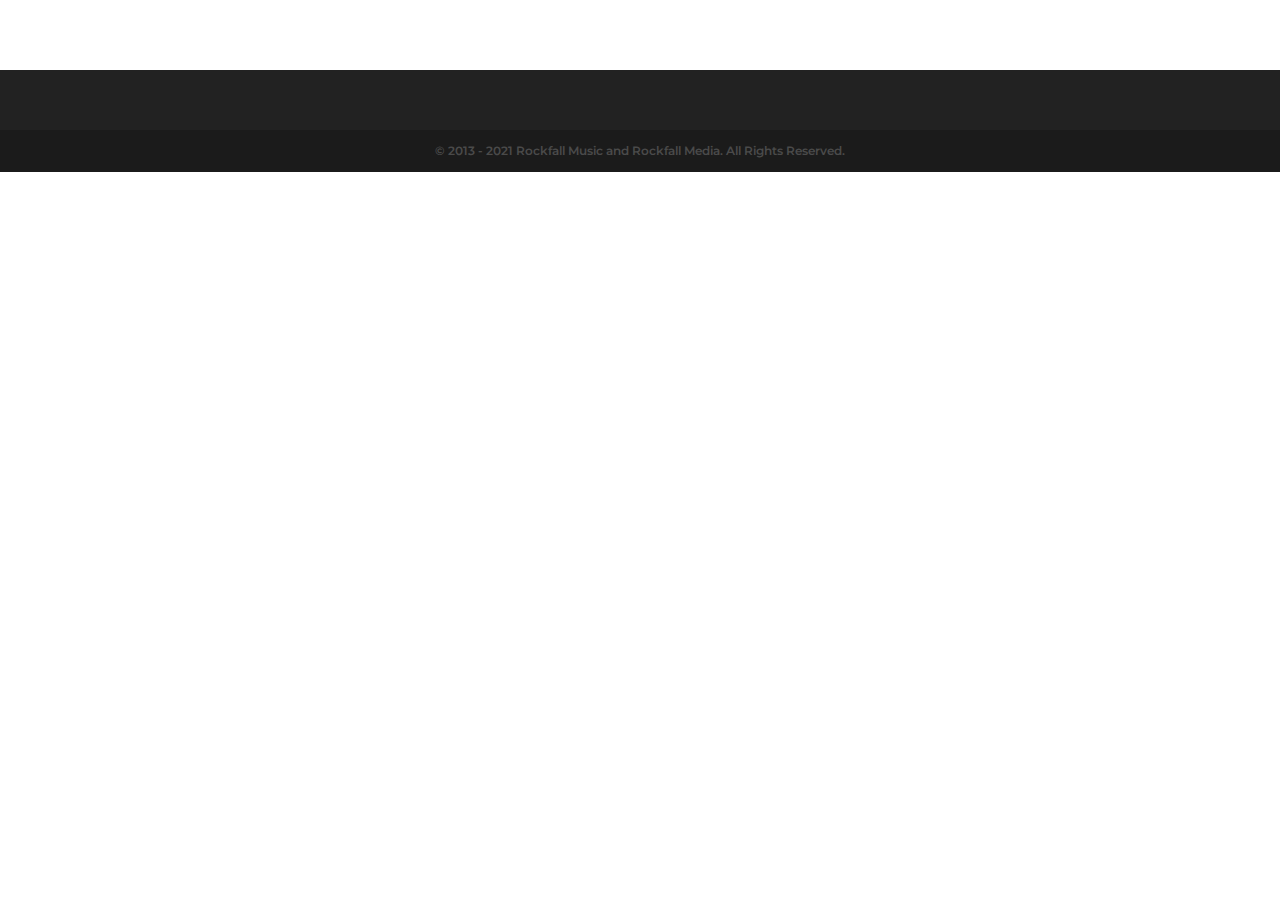
<file: index.html>
<!DOCTYPE html>
<html class="html" lang="en-US">
<head>
	<meta charset="UTF-8">
	<link rel="profile" href="https://gmpg.org/xfn/11">

	<title>Rockfall Music</title>
<meta name="robots" content="max-image-preview:large">
<meta property="og:type" content="website">
<meta property="og:title" content="Home">
<meta property="og:url" content="/">
<meta property="og:site_name" content="Rockfall Music">
<meta name="twitter:card" content="summary_large_image">
<meta name="twitter:title" content="Home">
<meta name="twitter:site" content="@">
<meta name="twitter:creator" content="@">
<meta name="viewport" content="width=device-width, initial-scale=1">
<link rel="dns-prefetch" href="//fonts.googleapis.com">
<link rel="dns-prefetch" href="//s.w.org">
<link rel="alternate" type="application/rss+xml" title="Rockfall Music &raquo; Feed" href="/index.php/feed/">
<link rel="alternate" type="application/rss+xml" title="Rockfall Music &raquo; Comments Feed" href="/index.php/comments/feed/">
		<script type="text/javascript">
			window._wpemojiSettings = {"baseUrl":"https:\/\/s.w.org\/images\/core\/emoji\/13.0.1\/72x72\/","ext":".png","svgUrl":"https:\/\/s.w.org\/images\/core\/emoji\/13.0.1\/svg\/","svgExt":".svg","source":{"concatemoji":"\/wp-includes\/js\/wp-emoji-release.min.js?ver=5.7"}};
			!function(e,a,t){var n,r,o,i=a.createElement("canvas"),p=i.getContext&&i.getContext("2d");function s(e,t){var a=String.fromCharCode;p.clearRect(0,0,i.width,i.height),p.fillText(a.apply(this,e),0,0);e=i.toDataURL();return p.clearRect(0,0,i.width,i.height),p.fillText(a.apply(this,t),0,0),e===i.toDataURL()}function c(e){var t=a.createElement("script");t.src=e,t.defer=t.type="text/javascript",a.getElementsByTagName("head")[0].appendChild(t)}for(o=Array("flag","emoji"),t.supports={everything:!0,everythingExceptFlag:!0},r=0;r<o.length;r++)t.supports[o[r]]=function(e){if(!p||!p.fillText)return!1;switch(p.textBaseline="top",p.font="600 32px Arial",e){case"flag":return s([127987,65039,8205,9895,65039],[127987,65039,8203,9895,65039])?!1:!s([55356,56826,55356,56819],[55356,56826,8203,55356,56819])&&!s([55356,57332,56128,56423,56128,56418,56128,56421,56128,56430,56128,56423,56128,56447],[55356,57332,8203,56128,56423,8203,56128,56418,8203,56128,56421,8203,56128,56430,8203,56128,56423,8203,56128,56447]);case"emoji":return!s([55357,56424,8205,55356,57212],[55357,56424,8203,55356,57212])}return!1}(o[r]),t.supports.everything=t.supports.everything&&t.supports[o[r]],"flag"!==o[r]&&(t.supports.everythingExceptFlag=t.supports.everythingExceptFlag&&t.supports[o[r]]);t.supports.everythingExceptFlag=t.supports.everythingExceptFlag&&!t.supports.flag,t.DOMReady=!1,t.readyCallback=function(){t.DOMReady=!0},t.supports.everything||(n=function(){t.readyCallback()},a.addEventListener?(a.addEventListener("DOMContentLoaded",n,!1),e.addEventListener("load",n,!1)):(e.attachEvent("onload",n),a.attachEvent("onreadystatechange",function(){"complete"===a.readyState&&t.readyCallback()})),(n=t.source||{}).concatemoji?c(n.concatemoji):n.wpemoji&&n.twemoji&&(c(n.twemoji),c(n.wpemoji)))}(window,document,window._wpemojiSettings);
		</script>
		<style type="text/css">img.wp-smiley,
img.emoji {
	display: inline !important;
	border: none !important;
	box-shadow: none !important;
	height: 1em !important;
	width: 1em !important;
	margin: 0 .07em !important;
	vertical-align: -0.1em !important;
	background: none !important;
	padding: 0 !important;
}</style>
	<link rel="stylesheet" id="wp-block-library-css" href="/wp-includes/css/dist/block-library/style.min.css?ver=5.7" type="text/css" media="all">
<link rel="stylesheet" id="wp-block-library-theme-css" href="/wp-includes/css/dist/block-library/theme.min.css?ver=5.7" type="text/css" media="all">
<link rel="stylesheet" id="elementor-frontend-css" href="/wp-content/plugins/elementor/assets/css/frontend.min.css?ver=3.1.4" type="text/css" media="all">
<link rel="stylesheet" id="elementor-post-208-css" href="/wp-content/uploads/elementor/css/post-208.css?ver=1617391288" type="text/css" media="all">
<link rel="stylesheet" id="font-awesome-css" href="/wp-content/themes/oceanwp/assets/fonts/fontawesome/css/all.min.css?ver=5.15.1" type="text/css" media="all">
<link rel="stylesheet" id="simple-line-icons-css" href="/wp-content/themes/oceanwp/assets/css/third/simple-line-icons.min.css?ver=2.4.0" type="text/css" media="all">
<link rel="stylesheet" id="magnific-popup-css" href="/wp-content/themes/oceanwp/assets/css/third/magnific-popup.min.css?ver=1.0.0" type="text/css" media="all">
<link rel="stylesheet" id="slick-css" href="/wp-content/themes/oceanwp/assets/css/third/slick.min.css?ver=1.6.0" type="text/css" media="all">
<link rel="stylesheet" id="oceanwp-style-css" href="/wp-content/themes/oceanwp/assets/css/style.min.css?ver=2.0.4" type="text/css" media="all">
<link rel="stylesheet" id="oceanwp-google-font-montserrat-css" href="//fonts.googleapis.com/css?family=Montserrat%3A100%2C200%2C300%2C400%2C500%2C600%2C700%2C800%2C900%2C100i%2C200i%2C300i%2C400i%2C500i%2C600i%2C700i%2C800i%2C900i&#038;subset=latin&#038;display=swap&#038;ver=5.7" type="text/css" media="all">
<link rel="stylesheet" id="oe-widgets-style-css" href="/wp-content/plugins/ocean-extra/assets/css/widgets.css?ver=5.7" type="text/css" media="all">
<script type="text/javascript" id="jquery-core-js-extra">
/* <![CDATA[ */
var pp = {"ajax_url":"\/wp-admin\/admin-ajax.php"};
/* ]]> */
</script>
<script type="text/javascript" src="/wp-includes/js/jquery/jquery.min.js?ver=3.5.1" id="jquery-core-js"></script>
<script type="text/javascript" src="/wp-includes/js/jquery/jquery-migrate.min.js?ver=3.3.2" id="jquery-migrate-js"></script>
<link rel="https://api.w.org/" href="/index.php/wp-json/">
<link rel="alternate" type="application/json" href="/index.php/wp-json/wp/v2/pages/7">
<link rel="EditURI" type="application/rsd+xml" title="RSD" href="/xmlrpc.php?rsd">
<link rel="wlwmanifest" type="application/wlwmanifest+xml" href="/wp-includes/wlwmanifest.xml"> 
<meta name="generator" content="WordPress 5.7">
<link rel="canonical" href="/">
<link rel="shortlink" href="/">
<link rel="alternate" type="application/json+oembed" href="/index.php/wp-json/oembed/1.0/embed?url=http%3A%2F%2F%2F">
<link rel="alternate" type="text/xml+oembed" href="/index.php/wp-json/oembed/1.0/embed?url=http%3A%2F%2F%2F&#038;format=xml">
<style type="text/css" id="custom_fonts">@font-face {
   font-family: POESansNew;
   src: url(/wp-content/uploads/custom_fonts/POESansNew.ttf);
   font-weight: normal;
}@font-face {
   font-family: POESansNewBlack;
   src: url(/wp-content/uploads/custom_fonts/POESansNewBlack.ttf);
   font-weight: normal;
}@font-face {
   font-family: POESansNewBlackItalic;
   src: url(/wp-content/uploads/custom_fonts/POESansNewBlackItalic.ttf);
   font-weight: normal;
}@font-face {
   font-family: POESansNew-BoldItalic;
   src: url(/wp-content/uploads/custom_fonts/POESansNew-BoldItalic.ttf);
   font-weight: normal;
}@font-face {
   font-family: POESansNew-Italic;
   src: url(/wp-content/uploads/custom_fonts/POESansNew-Italic.ttf);
   font-weight: normal;
}@font-face {
   font-family: quadrat-serial-bold-1;
   src: url(/wp-content/uploads/custom_fonts/quadrat-serial-bold-1.ttf);
   font-weight: normal;
}</style>
<style type="text/css">.recentcomments a{display:inline !important;padding:0 !important;margin:0 !important;}</style>
<!-- OceanWP CSS -->
<style type="text/css">/* Top Bar CSS */#top-bar{padding:15px 0 15px 0}#top-bar-wrap,.oceanwp-top-bar-sticky{background-color:#595959}#top-bar-wrap,#top-bar-content strong{color:#ffffff}#top-bar-social li a{font-size:17px}/* Header CSS */#site-header,.has-transparent-header .is-sticky #site-header,.has-vh-transparent .is-sticky #site-header.vertical-header,#searchform-header-replace{background-color:#565656}#site-header.has-header-media .overlay-header-media{background-color:rgba(0,0,0,0.5)}#site-logo #site-logo-inner a img,#site-header.center-header #site-navigation-wrap .middle-site-logo a img{max-width:194px}#site-navigation-wrap .dropdown-menu >li >a,.oceanwp-mobile-menu-icon a,#searchform-header-replace-close{color:#ffffff}#site-navigation-wrap .dropdown-menu >li >a:hover,.oceanwp-mobile-menu-icon a:hover,#searchform-header-replace-close:hover{color:#d1d1d1}#site-navigation-wrap .dropdown-menu >.current-menu-item >a,#site-navigation-wrap .dropdown-menu >.current-menu-ancestor >a,#site-navigation-wrap .dropdown-menu >.current-menu-item >a:hover,#site-navigation-wrap .dropdown-menu >.current-menu-ancestor >a:hover{color:#ffffff}/* Typography CSS */body{font-family:Montserrat;font-weight:600}#top-bar-content,#top-bar-social-alt{font-family:Arial,Helvetica,sans-serif;font-weight:600;font-size:15px;text-transform:uppercase}#site-navigation-wrap .dropdown-menu >li >a,#site-header.full_screen-header .fs-dropdown-menu >li >a,#site-header.top-header #site-navigation-wrap .dropdown-menu >li >a,#site-header.center-header #site-navigation-wrap .dropdown-menu >li >a,#site-header.medium-header #site-navigation-wrap .dropdown-menu >li >a,.oceanwp-mobile-menu-icon a{font-family:Montserrat;font-weight:700;font-size:16px;text-transform:uppercase}.dropdown-menu ul li a.menu-link,#site-header.full_screen-header .fs-dropdown-menu ul.sub-menu li a{font-weight:600;font-size:14px;text-transform:uppercase}.page-header .page-header-title,.page-header.background-image-page-header .page-header-title{font-family:Montserrat;font-weight:700}</style>
</head>

<body class="home page-template page-template-elementor_header_footer page page-id-7 wp-custom-logo wp-embed-responsive oceanwp-theme fullscreen-mobile no-header-border default-breakpoint content-full-width content-max-width page-header-disabled pagination-center elementor-default elementor-template-full-width elementor-kit-9" itemscope="itemscope" itemtype="https://schema.org/WebPage">

	
	
	<div id="outer-wrap" class="site clr">

		<a class="skip-link screen-reader-text" href="#main">Skip to content</a>

		
		<div id="wrap" class="clr">

			
			
<header id="site-header" class="custom-header clr" data-height="74" itemscope="itemscope" itemtype="https://schema.org/WPHeader" role="banner">

	
		

<div id="site-header-inner" class="clr">

			<div data-elementor-type="wp-post" data-elementor-id="208" class="elementor elementor-208" data-elementor-settings="[]">
							<div class="elementor-section-wrap">
							<section class="elementor-section elementor-top-section elementor-element elementor-element-7136a74 elementor-section-height-min-height elementor-section-boxed elementor-section-height-default elementor-section-items-middle" data-id="7136a74" data-element_type="section" data-settings="{&quot;background_background&quot;:&quot;classic&quot;}">
						<div class="elementor-container elementor-column-gap-default">
					<div class="elementor-column elementor-col-50 elementor-top-column elementor-element elementor-element-4688278" data-id="4688278" data-element_type="column">
			<div class="elementor-widget-wrap">
									</div>
		</div>
				<div class="elementor-column elementor-col-50 elementor-top-column elementor-element elementor-element-f6fbe58" data-id="f6fbe58" data-element_type="column">
			<div class="elementor-widget-wrap">
									</div>
		</div>
							</div>
		</section>
						</div>
					</div>
		
</div>


		
		
</header><!-- #site-header -->


			
			<main id="main" class="site-main clr" role="main">

				
	</main><!-- #main -->

	
	
	
		
<footer id="footer" class="site-footer" itemscope="itemscope" itemtype="https://schema.org/WPFooter" role="contentinfo">

	
	<div id="footer-inner" class="clr">

		

<div id="footer-widgets" class="oceanwp-row clr">

	
	<div class="footer-widgets-inner container">

					<div class="footer-box span_1_of_4 col col-1">
							</div>
<!-- .footer-one-box -->

							<div class="footer-box span_1_of_4 col col-2">
									</div>
<!-- .footer-one-box -->
				
							<div class="footer-box span_1_of_4 col col-3 ">
									</div>
<!-- .footer-one-box -->
				
							<div class="footer-box span_1_of_4 col col-4">
									</div>
<!-- .footer-box -->
				
			
	</div>
<!-- .container -->

	
</div>
<!-- #footer-widgets -->



<div id="footer-bottom" class="clr no-footer-nav">

	
	<div id="footer-bottom-inner" class="container clr">

		
		
			<div id="copyright" class="clr" role="contentinfo">
				© 2013 - 2021 Rockfall Music and Rockfall Media. All Rights Reserved.
			</div>
<!-- #copyright -->

			
	</div>
<!-- #footer-bottom-inner -->

	
</div>
<!-- #footer-bottom -->


	</div>
<!-- #footer-inner -->

	
</footer><!-- #footer -->

	
	
</div>
<!-- #wrap -->


</div>
<!-- #outer-wrap -->



<a id="scroll-top" class="scroll-top-right" href="#"><span class="fa fa-angle-up" aria-label="Scroll to the top of the page"></span></a>




<div id="mobile-fullscreen" class="clr">

	<div id="mobile-fullscreen-inner" class="clr">

		<a href="javascript:void(0)" class="close" aria-label="Close Menu">
			<div class="close-icon-wrap">
				<div class="close-icon-inner"></div>
			</div>
		</a>

		<nav class="clr" itemscope="itemscope" itemtype="https://schema.org/SiteNavigationElement" role="navigation">

			<div class="fs-dropdown-menu">
<li class="page_item page-item-13"><a href="/index.php/artists/">Artists</a></li>
<li class="page_item page-item-16"><a href="/index.php/give/">Give to Rockfall Music</a></li>
<li class="page_item page-item-7 current_page_item"><a href="/" aria-current="page">Home</a></li>
<li class="page_item page-item-203"><a href="/index.php/conference/">PURSUING THE LIGHT &#8211; Rockfall Conference 2021</a></li>
</div>

<div id="mobile-search" class="clr">
	<form method="get" action="/" class="header-searchform" role="search" aria-label="Mobile Search">
		<input type="search" name="s" value="" autocomplete="off">
					<label>Type your search<span><i></i><i></i><i></i></span></label>
						</form>
</div>

		</nav>

	</div>

</div>
<link rel="stylesheet" id="elementor-icons-css" href="/wp-content/plugins/elementor/assets/lib/eicons/css/elementor-icons.min.css?ver=5.11.0" type="text/css" media="all">
<link rel="stylesheet" id="elementor-animations-css" href="/wp-content/plugins/elementor/assets/lib/animations/animations.min.css?ver=3.1.4" type="text/css" media="all">
<link rel="stylesheet" id="elementor-post-9-css" href="/wp-content/uploads/elementor/css/post-9.css?ver=1617047854" type="text/css" media="all">
<link rel="stylesheet" id="powerpack-frontend-css" href="/wp-content/plugins/powerpack-lite-for-elementor/assets/css/frontend.css?ver=2.3.1" type="text/css" media="all">
<link rel="stylesheet" id="elementor-pro-css" href="/wp-content/plugins/elementor-pro/assets/css/frontend.min.css?ver=3.1.1" type="text/css" media="all">
<link rel="stylesheet" id="elementor-global-css" href="/wp-content/uploads/elementor/css/global.css?ver=1617049317" type="text/css" media="all">
<link rel="stylesheet" id="google-fonts-1-css" href="https://fonts.googleapis.com/css?family=Roboto%3A100%2C100italic%2C200%2C200italic%2C300%2C300italic%2C400%2C400italic%2C500%2C500italic%2C600%2C600italic%2C700%2C700italic%2C800%2C800italic%2C900%2C900italic%7CRoboto+Slab%3A100%2C100italic%2C200%2C200italic%2C300%2C300italic%2C400%2C400italic%2C500%2C500italic%2C600%2C600italic%2C700%2C700italic%2C800%2C800italic%2C900%2C900italic&#038;ver=5.7" type="text/css" media="all">
<script type="text/javascript" src="/wp-includes/js/imagesloaded.min.js?ver=4.1.4" id="imagesloaded-js"></script>
<script type="text/javascript" src="/wp-content/plugins/powerpack-lite-for-elementor/assets/lib/magnific-popup/jquery.magnific-popup.min.js?ver=2.2.1" id="magnific-popup-js"></script>
<script type="text/javascript" src="/wp-content/themes/oceanwp/assets/js/third/lightbox.min.js?ver=2.0.4" id="oceanwp-lightbox-js"></script>
<script type="text/javascript" id="oceanwp-main-js-extra">
/* <![CDATA[ */
var oceanwpLocalize = {"isRTL":"","menuSearchStyle":"disabled","sidrSource":null,"sidrDisplace":"1","sidrSide":"left","sidrDropdownTarget":"link","verticalHeaderTarget":"link","customSelects":".woocommerce-ordering .orderby, #dropdown_product_cat, .widget_categories select, .widget_archive select, .single-product .variations_form .variations select","ajax_url":"\/wp-admin\/admin-ajax.php"};
/* ]]> */
</script>
<script type="text/javascript" src="/wp-content/themes/oceanwp/assets/js/main.min.js?ver=2.0.4" id="oceanwp-main-js"></script>
<script type="text/javascript" src="/wp-includes/js/wp-embed.min.js?ver=5.7" id="wp-embed-js"></script>
<!--[if lt IE 9]>
<script type='text/javascript' src='/wp-content/themes/oceanwp/assets/js/third/html5.min.js?ver=2.0.4' id='html5shiv-js'></script>
<![endif]-->
<script type="text/javascript" src="/wp-content/plugins/elementor-pro/assets/js/webpack-pro.runtime.min.js?ver=3.1.1" id="elementor-pro-webpack-runtime-js"></script>
<script type="text/javascript" src="/wp-content/plugins/elementor/assets/js/webpack.runtime.min.js?ver=3.1.4" id="elementor-webpack-runtime-js"></script>
<script type="text/javascript" src="/wp-content/plugins/elementor/assets/js/frontend-modules.min.js?ver=3.1.4" id="elementor-frontend-modules-js"></script>
<script type="text/javascript" src="/wp-content/plugins/elementor-pro/assets/lib/sticky/jquery.sticky.min.js?ver=3.1.1" id="elementor-sticky-js"></script>
<script type="text/javascript" id="elementor-pro-frontend-js-before">
var ElementorProFrontendConfig = {"ajaxurl":"\/wp-admin\/admin-ajax.php","nonce":"1cc0a2393c","urls":{"assets":"\/wp-content\/plugins\/elementor-pro\/assets\/"},"i18n":{"toc_no_headings_found":"No headings were found on this page."},"shareButtonsNetworks":{"facebook":{"title":"Facebook","has_counter":true},"twitter":{"title":"Twitter"},"google":{"title":"Google+","has_counter":true},"linkedin":{"title":"LinkedIn","has_counter":true},"pinterest":{"title":"Pinterest","has_counter":true},"reddit":{"title":"Reddit","has_counter":true},"vk":{"title":"VK","has_counter":true},"odnoklassniki":{"title":"OK","has_counter":true},"tumblr":{"title":"Tumblr"},"digg":{"title":"Digg"},"skype":{"title":"Skype"},"stumbleupon":{"title":"StumbleUpon","has_counter":true},"mix":{"title":"Mix"},"telegram":{"title":"Telegram"},"pocket":{"title":"Pocket","has_counter":true},"xing":{"title":"XING","has_counter":true},"whatsapp":{"title":"WhatsApp"},"email":{"title":"Email"},"print":{"title":"Print"}},"facebook_sdk":{"lang":"en_US","app_id":""},"lottie":{"defaultAnimationUrl":"\/wp-content\/plugins\/elementor-pro\/modules\/lottie\/assets\/animations\/default.json"}};
</script>
<script type="text/javascript" src="/wp-content/plugins/elementor-pro/assets/js/frontend.min.js?ver=3.1.1" id="elementor-pro-frontend-js"></script>
<script type="text/javascript" src="/wp-includes/js/jquery/ui/core.min.js?ver=1.12.1" id="jquery-ui-core-js"></script>
<script type="text/javascript" src="/wp-content/plugins/elementor/assets/lib/dialog/dialog.min.js?ver=4.8.1" id="elementor-dialog-js"></script>
<script type="text/javascript" src="/wp-content/plugins/elementor/assets/lib/waypoints/waypoints.min.js?ver=4.0.2" id="elementor-waypoints-js"></script>
<script type="text/javascript" src="/wp-content/plugins/elementor/assets/lib/share-link/share-link.min.js?ver=3.1.4" id="share-link-js"></script>
<script type="text/javascript" src="/wp-content/plugins/elementor/assets/lib/swiper/swiper.min.js?ver=5.3.6" id="swiper-js"></script>
<script type="text/javascript" id="elementor-frontend-js-before">
var elementorFrontendConfig = {"environmentMode":{"edit":false,"wpPreview":false,"isScriptDebug":false,"isImprovedAssetsLoading":false},"i18n":{"shareOnFacebook":"Share on Facebook","shareOnTwitter":"Share on Twitter","pinIt":"Pin it","download":"Download","downloadImage":"Download image","fullscreen":"Fullscreen","zoom":"Zoom","share":"Share","playVideo":"Play Video","previous":"Previous","next":"Next","close":"Close"},"is_rtl":false,"breakpoints":{"xs":0,"sm":480,"md":768,"lg":1025,"xl":1440,"xxl":1600},"version":"3.1.4","is_static":false,"experimentalFeatures":{"e_dom_optimization":true,"a11y_improvements":true,"landing-pages":true},"urls":{"assets":"\/wp-content\/plugins\/elementor\/assets\/"},"settings":{"page":[],"editorPreferences":[]},"kit":{"global_image_lightbox":"yes","lightbox_enable_counter":"yes","lightbox_enable_fullscreen":"yes","lightbox_enable_zoom":"yes","lightbox_enable_share":"yes","lightbox_title_src":"title","lightbox_description_src":"description"},"post":{"id":7,"title":"Rockfall%20Music","excerpt":"","featuredImage":false}};
</script>
<script type="text/javascript" src="/wp-content/plugins/elementor/assets/js/frontend.min.js?ver=3.1.4" id="elementor-frontend-js"></script>
<script type="text/javascript" src="/wp-content/plugins/elementor-pro/assets/js/preloaded-elements-handlers.min.js?ver=3.1.1" id="pro-preloaded-elements-handlers-js"></script>
<script type="text/javascript" src="/wp-content/plugins/elementor/assets/js/preloaded-elements-handlers.min.js?ver=3.1.4" id="preloaded-elements-handlers-js"></script>
</body>
</html>
</file>
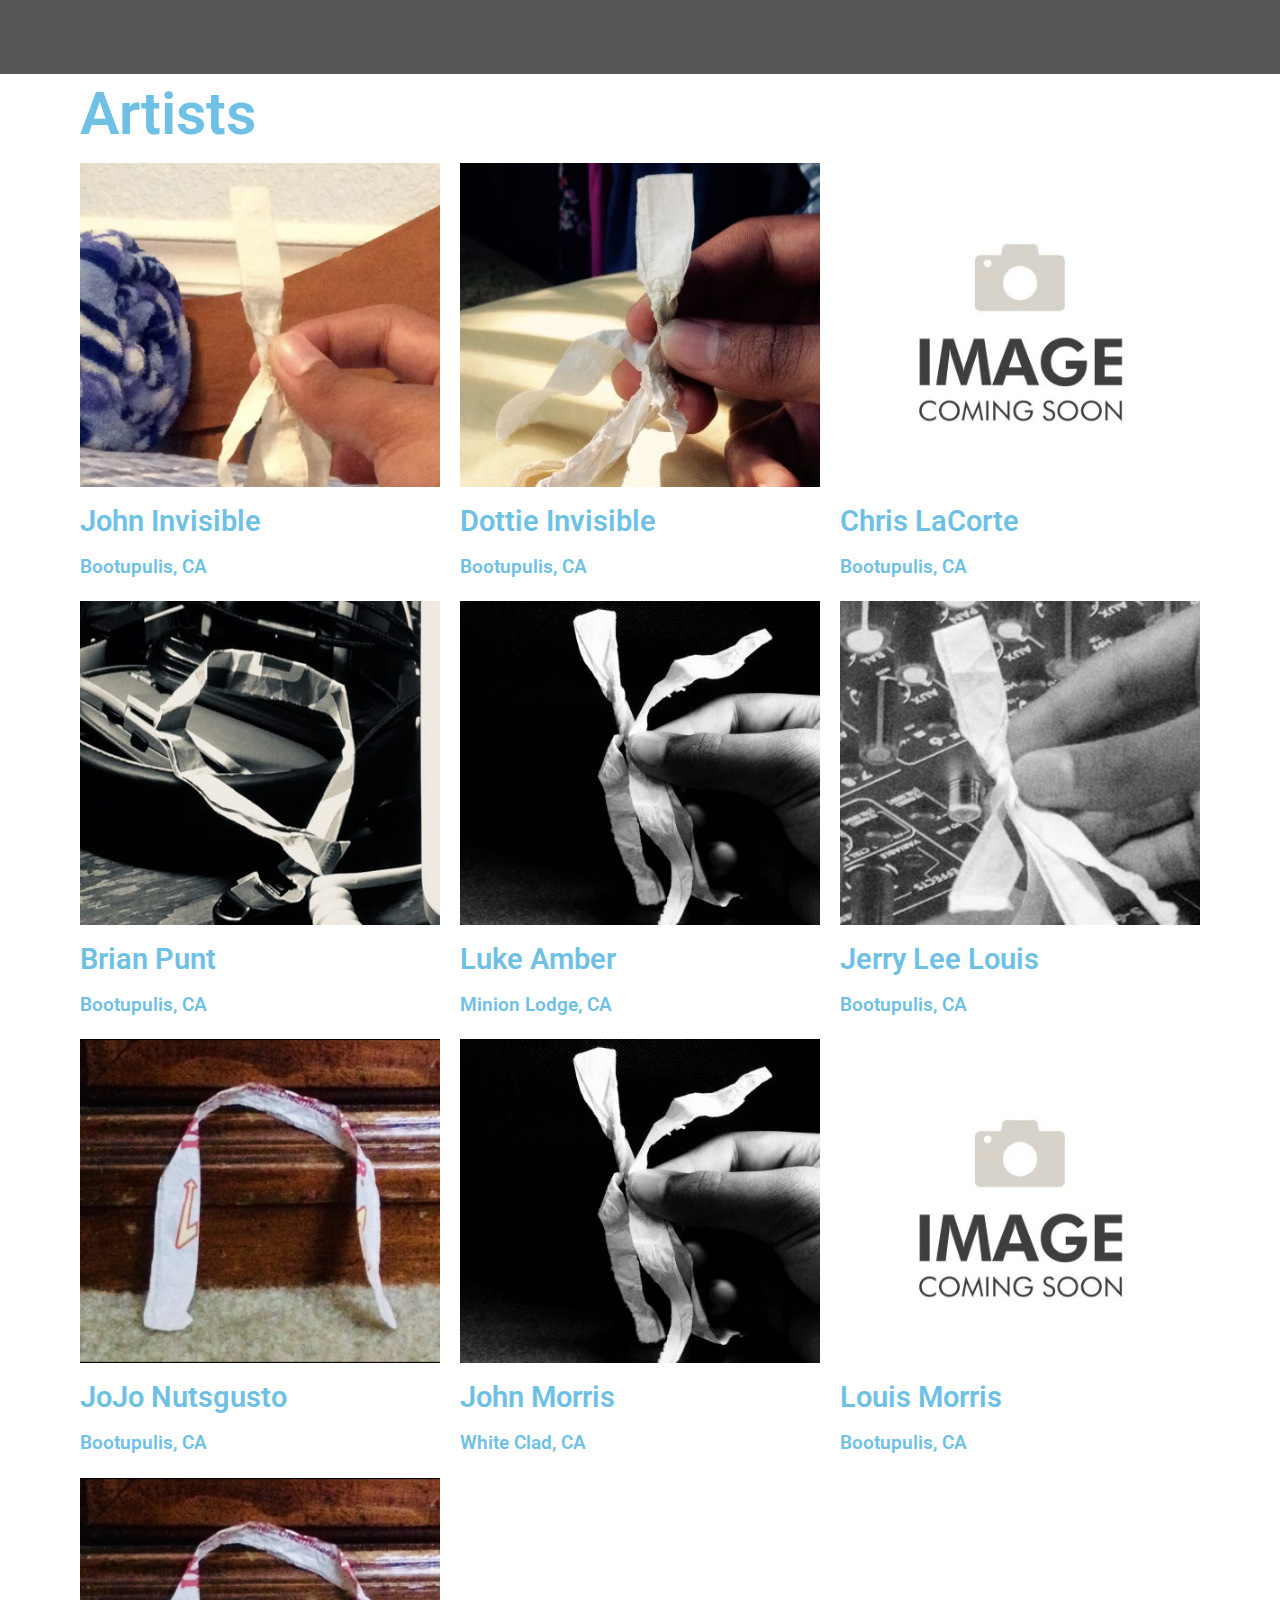
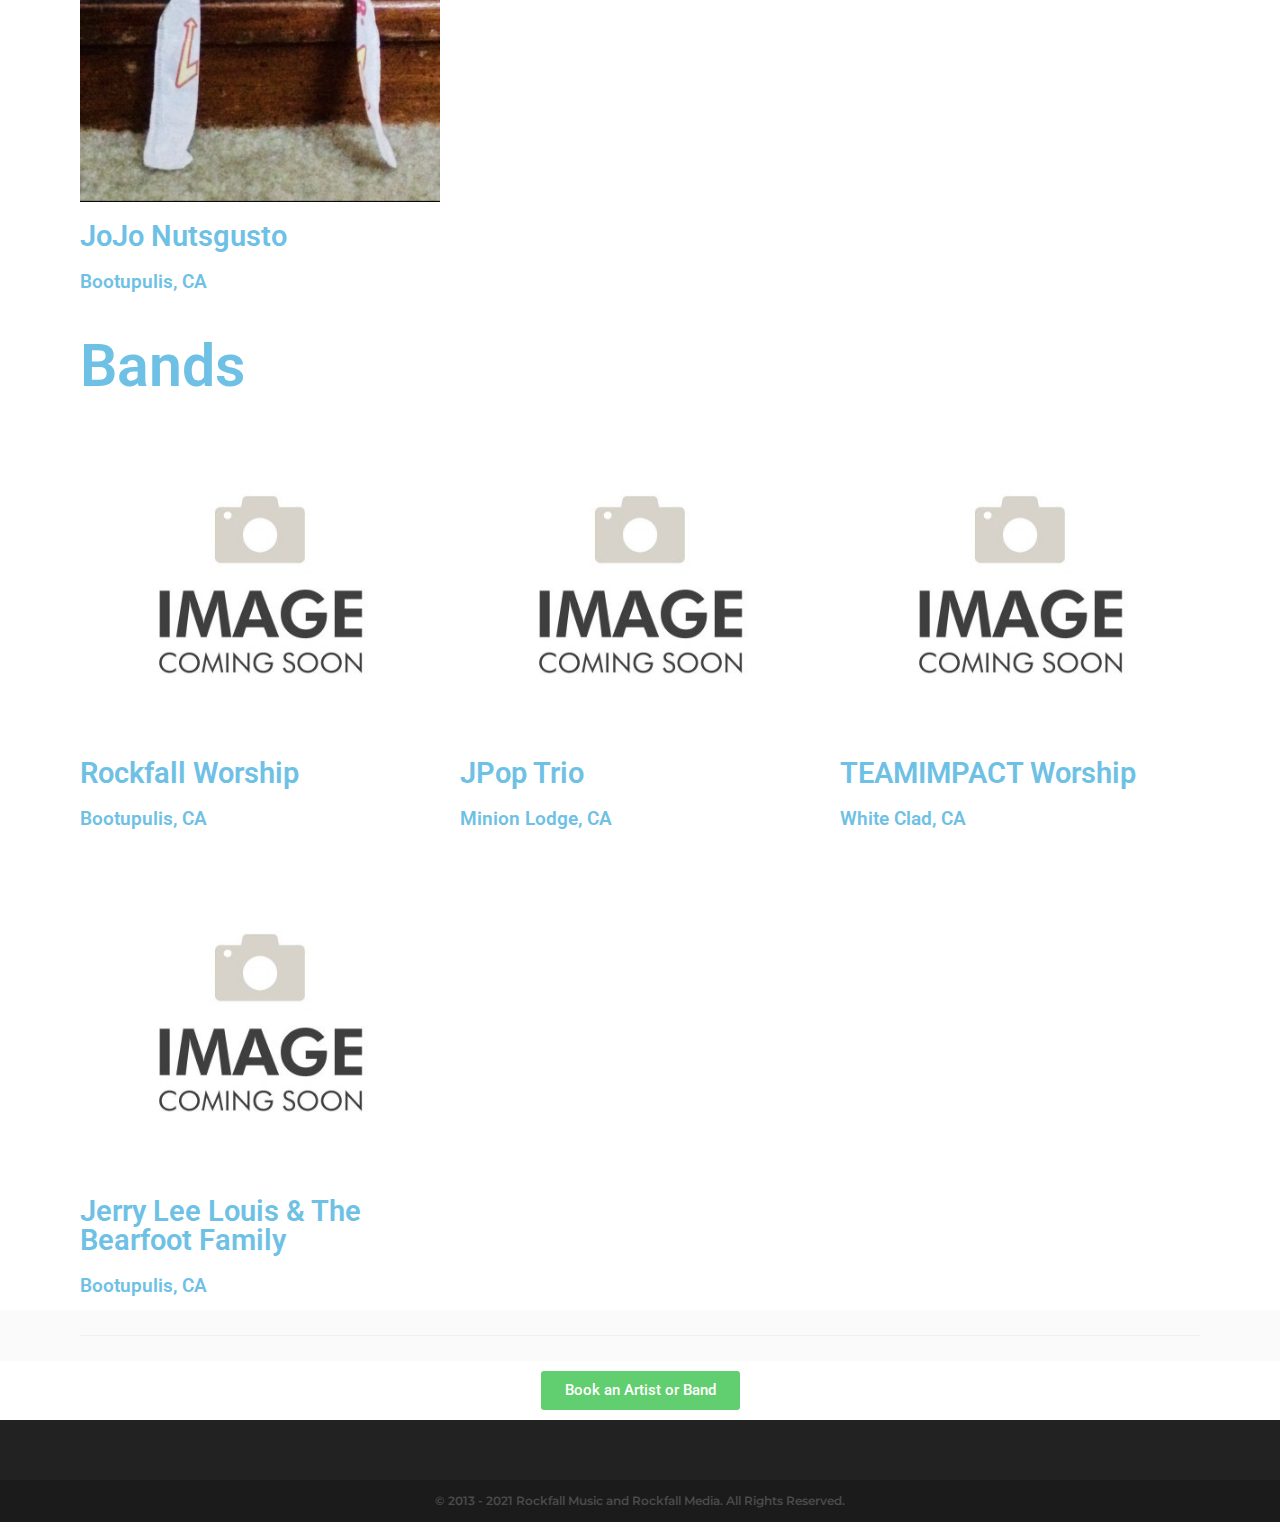
<file: index.php/artists/index.html>
<!DOCTYPE html>
<html class="html" lang="en-US">
<head>
	<meta charset="UTF-8">
	<link rel="profile" href="https://gmpg.org/xfn/11">

	<title>Artists &#8211; Rockfall Music</title>
<meta name="robots" content="max-image-preview:large">
<meta property="og:type" content="article">
<meta property="og:title" content="Artists">
<meta property="og:description" content="Artists John Invisible Bootupulis, CA Dottie Invisible Bootupulis, CA Chris LaCorte Bootupulis, CA Brian Punt Bootupulis, CA Luke Amber Minion Lodge, CA Jerry Lee Louis Bootupulis, CA JoJo Nutsgusto Bootupulis, CA John Morris White Clad, CA Louis Morris Bootupulis, CA…">
<meta property="og:url" content="/index.php/artists/">
<meta property="og:site_name" content="Rockfall Music">
<meta name="twitter:card" content="summary_large_image">
<meta name="twitter:title" content="Artists">
<meta name="twitter:description" content="Artists John Invisible Bootupulis, CA Dottie Invisible Bootupulis, CA Chris LaCorte Bootupulis, CA Brian Punt Bootupulis, CA Luke Amber Minion Lodge, CA Jerry Lee Louis Bootupulis, CA JoJo Nutsgusto Bootupulis, CA John Morris White Clad, CA Louis Morris Bootupulis, CA…">
<meta name="twitter:site" content="@">
<meta name="twitter:creator" content="@">
<meta name="viewport" content="width=device-width, initial-scale=1">
<link rel="dns-prefetch" href="//fonts.googleapis.com">
<link rel="dns-prefetch" href="//s.w.org">
<link rel="alternate" type="application/rss+xml" title="Rockfall Music &raquo; Feed" href="/index.php/feed/">
<link rel="alternate" type="application/rss+xml" title="Rockfall Music &raquo; Comments Feed" href="/index.php/comments/feed/">
		<script type="text/javascript">
			window._wpemojiSettings = {"baseUrl":"https:\/\/s.w.org\/images\/core\/emoji\/13.0.1\/72x72\/","ext":".png","svgUrl":"https:\/\/s.w.org\/images\/core\/emoji\/13.0.1\/svg\/","svgExt":".svg","source":{"concatemoji":"\/wp-includes\/js\/wp-emoji-release.min.js?ver=5.7"}};
			!function(e,a,t){var n,r,o,i=a.createElement("canvas"),p=i.getContext&&i.getContext("2d");function s(e,t){var a=String.fromCharCode;p.clearRect(0,0,i.width,i.height),p.fillText(a.apply(this,e),0,0);e=i.toDataURL();return p.clearRect(0,0,i.width,i.height),p.fillText(a.apply(this,t),0,0),e===i.toDataURL()}function c(e){var t=a.createElement("script");t.src=e,t.defer=t.type="text/javascript",a.getElementsByTagName("head")[0].appendChild(t)}for(o=Array("flag","emoji"),t.supports={everything:!0,everythingExceptFlag:!0},r=0;r<o.length;r++)t.supports[o[r]]=function(e){if(!p||!p.fillText)return!1;switch(p.textBaseline="top",p.font="600 32px Arial",e){case"flag":return s([127987,65039,8205,9895,65039],[127987,65039,8203,9895,65039])?!1:!s([55356,56826,55356,56819],[55356,56826,8203,55356,56819])&&!s([55356,57332,56128,56423,56128,56418,56128,56421,56128,56430,56128,56423,56128,56447],[55356,57332,8203,56128,56423,8203,56128,56418,8203,56128,56421,8203,56128,56430,8203,56128,56423,8203,56128,56447]);case"emoji":return!s([55357,56424,8205,55356,57212],[55357,56424,8203,55356,57212])}return!1}(o[r]),t.supports.everything=t.supports.everything&&t.supports[o[r]],"flag"!==o[r]&&(t.supports.everythingExceptFlag=t.supports.everythingExceptFlag&&t.supports[o[r]]);t.supports.everythingExceptFlag=t.supports.everythingExceptFlag&&!t.supports.flag,t.DOMReady=!1,t.readyCallback=function(){t.DOMReady=!0},t.supports.everything||(n=function(){t.readyCallback()},a.addEventListener?(a.addEventListener("DOMContentLoaded",n,!1),e.addEventListener("load",n,!1)):(e.attachEvent("onload",n),a.attachEvent("onreadystatechange",function(){"complete"===a.readyState&&t.readyCallback()})),(n=t.source||{}).concatemoji?c(n.concatemoji):n.wpemoji&&n.twemoji&&(c(n.twemoji),c(n.wpemoji)))}(window,document,window._wpemojiSettings);
		</script>
		<style type="text/css">img.wp-smiley,
img.emoji {
	display: inline !important;
	border: none !important;
	box-shadow: none !important;
	height: 1em !important;
	width: 1em !important;
	margin: 0 .07em !important;
	vertical-align: -0.1em !important;
	background: none !important;
	padding: 0 !important;
}</style>
	<link rel="stylesheet" id="wp-block-library-css" href="/wp-includes/css/dist/block-library/style.min.css?ver=5.7" type="text/css" media="all">
<link rel="stylesheet" id="wp-block-library-theme-css" href="/wp-includes/css/dist/block-library/theme.min.css?ver=5.7" type="text/css" media="all">
<link rel="stylesheet" id="font-awesome-css" href="/wp-content/themes/oceanwp/assets/fonts/fontawesome/css/all.min.css?ver=5.15.1" type="text/css" media="all">
<link rel="stylesheet" id="simple-line-icons-css" href="/wp-content/themes/oceanwp/assets/css/third/simple-line-icons.min.css?ver=2.4.0" type="text/css" media="all">
<link rel="stylesheet" id="magnific-popup-css" href="/wp-content/themes/oceanwp/assets/css/third/magnific-popup.min.css?ver=1.0.0" type="text/css" media="all">
<link rel="stylesheet" id="slick-css" href="/wp-content/themes/oceanwp/assets/css/third/slick.min.css?ver=1.6.0" type="text/css" media="all">
<link rel="stylesheet" id="oceanwp-style-css" href="/wp-content/themes/oceanwp/assets/css/style.min.css?ver=2.0.4" type="text/css" media="all">
<link rel="stylesheet" id="oceanwp-google-font-montserrat-css" href="//fonts.googleapis.com/css?family=Montserrat%3A100%2C200%2C300%2C400%2C500%2C600%2C700%2C800%2C900%2C100i%2C200i%2C300i%2C400i%2C500i%2C600i%2C700i%2C800i%2C900i&#038;subset=latin&#038;display=swap&#038;ver=5.7" type="text/css" media="all">
<link rel="stylesheet" id="elementor-icons-css" href="/wp-content/plugins/elementor/assets/lib/eicons/css/elementor-icons.min.css?ver=5.11.0" type="text/css" media="all">
<link rel="stylesheet" id="elementor-animations-css" href="/wp-content/plugins/elementor/assets/lib/animations/animations.min.css?ver=3.1.4" type="text/css" media="all">
<link rel="stylesheet" id="elementor-frontend-css" href="/wp-content/plugins/elementor/assets/css/frontend.min.css?ver=3.1.4" type="text/css" media="all">
<link rel="stylesheet" id="elementor-post-9-css" href="/wp-content/uploads/elementor/css/post-9.css?ver=1617047854" type="text/css" media="all">
<link rel="stylesheet" id="powerpack-frontend-css" href="/wp-content/plugins/powerpack-lite-for-elementor/assets/css/frontend.css?ver=2.3.1" type="text/css" media="all">
<link rel="stylesheet" id="elementor-pro-css" href="/wp-content/plugins/elementor-pro/assets/css/frontend.min.css?ver=3.1.1" type="text/css" media="all">
<link rel="stylesheet" id="elementor-global-css" href="/wp-content/uploads/elementor/css/global.css?ver=1617049317" type="text/css" media="all">
<link rel="stylesheet" id="elementor-post-13-css" href="/wp-content/uploads/elementor/css/post-13.css?ver=1617163363" type="text/css" media="all">
<link rel="stylesheet" id="oe-widgets-style-css" href="/wp-content/plugins/ocean-extra/assets/css/widgets.css?ver=5.7" type="text/css" media="all">
<link rel="stylesheet" id="google-fonts-1-css" href="https://fonts.googleapis.com/css?family=Roboto%3A100%2C100italic%2C200%2C200italic%2C300%2C300italic%2C400%2C400italic%2C500%2C500italic%2C600%2C600italic%2C700%2C700italic%2C800%2C800italic%2C900%2C900italic%7CRoboto+Slab%3A100%2C100italic%2C200%2C200italic%2C300%2C300italic%2C400%2C400italic%2C500%2C500italic%2C600%2C600italic%2C700%2C700italic%2C800%2C800italic%2C900%2C900italic%7CSource+Sans+Pro%3A100%2C100italic%2C200%2C200italic%2C300%2C300italic%2C400%2C400italic%2C500%2C500italic%2C600%2C600italic%2C700%2C700italic%2C800%2C800italic%2C900%2C900italic&#038;ver=5.7" type="text/css" media="all">
<script type="text/javascript" id="jquery-core-js-extra">
/* <![CDATA[ */
var pp = {"ajax_url":"\/wp-admin\/admin-ajax.php"};
/* ]]> */
</script>
<script type="text/javascript" src="/wp-includes/js/jquery/jquery.min.js?ver=3.5.1" id="jquery-core-js"></script>
<script type="text/javascript" src="/wp-includes/js/jquery/jquery-migrate.min.js?ver=3.3.2" id="jquery-migrate-js"></script>
<link rel="https://api.w.org/" href="/index.php/wp-json/">
<link rel="alternate" type="application/json" href="/index.php/wp-json/wp/v2/pages/13">
<link rel="EditURI" type="application/rsd+xml" title="RSD" href="/xmlrpc.php?rsd">
<link rel="wlwmanifest" type="application/wlwmanifest+xml" href="/wp-includes/wlwmanifest.xml"> 
<meta name="generator" content="WordPress 5.7">
<link rel="canonical" href="/index.php/artists/">
<link rel="shortlink" href="/?p=13">
<link rel="alternate" type="application/json+oembed" href="/index.php/wp-json/oembed/1.0/embed?url=http%3A%2F%2F%2Findex.php%2Fartists%2F">
<link rel="alternate" type="text/xml+oembed" href="/index.php/wp-json/oembed/1.0/embed?url=http%3A%2F%2F%2Findex.php%2Fartists%2F&#038;format=xml">
<style type="text/css">.recentcomments a{display:inline !important;padding:0 !important;margin:0 !important;}</style>
<!-- OceanWP CSS -->
<style type="text/css">/* Top Bar CSS */#top-bar{padding:15px 0 15px 0}#top-bar-wrap,.oceanwp-top-bar-sticky{background-color:#595959}#top-bar-wrap,#top-bar-content strong{color:#ffffff}#top-bar-social li a{font-size:17px}/* Header CSS */#site-header,.has-transparent-header .is-sticky #site-header,.has-vh-transparent .is-sticky #site-header.vertical-header,#searchform-header-replace{background-color:#565656}#site-header-inner{padding:0 0 0 100px}#site-header.has-header-media .overlay-header-media{background-color:rgba(0,0,0,0.5)}#site-logo #site-logo-inner a img,#site-header.center-header #site-navigation-wrap .middle-site-logo a img{max-width:194px}#site-navigation-wrap .dropdown-menu >li >a,.oceanwp-mobile-menu-icon a,#searchform-header-replace-close{color:#ffffff}#site-navigation-wrap .dropdown-menu >li >a:hover,.oceanwp-mobile-menu-icon a:hover,#searchform-header-replace-close:hover{color:#d1d1d1}#site-navigation-wrap .dropdown-menu >.current-menu-item >a,#site-navigation-wrap .dropdown-menu >.current-menu-ancestor >a,#site-navigation-wrap .dropdown-menu >.current-menu-item >a:hover,#site-navigation-wrap .dropdown-menu >.current-menu-ancestor >a:hover{color:#ffffff}/* Typography CSS */body{font-family:Montserrat;font-weight:600}#top-bar-content,#top-bar-social-alt{font-family:Arial,Helvetica,sans-serif;font-weight:600;font-size:15px;text-transform:uppercase}#site-navigation-wrap .dropdown-menu >li >a,#site-header.full_screen-header .fs-dropdown-menu >li >a,#site-header.top-header #site-navigation-wrap .dropdown-menu >li >a,#site-header.center-header #site-navigation-wrap .dropdown-menu >li >a,#site-header.medium-header #site-navigation-wrap .dropdown-menu >li >a,.oceanwp-mobile-menu-icon a{font-family:Montserrat;font-weight:700;font-size:16px;text-transform:uppercase}.dropdown-menu ul li a.menu-link,#site-header.full_screen-header .fs-dropdown-menu ul.sub-menu li a{font-weight:600;font-size:14px;text-transform:uppercase}.page-header .page-header-title,.page-header.background-image-page-header .page-header-title{font-family:Montserrat;font-weight:700}</style>
</head>

<body class="page-template page-template-elementor_header_footer page page-id-13 wp-custom-logo wp-embed-responsive oceanwp-theme fullscreen-mobile no-header-border default-breakpoint content-full-width content-max-width page-header-disabled pagination-center elementor-default elementor-template-full-width elementor-kit-9 elementor-page elementor-page-13" itemscope="itemscope" itemtype="https://schema.org/WebPage">

	
	
	<div id="outer-wrap" class="site clr">

		<a class="skip-link screen-reader-text" href="#main">Skip to content</a>

		
		<div id="wrap" class="clr">

			
			
<header id="site-header" class="minimal-header clr" data-height="74" itemscope="itemscope" itemtype="https://schema.org/WPHeader" role="banner">

	
					
			<div id="site-header-inner" class="clr container">

				
				

<div id="site-logo" class="clr" itemscope itemtype="https://schema.org/Brand">

	
	<div id="site-logo-inner" class="clr">

		<a href="/" class="custom-logo-link" rel="home"></a>
	</div>
<!-- #site-logo-inner -->

	
	
</div>
<!-- #site-logo -->

			<div id="site-navigation-wrap" class="no-top-border clr">
			
			
			
			<nav id="site-navigation" class="navigation main-navigation clr" itemscope="itemscope" itemtype="https://schema.org/SiteNavigationElement" role="navigation">

				<div class="main-menu dropdown-menu sf-menu">
<li id="menu-item-13" class="menu-item-13"><a class="menu-link"></a></li>
<li id="menu-item-16" class="menu-item-16"><a class="menu-link"></a></li>
<li id="menu-item-7" class="menu-item-7"><a class="menu-link"></a></li>
</div>

			</nav><!-- #site-navigation -->

			
			
					</div>
<!-- #site-navigation-wrap -->
			
		
	
				
	<div class="oceanwp-mobile-menu-icon clr mobile-right">

		
		
		
		<a href="javascript:void(0)" class="mobile-menu" aria-label="Mobile Menu">
							<i class="fa fa-bars" aria-hidden="true"></i>
								<span class="oceanwp-text">Menu</span>
				<span class="oceanwp-close-text">Close</span>
						</a>

		
		
		
	</div>
<!-- #oceanwp-mobile-menu-navbar -->


			</div>
<!-- #site-header-inner -->

			
			
			
		
		
</header><!-- #site-header -->


			
			<main id="main" class="site-main clr" role="main">

						<div data-elementor-type="wp-page" data-elementor-id="13" class="elementor elementor-13" data-elementor-settings="[]">
							<div class="elementor-section-wrap">
							<section class="elementor-section elementor-top-section elementor-element elementor-element-cf62a26 elementor-section-height-min-height elementor-section-boxed elementor-section-height-default elementor-section-items-middle" data-id="cf62a26" data-element_type="section" data-settings="{&quot;background_background&quot;:&quot;classic&quot;}">
						<div class="elementor-container elementor-column-gap-default">
					<div class="elementor-column elementor-col-100 elementor-top-column elementor-element elementor-element-b228048" data-id="b228048" data-element_type="column">
			<div class="elementor-widget-wrap elementor-element-populated">
								<div class="elementor-element elementor-element-524ca25 elementor-widget elementor-widget-heading" data-id="524ca25" data-element_type="widget" data-widget_type="heading.default">
				<div class="elementor-widget-container">
			<h2 class="elementor-heading-title elementor-size-xxl">Artists</h2>		</div>
				</div>
					</div>
		</div>
							</div>
		</section>
				<section class="elementor-section elementor-top-section elementor-element elementor-element-cccfc21 elementor-section-boxed elementor-section-height-default elementor-section-height-default" data-id="cccfc21" data-element_type="section" data-settings="{&quot;background_background&quot;:&quot;classic&quot;}">
						<div class="elementor-container elementor-column-gap-default">
					<div class="elementor-column elementor-col-33 elementor-top-column elementor-element elementor-element-dd906d0" data-id="dd906d0" data-element_type="column">
			<div class="elementor-widget-wrap elementor-element-populated">
								<div class="elementor-element elementor-element-ae746f0 elementor-widget elementor-widget-image" data-id="ae746f0" data-element_type="widget" data-widget_type="image.default">
				<div class="elementor-widget-container">
					<div class="elementor-image">
											<a href="#elementor-action%3Aaction%3Dpopup%3Aopen%26settings%3DeyJpZCI6IjE0MCIsInRvZ2dsZSI6ZmFsc2V9" rel="nofollow">
							<img src="/wp-content/uploads/elementor/thumbs/John-Invisible-Rudeness-Single-Cover-e1617061098131-p4yc3lsp7jzc5fh03nwyigp0atjmknfpwxj2updp8w.png" title="John Invisible &#8211; Rudeness Single Cover" alt="John Invisible - Rudeness Single Cover">								</a>
											</div>
				</div>
				</div>
				<div class="elementor-element elementor-element-923dc5b elementor-widget elementor-widget-heading" data-id="923dc5b" data-element_type="widget" data-widget_type="heading.default">
				<div class="elementor-widget-container">
			<div class="elementor-heading-title elementor-size-large">John Invisible</div>		</div>
				</div>
				<div class="elementor-element elementor-element-63fb32a elementor-widget elementor-widget-heading" data-id="63fb32a" data-element_type="widget" data-widget_type="heading.default">
				<div class="elementor-widget-container">
			<span class="elementor-heading-title elementor-size-medium">Bootupulis, CA</span>		</div>
				</div>
					</div>
		</div>
				<div class="elementor-column elementor-col-33 elementor-top-column elementor-element elementor-element-3ab9085" data-id="3ab9085" data-element_type="column">
			<div class="elementor-widget-wrap elementor-element-populated">
								<div class="elementor-element elementor-element-fa9d10d elementor-widget elementor-widget-image" data-id="fa9d10d" data-element_type="widget" data-widget_type="image.default">
				<div class="elementor-widget-container">
					<div class="elementor-image">
										<img src="/wp-content/uploads/elementor/thumbs/Dottie-Invisible-p4yb1xfl9meks4773vmb2gyv3t8z1ev1qg5fcf8snk.jpg" title="Dottie Invisible" alt="Dottie Invisible">											</div>
				</div>
				</div>
				<div class="elementor-element elementor-element-935adec elementor-widget elementor-widget-heading" data-id="935adec" data-element_type="widget" data-widget_type="heading.default">
				<div class="elementor-widget-container">
			<div class="elementor-heading-title elementor-size-large">Dottie Invisible</div>		</div>
				</div>
				<div class="elementor-element elementor-element-3d1f3d2 elementor-widget elementor-widget-heading" data-id="3d1f3d2" data-element_type="widget" data-widget_type="heading.default">
				<div class="elementor-widget-container">
			<span class="elementor-heading-title elementor-size-medium">Bootupulis, CA</span>		</div>
				</div>
					</div>
		</div>
				<div class="elementor-column elementor-col-33 elementor-top-column elementor-element elementor-element-08ef8ec" data-id="08ef8ec" data-element_type="column">
			<div class="elementor-widget-wrap elementor-element-populated">
								<div class="elementor-element elementor-element-c16437d elementor-widget elementor-widget-image" data-id="c16437d" data-element_type="widget" data-widget_type="image.default">
				<div class="elementor-widget-container">
					<div class="elementor-image">
										<img src="/wp-content/uploads/elementor/thumbs/image-coming-soon-p4ybcmtf3p2508neli7cgrpunshgpbczvfmi3vddsg.jpg" title="image-coming-soon" alt="image-coming-soon">											</div>
				</div>
				</div>
				<div class="elementor-element elementor-element-22857fd elementor-widget elementor-widget-heading" data-id="22857fd" data-element_type="widget" data-widget_type="heading.default">
				<div class="elementor-widget-container">
			<div class="elementor-heading-title elementor-size-large">Chris LaCorte</div>		</div>
				</div>
				<div class="elementor-element elementor-element-23ea2d8 elementor-widget elementor-widget-heading" data-id="23ea2d8" data-element_type="widget" data-widget_type="heading.default">
				<div class="elementor-widget-container">
			<span class="elementor-heading-title elementor-size-medium">Bootupulis, CA</span>		</div>
				</div>
					</div>
		</div>
							</div>
		</section>
				<section class="elementor-section elementor-top-section elementor-element elementor-element-6c8eecd elementor-section-boxed elementor-section-height-default elementor-section-height-default" data-id="6c8eecd" data-element_type="section" data-settings="{&quot;background_background&quot;:&quot;classic&quot;}">
						<div class="elementor-container elementor-column-gap-default">
					<div class="elementor-column elementor-col-33 elementor-top-column elementor-element elementor-element-57420dd" data-id="57420dd" data-element_type="column">
			<div class="elementor-widget-wrap elementor-element-populated">
								<div class="elementor-element elementor-element-3e80140 elementor-widget elementor-widget-image" data-id="3e80140" data-element_type="widget" data-widget_type="image.default">
				<div class="elementor-widget-container">
					<div class="elementor-image">
											<a href="#elementor-action%3Aaction%3Dpopup%3Aopen%26settings%3DeyJpZCI6IjE0MCIsInRvZ2dsZSI6ZmFsc2V9" rel="nofollow">
							<img src="/wp-content/uploads/elementor/thumbs/Brian-Punt-e1617061868460-p4ycnpkfdzi4h69opcroue1xpig97l91cfuydrkk5s.jpg" title="Brian Punt" alt="Brian Punt">								</a>
											</div>
				</div>
				</div>
				<div class="elementor-element elementor-element-d72d117 elementor-widget elementor-widget-heading" data-id="d72d117" data-element_type="widget" data-widget_type="heading.default">
				<div class="elementor-widget-container">
			<div class="elementor-heading-title elementor-size-large">Brian Punt</div>		</div>
				</div>
				<div class="elementor-element elementor-element-edafa20 elementor-widget elementor-widget-heading" data-id="edafa20" data-element_type="widget" data-widget_type="heading.default">
				<div class="elementor-widget-container">
			<span class="elementor-heading-title elementor-size-medium">Bootupulis, CA</span>		</div>
				</div>
					</div>
		</div>
				<div class="elementor-column elementor-col-33 elementor-top-column elementor-element elementor-element-0a7cf66" data-id="0a7cf66" data-element_type="column">
			<div class="elementor-widget-wrap elementor-element-populated">
								<div class="elementor-element elementor-element-e71e520 elementor-widget elementor-widget-image" data-id="e71e520" data-element_type="widget" data-widget_type="image.default">
				<div class="elementor-widget-container">
					<div class="elementor-image">
										<img src="/wp-content/uploads/elementor/thumbs/LukeAmber1000px-p4yb4p2he26yys6gy2orertq2nlvpbulg5aw7r52c0.jpg" title="LukeAmber1000px" alt="LukeAmber1000px">											</div>
				</div>
				</div>
				<div class="elementor-element elementor-element-0f40973 elementor-widget elementor-widget-heading" data-id="0f40973" data-element_type="widget" data-widget_type="heading.default">
				<div class="elementor-widget-container">
			<div class="elementor-heading-title elementor-size-large">Luke Amber</div>		</div>
				</div>
				<div class="elementor-element elementor-element-c463626 elementor-widget elementor-widget-heading" data-id="c463626" data-element_type="widget" data-widget_type="heading.default">
				<div class="elementor-widget-container">
			<span class="elementor-heading-title elementor-size-medium">Minion Lodge, CA</span>		</div>
				</div>
					</div>
		</div>
				<div class="elementor-column elementor-col-33 elementor-top-column elementor-element elementor-element-4b60830" data-id="4b60830" data-element_type="column">
			<div class="elementor-widget-wrap elementor-element-populated">
								<div class="elementor-element elementor-element-c5e5c49 elementor-widget elementor-widget-image" data-id="c5e5c49" data-element_type="widget" data-widget_type="image.default">
				<div class="elementor-widget-container">
					<div class="elementor-image">
										<img src="/wp-content/uploads/elementor/thumbs/IMG_E02551-p4yd0nsdjt8cfrgh2yan74ekcmmb9gnwgjfsf0dafk.jpg" title="IMG_E0255[1]" alt="IMG_E0255[1]">											</div>
				</div>
				</div>
				<div class="elementor-element elementor-element-aa75304 elementor-widget elementor-widget-heading" data-id="aa75304" data-element_type="widget" data-widget_type="heading.default">
				<div class="elementor-widget-container">
			<div class="elementor-heading-title elementor-size-large">Jerry Lee Louis</div>		</div>
				</div>
				<div class="elementor-element elementor-element-4aaab84 elementor-widget elementor-widget-heading" data-id="4aaab84" data-element_type="widget" data-widget_type="heading.default">
				<div class="elementor-widget-container">
			<span class="elementor-heading-title elementor-size-medium">Bootupulis, CA</span>		</div>
				</div>
					</div>
		</div>
							</div>
		</section>
				<section class="elementor-section elementor-top-section elementor-element elementor-element-8aaa639 elementor-section-boxed elementor-section-height-default elementor-section-height-default" data-id="8aaa639" data-element_type="section" data-settings="{&quot;background_background&quot;:&quot;classic&quot;}">
						<div class="elementor-container elementor-column-gap-default">
					<div class="elementor-column elementor-col-33 elementor-top-column elementor-element elementor-element-0da964e" data-id="0da964e" data-element_type="column">
			<div class="elementor-widget-wrap elementor-element-populated">
								<div class="elementor-element elementor-element-02b5c10 elementor-widget elementor-widget-image" data-id="02b5c10" data-element_type="widget" data-widget_type="image.default">
				<div class="elementor-widget-container">
					<div class="elementor-image">
											<a href="#elementor-action%3Aaction%3Dpopup%3Aopen%26settings%3DeyJpZCI6IjE0MCIsInRvZ2dsZSI6ZmFsc2V9" rel="nofollow">
							<img src="/wp-content/uploads/elementor/thumbs/IMG_02541-p4yd1t59wisymlsedg688tyuhkygo583a855j6nyts.png" title="IMG_0254[1]" alt="IMG_0254[1]">								</a>
											</div>
				</div>
				</div>
				<div class="elementor-element elementor-element-cfab7d8 elementor-widget elementor-widget-heading" data-id="cfab7d8" data-element_type="widget" data-widget_type="heading.default">
				<div class="elementor-widget-container">
			<div class="elementor-heading-title elementor-size-large">JoJo Nutsgusto</div>		</div>
				</div>
				<div class="elementor-element elementor-element-d5f4e23 elementor-widget elementor-widget-heading" data-id="d5f4e23" data-element_type="widget" data-widget_type="heading.default">
				<div class="elementor-widget-container">
			<span class="elementor-heading-title elementor-size-medium">Bootupulis, CA</span>		</div>
				</div>
					</div>
		</div>
				<div class="elementor-column elementor-col-33 elementor-top-column elementor-element elementor-element-db10c38" data-id="db10c38" data-element_type="column">
			<div class="elementor-widget-wrap elementor-element-populated">
								<div class="elementor-element elementor-element-29502a4 elementor-widget elementor-widget-image" data-id="29502a4" data-element_type="widget" data-widget_type="image.default">
				<div class="elementor-widget-container">
					<div class="elementor-image">
										<img src="/wp-content/uploads/elementor/thumbs/LukeAmber1000px-p4yb4p2he26yys6gy2orertq2nlvpbulg5aw7r52c0.jpg" title="LukeAmber1000px" alt="LukeAmber1000px">											</div>
				</div>
				</div>
				<div class="elementor-element elementor-element-102971c elementor-widget elementor-widget-heading" data-id="102971c" data-element_type="widget" data-widget_type="heading.default">
				<div class="elementor-widget-container">
			<div class="elementor-heading-title elementor-size-large">John Morris</div>		</div>
				</div>
				<div class="elementor-element elementor-element-1318c85 elementor-widget elementor-widget-heading" data-id="1318c85" data-element_type="widget" data-widget_type="heading.default">
				<div class="elementor-widget-container">
			<span class="elementor-heading-title elementor-size-medium">White Clad, CA</span>		</div>
				</div>
					</div>
		</div>
				<div class="elementor-column elementor-col-33 elementor-top-column elementor-element elementor-element-2351cc4" data-id="2351cc4" data-element_type="column">
			<div class="elementor-widget-wrap elementor-element-populated">
								<div class="elementor-element elementor-element-76d7508 elementor-widget elementor-widget-image" data-id="76d7508" data-element_type="widget" data-widget_type="image.default">
				<div class="elementor-widget-container">
					<div class="elementor-image">
										<img src="/wp-content/uploads/elementor/thumbs/image-coming-soon-p4ybcmtf3p2508neli7cgrpunshgpbczvfmi3vddsg.jpg" title="image-coming-soon" alt="image-coming-soon">											</div>
				</div>
				</div>
				<div class="elementor-element elementor-element-4a5e203 elementor-widget elementor-widget-heading" data-id="4a5e203" data-element_type="widget" data-widget_type="heading.default">
				<div class="elementor-widget-container">
			<div class="elementor-heading-title elementor-size-large">Louis Morris</div>		</div>
				</div>
				<div class="elementor-element elementor-element-946e495 elementor-widget elementor-widget-heading" data-id="946e495" data-element_type="widget" data-widget_type="heading.default">
				<div class="elementor-widget-container">
			<span class="elementor-heading-title elementor-size-medium">Bootupulis, CA</span>		</div>
				</div>
					</div>
		</div>
							</div>
		</section>
				<section class="elementor-section elementor-top-section elementor-element elementor-element-9d4cc91 elementor-section-boxed elementor-section-height-default elementor-section-height-default" data-id="9d4cc91" data-element_type="section" data-settings="{&quot;background_background&quot;:&quot;classic&quot;}">
						<div class="elementor-container elementor-column-gap-default">
					<div class="elementor-column elementor-col-33 elementor-top-column elementor-element elementor-element-de1b00c" data-id="de1b00c" data-element_type="column">
			<div class="elementor-widget-wrap elementor-element-populated">
								<div class="elementor-element elementor-element-9ac159b elementor-widget elementor-widget-image" data-id="9ac159b" data-element_type="widget" data-widget_type="image.default">
				<div class="elementor-widget-container">
					<div class="elementor-image">
											<a href="#elementor-action%3Aaction%3Dpopup%3Aopen%26settings%3DeyJpZCI6IjE0MCIsInRvZ2dsZSI6ZmFsc2V9" rel="nofollow">
							<img src="/wp-content/uploads/elementor/thumbs/IMG_02541-p4yd1t59wisymlsedg688tyuhkygo583a855j6nyts.png" title="IMG_0254[1]" alt="IMG_0254[1]">								</a>
											</div>
				</div>
				</div>
				<div class="elementor-element elementor-element-cd34a51 elementor-widget elementor-widget-heading" data-id="cd34a51" data-element_type="widget" data-widget_type="heading.default">
				<div class="elementor-widget-container">
			<div class="elementor-heading-title elementor-size-large">JoJo Nutsgusto</div>		</div>
				</div>
				<div class="elementor-element elementor-element-7552f64 elementor-widget elementor-widget-heading" data-id="7552f64" data-element_type="widget" data-widget_type="heading.default">
				<div class="elementor-widget-container">
			<span class="elementor-heading-title elementor-size-medium">Bootupulis, CA</span>		</div>
				</div>
					</div>
		</div>
				<div class="elementor-column elementor-col-33 elementor-top-column elementor-element elementor-element-fa93b08" data-id="fa93b08" data-element_type="column">
			<div class="elementor-widget-wrap">
									</div>
		</div>
				<div class="elementor-column elementor-col-33 elementor-top-column elementor-element elementor-element-ccc008f" data-id="ccc008f" data-element_type="column">
			<div class="elementor-widget-wrap">
									</div>
		</div>
							</div>
		</section>
				<section class="elementor-section elementor-top-section elementor-element elementor-element-4d533c3 elementor-section-boxed elementor-section-height-default elementor-section-height-default" data-id="4d533c3" data-element_type="section" data-settings="{&quot;background_background&quot;:&quot;classic&quot;}">
						<div class="elementor-container elementor-column-gap-default">
					<div class="elementor-column elementor-col-100 elementor-top-column elementor-element elementor-element-7d96877" data-id="7d96877" data-element_type="column">
			<div class="elementor-widget-wrap elementor-element-populated">
								<div class="elementor-element elementor-element-8835977 elementor-widget-divider--view-line elementor-widget elementor-widget-divider" data-id="8835977" data-element_type="widget" data-widget_type="divider.default">
				<div class="elementor-widget-container">
					<div class="elementor-divider">
			<span class="elementor-divider-separator">
						</span>
		</div>
				</div>
				</div>
					</div>
		</div>
							</div>
		</section>
				<section class="elementor-section elementor-top-section elementor-element elementor-element-57b556f elementor-section-boxed elementor-section-height-default elementor-section-height-default" data-id="57b556f" data-element_type="section" data-settings="{&quot;background_background&quot;:&quot;classic&quot;}">
						<div class="elementor-container elementor-column-gap-default">
					<div class="elementor-column elementor-col-100 elementor-top-column elementor-element elementor-element-fba4b57" data-id="fba4b57" data-element_type="column">
			<div class="elementor-widget-wrap elementor-element-populated">
								<div class="elementor-element elementor-element-ba1c27c elementor-widget elementor-widget-heading" data-id="ba1c27c" data-element_type="widget" data-widget_type="heading.default">
				<div class="elementor-widget-container">
			<h2 class="elementor-heading-title elementor-size-xxl">Bands</h2>		</div>
				</div>
					</div>
		</div>
							</div>
		</section>
				<section class="elementor-section elementor-top-section elementor-element elementor-element-7ff4e73 elementor-section-boxed elementor-section-height-default elementor-section-height-default" data-id="7ff4e73" data-element_type="section" data-settings="{&quot;background_background&quot;:&quot;classic&quot;}">
						<div class="elementor-container elementor-column-gap-default">
					<div class="elementor-column elementor-col-33 elementor-top-column elementor-element elementor-element-1e615a1" data-id="1e615a1" data-element_type="column">
			<div class="elementor-widget-wrap elementor-element-populated">
								<div class="elementor-element elementor-element-2b33029 elementor-widget elementor-widget-image" data-id="2b33029" data-element_type="widget" data-widget_type="image.default">
				<div class="elementor-widget-container">
					<div class="elementor-image">
											<a href="#elementor-action%3Aaction%3Dpopup%3Aopen%26settings%3DeyJpZCI6IjE0MCIsInRvZ2dsZSI6ZmFsc2V9" rel="nofollow">
							<img src="/wp-content/uploads/elementor/thumbs/image-coming-soon-p4ybcmtf3p2508neli7cgrpunshgpbczvfmi3vddsg.jpg" title="image-coming-soon" alt="image-coming-soon">								</a>
											</div>
				</div>
				</div>
				<div class="elementor-element elementor-element-1bd9125 elementor-widget elementor-widget-heading" data-id="1bd9125" data-element_type="widget" data-widget_type="heading.default">
				<div class="elementor-widget-container">
			<div class="elementor-heading-title elementor-size-large">Rockfall Worship</div>		</div>
				</div>
				<div class="elementor-element elementor-element-b8845b1 elementor-widget elementor-widget-heading" data-id="b8845b1" data-element_type="widget" data-widget_type="heading.default">
				<div class="elementor-widget-container">
			<span class="elementor-heading-title elementor-size-medium">Bootupulis, CA</span>		</div>
				</div>
					</div>
		</div>
				<div class="elementor-column elementor-col-33 elementor-top-column elementor-element elementor-element-36f5a32" data-id="36f5a32" data-element_type="column">
			<div class="elementor-widget-wrap elementor-element-populated">
								<div class="elementor-element elementor-element-c0f5609 elementor-widget elementor-widget-image" data-id="c0f5609" data-element_type="widget" data-widget_type="image.default">
				<div class="elementor-widget-container">
					<div class="elementor-image">
										<img src="/wp-content/uploads/elementor/thumbs/image-coming-soon-p4ybcmtf3p2508neli7cgrpunshgpbczvfmi3vddsg.jpg" title="image-coming-soon" alt="image-coming-soon">											</div>
				</div>
				</div>
				<div class="elementor-element elementor-element-411ed16 elementor-widget elementor-widget-heading" data-id="411ed16" data-element_type="widget" data-widget_type="heading.default">
				<div class="elementor-widget-container">
			<div class="elementor-heading-title elementor-size-large">JPop Trio</div>		</div>
				</div>
				<div class="elementor-element elementor-element-f0f698e elementor-widget elementor-widget-heading" data-id="f0f698e" data-element_type="widget" data-widget_type="heading.default">
				<div class="elementor-widget-container">
			<span class="elementor-heading-title elementor-size-medium">Minion Lodge, CA</span>		</div>
				</div>
					</div>
		</div>
				<div class="elementor-column elementor-col-33 elementor-top-column elementor-element elementor-element-15e8534" data-id="15e8534" data-element_type="column">
			<div class="elementor-widget-wrap elementor-element-populated">
								<div class="elementor-element elementor-element-02d4c98 elementor-widget elementor-widget-image" data-id="02d4c98" data-element_type="widget" data-widget_type="image.default">
				<div class="elementor-widget-container">
					<div class="elementor-image">
										<img src="/wp-content/uploads/elementor/thumbs/image-coming-soon-p4ybcmtf3p2508neli7cgrpunshgpbczvfmi3vddsg.jpg" title="image-coming-soon" alt="image-coming-soon">											</div>
				</div>
				</div>
				<div class="elementor-element elementor-element-5448c4a elementor-widget elementor-widget-heading" data-id="5448c4a" data-element_type="widget" data-widget_type="heading.default">
				<div class="elementor-widget-container">
			<div class="elementor-heading-title elementor-size-large">TEAMIMPACT Worship</div>		</div>
				</div>
				<div class="elementor-element elementor-element-b38015c elementor-widget elementor-widget-heading" data-id="b38015c" data-element_type="widget" data-widget_type="heading.default">
				<div class="elementor-widget-container">
			<span class="elementor-heading-title elementor-size-medium">White Clad, CA</span>		</div>
				</div>
					</div>
		</div>
							</div>
		</section>
				<section class="elementor-section elementor-top-section elementor-element elementor-element-6fa509e elementor-section-boxed elementor-section-height-default elementor-section-height-default" data-id="6fa509e" data-element_type="section" data-settings="{&quot;background_background&quot;:&quot;classic&quot;}">
						<div class="elementor-container elementor-column-gap-default">
					<div class="elementor-column elementor-col-33 elementor-top-column elementor-element elementor-element-861daf4" data-id="861daf4" data-element_type="column">
			<div class="elementor-widget-wrap elementor-element-populated">
								<div class="elementor-element elementor-element-cf53264 elementor-widget elementor-widget-image" data-id="cf53264" data-element_type="widget" data-widget_type="image.default">
				<div class="elementor-widget-container">
					<div class="elementor-image">
											<a href="#elementor-action%3Aaction%3Dpopup%3Aopen%26settings%3DeyJpZCI6IjE0MCIsInRvZ2dsZSI6ZmFsc2V9" rel="nofollow">
							<img src="/wp-content/uploads/elementor/thumbs/image-coming-soon-p4ybcmtf3p2508neli7cgrpunshgpbczvfmi3vddsg.jpg" title="image-coming-soon" alt="image-coming-soon">								</a>
											</div>
				</div>
				</div>
				<div class="elementor-element elementor-element-51e1143 elementor-widget elementor-widget-heading" data-id="51e1143" data-element_type="widget" data-widget_type="heading.default">
				<div class="elementor-widget-container">
			<div class="elementor-heading-title elementor-size-large">Jerry Lee Louis & The Bearfoot Family</div>		</div>
				</div>
				<div class="elementor-element elementor-element-a48f1e7 elementor-widget elementor-widget-heading" data-id="a48f1e7" data-element_type="widget" data-widget_type="heading.default">
				<div class="elementor-widget-container">
			<span class="elementor-heading-title elementor-size-medium">Bootupulis, CA</span>		</div>
				</div>
					</div>
		</div>
				<div class="elementor-column elementor-col-33 elementor-top-column elementor-element elementor-element-6f88bf3" data-id="6f88bf3" data-element_type="column">
			<div class="elementor-widget-wrap">
									</div>
		</div>
				<div class="elementor-column elementor-col-33 elementor-top-column elementor-element elementor-element-412cb82" data-id="412cb82" data-element_type="column">
			<div class="elementor-widget-wrap">
									</div>
		</div>
							</div>
		</section>
				<section class="elementor-section elementor-top-section elementor-element elementor-element-e59f4b5 elementor-section-boxed elementor-section-height-default elementor-section-height-default" data-id="e59f4b5" data-element_type="section" data-settings="{&quot;background_background&quot;:&quot;classic&quot;}">
						<div class="elementor-container elementor-column-gap-default">
					<div class="elementor-column elementor-col-100 elementor-top-column elementor-element elementor-element-51b487a" data-id="51b487a" data-element_type="column">
			<div class="elementor-widget-wrap elementor-element-populated">
								<div class="elementor-element elementor-element-a7516c2 elementor-widget-divider--view-line elementor-widget elementor-widget-divider" data-id="a7516c2" data-element_type="widget" data-widget_type="divider.default">
				<div class="elementor-widget-container">
					<div class="elementor-divider">
			<span class="elementor-divider-separator">
						</span>
		</div>
				</div>
				</div>
					</div>
		</div>
							</div>
		</section>
				<section class="elementor-section elementor-top-section elementor-element elementor-element-ce0df2f elementor-section-height-min-height elementor-section-boxed elementor-section-height-default elementor-section-items-middle" data-id="ce0df2f" data-element_type="section" data-settings="{&quot;background_background&quot;:&quot;classic&quot;}">
						<div class="elementor-container elementor-column-gap-default">
					<div class="elementor-column elementor-col-100 elementor-top-column elementor-element elementor-element-41c7daf" data-id="41c7daf" data-element_type="column">
			<div class="elementor-widget-wrap elementor-element-populated">
								<div class="elementor-element elementor-element-07f1711 elementor-align-center elementor-widget elementor-widget-button" data-id="07f1711" data-element_type="widget" data-widget_type="button.default">
				<div class="elementor-widget-container">
					<div class="elementor-button-wrapper">
			<a href="/index.php/request/" target="_blank" class="elementor-button-link elementor-button elementor-size-sm" role="button">
						<span class="elementor-button-content-wrapper">
						<span class="elementor-button-text">Book an Artist or Band</span>
		</span>
					</a>
		</div>
				</div>
				</div>
					</div>
		</div>
							</div>
		</section>
						</div>
					</div>
		
	</main><!-- #main -->

	
	
	
		
<footer id="footer" class="site-footer" itemscope="itemscope" itemtype="https://schema.org/WPFooter" role="contentinfo">

	
	<div id="footer-inner" class="clr">

		

<div id="footer-widgets" class="oceanwp-row clr">

	
	<div class="footer-widgets-inner container">

					<div class="footer-box span_1_of_4 col col-1">
							</div>
<!-- .footer-one-box -->

							<div class="footer-box span_1_of_4 col col-2">
									</div>
<!-- .footer-one-box -->
				
							<div class="footer-box span_1_of_4 col col-3 ">
									</div>
<!-- .footer-one-box -->
				
							<div class="footer-box span_1_of_4 col col-4">
									</div>
<!-- .footer-box -->
				
			
	</div>
<!-- .container -->

	
</div>
<!-- #footer-widgets -->



<div id="footer-bottom" class="clr no-footer-nav">

	
	<div id="footer-bottom-inner" class="container clr">

		
		
			<div id="copyright" class="clr" role="contentinfo">
				© 2013 - 2021 Rockfall Music and Rockfall Media. All Rights Reserved.
			</div>
<!-- #copyright -->

			
	</div>
<!-- #footer-bottom-inner -->

	
</div>
<!-- #footer-bottom -->


	</div>
<!-- #footer-inner -->

	
</footer><!-- #footer -->

	
	
</div>
<!-- #wrap -->


</div>
<!-- #outer-wrap -->



<a id="scroll-top" class="scroll-top-right" href="#"><span class="fa fa-angle-up" aria-label="Scroll to the top of the page"></span></a>




<div id="mobile-fullscreen" class="clr">

	<div id="mobile-fullscreen-inner" class="clr">

		<a href="javascript:void(0)" class="close" aria-label="Close Menu">
			<div class="close-icon-wrap">
				<div class="close-icon-inner"></div>
			</div>
		</a>

		<nav class="clr" itemscope="itemscope" itemtype="https://schema.org/SiteNavigationElement" role="navigation">

			<div class="fs-dropdown-menu">
<li class="page_item page-item-13 current_page_item"><a href="/index.php/artists/" aria-current="page">Artists</a></li>
<li class="page_item page-item-16"><a href="/index.php/give/">Give to Rockfall Music</a></li>
<li class="page_item page-item-7"><a href="/">Home</a></li>
</div>

<div id="mobile-search" class="clr">
	<form method="get" action="/" class="header-searchform" role="search" aria-label="Mobile Search">
		<input type="search" name="s" value="" autocomplete="off">
					<label>Type your search<span><i></i><i></i><i></i></span></label>
						</form>
</div>

		</nav>

	</div>

</div>
<script type="text/javascript" src="/wp-includes/js/imagesloaded.min.js?ver=4.1.4" id="imagesloaded-js"></script>
<script type="text/javascript" src="/wp-content/plugins/powerpack-lite-for-elementor/assets/lib/magnific-popup/jquery.magnific-popup.min.js?ver=2.2.1" id="magnific-popup-js"></script>
<script type="text/javascript" src="/wp-content/themes/oceanwp/assets/js/third/lightbox.min.js?ver=2.0.4" id="oceanwp-lightbox-js"></script>
<script type="text/javascript" id="oceanwp-main-js-extra">
/* <![CDATA[ */
var oceanwpLocalize = {"isRTL":"","menuSearchStyle":"disabled","sidrSource":null,"sidrDisplace":"1","sidrSide":"left","sidrDropdownTarget":"link","verticalHeaderTarget":"link","customSelects":".woocommerce-ordering .orderby, #dropdown_product_cat, .widget_categories select, .widget_archive select, .single-product .variations_form .variations select","ajax_url":"\/wp-admin\/admin-ajax.php"};
/* ]]> */
</script>
<script type="text/javascript" src="/wp-content/themes/oceanwp/assets/js/main.min.js?ver=2.0.4" id="oceanwp-main-js"></script>
<script type="text/javascript" src="/wp-includes/js/wp-embed.min.js?ver=5.7" id="wp-embed-js"></script>
<!--[if lt IE 9]>
<script type='text/javascript' src='/wp-content/themes/oceanwp/assets/js/third/html5.min.js?ver=2.0.4' id='html5shiv-js'></script>
<![endif]-->
<script type="text/javascript" src="/wp-content/plugins/elementor-pro/assets/js/webpack-pro.runtime.min.js?ver=3.1.1" id="elementor-pro-webpack-runtime-js"></script>
<script type="text/javascript" src="/wp-content/plugins/elementor/assets/js/webpack.runtime.min.js?ver=3.1.4" id="elementor-webpack-runtime-js"></script>
<script type="text/javascript" src="/wp-content/plugins/elementor/assets/js/frontend-modules.min.js?ver=3.1.4" id="elementor-frontend-modules-js"></script>
<script type="text/javascript" src="/wp-content/plugins/elementor-pro/assets/lib/sticky/jquery.sticky.min.js?ver=3.1.1" id="elementor-sticky-js"></script>
<script type="text/javascript" id="elementor-pro-frontend-js-before">
var ElementorProFrontendConfig = {"ajaxurl":"\/wp-admin\/admin-ajax.php","nonce":"bc02ef470d","urls":{"assets":"\/wp-content\/plugins\/elementor-pro\/assets\/"},"i18n":{"toc_no_headings_found":"No headings were found on this page."},"shareButtonsNetworks":{"facebook":{"title":"Facebook","has_counter":true},"twitter":{"title":"Twitter"},"google":{"title":"Google+","has_counter":true},"linkedin":{"title":"LinkedIn","has_counter":true},"pinterest":{"title":"Pinterest","has_counter":true},"reddit":{"title":"Reddit","has_counter":true},"vk":{"title":"VK","has_counter":true},"odnoklassniki":{"title":"OK","has_counter":true},"tumblr":{"title":"Tumblr"},"digg":{"title":"Digg"},"skype":{"title":"Skype"},"stumbleupon":{"title":"StumbleUpon","has_counter":true},"mix":{"title":"Mix"},"telegram":{"title":"Telegram"},"pocket":{"title":"Pocket","has_counter":true},"xing":{"title":"XING","has_counter":true},"whatsapp":{"title":"WhatsApp"},"email":{"title":"Email"},"print":{"title":"Print"}},"facebook_sdk":{"lang":"en_US","app_id":""},"lottie":{"defaultAnimationUrl":"\/wp-content\/plugins\/elementor-pro\/modules\/lottie\/assets\/animations\/default.json"}};
</script>
<script type="text/javascript" src="/wp-content/plugins/elementor-pro/assets/js/frontend.min.js?ver=3.1.1" id="elementor-pro-frontend-js"></script>
<script type="text/javascript" src="/wp-includes/js/jquery/ui/core.min.js?ver=1.12.1" id="jquery-ui-core-js"></script>
<script type="text/javascript" src="/wp-content/plugins/elementor/assets/lib/dialog/dialog.min.js?ver=4.8.1" id="elementor-dialog-js"></script>
<script type="text/javascript" src="/wp-content/plugins/elementor/assets/lib/waypoints/waypoints.min.js?ver=4.0.2" id="elementor-waypoints-js"></script>
<script type="text/javascript" src="/wp-content/plugins/elementor/assets/lib/share-link/share-link.min.js?ver=3.1.4" id="share-link-js"></script>
<script type="text/javascript" src="/wp-content/plugins/elementor/assets/lib/swiper/swiper.min.js?ver=5.3.6" id="swiper-js"></script>
<script type="text/javascript" id="elementor-frontend-js-before">
var elementorFrontendConfig = {"environmentMode":{"edit":false,"wpPreview":false,"isScriptDebug":false,"isImprovedAssetsLoading":false},"i18n":{"shareOnFacebook":"Share on Facebook","shareOnTwitter":"Share on Twitter","pinIt":"Pin it","download":"Download","downloadImage":"Download image","fullscreen":"Fullscreen","zoom":"Zoom","share":"Share","playVideo":"Play Video","previous":"Previous","next":"Next","close":"Close"},"is_rtl":false,"breakpoints":{"xs":0,"sm":480,"md":768,"lg":1025,"xl":1440,"xxl":1600},"version":"3.1.4","is_static":false,"experimentalFeatures":{"e_dom_optimization":true,"a11y_improvements":true,"landing-pages":true},"urls":{"assets":"\/wp-content\/plugins\/elementor\/assets\/"},"settings":{"page":[],"editorPreferences":[]},"kit":{"global_image_lightbox":"yes","lightbox_enable_counter":"yes","lightbox_enable_fullscreen":"yes","lightbox_enable_zoom":"yes","lightbox_enable_share":"yes","lightbox_title_src":"title","lightbox_description_src":"description"},"post":{"id":13,"title":"Artists%20%E2%80%93%20Rockfall%20Music","excerpt":"","featuredImage":false}};
</script>
<script type="text/javascript" src="/wp-content/plugins/elementor/assets/js/frontend.min.js?ver=3.1.4" id="elementor-frontend-js"></script>
<script type="text/javascript" src="/wp-content/plugins/elementor-pro/assets/js/preloaded-elements-handlers.min.js?ver=3.1.1" id="pro-preloaded-elements-handlers-js"></script>
<script type="text/javascript" src="/wp-content/plugins/elementor/assets/js/preloaded-elements-handlers.min.js?ver=3.1.4" id="preloaded-elements-handlers-js"></script>
</body>
</html>
</file>
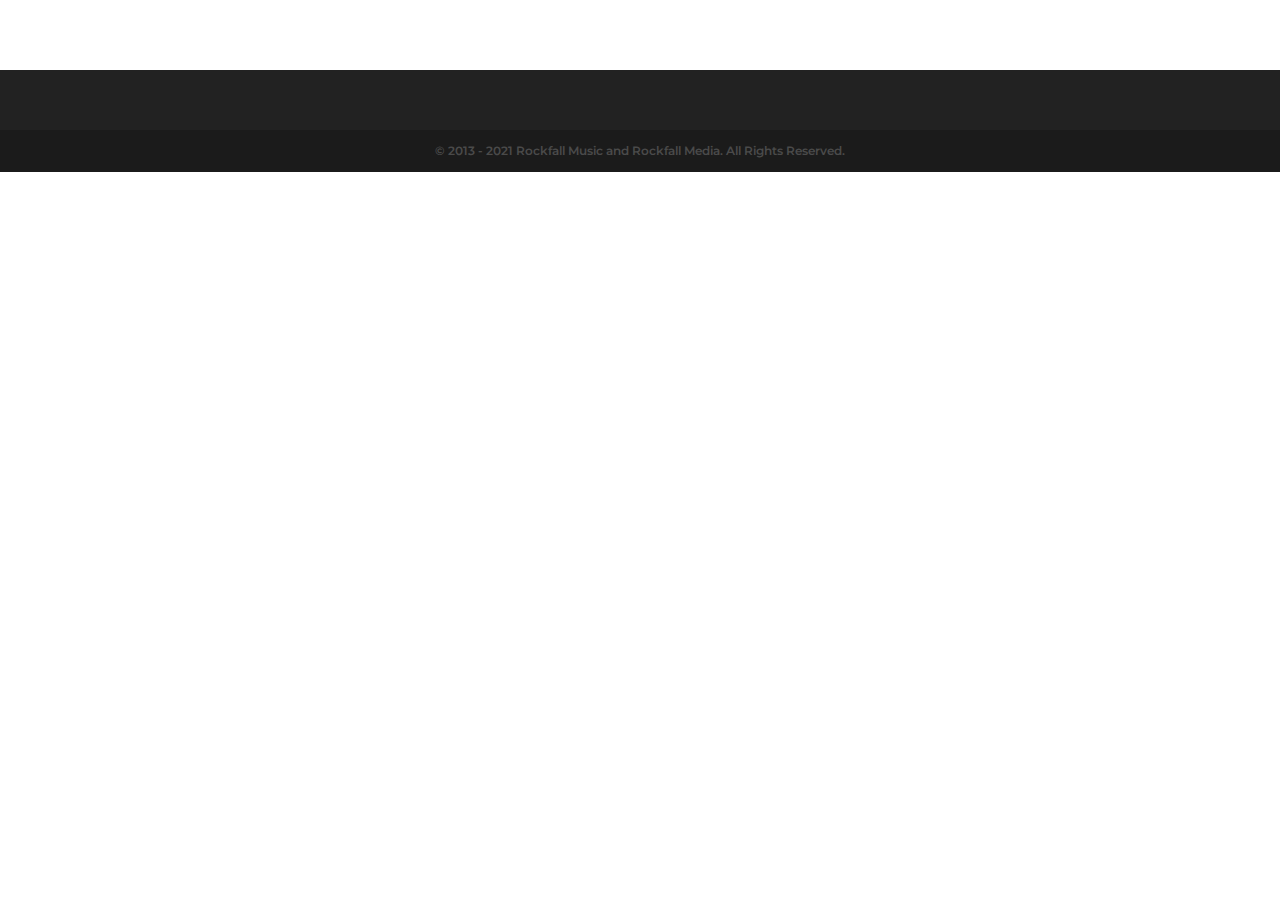
<file: index.php/give/index.html>
<!DOCTYPE html>
<html class="html" lang="en-US">
<head>
	<meta charset="UTF-8">
	<link rel="profile" href="https://gmpg.org/xfn/11">

	<title>Give to Rockfall Music &#8211; Rockfall Music</title>
<meta name="robots" content="max-image-preview:large">
<meta property="og:type" content="article">
<meta property="og:title" content="Give to Rockfall Music">
<meta property="og:url" content="/index.php/give/">
<meta property="og:site_name" content="Rockfall Music">
<meta name="twitter:card" content="summary_large_image">
<meta name="twitter:title" content="Give to Rockfall Music">
<meta name="twitter:site" content="@">
<meta name="twitter:creator" content="@">
<meta name="viewport" content="width=device-width, initial-scale=1">
<link rel="dns-prefetch" href="//fonts.googleapis.com">
<link rel="dns-prefetch" href="//s.w.org">
<link rel="alternate" type="application/rss+xml" title="Rockfall Music &raquo; Feed" href="/index.php/feed/">
<link rel="alternate" type="application/rss+xml" title="Rockfall Music &raquo; Comments Feed" href="/index.php/comments/feed/">
		<script type="text/javascript">
			window._wpemojiSettings = {"baseUrl":"https:\/\/s.w.org\/images\/core\/emoji\/13.0.1\/72x72\/","ext":".png","svgUrl":"https:\/\/s.w.org\/images\/core\/emoji\/13.0.1\/svg\/","svgExt":".svg","source":{"concatemoji":"\/wp-includes\/js\/wp-emoji-release.min.js?ver=5.7"}};
			!function(e,a,t){var n,r,o,i=a.createElement("canvas"),p=i.getContext&&i.getContext("2d");function s(e,t){var a=String.fromCharCode;p.clearRect(0,0,i.width,i.height),p.fillText(a.apply(this,e),0,0);e=i.toDataURL();return p.clearRect(0,0,i.width,i.height),p.fillText(a.apply(this,t),0,0),e===i.toDataURL()}function c(e){var t=a.createElement("script");t.src=e,t.defer=t.type="text/javascript",a.getElementsByTagName("head")[0].appendChild(t)}for(o=Array("flag","emoji"),t.supports={everything:!0,everythingExceptFlag:!0},r=0;r<o.length;r++)t.supports[o[r]]=function(e){if(!p||!p.fillText)return!1;switch(p.textBaseline="top",p.font="600 32px Arial",e){case"flag":return s([127987,65039,8205,9895,65039],[127987,65039,8203,9895,65039])?!1:!s([55356,56826,55356,56819],[55356,56826,8203,55356,56819])&&!s([55356,57332,56128,56423,56128,56418,56128,56421,56128,56430,56128,56423,56128,56447],[55356,57332,8203,56128,56423,8203,56128,56418,8203,56128,56421,8203,56128,56430,8203,56128,56423,8203,56128,56447]);case"emoji":return!s([55357,56424,8205,55356,57212],[55357,56424,8203,55356,57212])}return!1}(o[r]),t.supports.everything=t.supports.everything&&t.supports[o[r]],"flag"!==o[r]&&(t.supports.everythingExceptFlag=t.supports.everythingExceptFlag&&t.supports[o[r]]);t.supports.everythingExceptFlag=t.supports.everythingExceptFlag&&!t.supports.flag,t.DOMReady=!1,t.readyCallback=function(){t.DOMReady=!0},t.supports.everything||(n=function(){t.readyCallback()},a.addEventListener?(a.addEventListener("DOMContentLoaded",n,!1),e.addEventListener("load",n,!1)):(e.attachEvent("onload",n),a.attachEvent("onreadystatechange",function(){"complete"===a.readyState&&t.readyCallback()})),(n=t.source||{}).concatemoji?c(n.concatemoji):n.wpemoji&&n.twemoji&&(c(n.twemoji),c(n.wpemoji)))}(window,document,window._wpemojiSettings);
		</script>
		<style type="text/css">img.wp-smiley,
img.emoji {
	display: inline !important;
	border: none !important;
	box-shadow: none !important;
	height: 1em !important;
	width: 1em !important;
	margin: 0 .07em !important;
	vertical-align: -0.1em !important;
	background: none !important;
	padding: 0 !important;
}</style>
	<link rel="stylesheet" id="wp-block-library-css" href="/wp-includes/css/dist/block-library/style.min.css?ver=5.7" type="text/css" media="all">
<link rel="stylesheet" id="wp-block-library-theme-css" href="/wp-includes/css/dist/block-library/theme.min.css?ver=5.7" type="text/css" media="all">
<link rel="stylesheet" id="elementor-frontend-css" href="/wp-content/plugins/elementor/assets/css/frontend.min.css?ver=3.1.4" type="text/css" media="all">
<link rel="stylesheet" id="elementor-post-208-css" href="/wp-content/uploads/elementor/css/post-208.css?ver=1617391288" type="text/css" media="all">
<link rel="stylesheet" id="font-awesome-css" href="/wp-content/themes/oceanwp/assets/fonts/fontawesome/css/all.min.css?ver=5.15.1" type="text/css" media="all">
<link rel="stylesheet" id="simple-line-icons-css" href="/wp-content/themes/oceanwp/assets/css/third/simple-line-icons.min.css?ver=2.4.0" type="text/css" media="all">
<link rel="stylesheet" id="magnific-popup-css" href="/wp-content/themes/oceanwp/assets/css/third/magnific-popup.min.css?ver=1.0.0" type="text/css" media="all">
<link rel="stylesheet" id="slick-css" href="/wp-content/themes/oceanwp/assets/css/third/slick.min.css?ver=1.6.0" type="text/css" media="all">
<link rel="stylesheet" id="oceanwp-style-css" href="/wp-content/themes/oceanwp/assets/css/style.min.css?ver=2.0.4" type="text/css" media="all">
<link rel="stylesheet" id="oceanwp-google-font-montserrat-css" href="//fonts.googleapis.com/css?family=Montserrat%3A100%2C200%2C300%2C400%2C500%2C600%2C700%2C800%2C900%2C100i%2C200i%2C300i%2C400i%2C500i%2C600i%2C700i%2C800i%2C900i&#038;subset=latin&#038;display=swap&#038;ver=5.7" type="text/css" media="all">
<link rel="stylesheet" id="oe-widgets-style-css" href="/wp-content/plugins/ocean-extra/assets/css/widgets.css?ver=5.7" type="text/css" media="all">
<script type="text/javascript" id="jquery-core-js-extra">
/* <![CDATA[ */
var pp = {"ajax_url":"\/wp-admin\/admin-ajax.php"};
/* ]]> */
</script>
<script type="text/javascript" src="/wp-includes/js/jquery/jquery.min.js?ver=3.5.1" id="jquery-core-js"></script>
<script type="text/javascript" src="/wp-includes/js/jquery/jquery-migrate.min.js?ver=3.3.2" id="jquery-migrate-js"></script>
<link rel="https://api.w.org/" href="/index.php/wp-json/">
<link rel="alternate" type="application/json" href="/index.php/wp-json/wp/v2/pages/16">
<link rel="EditURI" type="application/rsd+xml" title="RSD" href="/xmlrpc.php?rsd">
<link rel="wlwmanifest" type="application/wlwmanifest+xml" href="/wp-includes/wlwmanifest.xml"> 
<meta name="generator" content="WordPress 5.7">
<link rel="canonical" href="/index.php/give/">
<link rel="shortlink" href="/?p=16">
<link rel="alternate" type="application/json+oembed" href="/index.php/wp-json/oembed/1.0/embed?url=http%3A%2F%2F%2Findex.php%2Fgive%2F">
<link rel="alternate" type="text/xml+oembed" href="/index.php/wp-json/oembed/1.0/embed?url=http%3A%2F%2F%2Findex.php%2Fgive%2F&#038;format=xml">
<style type="text/css" id="custom_fonts">@font-face {
   font-family: POESansNew;
   src: url(/wp-content/uploads/custom_fonts/POESansNew.ttf);
   font-weight: normal;
}@font-face {
   font-family: POESansNewBlack;
   src: url(/wp-content/uploads/custom_fonts/POESansNewBlack.ttf);
   font-weight: normal;
}@font-face {
   font-family: POESansNewBlackItalic;
   src: url(/wp-content/uploads/custom_fonts/POESansNewBlackItalic.ttf);
   font-weight: normal;
}@font-face {
   font-family: POESansNew-BoldItalic;
   src: url(/wp-content/uploads/custom_fonts/POESansNew-BoldItalic.ttf);
   font-weight: normal;
}@font-face {
   font-family: POESansNew-Italic;
   src: url(/wp-content/uploads/custom_fonts/POESansNew-Italic.ttf);
   font-weight: normal;
}@font-face {
   font-family: quadrat-serial-bold-1;
   src: url(/wp-content/uploads/custom_fonts/quadrat-serial-bold-1.ttf);
   font-weight: normal;
}</style>
<style type="text/css">.recentcomments a{display:inline !important;padding:0 !important;margin:0 !important;}</style>
<!-- OceanWP CSS -->
<style type="text/css">/* Top Bar CSS */#top-bar{padding:15px 0 15px 0}#top-bar-wrap,.oceanwp-top-bar-sticky{background-color:#595959}#top-bar-wrap,#top-bar-content strong{color:#ffffff}#top-bar-social li a{font-size:17px}/* Header CSS */#site-header,.has-transparent-header .is-sticky #site-header,.has-vh-transparent .is-sticky #site-header.vertical-header,#searchform-header-replace{background-color:#565656}#site-header.has-header-media .overlay-header-media{background-color:rgba(0,0,0,0.5)}#site-logo #site-logo-inner a img,#site-header.center-header #site-navigation-wrap .middle-site-logo a img{max-width:194px}#site-navigation-wrap .dropdown-menu >li >a,.oceanwp-mobile-menu-icon a,#searchform-header-replace-close{color:#ffffff}#site-navigation-wrap .dropdown-menu >li >a:hover,.oceanwp-mobile-menu-icon a:hover,#searchform-header-replace-close:hover{color:#d1d1d1}#site-navigation-wrap .dropdown-menu >.current-menu-item >a,#site-navigation-wrap .dropdown-menu >.current-menu-ancestor >a,#site-navigation-wrap .dropdown-menu >.current-menu-item >a:hover,#site-navigation-wrap .dropdown-menu >.current-menu-ancestor >a:hover{color:#ffffff}/* Typography CSS */body{font-family:Montserrat;font-weight:600}#top-bar-content,#top-bar-social-alt{font-family:Arial,Helvetica,sans-serif;font-weight:600;font-size:15px;text-transform:uppercase}#site-navigation-wrap .dropdown-menu >li >a,#site-header.full_screen-header .fs-dropdown-menu >li >a,#site-header.top-header #site-navigation-wrap .dropdown-menu >li >a,#site-header.center-header #site-navigation-wrap .dropdown-menu >li >a,#site-header.medium-header #site-navigation-wrap .dropdown-menu >li >a,.oceanwp-mobile-menu-icon a{font-family:Montserrat;font-weight:700;font-size:16px;text-transform:uppercase}.dropdown-menu ul li a.menu-link,#site-header.full_screen-header .fs-dropdown-menu ul.sub-menu li a{font-weight:600;font-size:14px;text-transform:uppercase}.page-header .page-header-title,.page-header.background-image-page-header .page-header-title{font-family:Montserrat;font-weight:700}</style>
</head>

<body class="page-template page-template-elementor_header_footer page page-id-16 wp-custom-logo wp-embed-responsive oceanwp-theme fullscreen-mobile no-header-border default-breakpoint content-full-width content-max-width page-header-disabled pagination-center elementor-default elementor-template-full-width elementor-kit-9" itemscope="itemscope" itemtype="https://schema.org/WebPage">

	
	
	<div id="outer-wrap" class="site clr">

		<a class="skip-link screen-reader-text" href="#main">Skip to content</a>

		
		<div id="wrap" class="clr">

			
			
<header id="site-header" class="custom-header clr" data-height="74" itemscope="itemscope" itemtype="https://schema.org/WPHeader" role="banner">

	
		

<div id="site-header-inner" class="clr">

			<div data-elementor-type="wp-post" data-elementor-id="208" class="elementor elementor-208" data-elementor-settings="[]">
							<div class="elementor-section-wrap">
							<section class="elementor-section elementor-top-section elementor-element elementor-element-7136a74 elementor-section-height-min-height elementor-section-boxed elementor-section-height-default elementor-section-items-middle" data-id="7136a74" data-element_type="section" data-settings="{&quot;background_background&quot;:&quot;classic&quot;}">
						<div class="elementor-container elementor-column-gap-default">
					<div class="elementor-column elementor-col-50 elementor-top-column elementor-element elementor-element-4688278" data-id="4688278" data-element_type="column">
			<div class="elementor-widget-wrap">
									</div>
		</div>
				<div class="elementor-column elementor-col-50 elementor-top-column elementor-element elementor-element-f6fbe58" data-id="f6fbe58" data-element_type="column">
			<div class="elementor-widget-wrap">
									</div>
		</div>
							</div>
		</section>
						</div>
					</div>
		
</div>


		
		
</header><!-- #site-header -->


			
			<main id="main" class="site-main clr" role="main">

				
	</main><!-- #main -->

	
	
	
		
<footer id="footer" class="site-footer" itemscope="itemscope" itemtype="https://schema.org/WPFooter" role="contentinfo">

	
	<div id="footer-inner" class="clr">

		

<div id="footer-widgets" class="oceanwp-row clr">

	
	<div class="footer-widgets-inner container">

					<div class="footer-box span_1_of_4 col col-1">
							</div>
<!-- .footer-one-box -->

							<div class="footer-box span_1_of_4 col col-2">
									</div>
<!-- .footer-one-box -->
				
							<div class="footer-box span_1_of_4 col col-3 ">
									</div>
<!-- .footer-one-box -->
				
							<div class="footer-box span_1_of_4 col col-4">
									</div>
<!-- .footer-box -->
				
			
	</div>
<!-- .container -->

	
</div>
<!-- #footer-widgets -->



<div id="footer-bottom" class="clr no-footer-nav">

	
	<div id="footer-bottom-inner" class="container clr">

		
		
			<div id="copyright" class="clr" role="contentinfo">
				© 2013 - 2021 Rockfall Music and Rockfall Media. All Rights Reserved.
			</div>
<!-- #copyright -->

			
	</div>
<!-- #footer-bottom-inner -->

	
</div>
<!-- #footer-bottom -->


	</div>
<!-- #footer-inner -->

	
</footer><!-- #footer -->

	
	
</div>
<!-- #wrap -->


</div>
<!-- #outer-wrap -->



<a id="scroll-top" class="scroll-top-right" href="#"><span class="fa fa-angle-up" aria-label="Scroll to the top of the page"></span></a>




<div id="mobile-fullscreen" class="clr">

	<div id="mobile-fullscreen-inner" class="clr">

		<a href="javascript:void(0)" class="close" aria-label="Close Menu">
			<div class="close-icon-wrap">
				<div class="close-icon-inner"></div>
			</div>
		</a>

		<nav class="clr" itemscope="itemscope" itemtype="https://schema.org/SiteNavigationElement" role="navigation">

			<div class="fs-dropdown-menu">
<li class="page_item page-item-13"><a href="/index.php/artists/">Artists</a></li>
<li class="page_item page-item-16 current_page_item"><a href="/index.php/give/" aria-current="page">Give to Rockfall Music</a></li>
<li class="page_item page-item-7"><a href="/">Home</a></li>
<li class="page_item page-item-203"><a href="/index.php/conference/">PURSUING THE LIGHT &#8211; Rockfall Conference 2021</a></li>
</div>

<div id="mobile-search" class="clr">
	<form method="get" action="/" class="header-searchform" role="search" aria-label="Mobile Search">
		<input type="search" name="s" value="" autocomplete="off">
					<label>Type your search<span><i></i><i></i><i></i></span></label>
						</form>
</div>

		</nav>

	</div>

</div>
<link rel="stylesheet" id="elementor-icons-css" href="/wp-content/plugins/elementor/assets/lib/eicons/css/elementor-icons.min.css?ver=5.11.0" type="text/css" media="all">
<link rel="stylesheet" id="elementor-animations-css" href="/wp-content/plugins/elementor/assets/lib/animations/animations.min.css?ver=3.1.4" type="text/css" media="all">
<link rel="stylesheet" id="elementor-post-9-css" href="/wp-content/uploads/elementor/css/post-9.css?ver=1617047854" type="text/css" media="all">
<link rel="stylesheet" id="powerpack-frontend-css" href="/wp-content/plugins/powerpack-lite-for-elementor/assets/css/frontend.css?ver=2.3.1" type="text/css" media="all">
<link rel="stylesheet" id="elementor-pro-css" href="/wp-content/plugins/elementor-pro/assets/css/frontend.min.css?ver=3.1.1" type="text/css" media="all">
<link rel="stylesheet" id="elementor-global-css" href="/wp-content/uploads/elementor/css/global.css?ver=1617049317" type="text/css" media="all">
<link rel="stylesheet" id="google-fonts-1-css" href="https://fonts.googleapis.com/css?family=Roboto%3A100%2C100italic%2C200%2C200italic%2C300%2C300italic%2C400%2C400italic%2C500%2C500italic%2C600%2C600italic%2C700%2C700italic%2C800%2C800italic%2C900%2C900italic%7CRoboto+Slab%3A100%2C100italic%2C200%2C200italic%2C300%2C300italic%2C400%2C400italic%2C500%2C500italic%2C600%2C600italic%2C700%2C700italic%2C800%2C800italic%2C900%2C900italic&#038;ver=5.7" type="text/css" media="all">
<script type="text/javascript" src="/wp-includes/js/imagesloaded.min.js?ver=4.1.4" id="imagesloaded-js"></script>
<script type="text/javascript" src="/wp-content/plugins/powerpack-lite-for-elementor/assets/lib/magnific-popup/jquery.magnific-popup.min.js?ver=2.2.1" id="magnific-popup-js"></script>
<script type="text/javascript" src="/wp-content/themes/oceanwp/assets/js/third/lightbox.min.js?ver=2.0.4" id="oceanwp-lightbox-js"></script>
<script type="text/javascript" id="oceanwp-main-js-extra">
/* <![CDATA[ */
var oceanwpLocalize = {"isRTL":"","menuSearchStyle":"disabled","sidrSource":null,"sidrDisplace":"1","sidrSide":"left","sidrDropdownTarget":"link","verticalHeaderTarget":"link","customSelects":".woocommerce-ordering .orderby, #dropdown_product_cat, .widget_categories select, .widget_archive select, .single-product .variations_form .variations select","ajax_url":"\/wp-admin\/admin-ajax.php"};
/* ]]> */
</script>
<script type="text/javascript" src="/wp-content/themes/oceanwp/assets/js/main.min.js?ver=2.0.4" id="oceanwp-main-js"></script>
<script type="text/javascript" src="/wp-includes/js/wp-embed.min.js?ver=5.7" id="wp-embed-js"></script>
<!--[if lt IE 9]>
<script type='text/javascript' src='/wp-content/themes/oceanwp/assets/js/third/html5.min.js?ver=2.0.4' id='html5shiv-js'></script>
<![endif]-->
<script type="text/javascript" src="/wp-content/plugins/elementor-pro/assets/js/webpack-pro.runtime.min.js?ver=3.1.1" id="elementor-pro-webpack-runtime-js"></script>
<script type="text/javascript" src="/wp-content/plugins/elementor/assets/js/webpack.runtime.min.js?ver=3.1.4" id="elementor-webpack-runtime-js"></script>
<script type="text/javascript" src="/wp-content/plugins/elementor/assets/js/frontend-modules.min.js?ver=3.1.4" id="elementor-frontend-modules-js"></script>
<script type="text/javascript" src="/wp-content/plugins/elementor-pro/assets/lib/sticky/jquery.sticky.min.js?ver=3.1.1" id="elementor-sticky-js"></script>
<script type="text/javascript" id="elementor-pro-frontend-js-before">
var ElementorProFrontendConfig = {"ajaxurl":"\/wp-admin\/admin-ajax.php","nonce":"1cc0a2393c","urls":{"assets":"\/wp-content\/plugins\/elementor-pro\/assets\/"},"i18n":{"toc_no_headings_found":"No headings were found on this page."},"shareButtonsNetworks":{"facebook":{"title":"Facebook","has_counter":true},"twitter":{"title":"Twitter"},"google":{"title":"Google+","has_counter":true},"linkedin":{"title":"LinkedIn","has_counter":true},"pinterest":{"title":"Pinterest","has_counter":true},"reddit":{"title":"Reddit","has_counter":true},"vk":{"title":"VK","has_counter":true},"odnoklassniki":{"title":"OK","has_counter":true},"tumblr":{"title":"Tumblr"},"digg":{"title":"Digg"},"skype":{"title":"Skype"},"stumbleupon":{"title":"StumbleUpon","has_counter":true},"mix":{"title":"Mix"},"telegram":{"title":"Telegram"},"pocket":{"title":"Pocket","has_counter":true},"xing":{"title":"XING","has_counter":true},"whatsapp":{"title":"WhatsApp"},"email":{"title":"Email"},"print":{"title":"Print"}},"facebook_sdk":{"lang":"en_US","app_id":""},"lottie":{"defaultAnimationUrl":"\/wp-content\/plugins\/elementor-pro\/modules\/lottie\/assets\/animations\/default.json"}};
</script>
<script type="text/javascript" src="/wp-content/plugins/elementor-pro/assets/js/frontend.min.js?ver=3.1.1" id="elementor-pro-frontend-js"></script>
<script type="text/javascript" src="/wp-includes/js/jquery/ui/core.min.js?ver=1.12.1" id="jquery-ui-core-js"></script>
<script type="text/javascript" src="/wp-content/plugins/elementor/assets/lib/dialog/dialog.min.js?ver=4.8.1" id="elementor-dialog-js"></script>
<script type="text/javascript" src="/wp-content/plugins/elementor/assets/lib/waypoints/waypoints.min.js?ver=4.0.2" id="elementor-waypoints-js"></script>
<script type="text/javascript" src="/wp-content/plugins/elementor/assets/lib/share-link/share-link.min.js?ver=3.1.4" id="share-link-js"></script>
<script type="text/javascript" src="/wp-content/plugins/elementor/assets/lib/swiper/swiper.min.js?ver=5.3.6" id="swiper-js"></script>
<script type="text/javascript" id="elementor-frontend-js-before">
var elementorFrontendConfig = {"environmentMode":{"edit":false,"wpPreview":false,"isScriptDebug":false,"isImprovedAssetsLoading":false},"i18n":{"shareOnFacebook":"Share on Facebook","shareOnTwitter":"Share on Twitter","pinIt":"Pin it","download":"Download","downloadImage":"Download image","fullscreen":"Fullscreen","zoom":"Zoom","share":"Share","playVideo":"Play Video","previous":"Previous","next":"Next","close":"Close"},"is_rtl":false,"breakpoints":{"xs":0,"sm":480,"md":768,"lg":1025,"xl":1440,"xxl":1600},"version":"3.1.4","is_static":false,"experimentalFeatures":{"e_dom_optimization":true,"a11y_improvements":true,"landing-pages":true},"urls":{"assets":"\/wp-content\/plugins\/elementor\/assets\/"},"settings":{"page":[],"editorPreferences":[]},"kit":{"global_image_lightbox":"yes","lightbox_enable_counter":"yes","lightbox_enable_fullscreen":"yes","lightbox_enable_zoom":"yes","lightbox_enable_share":"yes","lightbox_title_src":"title","lightbox_description_src":"description"},"post":{"id":16,"title":"Give%20to%20Rockfall%20Music%20%E2%80%93%20Rockfall%20Music","excerpt":"","featuredImage":false}};
</script>
<script type="text/javascript" src="/wp-content/plugins/elementor/assets/js/frontend.min.js?ver=3.1.4" id="elementor-frontend-js"></script>
<script type="text/javascript" src="/wp-content/plugins/elementor-pro/assets/js/preloaded-elements-handlers.min.js?ver=3.1.1" id="pro-preloaded-elements-handlers-js"></script>
<script type="text/javascript" src="/wp-content/plugins/elementor/assets/js/preloaded-elements-handlers.min.js?ver=3.1.4" id="preloaded-elements-handlers-js"></script>
</body>
</html>
</file>
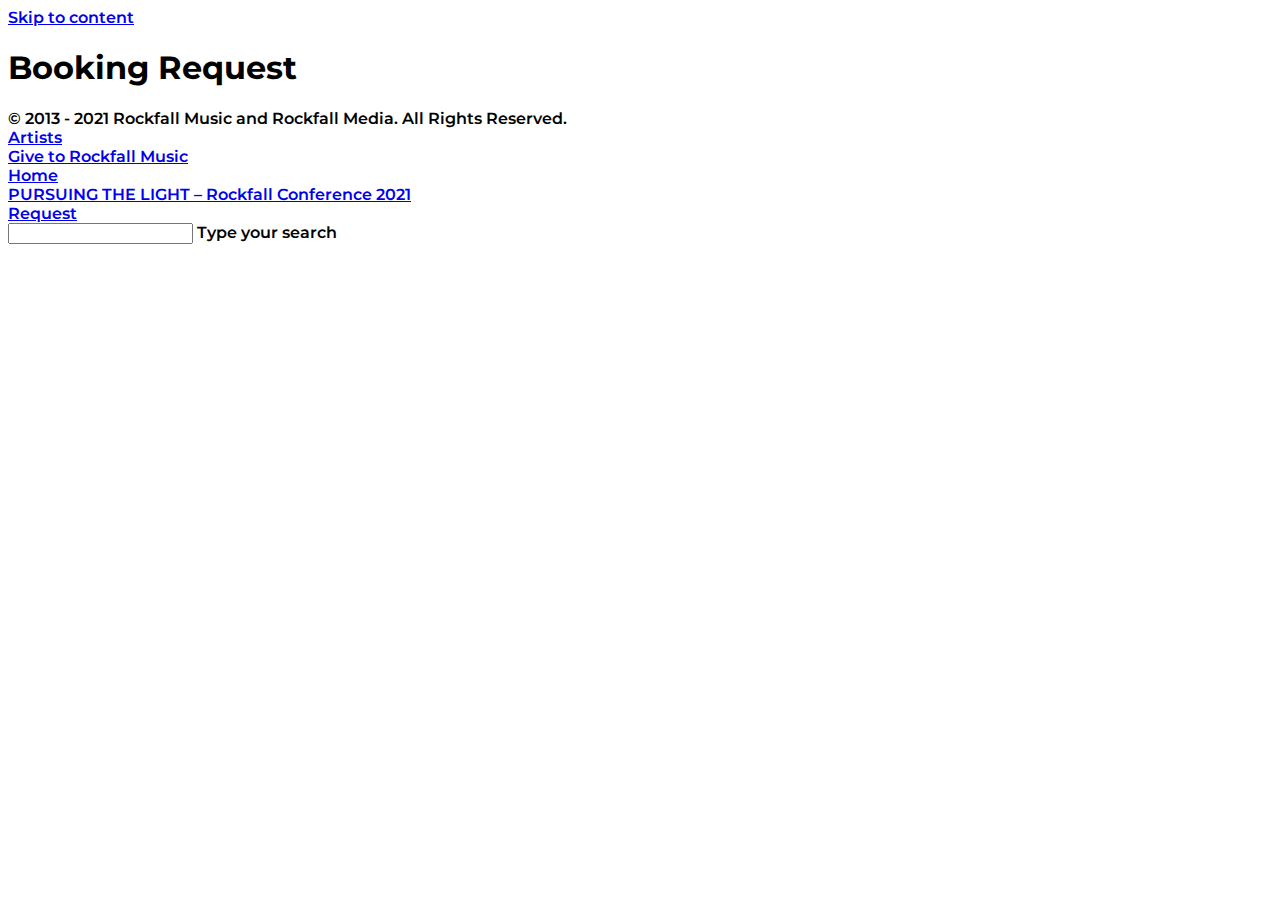
<file: index.php/request/index.html>
<!DOCTYPE html>
<html class="html" lang="en-US">
<head>
	<meta charset="UTF-8">
	<link rel="profile" href="https://gmpg.org/xfn/11">

	<title>Request &#8211; Rockfall Music</title>
<meta name="robots" content="max-image-preview:large">
<meta property="og:type" content="article">
<meta property="og:title" content="Request">
<meta property="og:image" content="https://rockfall.tk/wp-content/uploads/2021/04/IMG_7207.png">
<meta property="og:image:width" content="2048">
<meta property="og:image:height" content="1536">
<meta property="og:url" content="https://rockfall.tk/index.php/request/">
<meta property="og:site_name" content="Rockfall Music">
<meta name="twitter:card" content="summary_large_image">
<meta name="twitter:title" content="Request">
<meta name="twitter:image" content="https://rockfall.tk/wp-content/uploads/2021/04/IMG_7207.png">
<meta name="twitter:site" content="@">
<meta name="twitter:creator" content="@">
<meta name="viewport" content="width=device-width, initial-scale=1">
<link rel="dns-prefetch" href="//fonts.googleapis.com">
<link rel="dns-prefetch" href="//s.w.org">
<link rel="alternate" type="application/rss+xml" title="Rockfall Music &raquo; Feed" href="https://rockfall.tk/index.php/feed/">
<link rel="alternate" type="application/rss+xml" title="Rockfall Music &raquo; Comments Feed" href="https://rockfall.tk/index.php/comments/feed/">
		<script type="text/javascript">
			window._wpemojiSettings = {"baseUrl":"https:\/\/s.w.org\/images\/core\/emoji\/13.0.1\/72x72\/","ext":".png","svgUrl":"https:\/\/s.w.org\/images\/core\/emoji\/13.0.1\/svg\/","svgExt":".svg","source":{"concatemoji":"https:\/\/rockfall.tk\/wp-includes\/js\/wp-emoji-release.min.js?ver=5.7"}};
			!function(e,a,t){var n,r,o,i=a.createElement("canvas"),p=i.getContext&&i.getContext("2d");function s(e,t){var a=String.fromCharCode;p.clearRect(0,0,i.width,i.height),p.fillText(a.apply(this,e),0,0);e=i.toDataURL();return p.clearRect(0,0,i.width,i.height),p.fillText(a.apply(this,t),0,0),e===i.toDataURL()}function c(e){var t=a.createElement("script");t.src=e,t.defer=t.type="text/javascript",a.getElementsByTagName("head")[0].appendChild(t)}for(o=Array("flag","emoji"),t.supports={everything:!0,everythingExceptFlag:!0},r=0;r<o.length;r++)t.supports[o[r]]=function(e){if(!p||!p.fillText)return!1;switch(p.textBaseline="top",p.font="600 32px Arial",e){case"flag":return s([127987,65039,8205,9895,65039],[127987,65039,8203,9895,65039])?!1:!s([55356,56826,55356,56819],[55356,56826,8203,55356,56819])&&!s([55356,57332,56128,56423,56128,56418,56128,56421,56128,56430,56128,56423,56128,56447],[55356,57332,8203,56128,56423,8203,56128,56418,8203,56128,56421,8203,56128,56430,8203,56128,56423,8203,56128,56447]);case"emoji":return!s([55357,56424,8205,55356,57212],[55357,56424,8203,55356,57212])}return!1}(o[r]),t.supports.everything=t.supports.everything&&t.supports[o[r]],"flag"!==o[r]&&(t.supports.everythingExceptFlag=t.supports.everythingExceptFlag&&t.supports[o[r]]);t.supports.everythingExceptFlag=t.supports.everythingExceptFlag&&!t.supports.flag,t.DOMReady=!1,t.readyCallback=function(){t.DOMReady=!0},t.supports.everything||(n=function(){t.readyCallback()},a.addEventListener?(a.addEventListener("DOMContentLoaded",n,!1),e.addEventListener("load",n,!1)):(e.attachEvent("onload",n),a.attachEvent("onreadystatechange",function(){"complete"===a.readyState&&t.readyCallback()})),(n=t.source||{}).concatemoji?c(n.concatemoji):n.wpemoji&&n.twemoji&&(c(n.twemoji),c(n.wpemoji)))}(window,document,window._wpemojiSettings);
		</script>
		<style type="text/css">img.wp-smiley,
img.emoji {
	display: inline !important;
	border: none !important;
	box-shadow: none !important;
	height: 1em !important;
	width: 1em !important;
	margin: 0 .07em !important;
	vertical-align: -0.1em !important;
	background: none !important;
	padding: 0 !important;
}</style>
	<link rel="stylesheet" id="wp-block-library-css" href="https://rockfall.tk/wp-includes/css/dist/block-library/style.min.css?ver=5.7" type="text/css" media="all">
<link rel="stylesheet" id="wp-block-library-theme-css" href="https://rockfall.tk/wp-includes/css/dist/block-library/theme.min.css?ver=5.7" type="text/css" media="all">
<link rel="stylesheet" id="elementor-frontend-css" href="https://rockfall.tk/wp-content/plugins/elementor/assets/css/frontend.min.css?ver=3.1.4" type="text/css" media="all">
<style id="elementor-frontend-inline-css" type="text/css">.elementor-794 .elementor-element.elementor-element-ff04b6b:not(.elementor-motion-effects-element-type-background), .elementor-794 .elementor-element.elementor-element-ff04b6b > .elementor-motion-effects-container > .elementor-motion-effects-layer{background-image:url("https://rockfall.tk/wp-content/uploads/2021/04/IMG_7207.png");}</style>
<link rel="stylesheet" id="elementor-post-208-css" href="https://rockfall.tk/wp-content/uploads/elementor/css/post-208.css?ver=1617391288" type="text/css" media="all">
<link rel="stylesheet" id="font-awesome-css" href="https://rockfall.tk/wp-content/themes/oceanwp/assets/fonts/fontawesome/css/all.min.css?ver=5.15.1" type="text/css" media="all">
<link rel="stylesheet" id="simple-line-icons-css" href="https://rockfall.tk/wp-content/themes/oceanwp/assets/css/third/simple-line-icons.min.css?ver=2.4.0" type="text/css" media="all">
<link rel="stylesheet" id="magnific-popup-css" href="https://rockfall.tk/wp-content/themes/oceanwp/assets/css/third/magnific-popup.min.css?ver=1.0.0" type="text/css" media="all">
<link rel="stylesheet" id="slick-css" href="https://rockfall.tk/wp-content/themes/oceanwp/assets/css/third/slick.min.css?ver=1.6.0" type="text/css" media="all">
<link rel="stylesheet" id="oceanwp-style-css" href="https://rockfall.tk/wp-content/themes/oceanwp/assets/css/style.min.css?ver=2.0.4" type="text/css" media="all">
<link rel="stylesheet" id="oceanwp-google-font-montserrat-css" href="//fonts.googleapis.com/css?family=Montserrat%3A100%2C200%2C300%2C400%2C500%2C600%2C700%2C800%2C900%2C100i%2C200i%2C300i%2C400i%2C500i%2C600i%2C700i%2C800i%2C900i&#038;subset=latin&#038;display=swap&#038;ver=5.7" type="text/css" media="all">
<link rel="stylesheet" id="elementor-icons-css" href="https://rockfall.tk/wp-content/plugins/elementor/assets/lib/eicons/css/elementor-icons.min.css?ver=5.11.0" type="text/css" media="all">
<link rel="stylesheet" id="elementor-animations-css" href="https://rockfall.tk/wp-content/plugins/elementor/assets/lib/animations/animations.min.css?ver=3.1.4" type="text/css" media="all">
<link rel="stylesheet" id="elementor-post-9-css" href="https://rockfall.tk/wp-content/uploads/elementor/css/post-9.css?ver=1617047854" type="text/css" media="all">
<link rel="stylesheet" id="powerpack-frontend-css" href="https://rockfall.tk/wp-content/plugins/powerpack-lite-for-elementor/assets/css/frontend.css?ver=2.3.2" type="text/css" media="all">
<link rel="stylesheet" id="elementor-pro-css" href="https://rockfall.tk/wp-content/plugins/elementor-pro/assets/css/frontend.min.css?ver=3.1.1" type="text/css" media="all">
<link rel="stylesheet" id="elementor-global-css" href="https://rockfall.tk/wp-content/uploads/elementor/css/global.css?ver=1617049317" type="text/css" media="all">
<link rel="stylesheet" id="elementor-post-794-css" href="https://rockfall.tk/wp-content/uploads/elementor/css/post-794.css?ver=1617578503" type="text/css" media="all">
<link rel="stylesheet" id="oe-widgets-style-css" href="https://rockfall.tk/wp-content/plugins/ocean-extra/assets/css/widgets.css?ver=5.7" type="text/css" media="all">
<link rel="stylesheet" id="google-fonts-1-css" href="https://fonts.googleapis.com/css?family=Roboto%3A100%2C100italic%2C200%2C200italic%2C300%2C300italic%2C400%2C400italic%2C500%2C500italic%2C600%2C600italic%2C700%2C700italic%2C800%2C800italic%2C900%2C900italic%7CRoboto+Slab%3A100%2C100italic%2C200%2C200italic%2C300%2C300italic%2C400%2C400italic%2C500%2C500italic%2C600%2C600italic%2C700%2C700italic%2C800%2C800italic%2C900%2C900italic&#038;ver=5.7" type="text/css" media="all">
<script type="text/javascript" id="jquery-core-js-extra">
/* <![CDATA[ */
var pp = {"ajax_url":"https:\/\/rockfall.tk\/wp-admin\/admin-ajax.php"};
/* ]]> */
</script>
<script type="text/javascript" src="https://rockfall.tk/wp-includes/js/jquery/jquery.min.js?ver=3.5.1" id="jquery-core-js"></script>
<script type="text/javascript" src="https://rockfall.tk/wp-includes/js/jquery/jquery-migrate.min.js?ver=3.3.2" id="jquery-migrate-js"></script>
<link rel="https://api.w.org/" href="https://rockfall.tk/index.php/wp-json/">
<link rel="alternate" type="application/json" href="https://rockfall.tk/index.php/wp-json/wp/v2/pages/794">
<link rel="EditURI" type="application/rsd+xml" title="RSD" href="https://rockfall.tk/xmlrpc.php?rsd">
<link rel="wlwmanifest" type="application/wlwmanifest+xml" href="https://rockfall.tk/wp-includes/wlwmanifest.xml"> 
<meta name="generator" content="WordPress 5.7">
<link rel="canonical" href="https://rockfall.tk/index.php/request/">
<link rel="shortlink" href="https://rockfall.tk/?p=794">
<link rel="alternate" type="application/json+oembed" href="https://rockfall.tk/index.php/wp-json/oembed/1.0/embed?url=http%3A%2F%2Fhttps://rockfall.tk%2Findex.php%2Frequest%2F">
<link rel="alternate" type="text/xml+oembed" href="https://rockfall.tk/index.php/wp-json/oembed/1.0/embed?url=http%3A%2F%2Fhttps://rockfall.tk%2Findex.php%2Frequest%2F&#038;format=xml">
<style type="text/css" id="custom_fonts">@font-face {
   font-family: POESansNew;
   src: url(https://rockfall.tk/wp-content/uploads/custom_fonts/POESansNew.ttf);
   font-weight: normal;
}@font-face {
   font-family: POESansNewBlack;
   src: url(https://rockfall.tk/wp-content/uploads/custom_fonts/POESansNewBlack.ttf);
   font-weight: normal;
}@font-face {
   font-family: POESansNewBlackItalic;
   src: url(https://rockfall.tk/wp-content/uploads/custom_fonts/POESansNewBlackItalic.ttf);
   font-weight: normal;
}@font-face {
   font-family: POESansNew-BoldItalic;
   src: url(https://rockfall.tk/wp-content/uploads/custom_fonts/POESansNew-BoldItalic.ttf);
   font-weight: normal;
}@font-face {
   font-family: POESansNew-Italic;
   src: url(https://rockfall.tk/wp-content/uploads/custom_fonts/POESansNew-Italic.ttf);
   font-weight: normal;
}@font-face {
   font-family: quadrat-serial-bold-1;
   src: url(https://rockfall.tk/wp-content/uploads/custom_fonts/quadrat-serial-bold-1.ttf);
   font-weight: normal;
}@font-face {
   font-family: proxima-nova-300;
   src: url(https://rockfall.tk/wp-content/uploads/custom_fonts/proxima-nova-300.woff);
   font-weight: normal;
}@font-face {
   font-family: proxima-nova-400;
   src: url(https://rockfall.tk/wp-content/uploads/custom_fonts/proxima-nova-400.woff);
   font-weight: normal;
}@font-face {
   font-family: proxima-nova-600;
   src: url(https://rockfall.tk/wp-content/uploads/custom_fonts/proxima-nova-600.woff);
   font-weight: normal;
}@font-face {
   font-family: proxima-nova-700;
   src: url(https://rockfall.tk/wp-content/uploads/custom_fonts/proxima-nova-700.woff);
   font-weight: normal;
}</style>
<style type="text/css">.recentcomments a{display:inline !important;padding:0 !important;margin:0 !important;}</style>
<!-- OceanWP CSS -->
<style type="text/css">/* Top Bar CSS */#top-bar{padding:15px 0 15px 0}#top-bar-wrap,.oceanwp-top-bar-sticky{background-color:#595959}#top-bar-wrap,#top-bar-content strong{color:#ffffff}#top-bar-social li a{font-size:17px}/* Header CSS */#site-header,.has-transparent-header .is-sticky #site-header,.has-vh-transparent .is-sticky #site-header.vertical-header,#searchform-header-replace{background-color:#565656}#site-header.has-header-media .overlay-header-media{background-color:rgba(0,0,0,0.5)}#site-logo #site-logo-inner a img,#site-header.center-header #site-navigation-wrap .middle-site-logo a img{max-width:194px}#site-navigation-wrap .dropdown-menu >li >a,.oceanwp-mobile-menu-icon a,#searchform-header-replace-close{color:#ffffff}#site-navigation-wrap .dropdown-menu >li >a:hover,.oceanwp-mobile-menu-icon a:hover,#searchform-header-replace-close:hover{color:#d1d1d1}#site-navigation-wrap .dropdown-menu >.current-menu-item >a,#site-navigation-wrap .dropdown-menu >.current-menu-ancestor >a,#site-navigation-wrap .dropdown-menu >.current-menu-item >a:hover,#site-navigation-wrap .dropdown-menu >.current-menu-ancestor >a:hover{color:#ffffff}/* Typography CSS */body{font-family:Montserrat;font-weight:600}#top-bar-content,#top-bar-social-alt{font-family:Arial,Helvetica,sans-serif;font-weight:600;font-size:15px;text-transform:uppercase}#site-navigation-wrap .dropdown-menu >li >a,#site-header.full_screen-header .fs-dropdown-menu >li >a,#site-header.top-header #site-navigation-wrap .dropdown-menu >li >a,#site-header.center-header #site-navigation-wrap .dropdown-menu >li >a,#site-header.medium-header #site-navigation-wrap .dropdown-menu >li >a,.oceanwp-mobile-menu-icon a{font-family:Montserrat;font-weight:700;font-size:16px;text-transform:uppercase}.dropdown-menu ul li a.menu-link,#site-header.full_screen-header .fs-dropdown-menu ul.sub-menu li a{font-weight:600;font-size:14px;text-transform:uppercase}.page-header .page-header-title,.page-header.background-image-page-header .page-header-title{font-family:Montserrat;font-weight:700}</style>
</head>

<body class="page-template page-template-elementor_header_footer page page-id-794 wp-custom-logo wp-embed-responsive oceanwp-theme fullscreen-mobile no-header-border default-breakpoint content-full-width content-max-width page-header-disabled pagination-center elementor-default elementor-template-full-width elementor-kit-9 elementor-page elementor-page-794" itemscope="itemscope" itemtype="https://schema.org/WebPage">

	
	
	<div id="outer-wrap" class="site clr">

		<a class="skip-link screen-reader-text" href="#main">Skip to content</a>

		
		<div id="wrap" class="clr">

			
			
<header id="site-header" class="custom-header clr" data-height="74" itemscope="itemscope" itemtype="https://schema.org/WPHeader" role="banner">

	
		

<div id="site-header-inner" class="clr">

			<div data-elementor-type="wp-post" data-elementor-id="208" class="elementor elementor-208" data-elementor-settings="[]">
							<div class="elementor-section-wrap">
							<section class="elementor-section elementor-top-section elementor-element elementor-element-7136a74 elementor-section-height-min-height elementor-section-boxed elementor-section-height-default elementor-section-items-middle" data-id="7136a74" data-element_type="section" data-settings="{&quot;background_background&quot;:&quot;classic&quot;}">
						<div class="elementor-container elementor-column-gap-default">
					<div class="elementor-column elementor-col-50 elementor-top-column elementor-element elementor-element-4688278" data-id="4688278" data-element_type="column">
			<div class="elementor-widget-wrap">
									</div>
		</div>
				<div class="elementor-column elementor-col-50 elementor-top-column elementor-element elementor-element-f6fbe58" data-id="f6fbe58" data-element_type="column">
			<div class="elementor-widget-wrap">
									</div>
		</div>
							</div>
		</section>
						</div>
					</div>
		
</div>


		
		
</header><!-- #site-header -->


			
			<main id="main" class="site-main clr" role="main">

						<div data-elementor-type="wp-page" data-elementor-id="794" class="elementor elementor-794" data-elementor-settings="[]">
							<div class="elementor-section-wrap">
							<section class="elementor-section elementor-top-section elementor-element elementor-element-ff04b6b elementor-section-height-min-height elementor-section-items-bottom elementor-section-full_width elementor-section-stretched elementor-section-height-default" data-id="ff04b6b" data-element_type="section" data-settings="{&quot;background_background&quot;:&quot;classic&quot;,&quot;stretch_section&quot;:&quot;section-stretched&quot;}">
							<div class="elementor-background-overlay"></div>
							<div class="elementor-container elementor-column-gap-default">
					<div class="elementor-column elementor-col-100 elementor-top-column elementor-element elementor-element-ab8b98d" data-id="ab8b98d" data-element_type="column">
			<div class="elementor-widget-wrap elementor-element-populated">
								<div class="elementor-element elementor-element-0a14eeb elementor-widget elementor-widget-theme-page-title elementor-page-title elementor-widget-heading" data-id="0a14eeb" data-element_type="widget" data-widget_type="theme-page-title.default">
				<div class="elementor-widget-container">
			<h1 class="elementor-heading-title elementor-size-default">Booking Request</h1>		</div>
				</div>
					</div>
		</div>
							</div>
		</section>
						</div>
					</div>
		
	</main><!-- #main -->

	
	
	
		
<footer id="footer" class="site-footer" itemscope="itemscope" itemtype="https://schema.org/WPFooter" role="contentinfo">

	
	<div id="footer-inner" class="clr">

		

<div id="footer-widgets" class="oceanwp-row clr">

	
	<div class="footer-widgets-inner container">

					<div class="footer-box span_1_of_4 col col-1">
							</div>
<!-- .footer-one-box -->

							<div class="footer-box span_1_of_4 col col-2">
									</div>
<!-- .footer-one-box -->
				
							<div class="footer-box span_1_of_4 col col-3 ">
									</div>
<!-- .footer-one-box -->
				
							<div class="footer-box span_1_of_4 col col-4">
									</div>
<!-- .footer-box -->
				
			
	</div>
<!-- .container -->

	
</div>
<!-- #footer-widgets -->



<div id="footer-bottom" class="clr no-footer-nav">

	
	<div id="footer-bottom-inner" class="container clr">

		
		
			<div id="copyright" class="clr" role="contentinfo">
				© 2013 - 2021 Rockfall Music and Rockfall Media. All Rights Reserved.
			</div>
<!-- #copyright -->

			
	</div>
<!-- #footer-bottom-inner -->

	
</div>
<!-- #footer-bottom -->


	</div>
<!-- #footer-inner -->

	
</footer><!-- #footer -->

	
	
</div>
<!-- #wrap -->


</div>
<!-- #outer-wrap -->



<a id="scroll-top" class="scroll-top-right" href="#"><span class="fa fa-angle-up" aria-label="Scroll to the top of the page"></span></a>




<div id="mobile-fullscreen" class="clr">

	<div id="mobile-fullscreen-inner" class="clr">

		<a href="javascript:void(0)" class="close" aria-label="Close Menu">
			<div class="close-icon-wrap">
				<div class="close-icon-inner"></div>
			</div>
		</a>

		<nav class="clr" itemscope="itemscope" itemtype="https://schema.org/SiteNavigationElement" role="navigation">

			<div class="fs-dropdown-menu">
<li class="page_item page-item-13"><a href="https://rockfall.tk/index.php/artists/">Artists</a></li>
<li class="page_item page-item-16"><a href="https://rockfall.tk/index.php/give/">Give to Rockfall Music</a></li>
<li class="page_item page-item-7"><a href="https://rockfall.tk/">Home</a></li>
<li class="page_item page-item-203"><a href="https://rockfall.tk/index.php/conference/">PURSUING THE LIGHT &#8211; Rockfall Conference 2021</a></li>
<li class="page_item page-item-794 current_page_item"><a href="https://rockfall.tk/index.php/request/" aria-current="page">Request</a></li>
</div>

<div id="mobile-search" class="clr">
	<form method="get" action="https://rockfall.tk/" class="header-searchform" role="search" aria-label="Mobile Search">
		<input type="search" name="s" value="" autocomplete="off">
					<label>Type your search<span><i></i><i></i><i></i></span></label>
						</form>
</div>

		</nav>

	</div>

</div>
<script type="text/javascript" src="https://rockfall.tk/wp-includes/js/imagesloaded.min.js?ver=4.1.4" id="imagesloaded-js"></script>
<script type="text/javascript" src="https://rockfall.tk/wp-content/themes/oceanwp/assets/js/third/magnific-popup.min.js?ver=2.0.4" id="magnific-popup-js"></script>
<script type="text/javascript" src="https://rockfall.tk/wp-content/themes/oceanwp/assets/js/third/lightbox.min.js?ver=2.0.4" id="oceanwp-lightbox-js"></script>
<script type="text/javascript" id="oceanwp-main-js-extra">
/* <![CDATA[ */
var oceanwpLocalize = {"isRTL":"","menuSearchStyle":"disabled","sidrSource":null,"sidrDisplace":"1","sidrSide":"left","sidrDropdownTarget":"link","verticalHeaderTarget":"link","customSelects":".woocommerce-ordering .orderby, #dropdown_product_cat, .widget_categories select, .widget_archive select, .single-product .variations_form .variations select","ajax_url":"https:\/\/rockfall.tk\/wp-admin\/admin-ajax.php"};
/* ]]> */
</script>
<script type="text/javascript" src="https://rockfall.tk/wp-content/themes/oceanwp/assets/js/main.min.js?ver=2.0.4" id="oceanwp-main-js"></script>
<script type="text/javascript" src="https://rockfall.tk/wp-includes/js/wp-embed.min.js?ver=5.7" id="wp-embed-js"></script>
<!--[if lt IE 9]>
<script type='text/javascript' src='https://rockfall.tk/wp-content/themes/oceanwp/assets/js/third/html5.min.js?ver=2.0.4' id='html5shiv-js'></script>
<![endif]-->
<script type="text/javascript" src="https://rockfall.tk/wp-content/plugins/elementor-pro/assets/js/webpack-pro.runtime.min.js?ver=3.1.1" id="elementor-pro-webpack-runtime-js"></script>
<script type="text/javascript" src="https://rockfall.tk/wp-content/plugins/elementor/assets/js/webpack.runtime.min.js?ver=3.1.4" id="elementor-webpack-runtime-js"></script>
<script type="text/javascript" src="https://rockfall.tk/wp-content/plugins/elementor/assets/js/frontend-modules.min.js?ver=3.1.4" id="elementor-frontend-modules-js"></script>
<script type="text/javascript" src="https://rockfall.tk/wp-content/plugins/elementor-pro/assets/lib/sticky/jquery.sticky.min.js?ver=3.1.1" id="elementor-sticky-js"></script>
<script type="text/javascript" id="elementor-pro-frontend-js-before">
var ElementorProFrontendConfig = {"ajaxurl":"https:\/\/rockfall.tk\/wp-admin\/admin-ajax.php","nonce":"83f2a9a643","urls":{"assets":"https:\/\/rockfall.tk\/wp-content\/plugins\/elementor-pro\/assets\/"},"i18n":{"toc_no_headings_found":"No headings were found on this page."},"shareButtonsNetworks":{"facebook":{"title":"Facebook","has_counter":true},"twitter":{"title":"Twitter"},"google":{"title":"Google+","has_counter":true},"linkedin":{"title":"LinkedIn","has_counter":true},"pinterest":{"title":"Pinterest","has_counter":true},"reddit":{"title":"Reddit","has_counter":true},"vk":{"title":"VK","has_counter":true},"odnoklassniki":{"title":"OK","has_counter":true},"tumblr":{"title":"Tumblr"},"digg":{"title":"Digg"},"skype":{"title":"Skype"},"stumbleupon":{"title":"StumbleUpon","has_counter":true},"mix":{"title":"Mix"},"telegram":{"title":"Telegram"},"pocket":{"title":"Pocket","has_counter":true},"xing":{"title":"XING","has_counter":true},"whatsapp":{"title":"WhatsApp"},"email":{"title":"Email"},"print":{"title":"Print"}},"facebook_sdk":{"lang":"en_US","app_id":""},"lottie":{"defaultAnimationUrl":"https:\/\/rockfall.tk\/wp-content\/plugins\/elementor-pro\/modules\/lottie\/assets\/animations\/default.json"}};
</script>
<script type="text/javascript" src="https://rockfall.tk/wp-content/plugins/elementor-pro/assets/js/frontend.min.js?ver=3.1.1" id="elementor-pro-frontend-js"></script>
<script type="text/javascript" src="https://rockfall.tk/wp-includes/js/jquery/ui/core.min.js?ver=1.12.1" id="jquery-ui-core-js"></script>
<script type="text/javascript" src="https://rockfall.tk/wp-content/plugins/elementor/assets/lib/dialog/dialog.min.js?ver=4.8.1" id="elementor-dialog-js"></script>
<script type="text/javascript" src="https://rockfall.tk/wp-content/plugins/elementor/assets/lib/waypoints/waypoints.min.js?ver=4.0.2" id="elementor-waypoints-js"></script>
<script type="text/javascript" src="https://rockfall.tk/wp-content/plugins/elementor/assets/lib/share-link/share-link.min.js?ver=3.1.4" id="share-link-js"></script>
<script type="text/javascript" src="https://rockfall.tk/wp-content/plugins/elementor/assets/lib/swiper/swiper.min.js?ver=5.3.6" id="swiper-js"></script>
<script type="text/javascript" id="elementor-frontend-js-before">
var elementorFrontendConfig = {"environmentMode":{"edit":false,"wpPreview":false,"isScriptDebug":false,"isImprovedAssetsLoading":false},"i18n":{"shareOnFacebook":"Share on Facebook","shareOnTwitter":"Share on Twitter","pinIt":"Pin it","download":"Download","downloadImage":"Download image","fullscreen":"Fullscreen","zoom":"Zoom","share":"Share","playVideo":"Play Video","previous":"Previous","next":"Next","close":"Close"},"is_rtl":false,"breakpoints":{"xs":0,"sm":480,"md":768,"lg":1025,"xl":1440,"xxl":1600},"version":"3.1.4","is_static":false,"experimentalFeatures":{"e_dom_optimization":true,"a11y_improvements":true,"landing-pages":true},"urls":{"assets":"https:\/\/rockfall.tk\/wp-content\/plugins\/elementor\/assets\/"},"settings":{"page":[],"editorPreferences":[]},"kit":{"global_image_lightbox":"yes","lightbox_enable_counter":"yes","lightbox_enable_fullscreen":"yes","lightbox_enable_zoom":"yes","lightbox_enable_share":"yes","lightbox_title_src":"title","lightbox_description_src":"description"},"post":{"id":794,"title":"Request%20%E2%80%93%20Rockfall%20Music","excerpt":"","featuredImage":"https:\/\/rockfall.tk\/wp-content\/uploads\/2021\/04\/IMG_7207-1024x768.png"}};
</script>
<script type="text/javascript" src="https://rockfall.tk/wp-content/plugins/elementor/assets/js/frontend.min.js?ver=3.1.4" id="elementor-frontend-js"></script>
<script type="text/javascript" src="https://rockfall.tk/wp-content/plugins/elementor-pro/assets/js/preloaded-elements-handlers.min.js?ver=3.1.1" id="pro-preloaded-elements-handlers-js"></script>
<script type="text/javascript" src="https://rockfall.tk/wp-content/plugins/elementor/assets/js/preloaded-elements-handlers.min.js?ver=3.1.4" id="preloaded-elements-handlers-js"></script>
</body>
</html>
</file>
<file: wp-content/uploads/elementor/css/post-208.css>
.elementor-208 .elementor-element.elementor-element-7136a74 > .elementor-container{min-height:70px;}.elementor-208 .elementor-element.elementor-element-7136a74:not(.elementor-motion-effects-element-type-background), .elementor-208 .elementor-element.elementor-element-7136a74 > .elementor-motion-effects-container > .elementor-motion-effects-layer{background-color:#FFFFFF;}.elementor-208 .elementor-element.elementor-element-7136a74{transition:background 0.3s, border 0.3s, border-radius 0.3s, box-shadow 0.3s;}.elementor-208 .elementor-element.elementor-element-7136a74 > .elementor-background-overlay{transition:background 0.3s, border-radius 0.3s, opacity 0.3s;}@media(min-width:768px){.elementor-208 .elementor-element.elementor-element-4688278{width:29.98%;}.elementor-208 .elementor-element.elementor-element-f6fbe58{width:69.97%;}}
</file>
<file: wp-content/plugins/ocean-extra/assets/css/widgets.css>
.oceanwp-about-me{position:relative;text-align:center}.oceanwp-about-me .oceanwp-about-me-avatar,.oceanwp-about-me .oceanwp-about-me-social{margin-top:20px}.oceanwp-about-me .oceanwp-about-me-avatar img{position:relative;border-radius:50%}.oceanwp-about-me .oceanwp-about-me-name{display:block;font-size:13px;font-weight:600;margin:16px 0 10px;text-transform:uppercase;clear:none}.oceanwp-about-me .oceanwp-about-me-social li{display:inline-block;margin-left:6px}.oceanwp-about-me .oceanwp-about-me-social li:first-child{margin-left:0}.oceanwp-about-me .oceanwp-about-me-social li a{display:inline-block;font-size:14px;text-align:center;width:40px;height:40px;line-height:40px;border-radius:50%}.oceanwp-about-me .oceanwp-about-me-social.style-color li a,.oceanwp-about-me .oceanwp-about-me-social.style-color li a:hover{color:#fff}.oceanwp-about-me .oceanwp-about-me-social.style-color li.facebook a{background-color:#37589b}.oceanwp-about-me .oceanwp-about-me-social.style-color li.facebook a:hover{background-color:#4e7ddd}.oceanwp-about-me .oceanwp-about-me-social.style-color li.twitter a{background-color:#46d4fe}.oceanwp-about-me .oceanwp-about-me-social.style-color li.twitter a:hover{background-color:#7ee1fe}.oceanwp-about-me .oceanwp-about-me-social.style-color li.google-plus a{background-color:#de5a49}.oceanwp-about-me .oceanwp-about-me-social.style-color li.google-plus a:hover{background-color:#fc7a69}.oceanwp-about-me .oceanwp-about-me-social.style-color li.instagram a{background-color:#5996c7}.oceanwp-about-me .oceanwp-about-me-social.style-color li.instagram a:hover{background-color:#69b4f0}.oceanwp-about-me .oceanwp-about-me-social.style-color li.linkedin a{background-color:#419cca}.oceanwp-about-me .oceanwp-about-me-social.style-color li.linkedin a:hover{background-color:#52c3fc}.oceanwp-about-me .oceanwp-about-me-social.style-color li.pinterest a{background-color:#cb2027}.oceanwp-about-me .oceanwp-about-me-social.style-color li.pinterest a:hover{background-color:#f7555c}.oceanwp-about-me .oceanwp-about-me-social.style-color li.youtube a{background-color:#dd4646}.oceanwp-about-me .oceanwp-about-me-social.style-color li.youtube a:hover{background-color:#ff6262}.oceanwp-about-me .oceanwp-about-me-social.style-light li a{color:#aaa;border:1px solid #e9e9e9}.oceanwp-about-me .oceanwp-about-me-social.style-dark li a{color:#929292;border:1px solid #555}.oceanwp-about-me .oceanwp-about-me-social.style-light li.facebook a:hover,.oceanwp-about-me .oceanwp-about-me-social.style-dark li.facebook a:hover{color:#37589b;border-color:#37589b}.oceanwp-about-me .oceanwp-about-me-social.style-light li.twitter a:hover,.oceanwp-about-me .oceanwp-about-me-social.style-dark li.twitter a:hover{color:#46d4fe;border-color:#46d4fe}.oceanwp-about-me .oceanwp-about-me-social.style-light li.google-plus a:hover,.oceanwp-about-me .oceanwp-about-me-social.style-dark li.google-plus a:hover{color:#de5a49;border-color:#de5a49}.oceanwp-about-me .oceanwp-about-me-social.style-light li.instagram a:hover,.oceanwp-about-me .oceanwp-about-me-social.style-dark li.instagram a:hover{color:#5996c7;border-color:#5996c7}.oceanwp-about-me .oceanwp-about-me-social.style-light li.linkedin a:hover,.oceanwp-about-me .oceanwp-about-me-social.style-dark li.linkedin a:hover{color:#419cca;border-color:#419cca}.oceanwp-about-me .oceanwp-about-me-social.style-light li.pinterest a:hover,.oceanwp-about-me .oceanwp-about-me-social.style-dark li.pinterest a:hover{color:#cb2027;border-color:#cb2027}.oceanwp-about-me .oceanwp-about-me-social.style-light li.youtube a:hover,.oceanwp-about-me .oceanwp-about-me-social.style-dark li.youtube a:hover{color:#dd4646;border-color:#dd4646}#wp-calendar{position:relative;width:100%;font-size:12px;border-collapse:collapse;border-spacing:0;margin:0;border:0}#wp-calendar caption{font-family:'Montserrat', sans-serif;font-size:13px;font-weight:400;padding-bottom:10px;padding:0 0 10px 0;background-color:transparent;color:#13aff0;border-width:0 0 3px 0;border-style:solid;border-color:#e9e9e9;text-align:center;text-transform:uppercase}#wp-calendar td,#wp-calendar th{text-align:center}#wp-calendar th{font-family:'Open Sans';font-size:12px;font-weight:400;padding:13px 0px 14px 0px;background-color:transparent;color:#777;border-width:0 0 1px 0;border-style:solid;border-color:#e9e9e9}#wp-calendar tbody{border-width:0 0 3px 0;border-style:solid;border-color:#e9e9e9}#wp-calendar tbody td,#wp-calendar tbody td:hover,#wp-calendar tbody td.pad:hover{background:transparent}#wp-calendar tbody td{font-family:'Open Sans';font-size:12px;color:#929292;width:14.2857%;height:30px;line-height:30px;font-weight:400;padding:5px 0 0 0;border:0;vertical-align:middle}#wp-calendar tbody tr:last-child td{padding-bottom:10px}#wp-calendar tbody a,#wp-calendar tbody #today{font-weight:600}#wp-calendar tbody #today{color:#111}#wp-calendar tfoot td{background-color:transparent;border:0}#wp-calendar tfoot tr td{position:absolute;top:-10px;font-family:'Montserrat', sans-serif;background-color:transparent !important;font-size:11px;padding-top:10px;text-transform:uppercase}#wp-calendar tfoot tr td#prev,#wp-calendar tfoot tr td#next{z-index:10}#wp-calendar tfoot tr td a{border-bottom:1px solid}#wp-calendar tfoot tr td a:hover{border-bottom-style:dashed}#wp-calendar tfoot #next{right:0}.contact-info-widget{list-style:none;margin:0;padding:0}.contact-info-widget li{display:inline-block;width:100%;margin:0 0 20px;padding:0;border:0}.contact-info-widget li:last-child{margin-bottom:0}.contact-info-widget .oceanwp-info-wrap,.contact-info-widget span.oceanwp-contact-title,.contact-info-widget span.oceanwp-contact-text{display:block}.contact-info-widget span.oceanwp-contact-title{color:#777;font-weight:bold;line-height:1.4}.contact-info-widget span.oceanwp-contact-text{line-height:18px}.contact-info-widget li.skype{display:inline-block}.contact-info-widget li.skype a{display:inline-block;background-color:#0ca5de;color:#fff;font-size:12px;font-weight:600;line-height:1;letter-spacing:1px;text-transform:uppercase;padding:12px 15px}.contact-info-widget li.skype a:hover{background-color:#0581af;color:#fff}.contact-info-widget.default i{float:left;width:40px;height:40px;line-height:40px;border:1px solid #e9e9e9;color:#13aff0;margin-right:15px;text-align:center;-webkit-border-radius:2px;-moz-border-radius:2px;border-radius:2px}.contact-info-widget.default .oceanwp-info-wrap{padding-left:55px}.contact-info-widget.big-icons li{display:-webkit-box;display:-ms-flexbox;display:flex;-webkit-flex-wrap:wrap;flex-wrap:wrap;-webkit-box-align:center;-webkit-align-items:center;-ms-flex-align:center;align-items:center;margin-bottom:30px}.contact-info-widget.big-icons li:last-child{margin-bottom:0}.contact-info-widget.big-icons i{float:left;width:72px;height:72px;line-height:72px;font-size:30px;margin-right:20px;color:#13aff0;border:1px solid #e9e9e9;text-align:center;-webkit-border-radius:50%;-moz-border-radius:50%;border-radius:50%;-webkit-transition:all .3s ease;-moz-transition:all .3s ease;transition:all .3s ease}.contact-info-widget.big-icons li:hover i{background-color:#13aff0;color:#fff;border-color:#13aff0}.contact-info-widget.big-icons span.oceanwp-contact-title{display:block;font-size:14px}.contact-info-widget.big-icons li.skype a{width:100%;text-align:center}.contact-info-widget.no-icons li .oceanwp-contact-title{display:inline-block;min-width:70px;font-weight:600}.contact-info-widget.no-icons li.skype{margin-top:20px}.oceanwp-custom-links{list-style:none;margin:0;padding:0}.oceanwp-custom-links li{padding:2px 0}.oceanwp-custom-links li a{display:inline-block;position:relative;font-size:13px;color:#333}.oceanwp-custom-links li a:before{content:'\f111';display:inline-block;color:#929292;font-size:10px;margin-right:10px;margin-top:-2px;font-family:'Font Awesome 5 Free';font-weight:400;vertical-align:middle;zoom:1}.oceanwp-custom-links li a:hover{margin-left:8px;color:#13aff0}.oceanwp-custom-links li a:hover:before{color:#13aff0}.oceanwp-custom-links li:first-child{padding-top:0}.oceanwp-custom-menu.right{text-align:right}.oceanwp-custom-menu.center{text-align:center}.oceanwp-custom-menu>ul{list-style:none;margin:0;padding:0}.oceanwp-custom-menu>ul>li{float:none;display:inline-block}.oceanwp-custom-menu>ul>li>a{display:block;padding:8px 15px;font-size:13px;line-height:20px;color:#555;letter-spacing:0.6px}.oceanwp-custom-menu>ul>li>a:hover{color:#333}.custom-menu-widget .oceanwp-custom-menu>ul>li{display:block;border-bottom:1px solid #e9e9e9}.custom-menu-widget .oceanwp-custom-menu>ul>li>a{padding:8px 0}.custom-menu-widget .oceanwp-custom-menu>ul>li>a .nav-arrow{position:absolute;top:50%;right:0;padding:0;-ms-transform:translateY(-50%);-webkit-transform:translateY(-50%);transform:translateY(-50%)}.custom-menu-widget .oceanwp-custom-menu.right>ul>li>a .nav-arrow{right:auto;left:0}[dir="rtl"] .custom-menu-widget .oceanwp-custom-menu.right>ul>li>a .nav-arrow{right:0;left:auto}.custom-menu-widget .oceanwp-custom-menu .dropdown-menu .sub-menu{position:relative;top:auto;left:auto;background-color:transparent;border-top:0;min-width:100%;margin:10px 0 0 12px;line-height:1;-webkit-box-shadow:none;-moz-box-shadow:none;box-shadow:none}[dir="rtl"] .custom-menu-widget .oceanwp-custom-menu .dropdown-menu .sub-menu{right:auto}.custom-menu-widget .oceanwp-custom-menu .dropdown-menu .sub-menu li{float:none;display:block;border-bottom:1px solid #e9e9e9}.custom-menu-widget .oceanwp-custom-menu .dropdown-menu .sub-menu li:last-child{border-bottom:0}.custom-menu-widget .oceanwp-custom-menu .dropdown-menu .sub-menu li a.menu-link{padding:8px 0;font-size:13px;line-height:20px;color:#555;letter-spacing:0.6px}.custom-menu-widget .oceanwp-custom-menu .dropdown-menu .sub-menu li a.menu-link:hover{background-color:transparent;color:#333}.custom-menu-widget .oceanwp-custom-menu>ul.click-menu li a{position:relative}.custom-menu-widget .oceanwp-custom-menu>ul.click-menu li a .nav-arrow{display:none}.custom-menu-widget .oceanwp-custom-menu>ul.click-menu .open-this{position:absolute;top:0;right:0;width:36px;height:100%;line-height:36px;font-size:14px;text-align:center;cursor:pointer;z-index:10}[dir="rtl"] .custom-menu-widget .oceanwp-custom-menu>ul.click-menu .open-this{left:0;right:auto}.custom-menu-widget .oceanwp-custom-menu>ul.click-menu .open-this i{padding:0}.custom-menu-widget .oceanwp-custom-menu>ul.click-menu li.opened>a>.open-this i:before{content:'\f106'}.custom-menu-widget .oceanwp-custom-menu>ul.click-menu .sub-menu{border-top:1px solid #e9e9e9;margin:0}.oceanwp-instagram-pics li{display:block;float:left;height:100%;-webkit-transition:all .3s ease;-moz-transition:all .3s ease;transition:all .3s ease}.oceanwp-instagram-pics.margin li{padding:3px}.oceanwp-instagram-pics li a{vertical-align:top}.oceanwp-instagram-pics li img{display:block;width:100%}.oceanwp-instagram-pics li:hover{opacity:0.8}.oceanwp-instagram-header{position:relative;padding:10px}.oceanwp-instagram-header.oceanwp-left{text-align:left}.oceanwp-instagram-header.oceanwp-right{text-align:right}.oceanwp-instagram-header.oceanwp-center{text-align:center}.oceanwp-instagram-avatar{line-height:1}.oceanwp-instagram-header.oceanwp-left .oceanwp-instagram-avatar{float:left;margin-right:10px}.oceanwp-instagram-header.oceanwp-right .oceanwp-instagram-avatar{float:right;margin-left:10px}.oceanwp-instagram-header.oceanwp-center .oceanwp-instagram-avatar{margin:0 0 10px}.oceanwp-instagram-avatar a{position:relative;display:inline-block;width:75px;height:75px;overflow:hidden}.oceanwp-instagram-avatar.square a,.oceanwp-instagram-avatar.square a img{-webkit-border-radius:2px;-moz-border-radius:2px;border-radius:2px}.oceanwp-instagram-avatar.rounded a,.oceanwp-instagram-avatar.rounded a img{-webkit-border-radius:50%;-moz-border-radius:50%;border-radius:50%}.oceanwp-instagram-avatar a img{width:75px;height:75px;-webkit-transition:all .3s ease;-moz-transition:all .3s ease;transition:all .3s ease}.oceanwp-instagram-avatar a:hover img{opacity:0.5}.oceanwp-instagram-follow{position:absolute;top:0;margin-top:-12px;display:block;text-align:center;width:100%;opacity:0;-webkit-transition:all ease-out .2s;-moz-transition:all ease-out .2s;-o-transition:all ease-out .2s;transition:all ease-out .2s}.oceanwp-instagram-follow span{display:inline-block;padding:4px 6px;font-size:10px;line-height:1;text-transform:uppercase;background-color:#47bc60;background-image:-webkit-gradient(linear, left top, left bottom, from(#47bc60), to(#39a64e));background-image:-webkit-linear-gradient(top, #47bc60, #39a64e);background-image:-moz-linear-gradient(top, #47bc60, #39a64e);background-image:-o-linear-gradient(top, #47bc60, #39a64e);background-image:-ms-linear-gradient(top, #47bc60, #39a64e);background-image:linear-gradient(top, #47bc60, #39a64e);filter:progid:DXImageTransform.Microsoft.gradient(GradientType=0,StartColorStr='#47bc60',EndColorStr='#39a64e');color:#fff;border:1px solid #329345;text-shadow:0 1px 1px #2c803c;-webkit-border-radius:3px;-moz-border-radius:3px;border-radius:3px}.oceanwp-instagram-avatar a:hover .oceanwp-instagram-follow{top:50%;opacity:1}.oceanwp-instagram-info .oceanwp-instagram-username{display:block;font-size:16px;font-weight:600;line-height:1.3;margin:0 0 4px;text-transform:capitalize}.oceanwp-instagram-info .oceanwp-instagram-desc{display:block;line-height:1.3;margin:0}.oceanwp-instagram-pics.style-one li:first-child{width:100%}.oceanwp-instagram-pics.style-one li{width:33.33%}.oceanwp-instagram-pics.style-two li:nth-child(1),.oceanwp-instagram-pics.style-two li:nth-child(2){width:50%}.oceanwp-instagram-pics.style-two li{width:25%}.oceanwp-instagram-pics.style-three li:nth-child(4n+1){width:100%}.oceanwp-instagram-pics.style-three li{width:33.33%}.oceanwp-style-four-wrap{background:#f6f6f6;border-bottom:3px solid #eee;-webkit-border-radius:3px;-moz-border-radius:3px;border-radius:3px}.oceanwp-instagram-bar{background-color:#6f97b6;background-image:-webkit-gradient(linear, left top, left bottom, from(#6f97b6), to(#3f729b));background-image:-webkit-linear-gradient(top, #6f97b6, #3f729b);background-image:-moz-linear-gradient(top, #6f97b6, #3f729b);background-image:-ms-linear-gradient(top, #6f97b6, #3f729b);background-image:-o-linear-gradient(top, #6f97b6, #3f729b);background-image:linear-gradient(top, #6f97b6, #3f729b);filter:progid:DXImageTransform.Microsoft.gradient(GradientType=0,StartColorStr='#6f97b6',EndColorStr='#3f729b');border-top-left-radius:3px;border-top-right-radius:3px;overflow:hidden}.oceanwp-instagram-bar .instagram-logo{display:block;margin:8px auto 6px;width:96px;height:29px;background:url("/wp-content/plugins/ocean-extra/assets/img/instagram-logo.png") no-repeat}.oceanwp-style-four-wrap .oceanwp-instagram-header{background-color:#fff;padding:20px 15px;border-left-width:1px;border-right-width:1px;border-bottom-width:1px;border-style:solid;border-color:#eaeaea}.oceanwp-style-four-wrap .oceanwp-instagram-header.oceanwp-after{border-top:1px solid #eaeaea;margin-bottom:10px}.oceanwp-instagram-pics.style-four.margin li img{padding:3px;background:#fff;-webkit-box-shadow:0 0 0 1px rgba(0,0,0,0.04),0 1px 5px rgba(0,0,0,0.1);-moz-box-shadow:0 0 0 1px rgba(0,0,0,0.04),0 1px 5px rgba(0,0,0,0.1);box-shadow:0 0 0 1px rgba(0,0,0,0.04),0 1px 5px rgba(0,0,0,0.1)}.oceanwp-instagram-pics.style-four{padding:10px;border-left-width:1px;border-right-width:1px;border-style:solid;border-color:#eaeaea}.oceanwp-instagram-pics.style-four li{width:33.33%}.oceanwp-instagram-pics.two-columns li{width:50%}.oceanwp-instagram-pics.three-columns li{width:33.33%}.oceanwp-instagram-pics.four-columns li{width:25%}.oceanwp-instagram-pics.five-columns li{width:20%}.oceanwp-instagram-pics.six-columns li{width:16.66%}.oceanwp-instagram-pics.seven-columns li{width:14.28%}.oceanwp-instagram-pics.eight-columns li{width:12.5%}.oceanwp-instagram-pics.nine-columns li{width:11.11%}.oceanwp-instagram-pics.ten-columns li{width:10%}.oceanwp-instagram-link{display:block;margin:10px 0 0;text-align:center}.oceanwp-instagram-link a{display:inline-block;font-size:12px;line-height:1.2;letter-spacing:0.8px;padding:0 0 3px;border-bottom:1px solid;text-transform:uppercase}.oceanwp-style-four-wrap .oceanwp-instagram-link{padding:3px 0 16px;margin:0;border-left-width:1px;border-right-width:1px;border-style:solid;border-color:#eaeaea}.oceanwp-style-four-wrap .oceanwp-instagram-link a{display:block;background-color:#5582A7;color:#fff;padding:12px 8px;margin:0 auto;font-weight:600;border:0;width:80%;max-width:300px;-webkit-border-radius:5px;-moz-border-radius:5px;border-radius:5px;-webkit-box-shadow:0 0 0 1px rgba(0,0,0,0.04),0 1px 3px rgba(0,0,0,0.1);-moz-box-shadow:0 0 0 1px rgba(0,0,0,0.04),0 1px 3px rgba(0,0,0,0.1);box-shadow:0 0 0 1px rgba(0,0,0,0.04),0 1px 3px rgba(0,0,0,0.1)}.oceanwp-style-four-wrap .oceanwp-instagram-link a:hover{background-color:#3f729b;color:#fff}.oceanwp-flickr-wrap .flickr_badge_image{float:left;margin:0 4% 10px 0;width:30.6%;transition:all .3s ease}.oceanwp-flickr-wrap .flickr_badge_image:hover{opacity:0.8}.oceanwp-flickr-wrap .flickr_badge_image#flickr_badge_image3,.oceanwp-flickr-wrap .flickr_badge_image#flickr_badge_image6,.oceanwp-flickr-wrap .flickr_badge_image#flickr_badge_image9{margin-right:0}.oceanwp-flickr-wrap .flickr_badge_image a{border:none}.oceanwp-flickr-wrap .flickr_badge_image img{margin:0;overflow:hidden;position:relative;width:100%;height:100%;max-width:100%;max-height:100%}p.flickr_stream_wrap{display:inline-block;width:100%;margin-top:10px;margin-bottom:0;font-size:90%;line-height:1;letter-spacing:0.6px}p.flickr_stream_wrap a{display:inline-block;background-image:url("/wp-content/plugins/ocean-extra/assets/img/flickr.png");background-repeat:no-repeat;background-position:left center;padding-left:25px}@media only screen and (max-width: 480px){.oceanwp-flickr-wrap .flickr_badge_image{width:23%}}.oceanwp-newsletter-form-wrap{position:relative}.oceanwp-newsletter-form-wrap .oceanwp-mail-text{margin-bottom:10px}.oceanwp-newsletter-form-wrap form{position:relative;max-width:100%;margin:0 auto}.oceanwp-newsletter-form-wrap input[type="email"]{height:50px;padding:0 15px;margin:0}.oceanwp-newsletter-form-wrap button{display:block;position:absolute;top:50%;right:15px;padding:0 15px;height:60%;border-radius:3px;-ms-transform:translateY(-50%);-webkit-transform:translateY(-50%);transform:translateY(-50%)}#mc-embedded-subscribe-form .email-wrap{position:relative;margin-bottom:10px}#mc-embedded-subscribe-form .gdpr-wrap label,#mc-embedded-subscribe-form .gdpr-wrap .err-msg{display:block}#mc-embedded-subscribe-form .err-msg,#mc-embedded-subscribe-form .res-msg{display:block;padding:3px 13px;margin-bottom:10px;border:1px solid transparent;border-radius:4px}#mc-embedded-subscribe-form .err-msg,#mc-embedded-subscribe-form .failed.res-msg{color:#a94442;background-color:#f2dede;border-color:#ebccd1}#mc-embedded-subscribe-form .success.res-msg{color:#3c763d;background-color:#dff0d8;border-color:#d6e9c6}#mc-embedded-subscribe-form .success.res-msg,#mc-embedded-subscribe-form .failed.res-msg{margin:6px 0 0}body.woocommerce .oceanwp-newsletter-form-wrap button{padding-top:0 !important;padding-bottom:0 !important}.oceanwp-recent-posts li{display:-webkit-box;display:-moz-box;display:-ms-flexbox;display:-webkit-flex;display:flex;align-items:center;justify-content:center;position:relative;line-height:1.6;margin-top:15px;padding-top:15px;border-top:1px solid #e9e9e9}.oceanwp-recent-posts li:first-child{margin-top:0;padding-top:0;border:0}.oceanwp-recent-posts .recent-posts-thumbnail{position:relative;width:25%;min-width:68px;margin-right:4%}.oceanwp-recent-posts .recent-posts-thumbnail img{width:100%;border-radius:3px}.oceanwp-recent-posts .recent-posts-thumbnail .overlay{position:absolute;bottom:0;left:0;right:0;width:100%;height:100%;border-radius:3px;background-color:rgba(0,0,0,0.2);opacity:0;text-align:center;transition:all .3s ease;-webkit-transition:all .3s ease;-moz-transition:all .3s ease;-o-transition:all .3s ease;-ms-transition:all .3s ease}.oceanwp-recent-posts .recent-posts-thumbnail:hover .overlay{opacity:1}.oceanwp-recent-posts .recent-posts-details{width:100%}.oceanwp-recent-posts .recent-posts-title{font-weight:500;letter-spacing:0.4px}.oceanwp-recent-posts .recent-posts-info{display:block;color:#aaa;margin-top:6px;font-size:10px;line-height:1.2;text-transform:uppercase;letter-spacing:0.2px}.oceanwp-recent-posts .recent-posts-info .sep{padding:0 3px}.oceanwp-recent-posts .recent-posts-date,.oceanwp-recent-posts .recent-posts-comments{display:inline-block}.oceanwp-recent-posts .recent-posts-date i,.oceanwp-recent-posts .recent-posts-comments i{margin-right:4px}.oceanwp-recent-posts .recent-posts-comments a{color:#999}.oceanwp-recent-posts .recent-posts-comments a:hover{color:#32b6c0}@media only screen and (max-width: 959px){.oceanwp-recent-posts .recent-posts-thumbnail{width:15%;margin-right:3%}}@media only screen and (max-width: 480px){.oceanwp-recent-posts .recent-posts-thumbnail{width:25%;margin-right:4%}}.oceanwp-social-icons{display:inline-block;width:100%;list-style:none;margin:0;padding:0}.oceanwp-social-icons.rotate a:hover{transform:rotate(360deg)}.oceanwp-social-icons.zoomout a:hover{transform:scale(0.8)}.oceanwp-social-icons.float a:hover{transform:translateY(-3px)}.oceanwp-social-icons li{display:inline-block;margin:3px;padding:0}.oceanwp-social-icons li a{display:block;padding:0;text-align:center}.oceanwp-social-icons.style-light li a,.oceanwp-social-icons.style-dark li a,.oceanwp-social-icons.style-colored li a{width:55px;height:55px;line-height:55px;font-size:16px;border-radius:2px}.oceanwp-social-icons.style-light li a{color:#bbb;border:1px solid #e9e9e9}.oceanwp-social-icons.style-light li.oceanwp-twitter a:hover{color:#46d4fe !important;border-color:#46d4fe !important}.oceanwp-social-icons.style-light li.oceanwp-facebook a:hover{color:#37589b !important;border-color:#37589b !important}.oceanwp-social-icons.style-light li.oceanwp-google-plus a:hover{color:#de5a49 !important;border-color:#de5a49 !important}.oceanwp-social-icons.style-light li.oceanwp-pinterest a:hover{color:#cb2027 !important;border-color:#cb2027 !important}.oceanwp-social-icons.style-light li.oceanwp-dribbble a:hover{color:#ea4c89 !important;border-color:#ea4c89 !important}.oceanwp-social-icons.style-light li.oceanwp-vk a:hover{color:#597BA5 !important;border-color:#597BA5 !important}.oceanwp-social-icons.style-light li.oceanwp-instagram a:hover{color:#3F729B !important;border-color:#3F729B !important}.oceanwp-social-icons.style-light li.oceanwp-linkedin a:hover{color:#3399CC !important;border-color:#3399CC !important}.oceanwp-social-icons.style-light li.oceanwp-tumblr a:hover{color:#2C4762 !important;border-color:#2C4762 !important}.oceanwp-social-icons.style-light li.oceanwp-github a:hover{color:#60b044 !important;border-color:#60b044 !important}.oceanwp-social-icons.style-light li.oceanwp-flickr a:hover{color:#fa4086 !important;border-color:#fa4086 !important}.oceanwp-social-icons.style-light li.oceanwp-skype a:hover{color:#00AFF0 !important;border-color:#00AFF0 !important}.oceanwp-social-icons.style-light li.oceanwp-trello a:hover{color:#0079bf !important;border-color:#0079bf !important}.oceanwp-social-icons.style-light li.oceanwp-foursquare a:hover{color:#2d5be3 !important;border-color:#2d5be3 !important}.oceanwp-social-icons.style-light li.oceanwp-youtube a:hover{color:#C4302B !important;border-color:#C4302B !important}.oceanwp-social-icons.style-light li.oceanwp-vimeo a:hover{color:#1ab7ea !important;border-color:#1ab7ea !important}.oceanwp-social-icons.style-light li.oceanwp-vine a:hover{color:#00bf8f !important;border-color:#00bf8f !important}.oceanwp-social-icons.style-light li.oceanwp-xing a:hover{color:#006464 !important;border-color:#006464 !important}.oceanwp-social-icons.style-light li.oceanwp-yelp a:hover{color:#C41200 !important;border-color:#C41200 !important}.oceanwp-social-icons.style-light li.oceanwp-tripadvisor a:hover{color:#589442 !important;border-color:#589442 !important}.oceanwp-social-icons.style-light li.oceanwp-rss a:hover{color:#ff7900 !important;border-color:#ff7900 !important}.oceanwp-social-icons.style-light li.oceanwp-email a:hover{color:#13aff0 !important;border-color:#13aff0 !important}.oceanwp-social-icons.style-dark li a{color:#333;border:1px solid #333}.oceanwp-social-icons.style-dark li.oceanwp-twitter a:hover{color:#46d4fe !important;border-color:#46d4fe !important}.oceanwp-social-icons.style-dark li.oceanwp-facebook a:hover{color:#37589b !important;border-color:#37589b !important}.oceanwp-social-icons.style-dark li.oceanwp-google-plus a:hover{color:#de5a49 !important;border-color:#de5a49 !important}.oceanwp-social-icons.style-dark li.oceanwp-pinterest a:hover{color:#cb2027 !important;border-color:#cb2027 !important}.oceanwp-social-icons.style-dark li.oceanwp-dribbble a:hover{color:#ea4c89 !important;border-color:#ea4c89 !important}.oceanwp-social-icons.style-dark li.oceanwp-vk a:hover{color:#597BA5 !important;border-color:#597BA5 !important}.oceanwp-social-icons.style-dark li.oceanwp-instagram a:hover{color:#3F729B !important;border-color:#3F729B !important}.oceanwp-social-icons.style-dark li.oceanwp-linkedin a:hover{color:#3399CC !important;border-color:#3399CC !important}.oceanwp-social-icons.style-dark li.oceanwp-tumblr a:hover{color:#2C4762 !important;border-color:#2C4762 !important}.oceanwp-social-icons.style-dark li.oceanwp-github a:hover{color:#60b044 !important;border-color:#60b044 !important}.oceanwp-social-icons.style-dark li.oceanwp-flickr a:hover{color:#fa4086 !important;border-color:#fa4086 !important}.oceanwp-social-icons.style-dark li.oceanwp-skype a:hover{color:#00AFF0 !important;border-color:#00AFF0 !important}.oceanwp-social-icons.style-dark li.oceanwp-trello a:hover{color:#0079bf !important;border-color:#0079bf !important}.oceanwp-social-icons.style-dark li.oceanwp-foursquare a:hover{color:#2d5be3 !important;border-color:#2d5be3 !important}.oceanwp-social-icons.style-dark li.oceanwp-youtube a:hover{color:#C4302B !important;border-color:#C4302B !important}.oceanwp-social-icons.style-dark li.oceanwp-vimeo a:hover{color:#1ab7ea !important;border-color:#1ab7ea !important}.oceanwp-social-icons.style-dark li.oceanwp-vine a:hover{color:#00bf8f !important;border-color:#00bf8f !important}.oceanwp-social-icons.style-dark li.oceanwp-xing a:hover{color:#006464 !important;border-color:#006464 !important}.oceanwp-social-icons.style-dark li.oceanwp-yelp a:hover{color:#C41200 !important;border-color:#C41200 !important}.oceanwp-social-icons.style-dark li.oceanwp-tripadvisor a:hover{color:#589442 !important;border-color:#589442 !important}.oceanwp-social-icons.style-dark li.oceanwp-rss a:hover{color:#ff7900 !important;border-color:#ff7900 !important}.oceanwp-social-icons.style-dark li.oceanwp-email a:hover{color:#13aff0 !important;border-color:#13aff0 !important}.oceanwp-social-icons.style-colored li a{color:#fff}.oceanwp-social-icons.style-colored li a:hover{color:#fff}.oceanwp-social-icons.style-colored li.oceanwp-twitter a{background-color:#46d4fe}.oceanwp-social-icons.style-colored li.oceanwp-twitter a:hover{background-color:#39b4d8}.oceanwp-social-icons.style-colored li.oceanwp-facebook a{background-color:#37589b}.oceanwp-social-icons.style-colored li.oceanwp-facebook a:hover{background-color:#2d477c}.oceanwp-social-icons.style-colored li.oceanwp-google-plus a{background-color:#de5a49}.oceanwp-social-icons.style-colored li.oceanwp-google-plus a:hover{background-color:#bb4c3e}.oceanwp-social-icons.style-colored li.oceanwp-pinterest a{background-color:#cb2027}.oceanwp-social-icons.style-colored li.oceanwp-pinterest a:hover{background-color:#a91d23}.oceanwp-social-icons.style-colored li.oceanwp-dribbble a{background-color:#ea4c89}.oceanwp-social-icons.style-colored li.oceanwp-dribbble a:hover{background-color:#c64174}.oceanwp-social-icons.style-colored li.oceanwp-vk a{background-color:#597BA5}.oceanwp-social-icons.style-colored li.oceanwp-vk a:hover{background-color:#486384}.oceanwp-social-icons.style-colored li.oceanwp-instagram a{background-color:#3F729B}.oceanwp-social-icons.style-colored li.oceanwp-instagram a:hover{background-color:#315a7c}.oceanwp-social-icons.style-colored li.oceanwp-linkedin a{background-color:#3399CC}.oceanwp-social-icons.style-colored li.oceanwp-linkedin a:hover{background-color:#2678a1}.oceanwp-social-icons.style-colored li.oceanwp-tumblr a{background-color:#2C4762}.oceanwp-social-icons.style-colored li.oceanwp-tumblr a:hover{background-color:#1d3042}.oceanwp-social-icons.style-colored li.oceanwp-github a{background-color:#60b044}.oceanwp-social-icons.style-colored li.oceanwp-github a:hover{background-color:#4f9237}.oceanwp-social-icons.style-colored li.oceanwp-flickr a{background-color:#fa4086}.oceanwp-social-icons.style-colored li.oceanwp-flickr a:hover{background-color:#c63169}.oceanwp-social-icons.style-colored li.oceanwp-skype a{background-color:#00AFF0}.oceanwp-social-icons.style-colored li.oceanwp-skype a:hover{background-color:#0291c6}.oceanwp-social-icons.style-colored li.oceanwp-trello a{background-color:#0079bf}.oceanwp-social-icons.style-colored li.oceanwp-trello a:hover{background-color:#0079bf}.oceanwp-social-icons.style-colored li.oceanwp-foursquare a{background-color:#2d5be3}.oceanwp-social-icons.style-colored li.oceanwp-foursquare a:hover{background-color:#2d5be3}.oceanwp-social-icons.style-colored li.oceanwp-youtube a{background-color:#C4302B}.oceanwp-social-icons.style-colored li.oceanwp-youtube a:hover{background-color:#982420}.oceanwp-social-icons.style-colored li.oceanwp-vimeo a{background-color:#1ab7ea}.oceanwp-social-icons.style-colored li.oceanwp-vimeo a:hover{background-color:#1494bd}.oceanwp-social-icons.style-colored li.oceanwp-vine a{background-color:#00bf8f}.oceanwp-social-icons.style-colored li.oceanwp-vine a:hover{background-color:#01906c}.oceanwp-social-icons.style-colored li.oceanwp-xing a{background-color:#006464}.oceanwp-social-icons.style-colored li.oceanwp-xing a:hover{background-color:#014646}.oceanwp-social-icons.style-colored li.oceanwp-yelp a{background-color:#C41200}.oceanwp-social-icons.style-colored li.oceanwp-yelp a:hover{background-color:#940f01}.oceanwp-social-icons.style-colored li.oceanwp-tripadvisor a{background-color:#589442}.oceanwp-social-icons.style-colored li.oceanwp-tripadvisor a:hover{background-color:#426f32}.oceanwp-social-icons.style-colored li.oceanwp-rss a{background-color:#ff7900}.oceanwp-social-icons.style-colored li.oceanwp-rss a:hover{background-color:#d46603}.oceanwp-social-icons.style-colored li.oceanwp-email a{background-color:#13aff0}.oceanwp-social-icons.style-colored li.oceanwp-email a:hover{background-color:#0f8dc2}.oceanwp-social-icons.style-simple li{margin:0 6px}.oceanwp-social-icons.style-simple li a{font-size:16px}.owp-social-share{margin:0;padding:0;list-style:none}.owp-social-share li{float:left;margin:0 8px 8px 0}.owp-social-share li a{display:-webkit-inline-flex;display:-ms-inline-flex;display:inline-flex;-webkit-align-items:center;-ms-flex-align:center;align-items:center;-webkit-justify-content:center;-ms-flex-pack:center;justify-content:center;position:relative;width:40px;height:40px;line-height:1;border-radius:30px;overflow:hidden}.owp-social-share li a .owpss-icon{fill:#fff;width:16px;height:16px;-webkit-transition:all 0.3s ease;-moz-transition:all 0.3s ease;-ms-transition:all 0.3s ease;-o-transition:all 0.3s ease;transition:all 0.3s ease}.owp-social-share.style-minimal li a{border:1px solid #e9e9e9}.owp-social-share.style-minimal li a .owpss-icon{fill:#bbb}.owp-social-share.style-minimal li.twitter a:hover{color:#00aced;border-color:#00aced}.owp-social-share.style-minimal li.twitter a:hover .owpss-icon{fill:#00aced}.owp-social-share.style-minimal li.facebook a:hover{color:#3b5998;border-color:#3b5998}.owp-social-share.style-minimal li.facebook a:hover .owpss-icon{fill:#3b5998}.owp-social-share.style-minimal li.googleplus a:hover{color:#dd4b39;border-color:#dd4b39}.owp-social-share.style-minimal li.googleplus a:hover .owpss-icon{fill:#dd4b39}.owp-social-share.style-minimal li.linkedin a:hover{color:#3399CC;border-color:#3399CC}.owp-social-share.style-minimal li.linkedin a:hover .owpss-icon{fill:#3399CC}.owp-social-share.style-minimal li.pinterest a:hover{color:#cb2027;border-color:#cb2027}.owp-social-share.style-minimal li.pinterest a:hover .owpss-icon{fill:#cb2027}.owp-social-share.style-minimal li.viber a:hover{color:#9d62cc;border-color:#9d62cc}.owp-social-share.style-minimal li.viber a:hover .owpss-icon{fill:#9d62cc}.owp-social-share.style-minimal li.vk a:hover{color:#3673be;border-color:#3673be}.owp-social-share.style-minimal li.vk a:hover .owpss-icon{fill:#3673be}.owp-social-share.style-minimal li.reddit a:hover{color:#ff5c1f;border-color:#ff5c1f}.owp-social-share.style-minimal li.reddit a:hover .owpss-icon{fill:#ff5c1f}.owp-social-share.style-minimal li.tumblr a:hover{color:#35465c;border-color:#35465c}.owp-social-share.style-minimal li.tumblr a:hover .owpss-icon{fill:#35465c}.owp-social-share.style-minimal li.viadeo a:hover{color:#ff7452;border-color:#ff7452}.owp-social-share.style-minimal li.viadeo a:hover .owpss-icon{fill:#ff7452}.owp-social-share.style-colored li a{color:#fff}.owp-social-share.style-colored li a:hover{-moz-opacity:.8;-webkit-opacity:.8;opacity:.8}.owp-social-share.style-colored li a .owpss-icon{fill:#fff}.owp-social-share.style-colored li.twitter a{background-color:#00aced}.owp-social-share.style-colored li.facebook a{background-color:#3b5998}.owp-social-share.style-colored li.googleplus a{background-color:#dd4b39}.owp-social-share.style-colored li.linkedin a{background-color:#3399CC}.owp-social-share.style-colored li.pinterest a{background-color:#cb2027}.owp-social-share.style-colored li.viber a{background-color:#9d62cc}.owp-social-share.style-colored li.vk a{background-color:#3673be}.owp-social-share.style-colored li.reddit a{background-color:#ff5c1f}.owp-social-share.style-colored li.tumblr a{background-color:#35465c}.owp-social-share.style-colored li.viadeo a{background-color:#ff7452}.owp-social-share.style-dark li a{background-color:#222;color:#fff}.owp-social-share.style-dark li a:hover{-moz-opacity:.8;-webkit-opacity:.8;opacity:.8}.owp-social-share.style-dark li a .owpss-icon{fill:#fff}.owp-social-share.style-dark.name-shown .owp-icon-wrap{background-color:rgba(255,255,255,0.08)}.owp-social-share.name-shown li a{min-width:144px;width:100%}.owp-social-share.name-shown ul{display:-webkit-box;display:-webkit-flex;display:-ms-flexbox;display:flex;-webkit-flex-wrap:wrap;-ms-flex-wrap:wrap;flex-wrap:wrap;-webkit-justify-content:space-between;-ms-flex-pack:space-between;justify-content:space-between}.owp-social-share.name-shown ul li{margin:6px;-webkit-box-flex:1;-moz-box-flex:1;-webkit-flex:1;-ms-flex:1;flex:1}.owp-social-share.name-shown ul li a{min-width:144px;width:100%}.owp-social-share.name-shown .owp-icon-wrap{display:block;position:absolute;top:0;bottom:0;left:0;display:-webkit-inline-flex;display:-ms-inline-flex;display:inline-flex;-webkit-align-items:center;-ms-flex-align:center;align-items:center;-webkit-justify-content:center;-ms-flex-pack:center;justify-content:center;background-color:rgba(0,0,0,0.08);padding:0 12px;-webkit-transition:all 0.3s ease;-moz-transition:all 0.3s ease;-ms-transition:all 0.3s ease;-o-transition:all 0.3s ease;transition:all 0.3s ease}.owp-social-share.name-shown .owp-social-name{display:block;width:100%;padding:0 10px 0 50px;font-size:15px;font-weight:500;text-align:center}.owp-social-share.name-shown.style-minimal li a:hover .owpss-icon{fill:#fff !important}.owp-social-share.name-shown.style-minimal li.twitter a:hover .owp-icon-wrap{background-color:#00aced}.owp-social-share.name-shown.style-minimal li.facebook a:hover .owp-icon-wrap{background-color:#3b5998}.owp-social-share.name-shown.style-minimal li.googleplus a:hover .owp-icon-wrap{background-color:#dd4b39}.owp-social-share.name-shown.style-minimal li.linkedin a:hover .owp-icon-wrap{background-color:#3399CC}.owp-social-share.name-shown.style-minimal li.pinterest a:hover .owp-icon-wrap{background-color:#cb2027}.owp-social-share.name-shown.style-minimal li.viber a:hover .owp-icon-wrap{background-color:#9d62cc}.owp-social-share.name-shown.style-minimal li.vk a:hover .owp-icon-wrap{background-color:#3673be}.owp-social-share.name-shown.style-minimal li.reddit a:hover .owp-icon-wrap{background-color:#ff5c1f}.owp-social-share.name-shown.style-minimal li.tumblr a:hover .owp-icon-wrap{background-color:#35465c}.owp-social-share.name-shown.style-minimal li.viadeo a:hover .owp-icon-wrap{background-color:#ff7452}.tagcloud a{display:inline-block;background-color:#f8f8f8;color:#333;border:1px solid #e9e9e9;font-size:12px !important;line-height:1;padding:8px 12px;margin:0 2px 5px 0;letter-spacing:0.4px;text-transform:uppercase}.tagcloud a:hover{background-color:#f1f1f1;color:#333;border-color:#ddd}#sidebar .video-widget .responsive-video-wrap iframe{min-height:100%}
</file>
<file: wp-content/uploads/elementor/css/post-9.css>
.elementor-kit-9{--e-global-color-primary:#6EC1E4;--e-global-color-secondary:#54595F;--e-global-color-text:#7A7A7A;--e-global-color-accent:#61CE70;--e-global-typography-primary-font-family:"Roboto";--e-global-typography-primary-font-weight:600;--e-global-typography-secondary-font-family:"Roboto Slab";--e-global-typography-secondary-font-weight:400;--e-global-typography-text-font-family:"Roboto";--e-global-typography-text-font-weight:400;--e-global-typography-accent-font-family:"Roboto";--e-global-typography-accent-font-weight:500;}.elementor-section.elementor-section-boxed > .elementor-container{max-width:1140px;}.elementor-widget:not(:last-child){margin-bottom:20px;}{}h1.entry-title{display:var(--page-title-display);}@media(max-width:1024px){.elementor-section.elementor-section-boxed > .elementor-container{max-width:1025px;}}@media(max-width:767px){.elementor-section.elementor-section-boxed > .elementor-container{max-width:768px;}}
</file>
<file: wp-content/plugins/powerpack-lite-for-elementor/assets/css/frontend.css>
div[class^='pa-'],
div[class*=' pa-'] {
  box-sizing: border-box; }

.clearfix:after {
  clear: both;
  content: "";
  font-size: 0;
  height: 0;
  display: block;
  visibility: hidden; }

.pp-icon {
  display: inline-block;
  line-height: 1;
  text-align: center;
  transition: all .3s; }

.pp-icon i,
.pp-icon svg {
  width: 1em;
  height: 1em;
  position: relative;
  display: block; }

.pp-no-trans {
  transition: none; }

.pp-hidden {
  display: none !important; }

.pp-v-hidden {
  opacity: 0;
  visibility: hidden; }

.pp-icon {
  display: inline-block;
  line-height: 1;
  text-align: center;
  transition: all .3s; }

.pp-icon i,
.pp-icon svg {
  width: 1em;
  height: 1em;
  position: relative;
  display: block; }

.pp-no-trans {
  transition: none; }

.pp-pos-abs {
  position: absolute; }

.pp-media-content,
.pp-media-overlay,
.pp-image-overlay,
.pp-media-background {
  position: absolute;
  top: 0;
  left: 0;
  right: 0;
  bottom: 0; }

.pp-media-overlay {
  transition: all 0.25s linear 0s; }

.pp-media-background {
  background-color: rgba(0, 0, 0, 0.2);
  background-size: cover; }

.pp-floating-element {
  position: fixed;
  z-index: 999; }
  .pp-floating-element-align-top-left .pp-floating-element {
    top: 0;
    left: 0; }
  .pp-floating-element-align-top-right .pp-floating-element {
    top: 0;
    right: 0; }
  .pp-floating-element-align-top-center .pp-floating-element {
    top: 0;
    left: 50%;
    transform: translateX(-50%); }
  .pp-floating-element-align-middle-left .pp-floating-element {
    top: 50%;
    left: 0;
    transform: translateY(-50%); }
  .pp-floating-element-align-middle-right .pp-floating-element {
    top: 50%;
    right: 0;
    transform: translateY(-50%); }
  .pp-floating-element-align-bottom-left .pp-floating-element {
    bottom: 0;
    left: 0; }
  .pp-floating-element-align-bottom-right .pp-floating-element {
    bottom: 0;
    right: 0; }
  .pp-floating-element-align-bottom-center .pp-floating-element {
    bottom: 0;
    left: 50%;
    transform: translateX(-50%); }

.pp-submit-button,
.pp-tooltip-click {
  cursor: pointer; }

.pp-elementor-grid {
  display: flex;
  flex-wrap: wrap;
  position: relative; }
  .pp-elementor-grid .pp-grid-item {
    transition: all 0.25s linear 0s;
    position: relative; }
  .pp-elementor-grid .pp-grid-item-wrap {
    float: left;
    margin-bottom: 0;
    margin-left: 0;
    text-align: center;
    transition: all 0.2s cubic-bezier(0.645, 0.045, 0.355, 1); }

/*--------------------------------------------------------------
## Widgets
--------------------------------------------------------------*/
.pp-contact-form input[type="text"],
.pp-contact-form input[type="email"],
.pp-contact-form input[type="url"],
.pp-contact-form input[type="tel"],
.pp-contact-form input[type="date"],
.pp-contact-form input[type="number"],
.pp-contact-form textarea {
  background: #fff;
  box-shadow: none;
  -webkit-box-shadow: none;
  float: none;
  height: auto;
  margin: 0;
  outline: 0;
  width: auto; }

.pp-contact-form input[type="submit"] {
  border: 0;
  float: none;
  height: auto;
  margin: 0;
  padding: 10px 20px;
  width: auto; }

.pp-contact-form input[type="submit"],
.pp-contact-form input[type="button"] {
  transition: all 0.25s linear 0s; }

.pp-contact-form.placeholder-hide input::-webkit-input-placeholder,
.pp-contact-form.placeholder-hide textarea::-webkit-input-placeholder {
  opacity: 0;
  visibility: hidden; }

.pp-contact-form.placeholder-hide input::-moz-placeholder,
.pp-contact-form.placeholder-hide textarea::-moz-placeholder {
  opacity: 0;
  visibility: hidden; }

.pp-contact-form.placeholder-hide input:-ms-input-placeholder,
.pp-contact-form.placeholder-hide textarea:-ms-input-placeholder {
  opacity: 0;
  visibility: hidden; }

.pp-contact-form.placeholder-hide input:-moz-placeholder,
.pp-contact-form.placeholder-hide textarea:-moz-placeholder {
  opacity: 0;
  visibility: hidden; }

.pp-custom-radio-checkbox input[type="checkbox"],
.pp-custom-radio-checkbox input[type="radio"] {
  -webkit-appearance: none;
  -moz-appearance: none;
  border-style: solid;
  border-width: 0;
  outline: none;
  min-width: 1px;
  width: 15px;
  height: 15px;
  background: #ddd;
  padding: 3px; }
  .pp-custom-radio-checkbox input[type="checkbox"]:before,
  .pp-custom-radio-checkbox input[type="radio"]:before {
    content: "";
    width: 100%;
    height: 100%;
    padding: 0;
    margin: 0;
    display: block; }
  .pp-custom-radio-checkbox input[type="checkbox"]:checked:before,
  .pp-custom-radio-checkbox input[type="radio"]:checked:before {
    background: #999;
    transition: all 0.25s linear 0s; }

.pp-custom-radio-checkbox input[type="radio"] {
  border-radius: 50%; }
  .pp-custom-radio-checkbox input[type="radio"]:before {
    border-radius: 50%; }

.pp-divider-wrap {
  font-size: 0;
  line-height: 0; }

.pp-divider {
  text-align: center; }
  .pp-divider-left .divider-border-left {
    display: none; }
  .pp-divider-right .divider-border-right {
    display: none; }

/**-- Horizontal --**/
.pp-divider-horizontal {
  border: 0;
  border-color: #000;
  border-bottom-width: 4px;
  border-top-width: 0px;
  display: inline-block;
  width: 80px;
  height: 0;
  border-style: dashed; }

/**-- Vertical --**/
.pp-divider-vertical {
  border: 0;
  display: inline-block;
  border-left: 2px solid #000;
  padding-bottom: 50px; }

/**-- divider with Text --**/
.divider-text-container {
  display: inline-block;
  max-width: 100%; }

.divider-text-wrap {
  display: flex;
  align-items: center;
  margin: 0 auto; }

.pp-divider-text {
  font-size: 16px;
  line-height: 1.4; }

.pp-divider-border-wrap {
  flex: 1 1 auto; }

.divider-border {
  border: 0;
  height: 1px;
  border-top: 1px solid #000;
  display: block;
  width: 100%; }

.pp-divider-content {
  display: inherit;
  flex: 0 1 auto;
  margin: 0 20px; }

.pp-dual-heading .pp-first-text,
.pp-dual-heading .pp-second-text {
  display: inline-block; }

.pp-counter {
  display: inline-block; }
  .pp-counter-icon-wrap, .pp-counter-icon, .pp-counter-icon-divider, .pp-counter-num-divider {
    display: inline-block; }
  .pp-counter-icon {
    line-height: 1; }
  .pp-counter-layout-3-number-wrap,
  .pp-counter-layout-3 .pp-icon-title-wrap, .pp-counter-layout-4-number-wrap,
  .pp-counter-layout-4 .pp-icon-title-wrap {
    display: flex;
    align-items: center;
    justify-content: center; }
  .pp-counter-layout-5, .pp-counter-layout-6 {
    display: flex;
    align-items: center;
    justify-content: center; }
  .pp-counter-layout-6 .pp-counter-icon-wrap {
    order: 2; }
  .pp-counter-layout-7, .pp-counter-layout-8 {
    display: inline-flex;
    align-items: center;
    justify-content: center; }
    .pp-counter-layout-7 .pp-icon-title-wrap, .pp-counter-layout-8 .pp-icon-title-wrap {
      display: inline-flex;
      flex-direction: column;
      align-items: flex-start; }
    .pp-counter-layout-7 .pp-counter-title-wrap, .pp-counter-layout-8 .pp-counter-title-wrap {
      text-align: left; }
  .pp-counter-layout-8 {
    flex-direction: row-reverse; }
    .pp-counter-layout-8 .pp-icon-title-wrap {
      align-items: flex-end; }
    .pp-counter-layout-8 .pp-counter-title-wrap {
      text-align: right; }
  .pp-counter .pp-icon-title-wrap .pp-counter-title {
    display: inline-block; }
  .pp-counter .pp-icon-number-wrap .pp-counter-number-wrap {
    display: inline-block; }

.pp-business-hours .pp-business-day,
.pp-business-hours .pp-business-timing {
  float: left;
  width: 50%; }

.pp-business-hours .pp-business-timing {
  text-align: right; }

.pp-list-container .pp-icon-wrapper {
  line-height: 1;
  transition: all 0.25s linear 0s; }
  .pp-list-container .pp-icon-wrapper.icon-right {
    order: 2; }

.pp-list-container .pp-icon-list-icon {
  display: inline-block;
  text-align: center; }

.pp-list-container .pp-list-items {
  list-style: none;
  margin: 0;
  padding: 0; }
  .pp-list-container .pp-list-items li {
    margin: 0;
    padding: 0;
    position: relative;
    align-items: center;
    display: flex; }
    .pp-list-container .pp-list-items li:after {
      bottom: 0;
      display: block;
      position: absolute;
      margin-bottom: -5px; }
  .pp-list-container .pp-list-items .fa {
    text-align: center; }
  .pp-list-container .pp-list-items a {
    display: inherit;
    align-items: center; }

.pp-list-items.pp-inline-items {
  display: flex;
  flex-wrap: wrap; }
  .pp-list-items.pp-inline-items li:not(:last-child) {
    margin-right: 8px; }

.pp-info-box-container {
  display: block;
  transition: all 0.25s linear 0s; }

.pp-info-box .pp-info-box-icon {
  display: inline-block;
  line-height: 1;
  max-width: 100%; }
  .pp-info-box .pp-info-box-icon .fa {
    transition: all 0.25s linear 0s;
    width: 1em;
    height: 1em; }

.pp-info-box .pp-info-box-content {
  flex-grow: 1; }

.pp-info-box-divider-wrap {
  font-size: 0;
  line-height: 0; }

.pp-info-box-divider {
  display: inline-block; }

.pp-info-box-left .pp-info-box {
  display: flex;
  flex-direction: row; }
  .pp-info-box-left .pp-info-box .pp-info-box-icon-wrap {
    display: flex;
    margin-right: 20px; }
  .pp-info-box-left .pp-info-box .pp-info-box-icon,
  .pp-info-box-left .pp-info-box img {
    width: 100%; }

.pp-info-box-right .pp-info-box {
  display: flex;
  flex-direction: row-reverse; }
  .pp-info-box-right .pp-info-box .pp-info-box-icon-wrap {
    display: flex;
    margin-left: 20px; }
  .pp-info-box-right .pp-info-box .pp-info-box-icon,
  .pp-info-box-right .pp-info-box img {
    width: 100%; }

.pp-info-box-carousel .pp-info-box-content-wrap {
  overflow: hidden; }

.pp-info-box-description p:last-child {
  margin-bottom: 0; }

.pp-info-list-container {
  overflow: hidden; }
  .pp-info-list-container li {
    overflow: hidden;
    position: relative; }
  .pp-info-list-container li:last-child {
    overflow: hidden; }
  .pp-info-list-container .pp-info-list-item-inner {
    align-items: center;
    display: flex; }
  .pp-info-list-container .pp-infolist-icon-wrapper {
    background: #f5f5f5;
    display: inline-flex;
    justify-content: center;
    align-items: center;
    flex-shrink: 0;
    position: relative; }
  .pp-info-list-container .pp-info-list-number {
    text-align: center; }
  .pp-info-list-container .pp-info-list-item:last-child {
    margin-bottom: 0 !important; }
  .pp-info-list-container .pp-list-items a {
    color: inherit; }

.pp-info-list-icon-left.pp-info-list-icon-vertical-middle .pp-info-list-item-inner,
.pp-info-list-icon-right.pp-info-list-icon-vertical-middle .pp-info-list-item-inner {
  align-items: center; }

.pp-info-list-icon-left.pp-info-list-icon-vertical-top .pp-info-list-item-inner,
.pp-info-list-icon-right.pp-info-list-icon-vertical-top .pp-info-list-item-inner {
  align-items: flex-start; }

.pp-info-list-icon-left.pp-info-list-icon-vertical-top .pp-info-list-item:first-child .pp-infolist-icon-wrapper:before,
.pp-info-list-icon-right.pp-info-list-icon-vertical-top .pp-info-list-item:first-child .pp-infolist-icon-wrapper:before {
  display: none; }

.pp-info-list-icon-left.pp-info-list-icon-vertical-bottom .pp-info-list-item-inner,
.pp-info-list-icon-right.pp-info-list-icon-vertical-bottom .pp-info-list-item-inner {
  align-items: flex-end; }

.pp-info-list-icon-left.pp-info-list-icon-vertical-bottom .pp-info-list-item:last-child .pp-infolist-icon-wrapper:after,
.pp-info-list-icon-right.pp-info-list-icon-vertical-bottom .pp-info-list-item:last-child .pp-infolist-icon-wrapper:after {
  display: none; }

.pp-info-list-icon-top.pp-info-list-icon-horizontal-center .pp-info-list-item-inner {
  align-items: center; }

.pp-info-list-icon-top.pp-info-list-icon-horizontal-left .pp-info-list-item-inner {
  align-items: flex-start; }

.pp-info-list-icon-top.pp-info-list-icon-horizontal-left .pp-info-list-item:first-child .pp-infolist-icon-wrapper:before {
  display: none; }

.pp-info-list-icon-top.pp-info-list-icon-horizontal-right .pp-info-list-item-inner {
  align-items: flex-end; }

.pp-info-list-icon-top.pp-info-list-icon-horizontal-right .pp-info-list-item:last-child .pp-infolist-icon-wrapper:after {
  display: none; }

.pp-info-list-icon-left .pp-infolist-icon-wrapper {
  margin-right: 10px; }

.pp-info-list-icon-left .pp-info-list-connector .pp-infolist-icon-wrapper:before {
  content: '';
  border-right: 1px solid #000;
  height: 1500px;
  bottom: 14px;
  left: calc(7px - (1px/2));
  position: absolute;
  width: 1px; }

.pp-info-list-icon-left .pp-info-list-connector .pp-infolist-icon-wrapper:after {
  content: '';
  border-right: 1px solid #000;
  height: 1500px;
  top: 14px;
  left: calc(7px - (1px/2));
  position: absolute;
  width: 1px; }

.pp-info-list-icon-right .pp-info-list-item {
  justify-content: flex-end;
  text-align: right; }

.pp-info-list-icon-right .pp-infolist-icon-wrapper {
  margin-left: 10px;
  order: 2; }

.pp-info-list-icon-right .pp-info-list-connector .pp-infolist-icon-wrapper:before {
  content: '';
  border-left: 1px solid #000;
  height: 1500px;
  bottom: 14px;
  right: calc(7px - (1px/2));
  position: absolute;
  width: 1px; }

.pp-info-list-icon-right .pp-info-list-connector .pp-infolist-icon-wrapper:after {
  content: '';
  border-left: 1px solid #000;
  height: 1500px;
  top: 14px;
  right: calc(7px - (1px/2));
  position: absolute;
  width: 1px; }

.pp-info-list-connector.pp-info-list-corners-hide .pp-info-list-item:first-child .pp-infolist-icon-wrapper:before {
  display: none; }

.pp-info-list-connector.pp-info-list-corners-hide .pp-info-list-item:last-child .pp-infolist-icon-wrapper:after {
  display: none; }

.pp-info-list-icon-top .pp-list-items {
  display: flex;
  justify-content: center; }

.pp-info-list-icon-top .pp-list-items .pp-info-list-item {
  display: inline-block;
  flex-grow: 1;
  flex-basis: 0;
  text-align: center; }
  .pp-info-list-icon-top .pp-list-items .pp-info-list-item:last-child {
    margin-right: 0 !important; }

.pp-info-list-icon-top .pp-infolist-icon-wrapper {
  margin-bottom: 10px;
  vertical-align: top; }

.pp-info-list-icon-top .pp-info-list-connector .pp-infolist-icon-wrapper:before {
  content: '';
  border-top: 1px solid #000;
  height: 1px;
  top: calc(7px - (1px/2));
  left: auto;
  right: 14px;
  position: absolute;
  width: 1500px; }

.pp-info-list-icon-top .pp-info-list-connector .pp-infolist-icon-wrapper:after {
  content: '';
  border-top: 1px solid #000;
  height: 1px;
  left: 14px;
  top: calc(7px - (1px/2));
  right: auto;
  position: absolute;
  width: 1500px; }

.pp-info-list-icon-top .pp-info-list-item-inner {
  flex-direction: column; }

.pp-infolist-icon-wrapper {
  line-height: 1;
  position: relative;
  z-index: 1; }

.pp-info-list-item .pp-info-list-button {
  display: flex; }
  .pp-info-list-item .pp-info-list-button .pp-button-icon {
    margin-right: 10px; }
  .pp-info-list-item .pp-info-list-button-icon-after .pp-button-icon {
    margin-left: 10px;
    margin-right: 0;
    order: 2; }

.pp-link {
  display: inline-block;
  position: relative; }

.pp-link-effect-1:after {
  background: #000;
  position: absolute;
  bottom: -4px;
  content: '';
  height: 1px;
  left: 0;
  opacity: 0;
  transform: translateY(10px);
  transition: height 0.25s, opacity 0.25s, transform 0.25s;
  width: 100%; }

.pp-link-effect-1:hover:after {
  height: 4px;
  opacity: 1;
  transform: translateY(0); }

.pp-link-effect-2:after {
  background: #000;
  position: absolute;
  bottom: -4px;
  content: '';
  height: 1px;
  left: 0;
  opacity: 0;
  transform: translateY(0);
  transition: height 0.25s, opacity 0.25s, transform 0.25s;
  width: 100%; }

.pp-link-effect-2:hover:after {
  height: 4px;
  opacity: 1;
  transform: translateY(10px); }

/* Effect 3 */
.pp-link-effect-3:before,
.pp-link-effect-3:after {
  display: inline-block;
  opacity: 0;
  transition: transform 0.3s, opacity 0.2s; }

.pp-link-effect-3:before {
  margin-right: 10px;
  content: '[';
  transform: translateX(20px); }

.pp-link-effect-3:after {
  margin-left: 10px;
  content: ']';
  transform: translateX(-20px); }

.pp-link-effect-3:hover:before,
.pp-link-effect-3:hover:after,
.pp-link-effect-3:focus:before,
.pp-link-effect-3:focus:after {
  opacity: 1;
  transform: translateX(0px); }

/* Effect 4 */
.pp-link-effect-4 {
  perspective: 1000px; }
  .pp-link-effect-4 span {
    position: relative;
    display: inline-block;
    padding: 0 14px;
    background: #2195de;
    transition: transform 0.3s;
    transform-origin: 50% 0;
    transform-style: preserve-3d; }
    .pp-link-effect-4 span:before {
      position: absolute;
      top: 100%;
      left: 0;
      width: 100%;
      height: 100%;
      background: #0965a0;
      text-align: center;
      content: attr(data-hover);
      transition: background 0.3s;
      transform: rotateX(-90deg);
      transform-origin: 50% 0; }

.pp-link-effect-4:hover span,
.pp-link-effect-4:focus span {
  transform: rotateX(90deg) translateY(-22px); }

.pp-link-effect-4:hover span:before,
.pp-link-effect-4:focus span:before {
  background: #28a2ee; }

/* Effect 5: same word slide in */
.pp-link-effect-5 {
  display: inline-block;
  overflow: hidden;
  padding: 0 4px; }
  .pp-link-effect-5 span {
    position: relative;
    display: inline-block;
    transition: transform 0.3s; }
    .pp-link-effect-5 span:before {
      position: absolute;
      top: 100%;
      content: attr(data-hover);
      font-weight: 700;
      transform: translate3d(0, 0, 0); }
  .pp-link-effect-5:hover span,
  .pp-link-effect-5:focus span {
    transform: translateY(-100%); }

/* Effect 6: same word slide in and border bottom */
.pp-link-effect-6 {
  margin: 0 10px;
  padding: 10px 20px; }
  .pp-link-effect-6:before {
    position: absolute;
    top: 0;
    left: 0;
    width: 100%;
    height: 2px;
    background: #fff;
    content: '';
    transition: top 0.3s; }
  .pp-link-effect-6:after {
    position: absolute;
    top: 0;
    left: 0;
    width: 2px;
    height: 2px;
    background: #fff;
    content: '';
    transition: height 0.3s; }

.pp-link-effect-6:hover::before {
  top: 100%;
  opacity: 1; }

.pp-link-effect-6:hover::after {
  height: 100%; }

/* Effect 7: second border slides up */
.pp-link-effect-7 {
  padding: 12px 10px 10px;
  color: #566473;
  text-shadow: none;
  font-weight: 700; }
  .pp-link-effect-7:before, .pp-link-effect-7:after {
    position: absolute;
    top: 100%;
    left: 0;
    width: 100%;
    height: 3px;
    background: #566473;
    content: '';
    transition: transform 0.3s;
    transform: scale(0.85); }
  .pp-link-effect-7:after {
    opacity: 0;
    transition: top 0.3s, opacity 0.3s, transform 0.3s; }

.pp-link-effect-7:hover::before,
.pp-link-effect-7:hover::after,
.pp-link-effect-7:focus::before,
.pp-link-effect-7:focus::after {
  transform: scale(1); }

.pp-link-effect-7:hover::after,
.pp-link-effect-7:focus::after {
  top: 0%;
  opacity: 1; }

/* Effect 8: border slight translate */
.pp-link-effect-8 {
  padding: 10px 20px; }
  .pp-link-effect-8:before, .pp-link-effect-8:after {
    position: absolute;
    top: 0;
    left: 0;
    width: 100%;
    height: 100%;
    border: 3px solid #354856;
    content: '';
    transition: transform 0.3s, opacity 0.3s; }
  .pp-link-effect-8:after {
    border-color: #fff;
    opacity: 0;
    transform: translateY(-7px) translateX(6px); }

.pp-link-effect-8:hover:before,
.pp-link-effect-8:focus:before {
  opacity: 0;
  transform: translateY(5px) translateX(-5px); }

.pp-link-effect-8:hover:after,
.pp-link-effect-8:focus:after {
  opacity: 1;
  transform: translateY(0px) translateX(0px); }

/* Effect 9: second text and borders */
.pp-link-effect-9 {
  display: inline-block;
  margin: 0 20px;
  padding: 18px 20px; }
  .pp-link-effect-9:before, .pp-link-effect-9:after {
    position: absolute;
    top: 0;
    left: 0;
    width: 100%;
    height: 1px;
    background: #fff;
    content: '';
    opacity: 0.2;
    transition: opacity 0.3s, height 0.3s; }
  .pp-link-effect-9:after {
    top: 100%;
    opacity: 0;
    transition: transform 0.3s, opacity 0.3s;
    transform: translateY(-10px); }
  .pp-link-effect-9 span:first-child {
    z-index: 2;
    display: block;
    font-weight: 300; }
  .pp-link-effect-9 span:last-child {
    z-index: 1;
    display: block;
    padding: 8px 0 0 0;
    color: rgba(0, 0, 0, 0.4);
    text-shadow: none;
    text-transform: none;
    font-style: italic;
    font-size: 0.75em;
    font-family: Palatino, "Palatino Linotype", "Palatino LT STD", "Book Antiqua", Georgia, serif;
    opacity: 0;
    transition: transform 0.3s, opacity 0.3s;
    transform: translateY(-100%); }
  .pp-link-effect-9:hover:before, .pp-link-effect-9:focus:before {
    height: 6px; }
  .pp-link-effect-9:hover:before, .pp-link-effect-9:hover:after, .pp-link-effect-9:focus:before, .pp-link-effect-9:focus:after {
    opacity: 1;
    transform: translateY(0px); }
  .pp-link-effect-9:hover span:last-child,
  .pp-link-effect-9:focus span:last-child {
    opacity: 1;
    transform: translateY(0%); }

/* Effect 10: reveal, push out */
.pp-link-effect-10 {
  display: inline-block;
  overflow: hidden;
  margin: 0 15px; }
  .pp-link-effect-10 span {
    display: block;
    background: #0f7c67;
    padding: 8px 20px;
    transition: transform 0.3s; }
  .pp-link-effect-10:before {
    position: absolute;
    top: 0;
    left: 0;
    z-index: -1;
    width: 100%;
    height: 100%;
    background: #fff;
    color: #0f7c67;
    content: attr(data-hover);
    padding: 8px 20px;
    transition: transform 0.3s;
    -webkit-transform: translateX(-50%); }
  .pp-link-effect-10:hover span,
  .pp-link-effect-10:focus span {
    transform: translateX(100%); }
  .pp-link-effect-10:hover:before, .pp-link-effect-10:focus:before {
    transform: translateX(0%);
    z-index: 1; }

/* Effect 11: text fill based on Lea Verou's animation http://dabblet.com/gist/6046779 */
.pp-link-effect-11 {
  padding: 10px 0;
  border-top: 2px solid #0972b4;
  color: #0972b4;
  text-shadow: none; }
  .pp-link-effect-11:before {
    position: absolute;
    top: 0;
    left: 0;
    overflow: hidden;
    padding: 10px 0;
    max-width: 0;
    border-bottom: 2px solid #fff;
    color: #fff;
    content: attr(data-hover);
    transition: max-width 0.5s; }
  .pp-link-effect-11:hover:before, .pp-link-effect-11:focus:before {
    max-width: 100%; }

/* Effect 12: circle */
.pp-link-effect-12:before, .pp-link-effect-12:after {
  position: absolute;
  top: 50%;
  left: 50%;
  width: 100px;
  height: 100px;
  border: 2px solid rgba(0, 0, 0, 0.1);
  border-radius: 50%;
  content: '';
  opacity: 0;
  transition: transform 0.3s, opacity 0.3s;
  transform: translateX(-50%) translateY(-50%) scale(0.2); }

.pp-link-effect-12:after {
  width: 90px;
  height: 90px;
  border-width: 6px;
  transform: translateX(-50%) translateY(-50%) scale(0.8); }

.pp-link-effect-12:hover:before, .pp-link-effect-12:hover:after, .pp-link-effect-12:focus:before, .pp-link-effect-12:focus:after {
  opacity: 1;
  transform: translateX(-50%) translateY(-50%) scale(1); }

/* Effect 13: three circles */
.pp-link-effect-13 {
  display: inline-block;
  transition: color 0.3s; }
  .pp-link-effect-13:before {
    position: absolute;
    top: 100%;
    left: 50%;
    color: transparent;
    content: '\2022';
    text-shadow: 0 0 transparent;
    font-size: 1.2em;
    transition: text-shadow 0.3s, color 0.3s;
    transform: translateX(-50%);
    pointer-events: none; }
  .pp-link-effect-13:hover:before, .pp-link-effect-13:focus:before {
    color: #fff;
    text-shadow: 10px 0 #fff, -10px 0 #fff; }
  .pp-link-effect-13:hover, .pp-link-effect-13:focus {
    color: #ba7700; }

/* Effect 14: border switch */
.pp-link-effect-14 {
  display: inline-block;
  padding: 0 20px;
  height: 45px;
  line-height: 45px; }
  .pp-link-effect-14:before, .pp-link-effect-14:after {
    position: absolute;
    width: 45px;
    height: 2px;
    background: #fff;
    content: '';
    transition: all 0.3s;
    pointer-events: none; }
  .pp-link-effect-14:before {
    top: 0;
    left: 0;
    transform: rotate(90deg);
    transform-origin: 0 0; }
  .pp-link-effect-14:after {
    right: 0;
    bottom: 0;
    transform: rotate(90deg);
    transform-origin: 100% 0; }
  .pp-link-effect-14:hover:before, .pp-link-effect-14:hover:after, .pp-link-effect-14:focus:before, .pp-link-effect-14:focus:after {
    opacity: 1; }
  .pp-link-effect-14:hover:before, .pp-link-effect-14:focus:before {
    left: 50%;
    transform: rotate(0deg) translateX(-50%); }
  .pp-link-effect-14:hover:after, .pp-link-effect-14:focus:after {
    right: 50%;
    transform: rotate(0deg) translateX(50%); }

/* Effect 15: scale down, reveal */
.pp-link-effect-15 {
  display: inline-block;
  color: rgba(0, 0, 0, 0.2);
  font-weight: 700;
  text-shadow: none; }
  .pp-link-effect-15:before {
    color: #fff;
    content: attr(data-hover);
    position: absolute;
    transition: transform 0.3s, opacity 0.3s; }
  .pp-link-effect-15:hover:before, .pp-link-effect-15:focus:before {
    transform: scale(0.9);
    opacity: 0; }

/* Effect 16: fall down */
.pp-link-effect-16 {
  display: inline-block;
  color: #6f8686;
  text-shadow: 0 0 1px rgba(111, 134, 134, 0.3); }
  .pp-link-effect-16:before {
    color: #fff;
    content: attr(data-hover);
    position: absolute;
    opacity: 0;
    text-shadow: 0 0 1px rgba(255, 255, 255, 0.3);
    transform: scale(1.1) translateX(10px) translateY(-10px) rotate(4deg);
    transition: transform 0.3s, opacity 0.3s;
    pointer-events: none; }
  .pp-link-effect-16:hover:before, .pp-link-effect-16:focus:before {
    transform: scale(1) translateX(0px) translateY(0px) rotate(0deg);
    opacity: 1; }

/* Effect 17: move up fade out, push border */
.pp-link-effect-17 {
  display: inline-block;
  color: #10649b;
  text-shadow: none;
  padding: 10px 0; }
  .pp-link-effect-17:before {
    color: #fff;
    text-shadow: 0 0 1px rgba(255, 255, 255, 0.3);
    content: attr(data-hover);
    position: absolute;
    transition: transform 0.3s, opacity 0.3s;
    pointer-events: none; }
  .pp-link-effect-17:after {
    content: '';
    position: absolute;
    left: 0;
    bottom: 0;
    width: 100%;
    height: 2px;
    background: #fff;
    opacity: 0;
    transform: translateY(5px);
    transition: transform 0.3s, opacity 0.3s;
    pointer-events: none; }
  .pp-link-effect-17:hover:before, .pp-link-effect-17:focus:before {
    opacity: 0;
    transform: translateY(-2px); }
  .pp-link-effect-17:hover:after, .pp-link-effect-17:focus:after {
    opacity: 1;
    transform: translateY(0px); }

/* Effect 18: cross */
.pp-link-effect-18 {
  display: inline-block;
  position: relative;
  z-index: 1;
  padding: 0 5px;
  color: #000;
  font-weight: 700;
  transition: color 0.3s; }
  .pp-link-effect-18:before, .pp-link-effect-18:after {
    position: absolute;
    width: 100%;
    left: 0;
    top: 50%;
    height: 2px;
    margin-top: -1px;
    background: #000;
    content: '';
    z-index: -1;
    transition: transform 0.3s, opacity 0.3s;
    pointer-events: none; }
  .pp-link-effect-18:before {
    transform: translateY(-20px); }
  .pp-link-effect-18:after {
    transform: translateY(20px); }
  .pp-link-effect-18:hover, .pp-link-effect-18:focus {
    color: #000; }
  .pp-link-effect-18:hover:before, .pp-link-effect-18:hover:after, .pp-link-effect-18:focus:before, .pp-link-effect-18:focus:after {
    opacity: 0.7; }
  .pp-link-effect-18:hover:before, .pp-link-effect-18:focus:before {
    transform: rotate(45deg); }
  .pp-link-effect-18:hover:after, .pp-link-effect-18:focus:after {
    transform: rotate(-45deg); }

/* Effect 19: 3D side */
.pp-link-effect-19 {
  display: inline-block;
  line-height: 2em;
  perspective: 800px;
  width: 200px; }
  .pp-link-effect-19 span {
    position: relative;
    display: inline-block;
    width: 100%;
    padding: 0 14px;
    background: #e35041;
    transition: transform 0.4s, background 0.4s;
    transform-style: preserve-3d;
    transform-origin: 50% 50% -100px; }
  .pp-link-effect-19 span:before {
    position: absolute;
    top: 0;
    left: 100%;
    width: 100%;
    height: 100%;
    background: #b53a2d;
    content: attr(data-hover);
    transition: background 0.4s;
    transform: rotateY(90deg);
    transform-origin: 0 50%;
    pointer-events: none; }
  .pp-link-effect-19:hover span,
  .pp-link-effect-19:focus span {
    background: #b53a2d;
    transform: rotateY(-90deg); }
  .pp-link-effect-19:hover span:before,
  .pp-link-effect-19:focus span:before {
    background: #ef5e50; }

/* Effect 20: 3D side */
.pp-link-effect-20 {
  display: inline-block;
  line-height: 2em;
  perspective: 800px; }
  .pp-link-effect-20 span {
    position: relative;
    display: inline-block;
    text-align: center;
    padding: 3px 15px 0;
    background: #587285;
    box-shadow: inset 0 3px #2f4351;
    transition: background 0.6s;
    transform-origin: 50% 0;
    transform-style: preserve-3d;
    transform-origin: 0% 50%; }
    .pp-link-effect-20 span:before {
      position: absolute;
      top: 0;
      left: 0;
      width: 100%;
      height: 100%;
      background: #fff;
      color: #2f4351;
      content: attr(data-hover);
      transform: rotateX(270deg);
      transition: transform 0.6s;
      transform-origin: 0 0;
      pointer-events: none; }
  .pp-link-effect-20:hover span,
  .pp-link-effect-20:focus span {
    background: #2f4351; }
  .pp-link-effect-20:hover span::before,
  .pp-link-effect-20:focus span::before {
    transform: rotateX(10deg); }

/* Effect 21: borders slight translate */
.pp-link-effect-21 {
  display: inline-block;
  padding: 10px;
  color: #237546;
  font-weight: 700;
  text-shadow: none;
  transition: color 0.3s; }
  .pp-link-effect-21:before, .pp-link-effect-21:after {
    position: absolute;
    left: 0;
    width: 100%;
    height: 2px;
    background: #fff;
    content: '';
    opacity: 0;
    transition: opacity 0.3s, transform 0.3s;
    transform: translateY(-10px); }
  .pp-link-effect-21:before {
    top: 0;
    transform: translateY(-10px); }
  .pp-link-effect-21:after {
    bottom: 0;
    transform: translateY(10px); }
  .pp-link-effect-21:hover, .pp-link-effect-21:focus {
    color: #fff; }
  .pp-link-effect-21:hover:before, .pp-link-effect-21:focus:before, .pp-link-effect-21:hover:after, .pp-link-effect-21:focus:after {
    opacity: 1;
    transform: translateY(0px); }

.elementor-widget-pp-pricing-table .elementor-widget-container {
  background-color: #f8f8f8; }

.pp-pricing-table {
  overflow: hidden;
  text-align: center;
  transition: all 0.25s linear 0s; }
  .pp-pricing-table-container {
    position: relative; }
  .pp-pricing-table.horizontal-table {
    display: flex; }
    .pp-pricing-table.horizontal-table .pp-pricing-table-head,
    .pp-pricing-table.horizontal-table .pp-pricing-table-footer,
    .pp-pricing-table.horizontal-table .pp-pricing-table-features {
      flex: 1; }
  .pp-pricing-table-align-left .pp-pricing-table {
    text-align: left; }
  .pp-pricing-table-align-left .pp-pricing-table-price {
    justify-content: flex-start; }
  .pp-pricing-table-align-right .pp-pricing-table {
    text-align: right; }
  .pp-pricing-table-align-right .pp-pricing-table-price {
    justify-content: flex-end; }
  .pp-pricing-table-head {
    background: #7a7a7a;
    padding: 30px; }
  .pp-pricing-table .pp-pricing-table-icon {
    display: inline-block; }
  .pp-pricing-table .pp-pricing-table-title-wrap .pp-pricing-table-title {
    margin-bottom: 0; }
  .pp-pricing-table .pp-pricing-table-title-wrap .pp-pricing-table-subtitle {
    margin-bottom: 0; }
  .pp-pricing-table .pp-pricing-table-price {
    font-size: 40px;
    margin-left: auto;
    margin-right: auto;
    padding: 30px; }
  .pp-pricing-table-price-value {
    display: flex; }
  .pp-pricing-table-after-part {
    font-size: .4em;
    line-height: 1;
    align-self: flex-start; }
  .pp-pricing-table .pp-pricing-table-features {
    list-style: none;
    margin: 0;
    padding: 0; }
    .pp-pricing-table .pp-pricing-table-features li {
      margin: 0;
      padding: 0; }
      .pp-pricing-table .pp-pricing-table-features li:last-child {
        border-bottom: 0; }
    .pp-pricing-table .pp-pricing-table-features .excluded {
      text-decoration: line-through; }
  .pp-pricing-table .pp-pricing-table-price-prefix,
  .pp-pricing-table .pp-pricing-table-price-duration {
    font-size: 0.4em;
    line-height: 1;
    text-align: left; }
  .pp-pricing-table .pp-pricing-table-price-prefix {
    align-self: flex-start; }
  .pp-pricing-table .pp-pricing-table-price-duration {
    align-self: flex-end; }
  .pp-pricing-table-price-duration-wrap .pp-pricing-table-price {
    flex-wrap: wrap; }
  .pp-pricing-table-price-duration-wrap .pp-pricing-table-price-duration {
    text-align: center;
    width: 100%; }
  .pp-pricing-table .pp-pricing-table-price-value {
    line-height: .9; }
  .pp-pricing-table-price, .pp-pricing-table-price-wrap {
    display: flex;
    justify-content: center;
    align-items: center;
    width: 100%; }
  .pp-pricing-table-price-original {
    display: inline-flex;
    font-size: 0.5em;
    line-height: 1;
    align-self: flex-end;
    text-decoration: line-through; }

.pp-pricing-table-feature-content {
  display: inline-block; }

.pp-pricing-table-ribbon {
  color: #fff;
  font-size: 13px;
  font-weight: 700;
  position: absolute;
  text-align: center;
  text-transform: uppercase;
  top: 0;
  z-index: 2; }
  .pp-pricing-table-ribbon-inner {
    background: #61ce70; }
  .pp-pricing-table-ribbon-1 {
    position: absolute;
    top: 0;
    width: 150px;
    overflow: hidden;
    height: 150px; }
    .pp-pricing-table-ribbon-1.pp-pricing-table-ribbon-right {
      left: auto;
      right: 0;
      transform: rotate(90deg); }
    .pp-pricing-table-ribbon-1.pp-pricing-table-ribbon-left {
      left: 0;
      right: auto;
      transform: rotate(0); }
    .pp-pricing-table-ribbon-1 .pp-pricing-table-ribbon-inner {
      text-align: center;
      left: 0;
      width: 200%;
      transform: translateY(-50%) translateX(-50%) translateX(35px) rotate(-45deg);
      margin-top: 35px;
      line-height: 2; }
  .pp-pricing-table-ribbon-2 {
    border-radius: 50%;
    line-height: 4em;
    min-height: 4em;
    min-width: 4em; }
    .pp-pricing-table-ribbon-2 .pp-pricing-table-ribbon-inner {
      background: #61ce70;
      border-radius: 50%; }
    .pp-pricing-table-ribbon-2.pp-pricing-table-ribbon-right {
      transform: translateX(38%) translateY(-38%); }
    .pp-pricing-table-ribbon-2.pp-pricing-table-ribbon-left {
      transform: translateX(-38%) translateY(-38%); }
  .pp-pricing-table-ribbon-right {
    right: 0; }
  .pp-pricing-table-ribbon-left {
    left: 0; }
  .pp-pricing-table-ribbon-3 {
    background: #61ce70;
    top: 10%; }
    .pp-pricing-table-ribbon-3 .pp-pricing-table-ribbon-inner {
      padding: 3px 18px; }
    .pp-pricing-table-ribbon-3:before, .pp-pricing-table-ribbon-3:after {
      border-bottom: 8px solid transparent;
      content: '';
      display: block;
      position: absolute;
      height: 0;
      width: 0;
      top: 100%; }
    .pp-pricing-table-ribbon-3.pp-pricing-table-ribbon-right {
      border-radius: 3px 3px 0 3px;
      right: -8px; }
      .pp-pricing-table-ribbon-3.pp-pricing-table-ribbon-right:before, .pp-pricing-table-ribbon-3.pp-pricing-table-ribbon-right:after {
        right: 0; }
      .pp-pricing-table-ribbon-3.pp-pricing-table-ribbon-right:before {
        border-left: 8px solid #61ce70; }
      .pp-pricing-table-ribbon-3.pp-pricing-table-ribbon-right:after {
        border-left: 8px solid rgba(0, 0, 0, 0.2); }
    .pp-pricing-table-ribbon-3.pp-pricing-table-ribbon-left {
      border-radius: 3px 3px 3px 0;
      left: -8px; }
      .pp-pricing-table-ribbon-3.pp-pricing-table-ribbon-left:before, .pp-pricing-table-ribbon-3.pp-pricing-table-ribbon-left:after {
        left: 0; }
      .pp-pricing-table-ribbon-3.pp-pricing-table-ribbon-left:before {
        border-right: 8px solid #61ce70; }
      .pp-pricing-table-ribbon-3.pp-pricing-table-ribbon-left:after {
        border-right: 8px solid rgba(0, 0, 0, 0.2); }

.pp-tooltip-click {
  cursor: pointer; }

.pp-restaurant-menu .pp-restaurant-menu-item-wrap {
  margin-bottom: 10px;
  position: relative; }

.pp-restaurant-menu .pp-restaurant-menu-item {
  align-items: center;
  display: flex; }

.pp-restaurant-menu .pp-restaurant-menu-image {
  flex-grow: 0;
  margin-right: 10px; }

.pp-restaurant-menu .pp-restaurant-menu-content {
  flex-grow: 1; }

.pp-restaurant-menu .pp-restaurant-menu-header {
  display: flex;
  justify-content: space-between;
  margin-bottom: 5px; }

.pp-restaurant-menu .pp-restaurant-menu-title {
  display: inline-block;
  margin: 0; }
  .pp-restaurant-menu .pp-restaurant-menu-title a {
    color: inherit; }

.pp-restaurant-menu-style-1 .pp-restaurant-menu-price {
  float: right; }

.pp-restaurant-menu-style-3 .pp-restaurant-menu-image {
  order: 1; }

.pp-restaurant-menu-style-4 .pp-restaurant-menu-item,
.pp-restaurant-menu-style-4 .pp-restaurant-menu-header {
  display: block; }

.pp-restaurant-menu-style-4 .pp-restaurant-menu-image {
  display: inline-block; }

.pp-restaurant-menu-style-1 .pp-price-title-connector {
  border-bottom: 1px dashed #000;
  height: 1px;
  flex-grow: 1;
  align-self: center;
  margin: 0 20px; }

.pp-restaurant-menu-style-powerpack .pp-restaurant-menu-item {
  min-height: 150px;
  position: relative; }

.pp-restaurant-menu-style-powerpack .pp-restaurant-menu-price {
  bottom: 0;
  padding: 10px;
  position: absolute;
  right: 0;
  z-index: 1; }
  .pp-restaurant-menu-style-powerpack .pp-restaurant-menu-price:after {
    border-color: transparent #B83D11;
    border-style: solid;
    border-width: 110px 130px 0 0;
    bottom: 0;
    content: "";
    position: absolute;
    right: 0;
    z-index: -1; }

.pp-restaurant-menu-divider-wrap {
  font-size: 0;
  line-height: 0; }

.pp-restaurant-menu-divider {
  display: inline-block; }

.pp-promo-box {
  overflow: hidden;
  position: relative;
  width: 100%; }
  .pp-promo-box .pp-promo-box-icon {
    display: inline-block;
    line-height: 1;
    text-align: center;
    transition: all 0.25s linear 0s; }
    .pp-promo-box .pp-promo-box-icon .pp-promo-box-icon-inner {
      height: 1em;
      width: 1em; }
  .pp-promo-box .pp-promo-box-overlay,
  .pp-promo-box .pp-promo-box-bg {
    position: absolute;
    height: 100%;
    left: 0;
    top: 0;
    width: 100%;
    transition: transform 0.25s linear 0s; }
  .pp-promo-box .pp-promo-box-bg {
    padding: 40px; }
  .pp-promo-box .pp-promo-box-wrap {
    height: 100%;
    width: 100%;
    position: relative; }
  .pp-promo-box .pp-promo-box-inner {
    display: table;
    width: 100%;
    height: 100%; }
  .pp-promo-box .pp-promo-box-inner-content {
    display: table-cell;
    vertical-align: middle; }
  .pp-promo-box .pp-promo-box-banner {
    transition: all 0.25s linear 0s;
    min-height: 100%;
    width: 100%; }
  .pp-promo-box-heading-divider-wrap, .pp-promo-box-subheading-divider-wrap {
    font-size: 0;
    line-height: 1; }
  .pp-promo-box-heading-divider, .pp-promo-box-subheading-divider {
    display: inline-block; }

.pp-image-hotspots {
  display: flex;
  position: relative; }

.pp-hot-spot-wrap {
  cursor: pointer;
  position: absolute;
  width: 14px;
  height: 14px;
  background: #000;
  border-radius: 50%;
  font-size: 14px;
  display: inline-flex;
  padding: 15px;
  align-items: center;
  justify-content: center; }

.pp-hot-spot-image {
  position: relative; }

.pp-hot-spot-inner {
  cursor: pointer;
  display: flex;
  align-items: center;
  justify-content: center;
  text-align: center; }
  .pp-hot-spot-inner.hotspot-animation:before {
    content: '';
    display: block;
    position: absolute;
    z-index: 0;
    pointer-events: none;
    -webkit-animation: pp-glow 2s infinite;
            animation: pp-glow 2s infinite;
    left: 0;
    top: 0; }
  .pp-hot-spot-inner.hotspot-animation:hover:before {
    -webkit-animation: none;
            animation: none; }
  .pp-hot-spot-inner.hotspot-animation .pp-hotspot-text {
    z-index: 1; }

.pp-hot-spot-inner,
.pp-hot-spot-inner:before {
  background-color: #000;
  border-radius: 50%;
  color: #fff;
  height: 100%;
  position: absolute;
  width: 100%; }

.pp-hotspot-icon {
  position: relative; }

.pp-hotspot-icon-wrap {
  display: inline-flex;
  width: 100%;
  height: 100%;
  vertical-align: middle;
  align-items: center;
  justify-content: center;
  border-radius: 50%; }

@-webkit-keyframes pp-glow {
  0% {
    transform: scale(1);
    opacity: 1; }
  100% {
    transform: scale(1.5);
    opacity: 0; } }

@keyframes pp-glow {
  0% {
    transform: scale(1);
    opacity: 1; }
  100% {
    transform: scale(1.5);
    opacity: 0; } }

.tipso_content p:last-child {
  margin-bottom: 0; }

.pp-hotspot-img-align-center .pp-image-hotspots {
  justify-content: center; }

.pp-hotspot-img-align-left .pp-image-hotspots {
  justify-content: flex-start; }

.pp-hotspot-img-align-right .pp-image-hotspots {
  justify-content: flex-end; }

@media only screen and (max-width: 1024px) {
  .pp-hotspot-img-align-tablet-center .pp-image-hotspots {
    justify-content: center; }
  .pp-hotspot-img-align-tablet-left .pp-image-hotspots {
    justify-content: flex-start; }
  .pp-hotspot-img-align-tablet-right .pp-image-hotspots {
    justify-content: flex-end; } }

@media only screen and (max-width: 767px) {
  .pp-hotspot-img-align-mobile-center .pp-image-hotspots {
    justify-content: center; }
  .pp-hotspot-img-align-mobile-left .pp-image-hotspots {
    justify-content: flex-start; }
  .pp-hotspot-img-align-mobile-right .pp-image-hotspots {
    justify-content: flex-end; } }

.pp-instagram-feed {
  position: relative; }
  .pp-instagram-feed .pp-feed-item {
    float: left;
    position: relative; }
    .pp-instagram-feed .pp-feed-item img {
      -webkit-filter: none;
      filter: none;
      vertical-align: middle; }
    .pp-instagram-feed .pp-feed-item:hover img {
      -webkit-filter: none;
      filter: none; }
  .pp-instagram-feed-gallery .pp-feed-item {
    width: 20%; }
  .pp-instagram-feed-title-wrap {
    background: #fff;
    position: absolute;
    z-index: 2;
    position: absolute;
    top: 50%;
    left: 50%;
    transform: translate(-50%, -50%); }
  .pp-insta-title-top .pp-instagram-feed-title-wrap {
    top: 0;
    position: absolute;
    left: 50%;
    transform: translate(-50%); }
  .pp-insta-title-bottom .pp-instagram-feed-title-wrap {
    bottom: 0;
    top: auto;
    position: absolute;
    left: 50%;
    transform: translate(-50%); }
  .pp-instagram-feed-title {
    display: block;
    padding: 6px 30px;
    text-align: center; }
  .pp-instagram-feed .pp-feed-item {
    position: relative; }
  .pp-instagram-feed .pp-feed-item-inner {
    display: block;
    position: relative; }
  .pp-instagram-feed-gray .pp-feed-item img {
    -webkit-filter: grayscale(100%);
    filter: grayscale(100%);
    transition: -webkit-filter 0.25s linear 0s;
    transition: filter 0.25s linear 0s;
    transition: filter 0.25s linear 0s, -webkit-filter 0.25s linear 0s; }
  .pp-instagram-feed-hover-gray .pp-feed-item:hover img {
    -webkit-filter: grayscale(100%);
    filter: grayscale(100%);
    transition: -webkit-filter 0.25s linear 0s;
    transition: filter 0.25s linear 0s;
    transition: filter 0.25s linear 0s, -webkit-filter 0.25s linear 0s; }
  .pp-instagram-feed .pp-overlay-container {
    color: #fff;
    display: flex;
    justify-content: center;
    align-items: center;
    z-index: 1; }
    .pp-instagram-feed .pp-overlay-container span {
      display: flex;
      align-items: center;
      margin: 0 5px; }
  .pp-instagram-feed-hover .pp-overlay-container {
    opacity: 0; }
  .pp-instagram-feed-hover .pp-feed-item:hover .pp-overlay-container {
    opacity: 1; }
  .pp-instagram-feed .swiper-container .swiper-slide img {
    width: 100%; }

.pp-instafeed {
  overflow: hidden;
  position: relative; }

.pp-if-icon {
  margin-right: 5px; }

.pp-if-square-images .pp-feed-item-inner {
  position: relative;
  padding-bottom: 100%;
  width: 100%; }

.pp-if-square-images .pp-if-img {
  overflow: hidden;
  position: absolute;
  width: 100%;
  height: 100%;
  left: 0;
  top: 0; }

.pp-if-square-images img {
  width: 100%;
  height: 100%;
  -o-object-fit: cover;
     object-fit: cover; }

.pp-load-more-button {
  cursor: pointer; }
  .pp-load-more-button[disabled='disabled'] {
    display: none; }

.pp-button-loading .pp-button-loader {
  display: inline-block;
  width: 22px;
  height: 22px;
  vertical-align: middle;
  margin-right: 8px; }
  .pp-button-loading .pp-button-loader:after {
    content: '';
    display: block;
    width: 100%;
    height: 100%;
    border-radius: 50%;
    border: 3px solid #fff;
    border-color: #fff transparent #fff transparent;
    -webkit-animation: pp-dual-ring 1.2s linear infinite;
            animation: pp-dual-ring 1.2s linear infinite; }

@-webkit-keyframes pp-dual-ring {
  0% {
    transform: rotate(0deg); }
  100% {
    transform: rotate(360deg); } }

@keyframes pp-dual-ring {
  0% {
    transform: rotate(0deg); }
  100% {
    transform: rotate(360deg); } }

.twentytwenty-horizontal .twentytwenty-handle:before, .twentytwenty-horizontal .twentytwenty-handle:after, .twentytwenty-vertical .twentytwenty-handle:before, .twentytwenty-vertical .twentytwenty-handle:after {
  content: " ";
  display: block;
  background: white;
  position: absolute;
  z-index: 30;
  box-shadow: 0px 0px 12px rgba(51, 51, 51, 0.5); }

.twentytwenty-horizontal .twentytwenty-handle:before, .twentytwenty-horizontal .twentytwenty-handle:after {
  width: 3px;
  height: 9999px;
  left: 50%;
  margin-left: -1.5px; }

.twentytwenty-vertical .twentytwenty-handle:before, .twentytwenty-vertical .twentytwenty-handle:after {
  width: 9999px;
  height: 3px;
  top: 50%;
  margin-top: -1.5px; }

.twentytwenty-before-label, .twentytwenty-after-label, .twentytwenty-overlay {
  position: absolute;
  top: 0;
  width: 100%;
  height: 100%; }

.twentytwenty-before-label, .twentytwenty-after-label, .twentytwenty-overlay {
  transition-duration: 0.5s; }

.twentytwenty-before-label, .twentytwenty-after-label {
  transition-property: opacity; }

.twentytwenty-before-label:before, .twentytwenty-after-label:before {
  color: white;
  font-size: 13px;
  letter-spacing: 0.1em; }

.twentytwenty-before-label:before, .twentytwenty-after-label:before {
  position: absolute;
  background: rgba(255, 255, 255, 0.2);
  line-height: 38px;
  padding: 0 20px;
  border-radius: 2px; }

.twentytwenty-horizontal .twentytwenty-before-label:before,
.twentytwenty-horizontal .twentytwenty-after-label:before {
  top: 50%;
  transform: translateY(-50%); }

.pp-ic-label-horizontal-top .twentytwenty-horizontal .twentytwenty-before-label:before,
.pp-ic-label-horizontal-top .twentytwenty-horizontal .twentytwenty-after-label:before {
  transform: translateY(0);
  top: 10px; }

.pp-ic-label-horizontal-bottom .twentytwenty-horizontal .twentytwenty-before-label:before,
.pp-ic-label-horizontal-bottom .twentytwenty-horizontal .twentytwenty-after-label:before {
  bottom: 10px;
  transform: translateY(0);
  top: auto; }

.twentytwenty-vertical .twentytwenty-before-label:before,
.twentytwenty-vertical .twentytwenty-after-label:before {
  left: 50%;
  transform: translateX(-50%);
  text-align: center; }

.pp-ic-label-vertical-left .twentytwenty-vertical .twentytwenty-before-label:before,
.pp-ic-label-vertical-left .twentytwenty-vertical .twentytwenty-after-label:before {
  left: 10px;
  transform: translateX(0); }

.pp-ic-label-vertical-right .twentytwenty-vertical .twentytwenty-before-label:before,
.pp-ic-label-vertical-right .twentytwenty-vertical .twentytwenty-after-label:before {
  left: auto;
  right: 10px;
  transform: translateX(0); }

.twentytwenty-left-arrow, .twentytwenty-right-arrow, .twentytwenty-up-arrow, .twentytwenty-down-arrow {
  width: 0;
  height: 0;
  border: 6px inset transparent;
  position: absolute; }

.twentytwenty-left-arrow, .twentytwenty-right-arrow {
  top: 50%;
  margin-top: -6px; }

.twentytwenty-up-arrow, .twentytwenty-down-arrow {
  left: 50%;
  margin-left: -6px; }

.twentytwenty-container {
  box-sizing: content-box;
  z-index: 0;
  overflow: hidden;
  position: relative;
  -webkit-user-select: none;
  -moz-user-select: none; }

.twentytwenty-container img {
  max-width: 100%;
  position: absolute;
  top: 0;
  display: block; }

.twentytwenty-container.active .twentytwenty-overlay, .twentytwenty-container.active :hover.twentytwenty-overlay {
  background: rgba(0, 0, 0, 0); }

.twentytwenty-container.active .twentytwenty-overlay .twentytwenty-before-label,
.twentytwenty-container.active .twentytwenty-overlay .twentytwenty-after-label, .twentytwenty-container.active :hover.twentytwenty-overlay .twentytwenty-before-label,
.twentytwenty-container.active :hover.twentytwenty-overlay .twentytwenty-after-label {
  /*opacity: 0;*/ }

.twentytwenty-container * {
  box-sizing: content-box; }

.twentytwenty-before-label {
  /*opacity: 0;*/ }

.twentytwenty-before-label:before {
  content: attr(data-content); }

.twentytwenty-after-label {
  /*opacity: 0;*/ }

.twentytwenty-after-label:before {
  content: attr(data-content); }

.twentytwenty-horizontal .twentytwenty-before-label:before {
  left: 10px; }

.twentytwenty-horizontal .twentytwenty-after-label:before {
  right: 10px; }

.twentytwenty-vertical .twentytwenty-before-label:before {
  top: 10px; }

.twentytwenty-vertical .twentytwenty-after-label:before {
  bottom: 10px; }

.twentytwenty-overlay {
  transition-property: background;
  background: rgba(0, 0, 0, 0);
  z-index: 25; }

.twentytwenty-overlay:hover {
  background: rgba(0, 0, 0, 0.5); }

.twentytwenty-overlay:hover .twentytwenty-after-label {
  opacity: 1; }

.twentytwenty-overlay:hover .twentytwenty-before-label {
  opacity: 1; }

.twentytwenty-before {
  z-index: 20; }

.twentytwenty-after {
  z-index: 10; }

.twentytwenty-handle {
  height: 38px;
  width: 38px;
  position: absolute;
  left: 50%;
  top: 50%;
  margin-left: -22px;
  margin-top: -22px;
  border: 3px solid white;
  border-radius: 1000px;
  box-shadow: 0px 0px 12px rgba(51, 51, 51, 0.5);
  z-index: 40;
  cursor: pointer; }

.twentytwenty-horizontal .twentytwenty-handle:before {
  bottom: 50%;
  margin-bottom: 19px; }

.twentytwenty-horizontal .twentytwenty-handle:after {
  top: 50%;
  margin-top: 19px; }

.twentytwenty-vertical .twentytwenty-handle:before {
  left: 50%;
  margin-left: 19px; }

.twentytwenty-vertical .twentytwenty-handle:after {
  right: 50%;
  margin-right: 19px; }

.twentytwenty-left-arrow {
  border-right: 6px solid white;
  left: 50%;
  margin-left: -17px; }

.twentytwenty-right-arrow {
  border-left: 6px solid white;
  right: 50%;
  margin-right: -17px; }

.twentytwenty-up-arrow {
  border-bottom: 6px solid white;
  top: 50%;
  margin-top: -17px; }

.twentytwenty-down-arrow {
  border-top: 6px solid white;
  bottom: 50%;
  margin-bottom: -17px; }

.pp-tm-wrapper {
  position: relative; }
  .pp-tm-wrapper .pp-tm-social-links {
    list-style: none;
    margin: 0;
    padding: 0; }
    .pp-tm-wrapper .pp-tm-social-links li {
      list-style: none;
      margin: 0;
      padding: 0;
      vertical-align: top; }
  .pp-tm-wrapper .pp-tm-title-divider-wrap {
    font-size: 0;
    line-height: 1; }
  .pp-tm-wrapper li,
  .pp-tm-wrapper .pp-tm-social-icon,
  .pp-tm-wrapper .pp-tm-divider {
    display: inline-block; }
  .pp-tm-wrapper .pp-tm:hover .pp-tm-overlay-content-wrap {
    opacity: 1;
    visibility: visible; }
  .pp-tm-wrapper .pp-tm-image {
    display: inline-block;
    position: relative; }
    .pp-tm-wrapper .pp-tm-image img {
      display: block; }

.pp-tm-content-normal {
  position: relative;
  z-index: 1; }

.pp-tm-overlay-content-wrap {
  position: absolute;
  left: 0;
  top: 0;
  right: 0;
  bottom: 0;
  z-index: 1;
  opacity: 0;
  visibility: hidden;
  transition: all 0.25s linear 0s; }
  .pp-tm-overlay-content-wrap:before {
    background-color: #000;
    content: '';
    display: block;
    position: absolute;
    left: 0;
    top: 0;
    right: 0;
    bottom: 0;
    opacity: 0.5;
    z-index: -1; }
  .pp-tm-overlay-content-wrap .pp-tm-content {
    padding: 20px;
    width: 100%;
    position: absolute;
    top: 50%;
    transform: translateY(-50%); }

.pp-tm-social-icon-wrap {
  display: inline-flex;
  transition: all 0.25s linear 0s; }

.pp-tm-name a {
  color: inherit; }

.pp-tm-description p:last-child {
  margin-bottom: 0; }

.pp-tm-carousel {
  position: relative; }
  .pp-tm-carousel-dots-outside .swiper-pagination {
    position: static; }

.pp-logo-carousel.grayscale-normal img {
  -webkit-filter: grayscale(100%);
  filter: grayscale(100%); }

.pp-logo-carousel.grayscale-normal .swiper-slide:hover img {
  -webkit-filter: none;
  filter: none; }

.pp-logo-carousel.grayscale-hover .swiper-slide:hover img {
  -webkit-filter: grayscale(100%);
  filter: grayscale(100%); }

.pp-logo-carousel.swiper-container .swiper-slide {
  text-align: center; }
  .pp-logo-carousel.swiper-container .swiper-slide img {
    width: auto; }

.pp-logo-carousel .pp-logo-carousel-title a {
  color: inherit; }

.pp-logo-grid {
  display: flex;
  flex-wrap: wrap;
  position: relative; }
  .pp-logo-grid .pp-grid-item {
    transition: all 0.25s linear 0s;
    width: 100%; }
  .pp-logo-grid .pp-grid-item-wrap {
    display: flex;
    float: left;
    flex-wrap: wrap;
    text-align: center;
    transition: all 0.2s cubic-bezier(0.645, 0.045, 0.355, 1); }
  .pp-logo-grid .pp-logo-grid-title a {
    color: inherit; }
  .pp-logo-grid.grayscale-normal img {
    -webkit-filter: grayscale(100%);
    filter: grayscale(100%); }
  .pp-logo-grid.grayscale-normal .pp-grid-item:hover img {
    -webkit-filter: none;
    filter: none; }
  .pp-logo-grid.grayscale-hover .pp-grid-item:hover img {
    -webkit-filter: grayscale(100%);
    filter: grayscale(100%); }

.pp-google-map-container {
  line-height: 0; }

.pp-google-map {
  display: inline-block;
  width: 100%; }
  .pp-google-map .gm-style .pp-infowindow-title {
    font-weight: 600; }

.pp-contact-form-7 .wpcf7-form:after {
  clear: both;
  content: "";
  font-size: 0;
  height: 0;
  display: block;
  visibility: hidden; }

.pp-contact-form-7 .wpcf7-form label,
.pp-contact-form-7 .wpcf7-form .wpcf7-form-control-wrap {
  display: block; }

.pp-contact-form-7 .wpcf7-form p {
  margin-bottom: 0; }

.pp-contact-form-7.labels-hide .wpcf7-form label {
  display: none; }

.pp-contact-form-7-title {
  margin-bottom: 10px; }

.pp-contact-form-7-description {
  margin-bottom: 20px; }

.pp-contact-form-7-button-full-width .wpcf7-form-control.wpcf7-submit {
  width: 100%; }

.pp-gravity-form .gform_wrapper .gform_footer {
  margin: 0;
  padding: 0; }

.pp-gravity-form .gform_wrapper textarea {
  padding: 0; }

.pp-gravity-form .gform_wrapper .gform_footer input.button,
.pp-gravity-form .gform_wrapper .gform_footer input[type="submit"],
.pp-gravity-form .gform_wrapper .gform_page_footer input.button,
.pp-gravity-form .gform_wrapper .gform_page_footer input[type="submit"] {
  margin: 0; }

.pp-gravity-form .gform_wrapper .gform_page_footer input[type="button"] {
  margin-right: 4px; }

.pp-gravity-form .gform_wrapper .gform_page_footer input[type="submit"] {
  margin-left: 4px; }

.pp-gravity-form.title-description-hide .gform_heading {
  display: none; }

.pp-gravity-form.labels-hide .gform_wrapper .top_label .gfield_label,
.pp-gravity-form.labels-hide .gform_wrapper .field_sublabel_below .ginput_complex.ginput_container label {
  display: none; }

.pp-gravity-form .gform_footer input[type="submit"],
.pp-gravity-form .gform_footer input[type="button"],
.pp-gravity-form .gform_page_footer input[type="submit"],
.pp-gravity-form .gform_page_footer input[type="button"] {
  background: #428bca;
  border: none;
  display: inline-block;
  padding: 10px 15px; }

.pp-gravity-form-button-full-width .gform_wrapper .gform_footer input[type="submit"],
.pp-gravity-form-button-full-width .gform_wrapper .gform_page_footer input[type="submit"] {
  width: 100%; }

.pp-gravity-form-button-full-width .gform_wrapper .gform_page_footer input[type="submit"] {
  margin-top: 20px; }

.pp-gravity-form-pagination-buttons-full-width .gform_wrapper .gform_page_footer input[type="button"] {
  margin-top: 20px;
  width: 100%; }

.pp-gravity-form .gform_wrapper select {
  border-radius: 0;
  height: auto;
  -webkit-appearance: none;
  -moz-appearance: none;
  appearance: none; }

.pp-gravity-form .gform_wrapper .pp-gf-select-custom {
  position: relative; }
  .pp-gravity-form .gform_wrapper .pp-gf-select-custom:after {
    content: "\f078";
    font-family: 'Font Awesome 5 Free';
    font-weight: 800;
    font-size: .7em;
    line-height: 1;
    pointer-events: none;
    position: absolute;
    top: 45%;
    right: .8em;
    transform: translateY(-45%);
    z-index: 2; }

.pp-ninja-form .nf-form-title {
  display: none; }

.pp-ninja-form-title-yes .nf-form-title {
  display: block; }

.pp-ninja-form .title-description-hide .nf-form-title {
  display: none; }

.pp-ninja-form.title-description-hide .nf-form-title {
  display: none; }

.pp-ninja-form .nf-field-label {
  display: none; }

.pp-ninja-form-labels-yes .nf-field-label {
  display: block; }

.pp-ninja-form .submit-container input[type="button"] {
  border: 0;
  border-radius: 0; }

.pp-ninja-form-button-full-width .submit-container input[type="button"] {
  width: 100%; }

.pp-caldera-form .control-label {
  display: none; }

.pp-caldera-form-labels-yes .control-label {
  display: block; }

.pp-caldera-form-button-center .form-group input[type="button"],
.pp-caldera-form-button-center .form-group input[type="submit"] {
  display: block;
  margin: 0 auto; }

.pp-caldera-form-button-right .form-group input[type="button"],
.pp-caldera-form-button-right .form-group input[type="submit"] {
  float: right; }

.pp-caldera-form .intl-tel-input {
  display: inherit; }

.pp-custom-radio-checkbox .caldera-grid input[type="checkbox"],
.pp-custom-radio-checkbox .caldera-grid input[type="radio"] {
  border-style: solid;
  border-width: 0;
  padding: 3px;
  -webkit-appearance: none; }

.pp-caldera-form-button-full-width .form-group input[type="submit"],
.pp-caldera-form-button-full-width .form-group input[type="button"] {
  width: 100%; }

.pp-wpforms .wpforms-container .wpforms-form input[type="submit"],
.pp-wpforms .wpforms-container .wpforms-form button[type="submit"],
.pp-wpforms .wpforms-container .wpforms-form .wpforms-page-button {
  border: 0; }
  .pp-wpforms .wpforms-container .wpforms-form input[type="submit"]:hover,
  .pp-wpforms .wpforms-container .wpforms-form button[type="submit"]:hover,
  .pp-wpforms .wpforms-container .wpforms-form .wpforms-page-button:hover {
    border: 0; }

.pp-wpforms .wpforms-container .wpforms-form input[type="checkbox"],
.pp-wpforms .wpforms-container .wpforms-form input[type="radio"] {
  padding: 3px; }

.pp-wpforms .wpforms-container .wpforms-form .wpforms-field-label {
  display: none; }

.pp-wpforms .wpforms-container .wpforms-form .wpforms-field-name .wpforms-field-row {
  max-width: 100%; }

.pp-wpforms .wpforms-container .wpforms-field input:not([type="radio"]):not([type="checkbox"]):not([type="submit"]):not([type="button"]):not([type="image"]):not([type="file"]),
.pp-wpforms .wpforms-container .wpforms-field textarea,
.pp-wpforms .wpforms-container .wpforms-field select {
  max-width: 100% !important; }

.pp-wpforms-labels-yes .wpforms-container .wpforms-form .wpforms-field-label {
  display: block; }

.pp-wpforms-form-button-full-width .wpforms-submit-container .wpforms-submit {
  width: 100%; }

.swiper-container-wrap .swiper-slide,
.swiper-container .swiper-slide {
  text-align: center; }

.swiper-container-wrap-dots-outside .swiper-pagination,
.swiper-container-dots-outside .swiper-pagination {
  position: static; }

.swiper-container-wrap .swiper-button-next,
.swiper-container-wrap .swiper-button-prev,
.swiper-container .swiper-button-next,
.swiper-container .swiper-button-prev {
  background-image: none;
  font-size: 20px;
  height: auto;
  line-height: 1;
  margin: 0;
  text-align: center;
  transform: translateY(-50%);
  width: auto; }
  .swiper-container-wrap .swiper-button-next .fa,
  .swiper-container-wrap .swiper-button-prev .fa,
  .swiper-container .swiper-button-next .fa,
  .swiper-container .swiper-button-prev .fa {
    vertical-align: top; }

.swiper-button-next:focus,
.swiper-button-prev:focus {
  outline: 0; }

.swiper-container-wrap .swiper-pagination {
  bottom: 10px;
  left: 0;
  width: 100%; }

.swiper-container-wrap-dots-outside .swiper-pagination {
  position: static; }

.swiper-container-wrap .swiper-pagination-bullet {
  background: #ccc;
  margin: 0 4px;
  opacity: 1;
  height: 8px;
  width: 8px; }

.swiper-container-wrap .swiper-pagination-bullet-active {
  background: #000; }

.pp-slider-arrow {
  align-items: center;
  justify-content: center;
  background-color: #fff;
  border-radius: 50%;
  color: #000;
  cursor: pointer;
  display: inline-flex;
  font-size: 22px;
  line-height: 22px;
  padding: 20px;
  position: absolute;
  top: 50%;
  width: 22px;
  height: 22px;
  transform: translateY(-50%);
  z-index: 1;
  transition: all 0.25s linear 0s; }

.pp-slider-arrow,
.pp-slider-arrow:focus,
.swiper-pagination-bullet,
.swiper-pagination-bullet:focus {
  outline: 0; }

.pp-arrow-next {
  right: 20px; }

.pp-arrow-prev {
  left: 20px; }

.pp-swiper-slider-pagination-outside .swiper-pagination {
  position: static; }

.pp-slider-arrow {
  align-items: center;
  justify-content: center;
  background-color: #fff;
  border-radius: 50%;
  color: #000;
  cursor: pointer;
  display: inline-flex;
  font-size: 22px;
  line-height: 22px;
  padding: 20px;
  position: absolute;
  top: 50%;
  width: 22px;
  height: 22px;
  transform: translateY(-50%);
  z-index: 1;
  transition: all 0.25s linear 0s; }

.pp-arrow-next {
  right: 20px; }

.pp-arrow-prev {
  left: 20px; }

[dir="rtl"] .pp-slick-slider .pp-arrow-next {
  left: 20px;
  right: auto; }

[dir="rtl"] .pp-slick-slider .pp-arrow-prev {
  left: auto;
  right: 20px; }

.pp-slick-slider:not(.slick-initialized) > * {
  display: none; }

.pp-slick-slider .slick-slide:focus {
  outline: 0; }

.pp-slick-slider .slick-dots {
  list-style: none;
  margin: 0;
  padding: 0;
  position: relative;
  text-align: center;
  width: 100%; }

.pp-slick-slider li {
  background: #ccc;
  border-radius: 50%;
  cursor: pointer;
  position: relative;
  display: inline-block;
  margin: 0 4px;
  padding: 0;
  vertical-align: middle;
  transition: 0.3s; }
  .pp-slick-slider li.slick-active {
    background: #000; }
  .pp-slick-slider li button {
    background: transparent;
    border: 0;
    box-shadow: none;
    color: transparent;
    display: block;
    font-size: 0;
    line-height: 0;
    width: 10px;
    height: 10px;
    padding: 0;
    outline: none;
    transition: 0.3s; }

.pp-slick-slider-dots-inside .slick-dots {
  position: absolute;
  bottom: 15px;
  left: 0;
  right: 0; }

.pp-info-table-container .pp-info-table-link {
  text-decoration: none !important; }

.pp-info-table-container .pp-info-table-sale-badge.right {
  position: absolute;
  right: -7px;
  z-index: 2;
  border-bottom-right-radius: 0 !important; }

.pp-info-table-container .pp-info-table-sale-badge.right:after {
  content: "";
  display: block;
  position: absolute;
  width: 0;
  height: 0;
  bottom: -8px;
  right: 0;
  border-bottom: 8px solid transparent;
  border-left: 8px;
  border-left-style: solid; }

.pp-info-table-container .pp-info-table-sale-badge.left {
  position: absolute;
  left: -7px;
  z-index: 2;
  border-bottom-left-radius: 0 !important; }

.pp-info-table-container .pp-info-table-sale-badge.left:after {
  content: "";
  display: block;
  position: absolute;
  width: 0;
  height: 0;
  bottom: -8px;
  left: 0;
  border-bottom: 8px solid transparent;
  border-right: 8px;
  border-right-style: solid; }

.pp-info-table-container .pp-info-table-sale-badge p {
  margin: 0;
  text-align: center !important; }

.pp-info-table-container .pp-info-table-icon-inner {
  display: inline-block; }

.pp-info-table-container .pp-info-table-icon-wrap {
  display: table; }
  .pp-info-table-container .pp-info-table-icon-wrap .pp-info-table-icon {
    display: table-cell;
    vertical-align: middle;
    text-align: center; }

.pp-image-accordion {
  display: flex;
  height: 50vh; }
  .pp-image-accordion .pp-image-accordion-img {
    position: absolute;
    left: 0;
    top: 0;
    right: 0;
    bottom: 0;
    -o-object-fit: cover;
       object-fit: cover;
    height: 100%;
    width: 100%; }
  .pp-image-accordion .pp-image-accordion-button-wrap * {
    transition: none; }
  .pp-image-accordion .pp-image-accordion-button {
    transition: all 0.25s linear 0s; }

.pp-image-accordion-item {
  cursor: pointer;
  background-size: cover;
  background-position: center;
  background-repeat: no-repeat;
  color: #fff;
  position: relative;
  flex: 1;
  text-decoration: none;
  transition: flex .4s;
  overflow: hidden; }
  .pp-image-accordion-item:last-child {
    margin-right: 0 !important; }

.pp-image-accordion-active {
  cursor: default; }

.pp-image-accordion-overlay {
  background-color: rgba(0, 0, 0, 0.3);
  display: flex;
  align-items: center;
  justify-content: center;
  padding: 20px;
  position: absolute;
  top: 0;
  right: 0;
  bottom: 0;
  left: 0;
  transition: background-color .4s; }
  .pp-image-accordion-overlay .pp-image-accordion-content-wrap {
    z-index: 1; }

.pp-image-accordion-content-wrap {
  display: flex;
  flex-direction: column;
  align-items: center;
  visibility: hidden; }
  .pp-image-accordion-content-wrap p:last-child {
    margin-bottom: 0; }

.pp-image-accordion-content-wrap * {
  visibility: hidden;
  opacity: 0;
  transform-style: preserve-3d; }

.pp-image-accordion-title {
  color: #fff;
  transform: translate3d(0, -60px, 0); }

.pp-image-accordion-description {
  color: #fff;
  transform: translate3d(0, 60px, 0); }

.pp-image-accordion-button-wrap {
  transform: translate3d(0, 60px, 0); }

.pp-image-accordion-content-active {
  visibility: visible; }

.pp-image-accordion-content-active * {
  opacity: 1;
  visibility: visible;
  transform: none !important;
  transition: all .3s .3s; }

.pp-image-accordion-on-hover .pp-image-accordion-item:hover {
  flex: 3; }
  .pp-image-accordion-on-hover .pp-image-accordion-item:hover .pp-image-accordion-content-wrap * {
    opacity: 1;
    visibility: visible;
    transform: none;
    transition: all .3s .3s; }

.pp-image-accordion-orientation-horizontal .pp-image-accordion {
  flex-direction: column; }
  .pp-image-accordion-orientation-horizontal .pp-image-accordion a:hover .pp-image-accordion-overlay {
    background-color: transparent; }

.pp-image-accordion-orientation-horizontal .pp-image-accordion-item {
  margin-right: 0 !important; }

.pp-advanced-accordion {
  width: auto;
  height: auto;
  transition: all 0.3s ease-in-out; }
  .pp-advanced-accordion .pp-accordion-tab-title {
    padding: 15px;
    font-size: 1rem;
    font-weight: 600;
    line-height: 1;
    transition: all 0.3s ease-in-out;
    display: flex;
    justify-content: space-between;
    align-items: center;
    cursor: pointer;
    outline: 0; }
  .pp-advanced-accordion .pp-accordion-toggle-icon {
    z-index: 10; }
  .pp-advanced-accordion .pp-accordion-toggle-icon-open,
  .pp-advanced-accordion .pp-accordion-tab-show .pp-accordion-toggle-icon-close,
  .pp-advanced-accordion .pp-accordion-tab-active-default .pp-accordion-toggle-icon-close {
    display: none; }
  .pp-advanced-accordion .pp-accordion-tab-show .pp-accordion-toggle-icon-open,
  .pp-advanced-accordion .pp-accordion-tab-active-default .pp-accordion-toggle-icon-open {
    display: inline; }
  .pp-advanced-accordion .pp-accordion-tab-content {
    display: none;
    padding: 15px;
    box-sizing: border-box;
    font-size: 1rem;
    line-height: 1.7; }
    .pp-advanced-accordion .pp-accordion-tab-content p:last-child {
      margin: 0; }
    .pp-advanced-accordion .pp-accordion-tab-content.pp-accordion-tab-active {
      display: block; }
  .pp-advanced-accordion.pp-toggle-icon-align-left .pp-accordion-tab-title {
    flex-direction: row-reverse;
    justify-content: flex-end; }

.pp-accordion-tab-icon {
  display: inline-block;
  margin-right: 10px; }

.pp-flipbox-container {
  overflow: hidden;
  position: relative;
  height: 300px;
  width: 100%; }

.pp-flipbox-icon-image,
.pp-flipbox-icon-image-back {
  display: inline-block;
  margin: 0 auto 0px auto;
  line-height: 1; }
  .pp-flipbox-icon-image img,
  .pp-flipbox-icon-image-back img {
    width: 30%; }
  .pp-flipbox-icon-image i,
  .pp-flipbox-icon-image-back i {
    font-size: 40px;
    line-height: 40px;
    width: 40px; }

.pp-flipbox-overlay {
  height: 100%;
  padding: 35px;
  width: 100%;
  display: flex;
  flex-direction: column;
  align-items: stretch;
  justify-content: center; }

.pp-flipbox-front,
.pp-flipbox-back {
  text-align: center;
  position: absolute;
  top: 0px;
  left: 0px;
  width: 100%;
  height: 100%; }

.pp-flipbox-front {
  background: #1abc9c;
  color: #fff;
  z-index: 2; }

.pp-flipbox-back {
  background: #444;
  color: #fff; }
  .pp-flipbox-back .pp-flipbox-box-link {
    position: absolute;
    top: 0;
    left: 0;
    right: 0;
    bottom: 0; }

.pp-flipbox-content,
.pp-flipbox-heading {
  color: #fff; }

.pp-flipbox-heading.pp-flipbox-linked-title {
  color: #fff;
  display: block;
  font-size: 1.5em;
  font-weight: 700; }

/*--- CSS3 Transitions ---*/
.pp-flipbox-container {
  perspective: 1000px; }

.pp-flipbox-front,
.pp-flipbox-back {
  transition-duration: 500ms;
  transition-property: all;
  transition-timing-function: ease; }

.pp-flipbox-flip-card {
  width: 100%;
  height: 100%;
  transform-style: preserve-3d;
  transition: all 500ms ease; }

.pp-flipbox-back,
.pp-flipbox-front {
  -webkit-backface-visibility: hidden;
          backface-visibility: hidden;
  transform: rotateX(0deg);
  transform: rotateY(0deg); }

/*--- Flip ---*/
.pp-animate-flip.pp-direction-up.pp-flipbox-container:hover .pp-flipbox-flip-card,
.pp-animate-flip.pp-direction-up .pp-flipbox-back {
  transform: rotateX(180deg); }

.pp-animate-flip.pp-direction-down.pp-flipbox-container:hover .pp-flipbox-flip-card,
.pp-animate-flip.pp-direction-down .pp-flipbox-back {
  transform: rotateX(-180deg); }

.pp-animate-flip.pp-direction-left.pp-flipbox-container:hover .pp-flipbox-flip-card,
.pp-animate-flip.pp-direction-left .pp-flipbox-back {
  transform: rotateY(-180deg); }

.pp-animate-flip.pp-direction-right.pp-flipbox-container:hover .pp-flipbox-flip-card,
.pp-animate-flip.pp-direction-right .pp-flipbox-back {
  transform: rotateY(180deg); }

/*--- Slide ---*/
.pp-animate-push.pp-flipbox-container,
.pp-animate-slide.pp-flipbox-container {
  overflow: hidden; }

.pp-animate-push .pp-flipbox-back,
.pp-animate-slide .pp-flipbox-back {
  z-index: 3; }

.pp-animate-push.pp-direction-up .pp-flipbox-back,
.pp-animate-slide.pp-direction-up .pp-flipbox-back {
  top: 100%; }

.pp-animate-push.pp-direction-up.pp-flipbox-container:hover .pp-flipbox-back,
.pp-animate-slide.pp-direction-up.pp-flipbox-container:hover .pp-flipbox-back {
  top: 0; }

.pp-animate-push.pp-direction-down .pp-flipbox-back,
.pp-animate-slide.pp-direction-down .pp-flipbox-back {
  top: auto;
  bottom: 100%; }

.pp-animate-push.pp-direction-down.pp-flipbox-container:hover .pp-flipbox-back,
.pp-animate-slide.pp-direction-down.pp-flipbox-container:hover .pp-flipbox-back {
  top: auto;
  bottom: 0; }

.pp-animate-push.pp-direction-left .pp-flipbox-back,
.pp-animate-slide.pp-direction-left .pp-flipbox-back {
  left: 100%; }

.pp-animate-push.pp-direction-left.pp-flipbox-container:hover .pp-flipbox-back,
.pp-animate-slide.pp-direction-left.pp-flipbox-container:hover .pp-flipbox-back {
  left: 0; }

.pp-animate-push.pp-direction-right .pp-flipbox-back,
.pp-animate-slide.pp-direction-right .pp-flipbox-back {
  left: auto;
  right: 100%; }

.pp-animate-push.pp-direction-right.pp-flipbox-container:hover .pp-flipbox-back,
.pp-animate-slide.pp-direction-right.pp-flipbox-container:hover .pp-flipbox-back {
  left: auto;
  right: 0; }

/*--- Push + Slide Above ---*/
.pp-animate-push.pp-direction-up.pp-flipbox-container:hover .pp-flipbox-front {
  top: -100%; }

.pp-animate-push.pp-direction-down.pp-flipbox-container:hover .pp-flipbox-front {
  top: 100%; }

.pp-animate-push.pp-direction-left.pp-flipbox-container:hover .pp-flipbox-front {
  left: -100%; }

.pp-animate-push.pp-direction-right.pp-flipbox-container:hover .pp-flipbox-front {
  left: 100%; }

/*--- Zoom In ---*/
.pp-animate-zoom-in .pp-flipbox-back {
  opacity: 0;
  transform: scale(0.75);
  z-index: 3; }

.pp-animate-zoom-in.pp-flipbox-container:hover .pp-flipbox-back {
  opacity: 1;
  transform: scale(1); }

/*--- Zoom Out ---*/
.pp-animate-zoom-out .pp-flipbox-front {
  opacity: 1;
  transform: scale(1);
  z-index: 1;
  width: 100%;
  transition: transform .5s,opacity .35s,width .1ms; }

.pp-animate-zoom-out.pp-flipbox-container:hover .pp-flipbox-front {
  opacity: 0;
  width: 0;
  transform: scale(0.75);
  transition: transform .8s,opacity .5s .1s,width .1ms .5s; }

.pp-animate-fade.pp-flipbox-container:hover .pp-flipbox-front {
  opacity: 0;
  visibility: hidden; }

.pp-content-ticker-container {
  background: #f4f4f4;
  display: flex;
  overflow: hidden; }

.pp-content-ticker-heading {
  background: #333;
  color: #fff;
  display: flex;
  flex-direction: row;
  flex-shrink: 0;
  align-items: center;
  padding: 10px 15px;
  position: relative; }

.pp-content-ticker-heading-icon {
  margin-right: 5px; }
  .pp-content-ticker-heading-icon-right {
    order: 1;
    margin-left: 5px;
    margin-right: 0; }

.pp-content-ticker-heading-arrow .pp-content-ticker-heading:after {
  content: '';
  position: absolute;
  right: -20px;
  border: 10px solid transparent;
  border-left-color: #333;
  top: 50%;
  transform: translateY(-50%); }

.pp-content-ticker-wrap {
  display: flex;
  align-items: center;
  overflow: hidden;
  padding: 10px 15px; }

.pp-content-ticker {
  overflow: hidden; }
  .pp-content-ticker .swiper-wrapper {
    align-items: center; }
  .pp-content-ticker .pp-content-ticker-item-title {
    font-size: 20px;
    margin: 0; }
    .pp-content-ticker .pp-content-ticker-item-title a {
      color: inherit;
      font-size: inherit; }

.pp-content-ticker-content {
  display: flex;
  align-items: center; }

.pp-content-ticker-image {
  flex-shrink: 0;
  margin-right: 15px;
  width: 40px; }

.pp-content-ticker-meta {
  font-size: 14px; }

.pp-content-ticker-navigation {
  display: flex;
  align-items: center;
  padding-left: 10px;
  padding-right: 10px; }
  .pp-content-ticker-navigation .swiper-button-next,
  .pp-content-ticker-navigation .swiper-button-prev {
    background: transparent;
    font-size: 18px;
    line-height: 1.2;
    height: auto;
    margin: 0;
    padding: 0 6px;
    position: static;
    text-align: center;
    width: auto; }
  .pp-content-ticker-navigation .swiper-button-prev {
    margin-right: 6px; }

.pp-image-scroll-wrap,
.pp-image-scroll-container {
  transition: all 0.3s ease-in-out;
  -webkit-transition: all 0.3s ease-in-out;
  -moz-transition: all 0.3s ease-in-out;
  -ms-transition: all 0.3s ease-in-out;
  -o-transition: all 0.3s ease-in-out; }

.pp-image-scroll-wrap {
  overflow: hidden;
  width: 100%;
  position: relative; }

.pp-image-scroll-container {
  width: 100%; }

.pp-container-scroll {
  overflow: auto; }

.pp-image-scroll-container .pp-image-scroll-horizontal {
  position: relative;
  width: 100%;
  height: 100%; }

.pp-image-scroll-container .pp-image-scroll-horizontal.pp-image-scroll-image img {
  max-width: none;
  height: 100%; }

.pp-image-scroll-container .pp-image-scroll-vertical.pp-image-scroll-image img {
  width: 100%;
  max-width: 100%;
  height: auto; }

.pp-image-scroll-ver {
  position: relative; }

.pp-image-scroll-container .pp-image-scroll-overlay {
  background: rgba(2, 2, 2, 0.3); }

.pp-image-scroll-container .pp-image-scroll-link,
.pp-image-scroll-container .pp-image-scroll-overlay {
  position: absolute;
  top: 0;
  bottom: 0;
  left: 0;
  right: 0;
  z-index: 4; }

.pp-image-scroll-content {
  display: inline-block;
  position: absolute;
  height: auto;
  top: 50%;
  left: 50%;
  text-align: center;
  z-index: 5;
  transform: translate(-50%, -50%); }

.pp-container-scroll-instant .pp-image-scroll-image img {
  transition: all 0s ease-in-out !important; }

.pp-image-scroll-container .pp-image-scroll-overlay,
.pp-image-scroll-container .pp-image-scroll-content {
  transition: all 0.3s ease-in-out;
  opacity: 1; }

.pp-image-scroll-container:hover .pp-image-scroll-overlay,
.pp-image-scroll-container:hover .pp-image-scroll-content {
  opacity: 0;
  /*    visibility: hidden;*/ }

.pp-image-scroll-container:hover .pp-image-scroll-content {
  visibility: hidden; }

.pp-image-scroll-content .pp-image-scroll-icon {
  display: inline-block;
  speak: none;
  font-style: normal;
  font-weight: normal;
  font-variant: normal;
  text-transform: none;
  line-height: 1;
  -webkit-font-smoothing: antialiased;
  -moz-osx-font-smoothing: grayscale;
  -webkit-animation-duration: 0.5s;
          animation-duration: 0.5s;
  -webkit-animation-iteration-count: infinite;
          animation-iteration-count: infinite;
  -webkit-animation-direction: alternate;
          animation-direction: alternate;
  -webkit-animation-timing-function: ease-in-out;
          animation-timing-function: ease-in-out; }

.pp-mouse-scroll-horizontal {
  -webkit-animation-name: pp-scroll-horizontal;
          animation-name: pp-scroll-horizontal; }

.pp-mouse-scroll-vertical {
  -webkit-animation-name: pp-scroll-vertical;
          animation-name: pp-scroll-vertical; }

@-webkit-keyframes pp-scroll-vertical {
  0% {
    transform: translateY(0px); }
  100% {
    transform: translateY(5px); } }

@keyframes pp-scroll-vertical {
  0% {
    transform: translateY(0px); }
  100% {
    transform: translateY(5px); } }

@-webkit-keyframes pp-scroll-horizontal {
  0% {
    transform: translateX(0px); }
  100% {
    transform: translateX(5px); } }

@keyframes pp-scroll-horizontal {
  0% {
    transform: translateX(0px); }
  100% {
    transform: translateX(5px); } }

.pp-buttons-group {
  display: flex;
  flex-flow: wrap;
  align-items: flex-start; }
  .pp-buttons-group a, .pp-buttons-group a:hover {
    text-decoration: none;
    transition: all 0.5s ease-in-out; }
  .pp-buttons-group .pp-button {
    display: flex; }
    .pp-buttons-group .pp-button .pp-button-content-wrapper .pp-button-content-inner {
      display: flex;
      align-items: center;
      justify-content: center; }
      .pp-buttons-group .pp-button .pp-button-content-wrapper .pp-button-content-inner.pp-icon-before {
        flex-direction: row; }
      .pp-buttons-group .pp-button .pp-button-content-wrapper .pp-button-content-inner.pp-icon-after {
        flex-direction: row-reverse; }
      .pp-buttons-group .pp-button .pp-button-content-wrapper .pp-button-content-inner.pp-icon-top {
        flex-direction: column; }
      .pp-buttons-group .pp-button .pp-button-content-wrapper .pp-button-content-inner.pp-icon-bottom {
        flex-direction: column-reverse; }

.pp-button-icon-image img {
  width: 40px; }

.pp-button-content-wrapper {
  display: flex;
  flex-grow: 1;
  justify-content: center; }

.pp-buttons-valign-top .pp-buttons-group {
  align-items: flex-start; }

.pp-buttons-valign-middle .pp-buttons-group {
  align-items: center; }

.pp-buttons-valign-bottom .pp-buttons-group {
  align-items: flex-end; }

.pp-buttons-valign-stretch .pp-buttons-group {
  align-items: stretch; }
  .pp-buttons-valign-stretch .pp-buttons-group .pp-button-content-wrapper {
    align-items: center; }

.pp-buttons-halign-left .pp-buttons-group {
  justify-content: flex-start; }

.pp-buttons-halign-center .pp-buttons-group {
  justify-content: center; }

.pp-buttons-halign-right .pp-buttons-group {
  justify-content: flex-end; }

.pp-buttons-halign-stretch .pp-buttons-group {
  justify-content: stretch; }

.pp-buttons-halign-stretch .pp-button {
  flex-grow: 1; }

.pp-buttons-stack-desktop .pp-buttons-group {
  flex-direction: column; }

.pp-buttons-stack-desktop.pp-buttons-halign-left .pp-buttons-group {
  align-items: flex-start; }

.pp-buttons-stack-desktop.pp-buttons-halign-center .pp-buttons-group {
  align-items: center; }

.pp-buttons-stack-desktop.pp-buttons-halign-right .pp-buttons-group {
  align-items: flex-end; }

.pp-buttons-stack-desktop.pp-buttons-halign-stretch .pp-buttons-group {
  align-items: stretch; }

.pp-buttons-stack-desktop.pp-buttons-halign-stretch .pp-button {
  flex-grow: 1; }

.pp-buttons-stack-desktop .pp-button {
  margin-left: 0 !important;
  margin-right: 0 !important; }

.pp-heading-fill-gradient .pp-heading-text {
  display: block;
  background-clip: text;
  text-fill-color: transparent;
  -webkit-background-clip: text;
  -webkit-text-fill-color: transparent; }

.pp-formidable-forms .frm_form_field .frm_primary_label {
  display: none; }

.pp-formidable-forms-labels-yes .pp-formidable-forms .frm_primary_label {
  display: block; }

.pp-custom-radio-checkbox .form-field input[type="checkbox"],
.pp-custom-radio-checkbox .form-field input[type="radio"] {
  border-style: solid;
  border-width: 0;
  display: inline-block;
  vertical-align: middle;
  padding: 3px;
  -webkit-appearance: none; }

.pp-formidable-forms-button-full-width .pp-formidable-forms .frm_submit .frm_button_submit {
  width: 100%; }

.pp-fluent-forms-form-button-full-width .ff_submit_btn_wrapper .ff-btn-submit {
  margin-left: 0;
  margin-right: 0;
  width: 100%; }

.pp-post {
  overflow: hidden; }
  .pp-post .pp-post-title {
    font-size: 26px; }
    .pp-post .pp-post-title a {
      color: inherit;
      font-family: inherit;
      font-size: inherit;
      font-style: inherit;
      font-weight: inherit;
      line-height: inherit; }

.pp-post-thumbnail {
  overflow: hidden; }
  .pp-post-thumbnail img {
    width: 100%;
    transition: all .25s linear; }

.pp-posts-thumbnail-ratio .pp-post-thumbnail-wrap {
  position: relative; }
  .pp-posts-thumbnail-ratio .pp-post-thumbnail-wrap img {
    position: absolute;
    -o-object-fit: cover;
       object-fit: cover;
    top: 0;
    right: 0;
    bottom: 0;
    left: 0;
    height: 100%; }

.pp-post-separator-wrap {
  margin-bottom: 15px; }

.pp-post-separator {
  background: #e6e6e6;
  height: 1px;
  width: 100%; }

.pp-post-terms {
  transition: all 0.25s linear 0s;
  display: inline-block; }
  .pp-post-terms a {
    color: inherit; }

.pp-equal-height-yes .pp-post {
  height: 100%; }

.pp-posts-pagination a,
.pp-posts-pagination .page-numbers {
  display: inline-block; }

.pp-posts-infinite-scroll .pp-posts-pagination-wrap {
  display: none; }

.pp-search-form-container {
  display: flex;
  justify-content: flex-start; }

.pp-search-form {
  display: flex;
  transition: .2s;
  overflow: hidden;
  border: 0 solid transparent;
  margin-bottom: 20px;
  min-height: 50px;
  max-width: 400px;
  width: 100%; }
  .pp-search-form button,
  .pp-search-form input[type=search] {
    margin: 0;
    border: 0;
    padding: 0;
    display: inline-block;
    vertical-align: middle;
    white-space: normal;
    background: none;
    line-height: 1;
    min-width: 0;
    font-size: 15px;
    -webkit-appearance: none;
    -moz-appearance: none; }
    .pp-search-form button:focus,
    .pp-search-form input[type=search]:focus {
      outline: 0; }
  .pp-search-form input[type=search] {
    background: #eceeef;
    height: 100%;
    padding-left: 15px;
    padding-right: 15px;
    flex-basis: 100%;
    color: #55595c;
    transition: color .2s; }
  .pp-search-form button {
    background-color: #818a91;
    font-size: 16px;
    color: #fff;
    border-radius: 0;
    min-width: 50px; }
  .pp-search-form .pp-search-form-input:-ms-input-placeholder {
    color: inherit;
    font-family: inherit;
    opacity: 0.6; }
  .pp-search-form .pp-search-form-input::-moz-placeholder {
    color: inherit;
    font-family: inherit;
    opacity: 0.6; }
  .pp-search-form .pp-search-form-input::-ms-input-placeholder {
    color: inherit;
    font-family: inherit;
    opacity: 0.6; }
  .pp-search-form .pp-search-form-input::placeholder {
    color: inherit;
    font-family: inherit;
    opacity: 0.6; }

.pp-search-form-text .pp-search-form-submit {
  flex-shrink: 0; }

.pp-loader,
.pp-posts-loader {
  width: 46px;
  height: 46px; }

.pp-loader {
  text-align: center;
  position: absolute;
  top: 50%;
  left: 50%;
  transform: translateX(-50%) translateY(-50%);
  z-index: 2; }

.pp-posts-loader {
  display: none;
  margin-left: auto;
  margin-right: auto; }

.pp-loader:after,
.pp-posts-loader:after {
  content: " ";
  display: block;
  width: 100%;
  height: 100%;
  margin: 1px;
  border-radius: 50%;
  border: 5px solid #fff;
  border-color: #000 transparent #000 transparent;
  -webkit-animation: pp-loader-dual-ring 1.2s linear infinite;
          animation: pp-loader-dual-ring 1.2s linear infinite; }

.pp-loader:after {
  width: 46px;
  height: 46px; }

@-webkit-keyframes pp-loader-dual-ring {
  0% {
    transform: rotate(0deg); }
  100% {
    transform: rotate(360deg); } }

@keyframes pp-loader-dual-ring {
  0% {
    transform: rotate(0deg); }
  100% {
    transform: rotate(360deg); } }

.pp-loader-overlay {
  background: rgba(255, 255, 255, 0.5);
  content: '';
  position: absolute;
  top: 0;
  left: 0;
  z-index: 1;
  height: 100%;
  width: 100%; }

.pp-media-content .pp-gallery-image-caption {
  color: #fff;
  padding: 5px 10px; }
  .pp-media-content .pp-gallery-image-caption a {
    color: inherit; }

.pp-random-image-wrap {
  overflow: hidden;
  position: relative;
  text-align: center; }
  .pp-random-image-wrap .pp-random-image {
    display: inline-block;
    vertical-align: middle; }
  .pp-random-image-wrap .pp-media-content {
    display: flex;
    flex-direction: column; }

.pp-random-image-caption-over .pp-random-image-link {
  position: absolute;
  left: 0;
  right: 0;
  top: 0;
  bottom: 0;
  z-index: 1; }

.pp-gallery-image-content,
.pp-gallery-image-caption {
  transition: all 0.25s linear 0s; }

.pp-caption-hover-effect-fade-in .pp-gallery-image-caption {
  opacity: 0; }

.pp-caption-hover-effect-fade-in .pp-image:hover .pp-media-content .pp-gallery-image-caption {
  opacity: 1; }

.pp-caption-hover-effect-fade-out .pp-gallery-image-caption {
  opacity: 1; }

.pp-caption-hover-effect-fade-out .pp-image:hover .pp-media-content .pp-gallery-image-caption {
  opacity: 0; }

.pp-caption-hover-effect-slide-from-top .pp-media-content {
  transform: translateY(-100%); }

.pp-caption-hover-effect-slide-from-bottom .pp-media-content {
  transform: translateY(100%); }

.pp-caption-hover-effect-slide-from-left .pp-media-content {
  transform: translateX(-100%); }

.pp-caption-hover-effect-slide-from-right .pp-media-content {
  transform: translateX(100%); }

.pp-caption-hover-effect-fade-from-top .pp-media-content {
  transform: translateY(-24px); }

.pp-caption-hover-effect-fade-from-bottom .pp-media-content {
  transform: translateY(24px); }

.pp-caption-hover-effect-fade-from-left .pp-media-content {
  transform: translateX(-24px); }

.pp-caption-hover-effect-fade-from-right .pp-media-content {
  transform: translateX(24px); }

.pp-caption-hover-effect-fade-to-top .pp-image:hover .pp-media-content {
  transform: translateY(-24px); }

.pp-caption-hover-effect-fade-to-bottom .pp-image:hover .pp-media-content {
  transform: translateY(24px); }

.pp-caption-hover-effect-fade-to-left .pp-image:hover .pp-media-content {
  transform: translateX(-24px); }

.pp-caption-hover-effect-fade-to-right .pp-image:hover .pp-media-content {
  transform: translateX(24px); }

.pp-caption-hover-effect-slide-to-top .pp-image:hover .pp-media-content {
  transform: translateY(-100%); }

.pp-caption-hover-effect-slide-to-bottom .pp-image:hover .pp-media-content {
  transform: translateY(100%); }

.pp-caption-hover-effect-slide-to-left .pp-image:hover .pp-media-content {
  transform: translateX(-100%); }

.pp-caption-hover-effect-slide-to-right .pp-image:hover .pp-media-content {
  transform: translateX(100%); }

.pp-caption-hover-effect-fade-from-top .pp-media-content,
.pp-caption-hover-effect-fade-from-bottom .pp-media-content,
.pp-caption-hover-effect-fade-from-left .pp-media-content,
.pp-caption-hover-effect-fade-from-right .pp-media-content {
  opacity: 0; }

.pp-caption-hover-effect-fade-to-top .pp-image:hover .pp-media-content,
.pp-caption-hover-effect-fade-to-bottom .pp-image:hover .pp-media-content,
.pp-caption-hover-effect-fade-to-left .pp-image:hover .pp-media-content,
.pp-caption-hover-effect-fade-to-right .pp-image:hover .pp-media-content {
  opacity: 0; }

.pp-caption-hover-effect-slide-from-bottom .pp-image:hover .pp-media-content,
.pp-caption-hover-effect-slide-from-top .pp-image:hover .pp-media-content,
.pp-caption-hover-effect-slide-from-right .pp-image:hover .pp-media-content,
.pp-caption-hover-effect-slide-from-left .pp-image:hover .pp-media-content,
.pp-caption-hover-effect-fade-from-top .pp-image:hover .pp-media-content,
.pp-caption-hover-effect-fade-from-bottom .pp-image:hover .pp-media-content,
.pp-caption-hover-effect-fade-from-left .pp-image:hover .pp-media-content,
.pp-caption-hover-effect-fade-from-right .pp-image:hover .pp-media-content {
  transform: translateY(0) translateX(0); }

.pp-caption-hover-effect-fade-from-top .pp-image:hover .pp-media-content,
.pp-caption-hover-effect-fade-from-bottom .pp-image:hover .pp-media-content,
.pp-caption-hover-effect-fade-from-left .pp-image:hover .pp-media-content,
.pp-caption-hover-effect-fade-from-right .pp-image:hover .pp-media-content {
  opacity: 1; }

@media only screen and (min-width: 1025px) {
  /* For Desktop: */
  .elementor-element.elementor-grid-1 {
    position: relative; }
    .elementor-element.elementor-grid-1 .pp-grid-item-wrap {
      width: 100%;
      float: left; }
  .elementor-element.elementor-grid-2 {
    position: relative; }
    .elementor-element.elementor-grid-2 .pp-grid-item-wrap {
      width: 50%;
      float: left; }
      .elementor-element.elementor-grid-2 .pp-grid-item-wrap:nth-of-type(2n) {
        margin-right: 0 !important; }
      .elementor-element.elementor-grid-2 .pp-grid-item-wrap:nth-of-type(2n+1) {
        clear: left; }
  .elementor-element.elementor-grid-3 {
    position: relative; }
    .elementor-element.elementor-grid-3 .pp-grid-item-wrap {
      width: 33.3333%;
      float: left; }
      .elementor-element.elementor-grid-3 .pp-grid-item-wrap:nth-of-type(3n) {
        margin-right: 0 !important; }
      .elementor-element.elementor-grid-3 .pp-grid-item-wrap:nth-of-type(3n+1) {
        clear: left; }
  .elementor-element.elementor-grid-4 {
    position: relative; }
    .elementor-element.elementor-grid-4 .pp-grid-item-wrap {
      width: 25%;
      float: left; }
      .elementor-element.elementor-grid-4 .pp-grid-item-wrap:nth-of-type(4n) {
        margin-right: 0 !important; }
      .elementor-element.elementor-grid-4 .pp-grid-item-wrap:nth-of-type(4n+1) {
        clear: left; }
  .elementor-element.elementor-grid-5 {
    position: relative; }
    .elementor-element.elementor-grid-5 .pp-grid-item-wrap {
      width: 20%;
      float: left; }
      .elementor-element.elementor-grid-5 .pp-grid-item-wrap:nth-of-type(5n) {
        margin-right: 0 !important; }
      .elementor-element.elementor-grid-5 .pp-grid-item-wrap:nth-of-type(5n+1) {
        clear: left; }
  .elementor-element.elementor-grid-6 {
    position: relative; }
    .elementor-element.elementor-grid-6 .pp-grid-item-wrap {
      width: 16.6667%;
      float: left; }
      .elementor-element.elementor-grid-6 .pp-grid-item-wrap:nth-of-type(6n) {
        margin-right: 0 !important; }
      .elementor-element.elementor-grid-6 .pp-grid-item-wrap:nth-of-type(6n+1) {
        clear: left; } }

@media (max-width: 1024px) {
  .pp-image-accordion-stack-on-tablet .pp-image-accordion {
    flex-direction: column; }
    .pp-image-accordion-stack-on-tablet .pp-image-accordion a:hover .pp-image-accordion-overlay {
      background-color: transparent; }
  .pp-image-accordion-stack-on-tablet .pp-image-accordion-item {
    margin-right: 0 !important; }
  .pp-info-box-tablet-top .pp-info-box {
    display: inline-block; }
    .pp-info-box-tablet-top .pp-info-box .pp-info-box-icon-wrap {
      display: inline-block;
      margin: 0; }
    .pp-info-box-tablet-top .pp-info-box .pp-info-box-icon {
      margin-right: auto; }
  .pp-info-box-tablet-left .pp-info-box {
    display: flex;
    flex-direction: row; }
    .pp-info-box-tablet-left .pp-info-box .pp-info-box-icon-wrap {
      display: flex;
      margin-right: 20px; }
    .pp-info-box-tablet-left .pp-info-box .pp-info-box-icon,
    .pp-info-box-tablet-left .pp-info-box img {
      width: 100%; }
  .pp-info-box-tablet-right .pp-info-box {
    display: flex;
    flex-direction: row-reverse; }
    .pp-info-box-tablet-right .pp-info-box .pp-info-box-icon-wrap {
      display: flex;
      margin-left: 20px; }
    .pp-info-box-tablet-right .pp-info-box .pp-info-box-icon,
    .pp-info-box-tablet-right .pp-info-box img {
      width: 100%; }
  .pp-info-list-stack-tablet.pp-info-list-icon-top .pp-info-list-container .pp-list-items {
    display: block; }
    .pp-info-list-stack-tablet.pp-info-list-icon-top .pp-info-list-container .pp-list-items .pp-info-list-item {
      display: block;
      text-align: center !important;
      width: 100% !important; }
  .pp-info-list-stack-tablet.pp-info-list-icon-top .pp-info-list-item-inner {
    flex-direction: row; }
  .pp-info-list-stack-tablet.pp-info-list-icon-top .pp-infolist-icon-wrapper {
    margin-bottom: 0;
    margin-right: 10px; }
    .pp-info-list-stack-tablet.pp-info-list-icon-top .pp-infolist-icon-wrapper:before {
      content: '';
      border-right: 1px solid #000;
      height: 1500px;
      bottom: 14px;
      left: calc(7px - (1px/2));
      position: absolute;
      width: 1px;
      top: auto; }
    .pp-info-list-stack-tablet.pp-info-list-icon-top .pp-infolist-icon-wrapper:after {
      content: '';
      border-right: 1px solid #000;
      height: 1500px;
      top: 14px;
      left: calc(7px - (1px/2));
      position: absolute;
      width: 1px;
      top: auto; } }

@media only screen and (max-width: 1024px) and (min-width: 766px) {
  /* For tablets: */
  .elementor-element.elementor-grid-tablet-1 {
    position: relative; }
    .elementor-element.elementor-grid-tablet-1 .pp-grid-item-wrap {
      width: 100%;
      float: left; }
  .elementor-element.elementor-grid-tablet-2 {
    position: relative; }
    .elementor-element.elementor-grid-tablet-2 .pp-grid-item-wrap {
      width: 50%;
      float: left; }
      .elementor-element.elementor-grid-tablet-2 .pp-grid-item-wrap:nth-of-type(2n) {
        margin-right: 0 !important; }
      .elementor-element.elementor-grid-tablet-2 .pp-grid-item-wrap:nth-of-type(2n+1) {
        clear: left; }
  .elementor-element.elementor-grid-tablet-3 {
    position: relative; }
    .elementor-element.elementor-grid-tablet-3 .pp-grid-item-wrap {
      width: 33.3333%;
      float: left; }
      .elementor-element.elementor-grid-tablet-3 .pp-grid-item-wrap:nth-of-type(3n) {
        margin-right: 0 !important; }
      .elementor-element.elementor-grid-tablet-3 .pp-grid-item-wrap:nth-of-type(3n+1) {
        clear: left; }
  .elementor-element.elementor-grid-tablet-4 {
    position: relative; }
    .elementor-element.elementor-grid-tablet-4 .pp-grid-item-wrap {
      width: 25%;
      float: left; }
      .elementor-element.elementor-grid-tablet-4 .pp-grid-item-wrap:nth-of-type(4n) {
        margin-right: 0 !important; }
      .elementor-element.elementor-grid-tablet-4 .pp-grid-item-wrap:nth-of-type(4n+1) {
        clear: left; }
  .elementor-element.elementor-grid-tablet-5 {
    position: relative; }
    .elementor-element.elementor-grid-tablet-5 .pp-grid-item-wrap {
      width: 20%;
      float: left; }
      .elementor-element.elementor-grid-tablet-5 .pp-grid-item-wrap:nth-of-type(5n) {
        margin-right: 0 !important; }
      .elementor-element.elementor-grid-tablet-5 .pp-grid-item-wrap:nth-of-type(5n+1) {
        clear: left; }
  .elementor-element.elementor-grid-tablet-6 {
    position: relative; }
    .elementor-element.elementor-grid-tablet-6 .pp-grid-item-wrap {
      width: 16.6667%;
      float: left; }
      .elementor-element.elementor-grid-tablet-6 .pp-grid-item-wrap:nth-of-type(6n) {
        margin-right: 0 !important; }
      .elementor-element.elementor-grid-tablet-6 .pp-grid-item-wrap:nth-of-type(6n+1) {
        clear: left; } }

@media only screen and (max-width: 767px) {
  .pp-image-accordion-stack-on-mobile .pp-image-accordion {
    flex-direction: column; }
    .pp-image-accordion-stack-on-mobile .pp-image-accordion a:hover .pp-image-accordion-overlay {
      background-color: transparent; }
  .pp-image-accordion-stack-on-mobile .pp-image-accordion-item {
    margin-right: 0 !important; }
  .pp-info-box-mobile-top .pp-info-box {
    display: inline-block; }
    .pp-info-box-mobile-top .pp-info-box .pp-info-box-icon-wrap {
      display: inline-block;
      margin: 0; }
    .pp-info-box-mobile-top .pp-info-box .pp-info-box-icon {
      margin-right: auto; }
  .pp-info-box-mobile-left .pp-info-box {
    display: flex;
    flex-direction: row; }
    .pp-info-box-mobile-left .pp-info-box .pp-info-box-icon-wrap {
      display: flex;
      margin-right: 20px; }
    .pp-info-box-mobile-left .pp-info-box .pp-info-box-icon,
    .pp-info-box-mobile-left .pp-info-box img {
      width: 100%; }
  .pp-info-box-mobile-right .pp-info-box {
    display: flex;
    flex-direction: row-reverse; }
    .pp-info-box-mobile-right .pp-info-box .pp-info-box-icon-wrap {
      display: flex;
      margin-left: 20px; }
    .pp-info-box-mobile-right .pp-info-box .pp-info-box-icon,
    .pp-info-box-mobile-right .pp-info-box img {
      width: 100%; }
  .pp-info-list-stack-mobile.pp-info-list-icon-top .pp-info-list-container .pp-list-items {
    display: block; }
    .pp-info-list-stack-mobile.pp-info-list-icon-top .pp-info-list-container .pp-list-items .pp-info-list-item {
      display: block;
      text-align: center !important;
      width: 100% !important; }
  .pp-info-list-stack-mobile.pp-info-list-icon-top .pp-info-list-item-inner {
    flex-direction: row; }
  .pp-info-list-stack-mobile.pp-info-list-icon-top .pp-infolist-icon-wrapper {
    margin-bottom: 0;
    margin-right: 10px; }
    .pp-info-list-stack-mobile.pp-info-list-icon-top .pp-infolist-icon-wrapper:before {
      content: '';
      border-right: 1px solid #000;
      height: 1500px;
      bottom: 14px;
      left: calc(7px - (1px/2));
      position: absolute;
      width: 1px;
      top: auto; }
    .pp-info-list-stack-mobile.pp-info-list-icon-top .pp-infolist-icon-wrapper:after {
      content: '';
      border-right: 1px solid #000;
      height: 1500px;
      top: 14px;
      left: calc(7px - (1px/2));
      position: absolute;
      width: 1px;
      top: auto; }
  .elementor-element.elementor-grid-mobile-1 {
    position: relative; }
    .elementor-element.elementor-grid-mobile-1 .pp-grid-item-wrap {
      width: 100%;
      float: left; }
  .elementor-element.elementor-grid-mobile-2 {
    position: relative; }
    .elementor-element.elementor-grid-mobile-2 .pp-grid-item-wrap {
      width: 50%;
      float: left; }
      .elementor-element.elementor-grid-mobile-2 .pp-grid-item-wrap:nth-of-type(2n) {
        margin-right: 0 !important; }
      .elementor-element.elementor-grid-mobile-2 .pp-grid-item-wrap:nth-of-type(2n+1) {
        clear: left; }
  .elementor-element.elementor-grid-mobile-3 {
    position: relative; }
    .elementor-element.elementor-grid-mobile-3 .pp-grid-item-wrap {
      width: 33.3333%;
      float: left; }
      .elementor-element.elementor-grid-mobile-3 .pp-grid-item-wrap:nth-of-type(3n) {
        margin-right: 0 !important; }
      .elementor-element.elementor-grid-mobile-3 .pp-grid-item-wrap:nth-of-type(3n+1) {
        clear: left; }
  .elementor-element.elementor-grid-mobile-4 {
    position: relative; }
    .elementor-element.elementor-grid-mobile-4 .pp-grid-item-wrap {
      width: 25%;
      float: left; }
      .elementor-element.elementor-grid-mobile-4 .pp-grid-item-wrap:nth-of-type(4n) {
        margin-right: 0 !important; }
      .elementor-element.elementor-grid-mobile-4 .pp-grid-item-wrap:nth-of-type(4n+1) {
        clear: left; }
  .elementor-element.elementor-grid-mobile-5 {
    position: relative; }
    .elementor-element.elementor-grid-mobile-5 .pp-grid-item-wrap {
      width: 20%;
      float: left; }
      .elementor-element.elementor-grid-mobile-5 .pp-grid-item-wrap:nth-of-type(5n) {
        margin-right: 0 !important; }
      .elementor-element.elementor-grid-mobile-5 .pp-grid-item-wrap:nth-of-type(5n+1) {
        clear: left; }
  .elementor-element.elementor-grid-mobile-6 {
    position: relative; }
    .elementor-element.elementor-grid-mobile-6 .pp-grid-item-wrap {
      width: 16.6667%;
      float: left; }
      .elementor-element.elementor-grid-mobile-6 .pp-grid-item-wrap:nth-of-type(6n) {
        margin-right: 0 !important; }
      .elementor-element.elementor-grid-mobile-6 .pp-grid-item-wrap:nth-of-type(6n+1) {
        clear: left; } }

/*--------------------------------------------------------------
## Tooltip
--------------------------------------------------------------*/
.pp-tooltip {
  display: none;
  position: absolute;
  min-width: 50px;
  max-width: 200px;
  min-height: 16px;
  max-height: 200px;
  border-radius: 2px;
  z-index: 3000;
  line-height: 16px;
  font-size: 13px;
  opacity: 0.01;
  transition: top 0.2s ease, opacity 0.3s ease; }
  .pp-tooltip .pp-tooltip-callout {
    position: absolute; }
    .pp-tooltip .pp-tooltip-callout:before, .pp-tooltip .pp-tooltip-callout:after {
      border: solid transparent;
      content: " ";
      height: 0;
      width: 0;
      position: absolute;
      pointer-events: none; }
  .pp-tooltip.tt-left .pp-tooltip-callout:before {
    left: 100%; }
  .pp-tooltip.tt-left .pp-tooltip-callout:after {
    left: 100%;
    border-color: rgba(0, 0, 0, 0);
    border-left-color: rgba(0, 0, 0, 0.8);
    border-width: 5px;
    top: 50%;
    margin-top: -5px; }
  .pp-tooltip.tt-right .pp-tooltip-callout:before {
    right: 100%; }
  .pp-tooltip.tt-right .pp-tooltip-callout:after {
    right: 100%;
    border-color: rgba(0, 0, 0, 0);
    border-right-color: rgba(0, 0, 0, 0.8);
    border-width: 5px;
    top: 50%;
    margin-top: -5px; }
  .pp-tooltip.tt-bottom .pp-tooltip-callout:before {
    bottom: 100%; }
  .pp-tooltip.tt-bottom .pp-tooltip-callout:after {
    bottom: 100%;
    border-color: rgba(0, 0, 0, 0);
    border-bottom-color: rgba(0, 0, 0, 0.8);
    border-width: 5px;
    left: 50%;
    margin-left: -5px; }
  .pp-tooltip.tt-top .pp-tooltip-callout:before {
    top: 100%; }
  .pp-tooltip.tt-top .pp-tooltip-callout:after {
    top: 100%;
    border-color: rgba(0, 0, 0, 0);
    border-top-color: rgba(0, 0, 0, 0.8);
    border-width: 5px;
    left: 50%;
    margin-left: -5px; }
  .pp-tooltip-tiny {
    font-size: 10px; }
  .pp-tooltip-small {
    font-size: 12px; }
  .pp-tooltip-large {
    font-size: 14px; }

.pp-tooltip-content {
  background: rgba(0, 0, 0, 0.8);
  color: #fff;
  padding: 8px;
  border-radius: 2px; }

/*--------------------------------------------------------------
## Magnific Popup
--------------------------------------------------------------*/
/* Magnific Popup CSS */
.mfp-bg {
  top: 0;
  left: 0;
  width: 100%;
  height: 100%;
  z-index: 1042;
  overflow: hidden;
  position: fixed;
  background: #0b0b0b;
  opacity: 0.8; }

.mfp-wrap {
  top: 0;
  left: 0;
  width: 100%;
  height: 100%;
  z-index: 1043;
  position: fixed;
  outline: none !important;
  -webkit-backface-visibility: hidden; }

.mfp-container {
  text-align: center;
  position: absolute;
  width: 100%;
  height: 100%;
  left: 0;
  top: 0;
  padding: 0 8px;
  box-sizing: border-box; }
  .mfp-container:before {
    content: '';
    display: inline-block;
    height: 100%;
    vertical-align: middle; }

.mfp-align-top .mfp-container:before {
  display: none; }

.mfp-content {
  position: relative;
  display: inline-block;
  vertical-align: middle;
  margin: 0 auto;
  text-align: left;
  z-index: 1045; }

.mfp-inline-holder .mfp-content,
.mfp-ajax-holder .mfp-content {
  width: 100%;
  cursor: auto; }

.mfp-ajax-cur {
  cursor: progress; }

.mfp-zoom-out-cur, .mfp-zoom-out-cur .mfp-image-holder .mfp-close {
  cursor: zoom-out; }

.mfp-zoom {
  cursor: pointer;
  cursor: zoom-in; }

.mfp-auto-cursor .mfp-content {
  cursor: auto; }

.mfp-close,
.mfp-arrow,
.mfp-preloader,
.mfp-counter {
  -webkit-user-select: none;
  -moz-user-select: none;
  -ms-user-select: none;
      user-select: none; }

.mfp-loading.mfp-figure {
  display: none; }

.mfp-hide {
  display: none !important; }

.mfp-preloader {
  color: #CCC;
  position: absolute;
  top: 50%;
  width: auto;
  text-align: center;
  margin-top: -0.8em;
  left: 8px;
  right: 8px;
  z-index: 1044; }

.mfp-preloader a {
  color: #CCC; }

.mfp-preloader a:hover {
  color: #FFF; }

.mfp-s-ready .mfp-preloader {
  display: none; }

.mfp-s-error .mfp-content {
  display: none; }

button.mfp-close,
button.mfp-arrow {
  overflow: visible;
  cursor: pointer;
  background: transparent;
  border: 0;
  -webkit-appearance: none;
  display: block;
  outline: none;
  padding: 0;
  z-index: 1046;
  box-shadow: none;
  touch-action: manipulation; }

button::-moz-focus-inner {
  padding: 0;
  border: 0; }

.mfp-close {
  width: 44px;
  height: 44px;
  line-height: 44px;
  position: absolute;
  right: 0;
  top: 0;
  text-decoration: none;
  text-align: center;
  opacity: 0.65;
  padding: 0 0 18px 10px;
  color: #FFF;
  font-style: normal;
  font-size: 28px;
  font-family: Arial, Baskerville, monospace; }

.mfp-close:hover,
.mfp-close:focus {
  opacity: 1; }

.mfp-close:active {
  top: 1px; }

.mfp-close-btn-in .mfp-close {
  color: #333; }

.mfp-image-holder .mfp-close,
.mfp-iframe-holder .mfp-close {
  color: #FFF;
  right: -6px;
  text-align: right;
  padding-right: 6px;
  width: 100%; }

.mfp-counter {
  position: absolute;
  top: 0;
  right: 0;
  color: #CCC;
  font-size: 12px;
  line-height: 18px;
  white-space: nowrap; }

.mfp-arrow {
  position: absolute;
  opacity: 0.65;
  margin: 0;
  top: 50%;
  margin-top: -55px;
  padding: 0;
  width: 90px;
  height: 110px;
  -webkit-tap-highlight-color: transparent; }

.mfp-arrow:active {
  margin-top: -54px; }

.mfp-arrow:hover,
.mfp-arrow:focus {
  opacity: 1; }

.mfp-arrow:before,
.mfp-arrow:after {
  content: '';
  display: block;
  width: 0;
  height: 0;
  position: absolute;
  left: 0;
  top: 0;
  margin-top: 35px;
  margin-left: 35px;
  border: medium inset transparent; }

.mfp-arrow:after {
  border-top-width: 13px;
  border-bottom-width: 13px;
  top: 8px; }

.mfp-arrow:before {
  border-top-width: 21px;
  border-bottom-width: 21px;
  opacity: 0.7; }

.mfp-arrow-left {
  left: 0; }

.mfp-arrow-left:after {
  border-right: 17px solid #FFF;
  margin-left: 31px; }

.mfp-arrow-left:before {
  margin-left: 25px;
  border-right: 27px solid #3F3F3F; }

.mfp-arrow-right {
  right: 0; }

.mfp-arrow-right:after {
  border-left: 17px solid #FFF;
  margin-left: 39px; }

.mfp-arrow-right:before {
  border-left: 27px solid #3F3F3F; }

.mfp-iframe-holder {
  padding-top: 40px;
  padding-bottom: 40px; }

.mfp-iframe-holder .mfp-content {
  line-height: 0;
  width: 100%;
  max-width: 900px; }

.mfp-iframe-holder .mfp-close {
  top: -40px; }

.mfp-iframe-scaler {
  width: 100%;
  height: 0;
  overflow: hidden;
  padding-top: 56.25%; }

.mfp-iframe-scaler iframe {
  position: absolute;
  display: block;
  top: 0;
  left: 0;
  width: 100%;
  height: 100%;
  box-shadow: 0 0 8px rgba(0, 0, 0, 0.6);
  background: #000; }

/* Main image in popup */
img.mfp-img {
  width: auto;
  max-width: 100%;
  height: auto;
  display: block;
  line-height: 0;
  box-sizing: border-box;
  padding: 40px 0 40px;
  margin: 0 auto; }

/* The shadow behind the image */
.mfp-figure {
  line-height: 0; }

.mfp-figure:after {
  content: '';
  position: absolute;
  left: 0;
  top: 40px;
  bottom: 40px;
  display: block;
  right: 0;
  width: auto;
  height: auto;
  z-index: -1;
  box-shadow: 0 0 8px rgba(0, 0, 0, 0.6);
  background: #444; }

.mfp-figure small {
  color: #BDBDBD;
  display: block;
  font-size: 12px;
  line-height: 14px; }

.mfp-figure figure {
  margin: 0; }

.mfp-bottom-bar {
  margin-top: -36px;
  position: absolute;
  top: 100%;
  left: 0;
  width: 100%;
  cursor: auto; }

.mfp-title {
  text-align: left;
  line-height: 18px;
  color: #F3F3F3;
  word-wrap: break-word;
  padding-right: 36px; }

.mfp-image-holder .mfp-content {
  max-width: 100%; }

.mfp-gallery .mfp-image-holder .mfp-figure {
  cursor: pointer; }

@media screen and (max-width: 800px) and (orientation: landscape), screen and (max-height: 300px) {
  /**
       * Remove all paddings around the image on small screen
       */
  .mfp-img-mobile .mfp-image-holder {
    padding-left: 0;
    padding-right: 0; }
  .mfp-img-mobile img.mfp-img {
    padding: 0; }
  .mfp-img-mobile .mfp-figure:after {
    top: 0;
    bottom: 0; }
  .mfp-img-mobile .mfp-figure small {
    display: inline;
    margin-left: 5px; }
  .mfp-img-mobile .mfp-bottom-bar {
    background: rgba(0, 0, 0, 0.6);
    bottom: 0;
    margin: 0;
    top: auto;
    padding: 3px 5px;
    position: fixed;
    box-sizing: border-box; }
  .mfp-img-mobile .mfp-bottom-bar:empty {
    padding: 0; }
  .mfp-img-mobile .mfp-counter {
    right: 5px;
    top: 3px; }
  .mfp-img-mobile .mfp-close {
    top: 0;
    right: 0;
    width: 35px;
    height: 35px;
    line-height: 35px;
    background: rgba(0, 0, 0, 0.6);
    position: fixed;
    text-align: center;
    padding: 0; } }

@media all and (max-width: 900px) {
  .mfp-arrow {
    transform: scale(0.75); }
  .mfp-arrow-left {
    transform-origin: 0; }
  .mfp-arrow-right {
    transform-origin: 100%; }
  .mfp-container {
    padding-left: 6px;
    padding-right: 6px; } }

/*--------------------------------------------------------------
## Animate
--------------------------------------------------------------*/
/*!
 * animate.css -http://daneden.me/animate
 * Version - 3.5.2
 * Licensed under the MIT license - http://opensource.org/licenses/MIT
 *
 * Copyright (c) 2017 Daniel Eden
 */
.animated {
  -webkit-animation-duration: 1s;
          animation-duration: 1s;
  -webkit-animation-fill-mode: both;
          animation-fill-mode: both; }

.animated.infinite {
  -webkit-animation-iteration-count: infinite;
          animation-iteration-count: infinite; }

.animated.hinge {
  -webkit-animation-duration: 2s;
          animation-duration: 2s; }

.animated.flipOutX,
.animated.flipOutY,
.animated.bounceIn,
.animated.bounceOut {
  -webkit-animation-duration: .75s;
          animation-duration: .75s; }

@-webkit-keyframes bounce {
  from, 20%, 53%, 80%, to {
    -webkit-animation-timing-function: cubic-bezier(0.215, 0.61, 0.355, 1);
            animation-timing-function: cubic-bezier(0.215, 0.61, 0.355, 1);
    transform: translate3d(0, 0, 0); }
  40%, 43% {
    -webkit-animation-timing-function: cubic-bezier(0.755, 0.05, 0.855, 0.06);
            animation-timing-function: cubic-bezier(0.755, 0.05, 0.855, 0.06);
    transform: translate3d(0, -30px, 0); }
  70% {
    -webkit-animation-timing-function: cubic-bezier(0.755, 0.05, 0.855, 0.06);
            animation-timing-function: cubic-bezier(0.755, 0.05, 0.855, 0.06);
    transform: translate3d(0, -15px, 0); }
  90% {
    transform: translate3d(0, -4px, 0); } }

@keyframes bounce {
  from, 20%, 53%, 80%, to {
    -webkit-animation-timing-function: cubic-bezier(0.215, 0.61, 0.355, 1);
            animation-timing-function: cubic-bezier(0.215, 0.61, 0.355, 1);
    transform: translate3d(0, 0, 0); }
  40%, 43% {
    -webkit-animation-timing-function: cubic-bezier(0.755, 0.05, 0.855, 0.06);
            animation-timing-function: cubic-bezier(0.755, 0.05, 0.855, 0.06);
    transform: translate3d(0, -30px, 0); }
  70% {
    -webkit-animation-timing-function: cubic-bezier(0.755, 0.05, 0.855, 0.06);
            animation-timing-function: cubic-bezier(0.755, 0.05, 0.855, 0.06);
    transform: translate3d(0, -15px, 0); }
  90% {
    transform: translate3d(0, -4px, 0); } }

.bounce {
  -webkit-animation-name: bounce;
          animation-name: bounce;
  transform-origin: center bottom; }

@-webkit-keyframes flash {
  from, 50%, to {
    opacity: 1; }
  25%, 75% {
    opacity: 0; } }

@keyframes flash {
  from, 50%, to {
    opacity: 1; }
  25%, 75% {
    opacity: 0; } }

.flash {
  -webkit-animation-name: flash;
          animation-name: flash; }

/* originally authored by Nick Pettit - https://github.com/nickpettit/glide */
@-webkit-keyframes pulse {
  from {
    transform: scale3d(1, 1, 1); }
  50% {
    transform: scale3d(1.05, 1.05, 1.05); }
  to {
    transform: scale3d(1, 1, 1); } }
@keyframes pulse {
  from {
    transform: scale3d(1, 1, 1); }
  50% {
    transform: scale3d(1.05, 1.05, 1.05); }
  to {
    transform: scale3d(1, 1, 1); } }

.pulse {
  -webkit-animation-name: pulse;
          animation-name: pulse; }

@-webkit-keyframes rubberBand {
  from {
    transform: scale3d(1, 1, 1); }
  30% {
    transform: scale3d(1.25, 0.75, 1); }
  40% {
    transform: scale3d(0.75, 1.25, 1); }
  50% {
    transform: scale3d(1.15, 0.85, 1); }
  65% {
    transform: scale3d(0.95, 1.05, 1); }
  75% {
    transform: scale3d(1.05, 0.95, 1); }
  to {
    transform: scale3d(1, 1, 1); } }

@keyframes rubberBand {
  from {
    transform: scale3d(1, 1, 1); }
  30% {
    transform: scale3d(1.25, 0.75, 1); }
  40% {
    transform: scale3d(0.75, 1.25, 1); }
  50% {
    transform: scale3d(1.15, 0.85, 1); }
  65% {
    transform: scale3d(0.95, 1.05, 1); }
  75% {
    transform: scale3d(1.05, 0.95, 1); }
  to {
    transform: scale3d(1, 1, 1); } }

.rubberBand {
  -webkit-animation-name: rubberBand;
          animation-name: rubberBand; }

@-webkit-keyframes shake {
  from, to {
    transform: translate3d(0, 0, 0); }
  10%, 30%, 50%, 70%, 90% {
    transform: translate3d(-10px, 0, 0); }
  20%, 40%, 60%, 80% {
    transform: translate3d(10px, 0, 0); } }

@keyframes shake {
  from, to {
    transform: translate3d(0, 0, 0); }
  10%, 30%, 50%, 70%, 90% {
    transform: translate3d(-10px, 0, 0); }
  20%, 40%, 60%, 80% {
    transform: translate3d(10px, 0, 0); } }

.shake {
  -webkit-animation-name: shake;
          animation-name: shake; }

@-webkit-keyframes headShake {
  0% {
    transform: translateX(0); }
  6.5% {
    transform: translateX(-6px) rotateY(-9deg); }
  18.5% {
    transform: translateX(5px) rotateY(7deg); }
  31.5% {
    transform: translateX(-3px) rotateY(-5deg); }
  43.5% {
    transform: translateX(2px) rotateY(3deg); }
  50% {
    transform: translateX(0); } }

@keyframes headShake {
  0% {
    transform: translateX(0); }
  6.5% {
    transform: translateX(-6px) rotateY(-9deg); }
  18.5% {
    transform: translateX(5px) rotateY(7deg); }
  31.5% {
    transform: translateX(-3px) rotateY(-5deg); }
  43.5% {
    transform: translateX(2px) rotateY(3deg); }
  50% {
    transform: translateX(0); } }

.headShake {
  -webkit-animation-timing-function: ease-in-out;
          animation-timing-function: ease-in-out;
  -webkit-animation-name: headShake;
          animation-name: headShake; }

@-webkit-keyframes swing {
  20% {
    transform: rotate3d(0, 0, 1, 15deg); }
  40% {
    transform: rotate3d(0, 0, 1, -10deg); }
  60% {
    transform: rotate3d(0, 0, 1, 5deg); }
  80% {
    transform: rotate3d(0, 0, 1, -5deg); }
  to {
    transform: rotate3d(0, 0, 1, 0deg); } }

@keyframes swing {
  20% {
    transform: rotate3d(0, 0, 1, 15deg); }
  40% {
    transform: rotate3d(0, 0, 1, -10deg); }
  60% {
    transform: rotate3d(0, 0, 1, 5deg); }
  80% {
    transform: rotate3d(0, 0, 1, -5deg); }
  to {
    transform: rotate3d(0, 0, 1, 0deg); } }

.swing {
  transform-origin: top center;
  -webkit-animation-name: swing;
          animation-name: swing; }

@-webkit-keyframes tada {
  from {
    transform: scale3d(1, 1, 1); }
  10%, 20% {
    transform: scale3d(0.9, 0.9, 0.9) rotate3d(0, 0, 1, -3deg); }
  30%, 50%, 70%, 90% {
    transform: scale3d(1.1, 1.1, 1.1) rotate3d(0, 0, 1, 3deg); }
  40%, 60%, 80% {
    transform: scale3d(1.1, 1.1, 1.1) rotate3d(0, 0, 1, -3deg); }
  to {
    transform: scale3d(1, 1, 1); } }

@keyframes tada {
  from {
    transform: scale3d(1, 1, 1); }
  10%, 20% {
    transform: scale3d(0.9, 0.9, 0.9) rotate3d(0, 0, 1, -3deg); }
  30%, 50%, 70%, 90% {
    transform: scale3d(1.1, 1.1, 1.1) rotate3d(0, 0, 1, 3deg); }
  40%, 60%, 80% {
    transform: scale3d(1.1, 1.1, 1.1) rotate3d(0, 0, 1, -3deg); }
  to {
    transform: scale3d(1, 1, 1); } }

.tada {
  -webkit-animation-name: tada;
          animation-name: tada; }

/* originally authored by Nick Pettit - https://github.com/nickpettit/glide */
@-webkit-keyframes wobble {
  from {
    transform: none; }
  15% {
    transform: translate3d(-25%, 0, 0) rotate3d(0, 0, 1, -5deg); }
  30% {
    transform: translate3d(20%, 0, 0) rotate3d(0, 0, 1, 3deg); }
  45% {
    transform: translate3d(-15%, 0, 0) rotate3d(0, 0, 1, -3deg); }
  60% {
    transform: translate3d(10%, 0, 0) rotate3d(0, 0, 1, 2deg); }
  75% {
    transform: translate3d(-5%, 0, 0) rotate3d(0, 0, 1, -1deg); }
  to {
    transform: none; } }
@keyframes wobble {
  from {
    transform: none; }
  15% {
    transform: translate3d(-25%, 0, 0) rotate3d(0, 0, 1, -5deg); }
  30% {
    transform: translate3d(20%, 0, 0) rotate3d(0, 0, 1, 3deg); }
  45% {
    transform: translate3d(-15%, 0, 0) rotate3d(0, 0, 1, -3deg); }
  60% {
    transform: translate3d(10%, 0, 0) rotate3d(0, 0, 1, 2deg); }
  75% {
    transform: translate3d(-5%, 0, 0) rotate3d(0, 0, 1, -1deg); }
  to {
    transform: none; } }

.wobble {
  -webkit-animation-name: wobble;
          animation-name: wobble; }

@-webkit-keyframes jello {
  from, 11.1%, to {
    transform: none; }
  22.2% {
    transform: skewX(-12.5deg) skewY(-12.5deg); }
  33.3% {
    transform: skewX(6.25deg) skewY(6.25deg); }
  44.4% {
    transform: skewX(-3.125deg) skewY(-3.125deg); }
  55.5% {
    transform: skewX(1.5625deg) skewY(1.5625deg); }
  66.6% {
    transform: skewX(-0.78125deg) skewY(-0.78125deg); }
  77.7% {
    transform: skewX(0.390625deg) skewY(0.390625deg); }
  88.8% {
    transform: skewX(-0.1953125deg) skewY(-0.1953125deg); } }

@keyframes jello {
  from, 11.1%, to {
    transform: none; }
  22.2% {
    transform: skewX(-12.5deg) skewY(-12.5deg); }
  33.3% {
    transform: skewX(6.25deg) skewY(6.25deg); }
  44.4% {
    transform: skewX(-3.125deg) skewY(-3.125deg); }
  55.5% {
    transform: skewX(1.5625deg) skewY(1.5625deg); }
  66.6% {
    transform: skewX(-0.78125deg) skewY(-0.78125deg); }
  77.7% {
    transform: skewX(0.390625deg) skewY(0.390625deg); }
  88.8% {
    transform: skewX(-0.1953125deg) skewY(-0.1953125deg); } }

.jello {
  -webkit-animation-name: jello;
          animation-name: jello;
  transform-origin: center; }

@-webkit-keyframes bounceIn {
  from, 20%, 40%, 60%, 80%, to {
    -webkit-animation-timing-function: cubic-bezier(0.215, 0.61, 0.355, 1);
            animation-timing-function: cubic-bezier(0.215, 0.61, 0.355, 1); }
  0% {
    opacity: 0;
    transform: scale3d(0.3, 0.3, 0.3); }
  20% {
    transform: scale3d(1.1, 1.1, 1.1); }
  40% {
    transform: scale3d(0.9, 0.9, 0.9); }
  60% {
    opacity: 1;
    transform: scale3d(1.03, 1.03, 1.03); }
  80% {
    transform: scale3d(0.97, 0.97, 0.97); }
  to {
    opacity: 1;
    transform: scale3d(1, 1, 1); } }

@keyframes bounceIn {
  from, 20%, 40%, 60%, 80%, to {
    -webkit-animation-timing-function: cubic-bezier(0.215, 0.61, 0.355, 1);
            animation-timing-function: cubic-bezier(0.215, 0.61, 0.355, 1); }
  0% {
    opacity: 0;
    transform: scale3d(0.3, 0.3, 0.3); }
  20% {
    transform: scale3d(1.1, 1.1, 1.1); }
  40% {
    transform: scale3d(0.9, 0.9, 0.9); }
  60% {
    opacity: 1;
    transform: scale3d(1.03, 1.03, 1.03); }
  80% {
    transform: scale3d(0.97, 0.97, 0.97); }
  to {
    opacity: 1;
    transform: scale3d(1, 1, 1); } }

.bounceIn {
  -webkit-animation-name: bounceIn;
          animation-name: bounceIn; }

@-webkit-keyframes bounceInDown {
  from, 60%, 75%, 90%, to {
    -webkit-animation-timing-function: cubic-bezier(0.215, 0.61, 0.355, 1);
            animation-timing-function: cubic-bezier(0.215, 0.61, 0.355, 1); }
  0% {
    opacity: 0;
    transform: translate3d(0, -3000px, 0); }
  60% {
    opacity: 1;
    transform: translate3d(0, 25px, 0); }
  75% {
    transform: translate3d(0, -10px, 0); }
  90% {
    transform: translate3d(0, 5px, 0); }
  to {
    transform: none; } }

@keyframes bounceInDown {
  from, 60%, 75%, 90%, to {
    -webkit-animation-timing-function: cubic-bezier(0.215, 0.61, 0.355, 1);
            animation-timing-function: cubic-bezier(0.215, 0.61, 0.355, 1); }
  0% {
    opacity: 0;
    transform: translate3d(0, -3000px, 0); }
  60% {
    opacity: 1;
    transform: translate3d(0, 25px, 0); }
  75% {
    transform: translate3d(0, -10px, 0); }
  90% {
    transform: translate3d(0, 5px, 0); }
  to {
    transform: none; } }

.bounceInDown {
  -webkit-animation-name: bounceInDown;
          animation-name: bounceInDown; }

@-webkit-keyframes bounceInLeft {
  from, 60%, 75%, 90%, to {
    -webkit-animation-timing-function: cubic-bezier(0.215, 0.61, 0.355, 1);
            animation-timing-function: cubic-bezier(0.215, 0.61, 0.355, 1); }
  0% {
    opacity: 0;
    transform: translate3d(-3000px, 0, 0); }
  60% {
    opacity: 1;
    transform: translate3d(25px, 0, 0); }
  75% {
    transform: translate3d(-10px, 0, 0); }
  90% {
    transform: translate3d(5px, 0, 0); }
  to {
    transform: none; } }

@keyframes bounceInLeft {
  from, 60%, 75%, 90%, to {
    -webkit-animation-timing-function: cubic-bezier(0.215, 0.61, 0.355, 1);
            animation-timing-function: cubic-bezier(0.215, 0.61, 0.355, 1); }
  0% {
    opacity: 0;
    transform: translate3d(-3000px, 0, 0); }
  60% {
    opacity: 1;
    transform: translate3d(25px, 0, 0); }
  75% {
    transform: translate3d(-10px, 0, 0); }
  90% {
    transform: translate3d(5px, 0, 0); }
  to {
    transform: none; } }

.bounceInLeft {
  -webkit-animation-name: bounceInLeft;
          animation-name: bounceInLeft; }

@-webkit-keyframes bounceInRight {
  from, 60%, 75%, 90%, to {
    -webkit-animation-timing-function: cubic-bezier(0.215, 0.61, 0.355, 1);
            animation-timing-function: cubic-bezier(0.215, 0.61, 0.355, 1); }
  from {
    opacity: 0;
    transform: translate3d(3000px, 0, 0); }
  60% {
    opacity: 1;
    transform: translate3d(-25px, 0, 0); }
  75% {
    transform: translate3d(10px, 0, 0); }
  90% {
    transform: translate3d(-5px, 0, 0); }
  to {
    transform: none; } }

@keyframes bounceInRight {
  from, 60%, 75%, 90%, to {
    -webkit-animation-timing-function: cubic-bezier(0.215, 0.61, 0.355, 1);
            animation-timing-function: cubic-bezier(0.215, 0.61, 0.355, 1); }
  from {
    opacity: 0;
    transform: translate3d(3000px, 0, 0); }
  60% {
    opacity: 1;
    transform: translate3d(-25px, 0, 0); }
  75% {
    transform: translate3d(10px, 0, 0); }
  90% {
    transform: translate3d(-5px, 0, 0); }
  to {
    transform: none; } }

.bounceInRight {
  -webkit-animation-name: bounceInRight;
          animation-name: bounceInRight; }

@-webkit-keyframes bounceInUp {
  from, 60%, 75%, 90%, to {
    -webkit-animation-timing-function: cubic-bezier(0.215, 0.61, 0.355, 1);
            animation-timing-function: cubic-bezier(0.215, 0.61, 0.355, 1); }
  from {
    opacity: 0;
    transform: translate3d(0, 3000px, 0); }
  60% {
    opacity: 1;
    transform: translate3d(0, -20px, 0); }
  75% {
    transform: translate3d(0, 10px, 0); }
  90% {
    transform: translate3d(0, -5px, 0); }
  to {
    transform: translate3d(0, 0, 0); } }

@keyframes bounceInUp {
  from, 60%, 75%, 90%, to {
    -webkit-animation-timing-function: cubic-bezier(0.215, 0.61, 0.355, 1);
            animation-timing-function: cubic-bezier(0.215, 0.61, 0.355, 1); }
  from {
    opacity: 0;
    transform: translate3d(0, 3000px, 0); }
  60% {
    opacity: 1;
    transform: translate3d(0, -20px, 0); }
  75% {
    transform: translate3d(0, 10px, 0); }
  90% {
    transform: translate3d(0, -5px, 0); }
  to {
    transform: translate3d(0, 0, 0); } }

.bounceInUp {
  -webkit-animation-name: bounceInUp;
          animation-name: bounceInUp; }

@-webkit-keyframes bounceOut {
  20% {
    transform: scale3d(0.9, 0.9, 0.9); }
  50%, 55% {
    opacity: 1;
    transform: scale3d(1.1, 1.1, 1.1); }
  to {
    opacity: 0;
    transform: scale3d(0.3, 0.3, 0.3); } }

@keyframes bounceOut {
  20% {
    transform: scale3d(0.9, 0.9, 0.9); }
  50%, 55% {
    opacity: 1;
    transform: scale3d(1.1, 1.1, 1.1); }
  to {
    opacity: 0;
    transform: scale3d(0.3, 0.3, 0.3); } }

.bounceOut {
  -webkit-animation-name: bounceOut;
          animation-name: bounceOut; }

@-webkit-keyframes bounceOutDown {
  20% {
    transform: translate3d(0, 10px, 0); }
  40%, 45% {
    opacity: 1;
    transform: translate3d(0, -20px, 0); }
  to {
    opacity: 0;
    transform: translate3d(0, 2000px, 0); } }

@keyframes bounceOutDown {
  20% {
    transform: translate3d(0, 10px, 0); }
  40%, 45% {
    opacity: 1;
    transform: translate3d(0, -20px, 0); }
  to {
    opacity: 0;
    transform: translate3d(0, 2000px, 0); } }

.bounceOutDown {
  -webkit-animation-name: bounceOutDown;
          animation-name: bounceOutDown; }

@-webkit-keyframes bounceOutLeft {
  20% {
    opacity: 1;
    transform: translate3d(20px, 0, 0); }
  to {
    opacity: 0;
    transform: translate3d(-2000px, 0, 0); } }

@keyframes bounceOutLeft {
  20% {
    opacity: 1;
    transform: translate3d(20px, 0, 0); }
  to {
    opacity: 0;
    transform: translate3d(-2000px, 0, 0); } }

.bounceOutLeft {
  -webkit-animation-name: bounceOutLeft;
          animation-name: bounceOutLeft; }

@-webkit-keyframes bounceOutRight {
  20% {
    opacity: 1;
    transform: translate3d(-20px, 0, 0); }
  to {
    opacity: 0;
    transform: translate3d(2000px, 0, 0); } }

@keyframes bounceOutRight {
  20% {
    opacity: 1;
    transform: translate3d(-20px, 0, 0); }
  to {
    opacity: 0;
    transform: translate3d(2000px, 0, 0); } }

.bounceOutRight {
  -webkit-animation-name: bounceOutRight;
          animation-name: bounceOutRight; }

@-webkit-keyframes bounceOutUp {
  20% {
    transform: translate3d(0, -10px, 0); }
  40%, 45% {
    opacity: 1;
    transform: translate3d(0, 20px, 0); }
  to {
    opacity: 0;
    transform: translate3d(0, -2000px, 0); } }

@keyframes bounceOutUp {
  20% {
    transform: translate3d(0, -10px, 0); }
  40%, 45% {
    opacity: 1;
    transform: translate3d(0, 20px, 0); }
  to {
    opacity: 0;
    transform: translate3d(0, -2000px, 0); } }

.bounceOutUp {
  -webkit-animation-name: bounceOutUp;
          animation-name: bounceOutUp; }

@-webkit-keyframes fadeIn {
  from {
    opacity: 0; }
  to {
    opacity: 1; } }

@keyframes fadeIn {
  from {
    opacity: 0; }
  to {
    opacity: 1; } }

.fadeIn {
  -webkit-animation-name: fadeIn;
          animation-name: fadeIn; }

@-webkit-keyframes fadeInDown {
  from {
    opacity: 0;
    transform: translate3d(0, -100%, 0); }
  to {
    opacity: 1;
    transform: none; } }

@keyframes fadeInDown {
  from {
    opacity: 0;
    transform: translate3d(0, -100%, 0); }
  to {
    opacity: 1;
    transform: none; } }

.fadeInDown {
  -webkit-animation-name: fadeInDown;
          animation-name: fadeInDown; }

@-webkit-keyframes fadeInDownBig {
  from {
    opacity: 0;
    transform: translate3d(0, -2000px, 0); }
  to {
    opacity: 1;
    transform: none; } }

@keyframes fadeInDownBig {
  from {
    opacity: 0;
    transform: translate3d(0, -2000px, 0); }
  to {
    opacity: 1;
    transform: none; } }

.fadeInDownBig {
  -webkit-animation-name: fadeInDownBig;
          animation-name: fadeInDownBig; }

@-webkit-keyframes fadeInLeft {
  from {
    opacity: 0;
    transform: translate3d(-100%, 0, 0); }
  to {
    opacity: 1;
    transform: none; } }

@keyframes fadeInLeft {
  from {
    opacity: 0;
    transform: translate3d(-100%, 0, 0); }
  to {
    opacity: 1;
    transform: none; } }

.fadeInLeft {
  -webkit-animation-name: fadeInLeft;
          animation-name: fadeInLeft; }

@-webkit-keyframes fadeInLeftBig {
  from {
    opacity: 0;
    transform: translate3d(-2000px, 0, 0); }
  to {
    opacity: 1;
    transform: none; } }

@keyframes fadeInLeftBig {
  from {
    opacity: 0;
    transform: translate3d(-2000px, 0, 0); }
  to {
    opacity: 1;
    transform: none; } }

.fadeInLeftBig {
  -webkit-animation-name: fadeInLeftBig;
          animation-name: fadeInLeftBig; }

@-webkit-keyframes fadeInRight {
  from {
    opacity: 0;
    transform: translate3d(100%, 0, 0); }
  to {
    opacity: 1;
    transform: none; } }

@keyframes fadeInRight {
  from {
    opacity: 0;
    transform: translate3d(100%, 0, 0); }
  to {
    opacity: 1;
    transform: none; } }

.fadeInRight {
  -webkit-animation-name: fadeInRight;
          animation-name: fadeInRight; }

@-webkit-keyframes fadeInRightBig {
  from {
    opacity: 0;
    transform: translate3d(2000px, 0, 0); }
  to {
    opacity: 1;
    transform: none; } }

@keyframes fadeInRightBig {
  from {
    opacity: 0;
    transform: translate3d(2000px, 0, 0); }
  to {
    opacity: 1;
    transform: none; } }

.fadeInRightBig {
  -webkit-animation-name: fadeInRightBig;
          animation-name: fadeInRightBig; }

@-webkit-keyframes fadeInUp {
  from {
    opacity: 0;
    transform: translate3d(0, 100%, 0); }
  to {
    opacity: 1;
    transform: none; } }

@keyframes fadeInUp {
  from {
    opacity: 0;
    transform: translate3d(0, 100%, 0); }
  to {
    opacity: 1;
    transform: none; } }

.fadeInUp {
  -webkit-animation-name: fadeInUp;
          animation-name: fadeInUp; }

@-webkit-keyframes fadeInUpBig {
  from {
    opacity: 0;
    transform: translate3d(0, 2000px, 0); }
  to {
    opacity: 1;
    transform: none; } }

@keyframes fadeInUpBig {
  from {
    opacity: 0;
    transform: translate3d(0, 2000px, 0); }
  to {
    opacity: 1;
    transform: none; } }

.fadeInUpBig {
  -webkit-animation-name: fadeInUpBig;
          animation-name: fadeInUpBig; }

@-webkit-keyframes fadeOut {
  from {
    opacity: 1; }
  to {
    opacity: 0; } }

@keyframes fadeOut {
  from {
    opacity: 1; }
  to {
    opacity: 0; } }

.fadeOut {
  -webkit-animation-name: fadeOut;
          animation-name: fadeOut; }

@-webkit-keyframes fadeOutDown {
  from {
    opacity: 1; }
  to {
    opacity: 0;
    transform: translate3d(0, 100%, 0); } }

@keyframes fadeOutDown {
  from {
    opacity: 1; }
  to {
    opacity: 0;
    transform: translate3d(0, 100%, 0); } }

.fadeOutDown {
  -webkit-animation-name: fadeOutDown;
          animation-name: fadeOutDown; }

@-webkit-keyframes fadeOutDownBig {
  from {
    opacity: 1; }
  to {
    opacity: 0;
    transform: translate3d(0, 2000px, 0); } }

@keyframes fadeOutDownBig {
  from {
    opacity: 1; }
  to {
    opacity: 0;
    transform: translate3d(0, 2000px, 0); } }

.fadeOutDownBig {
  -webkit-animation-name: fadeOutDownBig;
          animation-name: fadeOutDownBig; }

@-webkit-keyframes fadeOutLeft {
  from {
    opacity: 1; }
  to {
    opacity: 0;
    transform: translate3d(-100%, 0, 0); } }

@keyframes fadeOutLeft {
  from {
    opacity: 1; }
  to {
    opacity: 0;
    transform: translate3d(-100%, 0, 0); } }

.fadeOutLeft {
  -webkit-animation-name: fadeOutLeft;
          animation-name: fadeOutLeft; }

@-webkit-keyframes fadeOutLeftBig {
  from {
    opacity: 1; }
  to {
    opacity: 0;
    transform: translate3d(-2000px, 0, 0); } }

@keyframes fadeOutLeftBig {
  from {
    opacity: 1; }
  to {
    opacity: 0;
    transform: translate3d(-2000px, 0, 0); } }

.fadeOutLeftBig {
  -webkit-animation-name: fadeOutLeftBig;
          animation-name: fadeOutLeftBig; }

@-webkit-keyframes fadeOutRight {
  from {
    opacity: 1; }
  to {
    opacity: 0;
    transform: translate3d(100%, 0, 0); } }

@keyframes fadeOutRight {
  from {
    opacity: 1; }
  to {
    opacity: 0;
    transform: translate3d(100%, 0, 0); } }

.fadeOutRight {
  -webkit-animation-name: fadeOutRight;
          animation-name: fadeOutRight; }

@-webkit-keyframes fadeOutRightBig {
  from {
    opacity: 1; }
  to {
    opacity: 0;
    transform: translate3d(2000px, 0, 0); } }

@keyframes fadeOutRightBig {
  from {
    opacity: 1; }
  to {
    opacity: 0;
    transform: translate3d(2000px, 0, 0); } }

.fadeOutRightBig {
  -webkit-animation-name: fadeOutRightBig;
          animation-name: fadeOutRightBig; }

@-webkit-keyframes fadeOutUp {
  from {
    opacity: 1; }
  to {
    opacity: 0;
    transform: translate3d(0, -100%, 0); } }

@keyframes fadeOutUp {
  from {
    opacity: 1; }
  to {
    opacity: 0;
    transform: translate3d(0, -100%, 0); } }

.fadeOutUp {
  -webkit-animation-name: fadeOutUp;
          animation-name: fadeOutUp; }

@-webkit-keyframes fadeOutUpBig {
  from {
    opacity: 1; }
  to {
    opacity: 0;
    transform: translate3d(0, -2000px, 0); } }

@keyframes fadeOutUpBig {
  from {
    opacity: 1; }
  to {
    opacity: 0;
    transform: translate3d(0, -2000px, 0); } }

.fadeOutUpBig {
  -webkit-animation-name: fadeOutUpBig;
          animation-name: fadeOutUpBig; }

@-webkit-keyframes flip {
  from {
    transform: perspective(400px) rotate3d(0, 1, 0, -360deg);
    -webkit-animation-timing-function: ease-out;
            animation-timing-function: ease-out; }
  40% {
    transform: perspective(400px) translate3d(0, 0, 150px) rotate3d(0, 1, 0, -190deg);
    -webkit-animation-timing-function: ease-out;
            animation-timing-function: ease-out; }
  50% {
    transform: perspective(400px) translate3d(0, 0, 150px) rotate3d(0, 1, 0, -170deg);
    -webkit-animation-timing-function: ease-in;
            animation-timing-function: ease-in; }
  80% {
    transform: perspective(400px) scale3d(0.95, 0.95, 0.95);
    -webkit-animation-timing-function: ease-in;
            animation-timing-function: ease-in; }
  to {
    transform: perspective(400px);
    -webkit-animation-timing-function: ease-in;
            animation-timing-function: ease-in; } }

@keyframes flip {
  from {
    transform: perspective(400px) rotate3d(0, 1, 0, -360deg);
    -webkit-animation-timing-function: ease-out;
            animation-timing-function: ease-out; }
  40% {
    transform: perspective(400px) translate3d(0, 0, 150px) rotate3d(0, 1, 0, -190deg);
    -webkit-animation-timing-function: ease-out;
            animation-timing-function: ease-out; }
  50% {
    transform: perspective(400px) translate3d(0, 0, 150px) rotate3d(0, 1, 0, -170deg);
    -webkit-animation-timing-function: ease-in;
            animation-timing-function: ease-in; }
  80% {
    transform: perspective(400px) scale3d(0.95, 0.95, 0.95);
    -webkit-animation-timing-function: ease-in;
            animation-timing-function: ease-in; }
  to {
    transform: perspective(400px);
    -webkit-animation-timing-function: ease-in;
            animation-timing-function: ease-in; } }

.animated.flip {
  -webkit-backface-visibility: visible;
  backface-visibility: visible;
  -webkit-animation-name: flip;
          animation-name: flip; }

@-webkit-keyframes flipInX {
  from {
    transform: perspective(400px) rotate3d(1, 0, 0, 90deg);
    -webkit-animation-timing-function: ease-in;
            animation-timing-function: ease-in;
    opacity: 0; }
  40% {
    transform: perspective(400px) rotate3d(1, 0, 0, -20deg);
    -webkit-animation-timing-function: ease-in;
            animation-timing-function: ease-in; }
  60% {
    transform: perspective(400px) rotate3d(1, 0, 0, 10deg);
    opacity: 1; }
  80% {
    transform: perspective(400px) rotate3d(1, 0, 0, -5deg); }
  to {
    transform: perspective(400px); } }

@keyframes flipInX {
  from {
    transform: perspective(400px) rotate3d(1, 0, 0, 90deg);
    -webkit-animation-timing-function: ease-in;
            animation-timing-function: ease-in;
    opacity: 0; }
  40% {
    transform: perspective(400px) rotate3d(1, 0, 0, -20deg);
    -webkit-animation-timing-function: ease-in;
            animation-timing-function: ease-in; }
  60% {
    transform: perspective(400px) rotate3d(1, 0, 0, 10deg);
    opacity: 1; }
  80% {
    transform: perspective(400px) rotate3d(1, 0, 0, -5deg); }
  to {
    transform: perspective(400px); } }

.flipInX {
  -webkit-backface-visibility: visible !important;
  backface-visibility: visible !important;
  -webkit-animation-name: flipInX;
          animation-name: flipInX; }

@-webkit-keyframes flipInY {
  from {
    transform: perspective(400px) rotate3d(0, 1, 0, 90deg);
    -webkit-animation-timing-function: ease-in;
            animation-timing-function: ease-in;
    opacity: 0; }
  40% {
    transform: perspective(400px) rotate3d(0, 1, 0, -20deg);
    -webkit-animation-timing-function: ease-in;
            animation-timing-function: ease-in; }
  60% {
    transform: perspective(400px) rotate3d(0, 1, 0, 10deg);
    opacity: 1; }
  80% {
    transform: perspective(400px) rotate3d(0, 1, 0, -5deg); }
  to {
    transform: perspective(400px); } }

@keyframes flipInY {
  from {
    transform: perspective(400px) rotate3d(0, 1, 0, 90deg);
    -webkit-animation-timing-function: ease-in;
            animation-timing-function: ease-in;
    opacity: 0; }
  40% {
    transform: perspective(400px) rotate3d(0, 1, 0, -20deg);
    -webkit-animation-timing-function: ease-in;
            animation-timing-function: ease-in; }
  60% {
    transform: perspective(400px) rotate3d(0, 1, 0, 10deg);
    opacity: 1; }
  80% {
    transform: perspective(400px) rotate3d(0, 1, 0, -5deg); }
  to {
    transform: perspective(400px); } }

.flipInY {
  -webkit-backface-visibility: visible !important;
  backface-visibility: visible !important;
  -webkit-animation-name: flipInY;
          animation-name: flipInY; }

@-webkit-keyframes flipOutX {
  from {
    transform: perspective(400px); }
  30% {
    transform: perspective(400px) rotate3d(1, 0, 0, -20deg);
    opacity: 1; }
  to {
    transform: perspective(400px) rotate3d(1, 0, 0, 90deg);
    opacity: 0; } }

@keyframes flipOutX {
  from {
    transform: perspective(400px); }
  30% {
    transform: perspective(400px) rotate3d(1, 0, 0, -20deg);
    opacity: 1; }
  to {
    transform: perspective(400px) rotate3d(1, 0, 0, 90deg);
    opacity: 0; } }

.flipOutX {
  -webkit-animation-name: flipOutX;
          animation-name: flipOutX;
  -webkit-backface-visibility: visible !important;
  backface-visibility: visible !important; }

@-webkit-keyframes flipOutY {
  from {
    transform: perspective(400px); }
  30% {
    transform: perspective(400px) rotate3d(0, 1, 0, -15deg);
    opacity: 1; }
  to {
    transform: perspective(400px) rotate3d(0, 1, 0, 90deg);
    opacity: 0; } }

@keyframes flipOutY {
  from {
    transform: perspective(400px); }
  30% {
    transform: perspective(400px) rotate3d(0, 1, 0, -15deg);
    opacity: 1; }
  to {
    transform: perspective(400px) rotate3d(0, 1, 0, 90deg);
    opacity: 0; } }

.flipOutY {
  -webkit-backface-visibility: visible !important;
  backface-visibility: visible !important;
  -webkit-animation-name: flipOutY;
          animation-name: flipOutY; }

@-webkit-keyframes lightSpeedIn {
  from {
    transform: translate3d(100%, 0, 0) skewX(-30deg);
    opacity: 0; }
  60% {
    transform: skewX(20deg);
    opacity: 1; }
  80% {
    transform: skewX(-5deg);
    opacity: 1; }
  to {
    transform: none;
    opacity: 1; } }

@keyframes lightSpeedIn {
  from {
    transform: translate3d(100%, 0, 0) skewX(-30deg);
    opacity: 0; }
  60% {
    transform: skewX(20deg);
    opacity: 1; }
  80% {
    transform: skewX(-5deg);
    opacity: 1; }
  to {
    transform: none;
    opacity: 1; } }

.lightSpeedIn {
  -webkit-animation-name: lightSpeedIn;
          animation-name: lightSpeedIn;
  -webkit-animation-timing-function: ease-out;
          animation-timing-function: ease-out; }

@-webkit-keyframes lightSpeedOut {
  from {
    opacity: 1; }
  to {
    transform: translate3d(100%, 0, 0) skewX(30deg);
    opacity: 0; } }

@keyframes lightSpeedOut {
  from {
    opacity: 1; }
  to {
    transform: translate3d(100%, 0, 0) skewX(30deg);
    opacity: 0; } }

.lightSpeedOut {
  -webkit-animation-name: lightSpeedOut;
          animation-name: lightSpeedOut;
  -webkit-animation-timing-function: ease-in;
          animation-timing-function: ease-in; }

@-webkit-keyframes rotateIn {
  from {
    transform-origin: center;
    transform: rotate3d(0, 0, 1, -200deg);
    opacity: 0; }
  to {
    transform-origin: center;
    transform: none;
    opacity: 1; } }

@keyframes rotateIn {
  from {
    transform-origin: center;
    transform: rotate3d(0, 0, 1, -200deg);
    opacity: 0; }
  to {
    transform-origin: center;
    transform: none;
    opacity: 1; } }

.rotateIn {
  -webkit-animation-name: rotateIn;
          animation-name: rotateIn; }

@-webkit-keyframes rotateInDownLeft {
  from {
    transform-origin: left bottom;
    transform: rotate3d(0, 0, 1, -45deg);
    opacity: 0; }
  to {
    transform-origin: left bottom;
    transform: none;
    opacity: 1; } }

@keyframes rotateInDownLeft {
  from {
    transform-origin: left bottom;
    transform: rotate3d(0, 0, 1, -45deg);
    opacity: 0; }
  to {
    transform-origin: left bottom;
    transform: none;
    opacity: 1; } }

.rotateInDownLeft {
  -webkit-animation-name: rotateInDownLeft;
          animation-name: rotateInDownLeft; }

@-webkit-keyframes rotateInDownRight {
  from {
    transform-origin: right bottom;
    transform: rotate3d(0, 0, 1, 45deg);
    opacity: 0; }
  to {
    transform-origin: right bottom;
    transform: none;
    opacity: 1; } }

@keyframes rotateInDownRight {
  from {
    transform-origin: right bottom;
    transform: rotate3d(0, 0, 1, 45deg);
    opacity: 0; }
  to {
    transform-origin: right bottom;
    transform: none;
    opacity: 1; } }

.rotateInDownRight {
  -webkit-animation-name: rotateInDownRight;
          animation-name: rotateInDownRight; }

@-webkit-keyframes rotateInUpLeft {
  from {
    transform-origin: left bottom;
    transform: rotate3d(0, 0, 1, 45deg);
    opacity: 0; }
  to {
    transform-origin: left bottom;
    transform: none;
    opacity: 1; } }

@keyframes rotateInUpLeft {
  from {
    transform-origin: left bottom;
    transform: rotate3d(0, 0, 1, 45deg);
    opacity: 0; }
  to {
    transform-origin: left bottom;
    transform: none;
    opacity: 1; } }

.rotateInUpLeft {
  -webkit-animation-name: rotateInUpLeft;
          animation-name: rotateInUpLeft; }

@-webkit-keyframes rotateInUpRight {
  from {
    transform-origin: right bottom;
    transform: rotate3d(0, 0, 1, -90deg);
    opacity: 0; }
  to {
    transform-origin: right bottom;
    transform: none;
    opacity: 1; } }

@keyframes rotateInUpRight {
  from {
    transform-origin: right bottom;
    transform: rotate3d(0, 0, 1, -90deg);
    opacity: 0; }
  to {
    transform-origin: right bottom;
    transform: none;
    opacity: 1; } }

.rotateInUpRight {
  -webkit-animation-name: rotateInUpRight;
          animation-name: rotateInUpRight; }

@-webkit-keyframes rotateOut {
  from {
    transform-origin: center;
    opacity: 1; }
  to {
    transform-origin: center;
    transform: rotate3d(0, 0, 1, 200deg);
    opacity: 0; } }

@keyframes rotateOut {
  from {
    transform-origin: center;
    opacity: 1; }
  to {
    transform-origin: center;
    transform: rotate3d(0, 0, 1, 200deg);
    opacity: 0; } }

.rotateOut {
  -webkit-animation-name: rotateOut;
          animation-name: rotateOut; }

@-webkit-keyframes rotateOutDownLeft {
  from {
    transform-origin: left bottom;
    opacity: 1; }
  to {
    transform-origin: left bottom;
    transform: rotate3d(0, 0, 1, 45deg);
    opacity: 0; } }

@keyframes rotateOutDownLeft {
  from {
    transform-origin: left bottom;
    opacity: 1; }
  to {
    transform-origin: left bottom;
    transform: rotate3d(0, 0, 1, 45deg);
    opacity: 0; } }

.rotateOutDownLeft {
  -webkit-animation-name: rotateOutDownLeft;
          animation-name: rotateOutDownLeft; }

@-webkit-keyframes rotateOutDownRight {
  from {
    transform-origin: right bottom;
    opacity: 1; }
  to {
    transform-origin: right bottom;
    transform: rotate3d(0, 0, 1, -45deg);
    opacity: 0; } }

@keyframes rotateOutDownRight {
  from {
    transform-origin: right bottom;
    opacity: 1; }
  to {
    transform-origin: right bottom;
    transform: rotate3d(0, 0, 1, -45deg);
    opacity: 0; } }

.rotateOutDownRight {
  -webkit-animation-name: rotateOutDownRight;
          animation-name: rotateOutDownRight; }

@-webkit-keyframes rotateOutUpLeft {
  from {
    transform-origin: left bottom;
    opacity: 1; }
  to {
    transform-origin: left bottom;
    transform: rotate3d(0, 0, 1, -45deg);
    opacity: 0; } }

@keyframes rotateOutUpLeft {
  from {
    transform-origin: left bottom;
    opacity: 1; }
  to {
    transform-origin: left bottom;
    transform: rotate3d(0, 0, 1, -45deg);
    opacity: 0; } }

.rotateOutUpLeft {
  -webkit-animation-name: rotateOutUpLeft;
          animation-name: rotateOutUpLeft; }

@-webkit-keyframes rotateOutUpRight {
  from {
    transform-origin: right bottom;
    opacity: 1; }
  to {
    transform-origin: right bottom;
    transform: rotate3d(0, 0, 1, 90deg);
    opacity: 0; } }

@keyframes rotateOutUpRight {
  from {
    transform-origin: right bottom;
    opacity: 1; }
  to {
    transform-origin: right bottom;
    transform: rotate3d(0, 0, 1, 90deg);
    opacity: 0; } }

.rotateOutUpRight {
  -webkit-animation-name: rotateOutUpRight;
          animation-name: rotateOutUpRight; }

@-webkit-keyframes hinge {
  0% {
    transform-origin: top left;
    -webkit-animation-timing-function: ease-in-out;
            animation-timing-function: ease-in-out; }
  20%, 60% {
    transform: rotate3d(0, 0, 1, 80deg);
    transform-origin: top left;
    -webkit-animation-timing-function: ease-in-out;
            animation-timing-function: ease-in-out; }
  40%, 80% {
    transform: rotate3d(0, 0, 1, 60deg);
    transform-origin: top left;
    -webkit-animation-timing-function: ease-in-out;
            animation-timing-function: ease-in-out;
    opacity: 1; }
  to {
    transform: translate3d(0, 700px, 0);
    opacity: 0; } }

@keyframes hinge {
  0% {
    transform-origin: top left;
    -webkit-animation-timing-function: ease-in-out;
            animation-timing-function: ease-in-out; }
  20%, 60% {
    transform: rotate3d(0, 0, 1, 80deg);
    transform-origin: top left;
    -webkit-animation-timing-function: ease-in-out;
            animation-timing-function: ease-in-out; }
  40%, 80% {
    transform: rotate3d(0, 0, 1, 60deg);
    transform-origin: top left;
    -webkit-animation-timing-function: ease-in-out;
            animation-timing-function: ease-in-out;
    opacity: 1; }
  to {
    transform: translate3d(0, 700px, 0);
    opacity: 0; } }

.hinge {
  -webkit-animation-name: hinge;
          animation-name: hinge; }

@-webkit-keyframes jackInTheBox {
  from {
    opacity: 0;
    transform: scale(0.1) rotate(30deg);
    transform-origin: center bottom; }
  50% {
    transform: rotate(-10deg); }
  70% {
    transform: rotate(3deg); }
  to {
    opacity: 1;
    transform: scale(1); } }

@keyframes jackInTheBox {
  from {
    opacity: 0;
    transform: scale(0.1) rotate(30deg);
    transform-origin: center bottom; }
  50% {
    transform: rotate(-10deg); }
  70% {
    transform: rotate(3deg); }
  to {
    opacity: 1;
    transform: scale(1); } }

.jackInTheBox {
  -webkit-animation-name: jackInTheBox;
          animation-name: jackInTheBox; }

/* originally authored by Nick Pettit - https://github.com/nickpettit/glide */
@-webkit-keyframes rollIn {
  from {
    opacity: 0;
    transform: translate3d(-100%, 0, 0) rotate3d(0, 0, 1, -120deg); }
  to {
    opacity: 1;
    transform: none; } }
@keyframes rollIn {
  from {
    opacity: 0;
    transform: translate3d(-100%, 0, 0) rotate3d(0, 0, 1, -120deg); }
  to {
    opacity: 1;
    transform: none; } }

.rollIn {
  -webkit-animation-name: rollIn;
          animation-name: rollIn; }

/* originally authored by Nick Pettit - https://github.com/nickpettit/glide */
@-webkit-keyframes rollOut {
  from {
    opacity: 1; }
  to {
    opacity: 0;
    transform: translate3d(100%, 0, 0) rotate3d(0, 0, 1, 120deg); } }
@keyframes rollOut {
  from {
    opacity: 1; }
  to {
    opacity: 0;
    transform: translate3d(100%, 0, 0) rotate3d(0, 0, 1, 120deg); } }

.rollOut {
  -webkit-animation-name: rollOut;
          animation-name: rollOut; }

@-webkit-keyframes zoomIn {
  from {
    opacity: 0;
    transform: scale3d(0.3, 0.3, 0.3); }
  50% {
    opacity: 1; } }

@keyframes zoomIn {
  from {
    opacity: 0;
    transform: scale3d(0.3, 0.3, 0.3); }
  50% {
    opacity: 1; } }

.zoomIn {
  -webkit-animation-name: zoomIn;
          animation-name: zoomIn; }

@-webkit-keyframes zoomInDown {
  from {
    opacity: 0;
    transform: scale3d(0.1, 0.1, 0.1) translate3d(0, -1000px, 0);
    -webkit-animation-timing-function: cubic-bezier(0.55, 0.055, 0.675, 0.19);
            animation-timing-function: cubic-bezier(0.55, 0.055, 0.675, 0.19); }
  60% {
    opacity: 1;
    transform: scale3d(0.475, 0.475, 0.475) translate3d(0, 60px, 0);
    -webkit-animation-timing-function: cubic-bezier(0.175, 0.885, 0.32, 1);
            animation-timing-function: cubic-bezier(0.175, 0.885, 0.32, 1); } }

@keyframes zoomInDown {
  from {
    opacity: 0;
    transform: scale3d(0.1, 0.1, 0.1) translate3d(0, -1000px, 0);
    -webkit-animation-timing-function: cubic-bezier(0.55, 0.055, 0.675, 0.19);
            animation-timing-function: cubic-bezier(0.55, 0.055, 0.675, 0.19); }
  60% {
    opacity: 1;
    transform: scale3d(0.475, 0.475, 0.475) translate3d(0, 60px, 0);
    -webkit-animation-timing-function: cubic-bezier(0.175, 0.885, 0.32, 1);
            animation-timing-function: cubic-bezier(0.175, 0.885, 0.32, 1); } }

.zoomInDown {
  -webkit-animation-name: zoomInDown;
          animation-name: zoomInDown; }

@-webkit-keyframes zoomInLeft {
  from {
    opacity: 0;
    transform: scale3d(0.1, 0.1, 0.1) translate3d(-1000px, 0, 0);
    -webkit-animation-timing-function: cubic-bezier(0.55, 0.055, 0.675, 0.19);
            animation-timing-function: cubic-bezier(0.55, 0.055, 0.675, 0.19); }
  60% {
    opacity: 1;
    transform: scale3d(0.475, 0.475, 0.475) translate3d(10px, 0, 0);
    -webkit-animation-timing-function: cubic-bezier(0.175, 0.885, 0.32, 1);
            animation-timing-function: cubic-bezier(0.175, 0.885, 0.32, 1); } }

@keyframes zoomInLeft {
  from {
    opacity: 0;
    transform: scale3d(0.1, 0.1, 0.1) translate3d(-1000px, 0, 0);
    -webkit-animation-timing-function: cubic-bezier(0.55, 0.055, 0.675, 0.19);
            animation-timing-function: cubic-bezier(0.55, 0.055, 0.675, 0.19); }
  60% {
    opacity: 1;
    transform: scale3d(0.475, 0.475, 0.475) translate3d(10px, 0, 0);
    -webkit-animation-timing-function: cubic-bezier(0.175, 0.885, 0.32, 1);
            animation-timing-function: cubic-bezier(0.175, 0.885, 0.32, 1); } }

.zoomInLeft {
  -webkit-animation-name: zoomInLeft;
          animation-name: zoomInLeft; }

@-webkit-keyframes zoomInRight {
  from {
    opacity: 0;
    transform: scale3d(0.1, 0.1, 0.1) translate3d(1000px, 0, 0);
    -webkit-animation-timing-function: cubic-bezier(0.55, 0.055, 0.675, 0.19);
            animation-timing-function: cubic-bezier(0.55, 0.055, 0.675, 0.19); }
  60% {
    opacity: 1;
    transform: scale3d(0.475, 0.475, 0.475) translate3d(-10px, 0, 0);
    -webkit-animation-timing-function: cubic-bezier(0.175, 0.885, 0.32, 1);
            animation-timing-function: cubic-bezier(0.175, 0.885, 0.32, 1); } }

@keyframes zoomInRight {
  from {
    opacity: 0;
    transform: scale3d(0.1, 0.1, 0.1) translate3d(1000px, 0, 0);
    -webkit-animation-timing-function: cubic-bezier(0.55, 0.055, 0.675, 0.19);
            animation-timing-function: cubic-bezier(0.55, 0.055, 0.675, 0.19); }
  60% {
    opacity: 1;
    transform: scale3d(0.475, 0.475, 0.475) translate3d(-10px, 0, 0);
    -webkit-animation-timing-function: cubic-bezier(0.175, 0.885, 0.32, 1);
            animation-timing-function: cubic-bezier(0.175, 0.885, 0.32, 1); } }

.zoomInRight {
  -webkit-animation-name: zoomInRight;
          animation-name: zoomInRight; }

@-webkit-keyframes zoomInUp {
  from {
    opacity: 0;
    transform: scale3d(0.1, 0.1, 0.1) translate3d(0, 1000px, 0);
    -webkit-animation-timing-function: cubic-bezier(0.55, 0.055, 0.675, 0.19);
            animation-timing-function: cubic-bezier(0.55, 0.055, 0.675, 0.19); }
  60% {
    opacity: 1;
    transform: scale3d(0.475, 0.475, 0.475) translate3d(0, -60px, 0);
    -webkit-animation-timing-function: cubic-bezier(0.175, 0.885, 0.32, 1);
            animation-timing-function: cubic-bezier(0.175, 0.885, 0.32, 1); } }

@keyframes zoomInUp {
  from {
    opacity: 0;
    transform: scale3d(0.1, 0.1, 0.1) translate3d(0, 1000px, 0);
    -webkit-animation-timing-function: cubic-bezier(0.55, 0.055, 0.675, 0.19);
            animation-timing-function: cubic-bezier(0.55, 0.055, 0.675, 0.19); }
  60% {
    opacity: 1;
    transform: scale3d(0.475, 0.475, 0.475) translate3d(0, -60px, 0);
    -webkit-animation-timing-function: cubic-bezier(0.175, 0.885, 0.32, 1);
            animation-timing-function: cubic-bezier(0.175, 0.885, 0.32, 1); } }

.zoomInUp {
  -webkit-animation-name: zoomInUp;
          animation-name: zoomInUp; }

@-webkit-keyframes zoomOut {
  from {
    opacity: 1; }
  50% {
    opacity: 0;
    transform: scale3d(0.3, 0.3, 0.3); }
  to {
    opacity: 0; } }

@keyframes zoomOut {
  from {
    opacity: 1; }
  50% {
    opacity: 0;
    transform: scale3d(0.3, 0.3, 0.3); }
  to {
    opacity: 0; } }

.zoomOut {
  -webkit-animation-name: zoomOut;
          animation-name: zoomOut; }

@-webkit-keyframes zoomOutDown {
  40% {
    opacity: 1;
    transform: scale3d(0.475, 0.475, 0.475) translate3d(0, -60px, 0);
    -webkit-animation-timing-function: cubic-bezier(0.55, 0.055, 0.675, 0.19);
            animation-timing-function: cubic-bezier(0.55, 0.055, 0.675, 0.19); }
  to {
    opacity: 0;
    transform: scale3d(0.1, 0.1, 0.1) translate3d(0, 2000px, 0);
    transform-origin: center bottom;
    -webkit-animation-timing-function: cubic-bezier(0.175, 0.885, 0.32, 1);
            animation-timing-function: cubic-bezier(0.175, 0.885, 0.32, 1); } }

@keyframes zoomOutDown {
  40% {
    opacity: 1;
    transform: scale3d(0.475, 0.475, 0.475) translate3d(0, -60px, 0);
    -webkit-animation-timing-function: cubic-bezier(0.55, 0.055, 0.675, 0.19);
            animation-timing-function: cubic-bezier(0.55, 0.055, 0.675, 0.19); }
  to {
    opacity: 0;
    transform: scale3d(0.1, 0.1, 0.1) translate3d(0, 2000px, 0);
    transform-origin: center bottom;
    -webkit-animation-timing-function: cubic-bezier(0.175, 0.885, 0.32, 1);
            animation-timing-function: cubic-bezier(0.175, 0.885, 0.32, 1); } }

.zoomOutDown {
  -webkit-animation-name: zoomOutDown;
          animation-name: zoomOutDown; }

@-webkit-keyframes zoomOutLeft {
  40% {
    opacity: 1;
    transform: scale3d(0.475, 0.475, 0.475) translate3d(42px, 0, 0); }
  to {
    opacity: 0;
    transform: scale(0.1) translate3d(-2000px, 0, 0);
    transform-origin: left center; } }

@keyframes zoomOutLeft {
  40% {
    opacity: 1;
    transform: scale3d(0.475, 0.475, 0.475) translate3d(42px, 0, 0); }
  to {
    opacity: 0;
    transform: scale(0.1) translate3d(-2000px, 0, 0);
    transform-origin: left center; } }

.zoomOutLeft {
  -webkit-animation-name: zoomOutLeft;
          animation-name: zoomOutLeft; }

@-webkit-keyframes zoomOutRight {
  40% {
    opacity: 1;
    transform: scale3d(0.475, 0.475, 0.475) translate3d(-42px, 0, 0); }
  to {
    opacity: 0;
    transform: scale(0.1) translate3d(2000px, 0, 0);
    transform-origin: right center; } }

@keyframes zoomOutRight {
  40% {
    opacity: 1;
    transform: scale3d(0.475, 0.475, 0.475) translate3d(-42px, 0, 0); }
  to {
    opacity: 0;
    transform: scale(0.1) translate3d(2000px, 0, 0);
    transform-origin: right center; } }

.zoomOutRight {
  -webkit-animation-name: zoomOutRight;
          animation-name: zoomOutRight; }

@-webkit-keyframes zoomOutUp {
  40% {
    opacity: 1;
    transform: scale3d(0.475, 0.475, 0.475) translate3d(0, 60px, 0);
    -webkit-animation-timing-function: cubic-bezier(0.55, 0.055, 0.675, 0.19);
            animation-timing-function: cubic-bezier(0.55, 0.055, 0.675, 0.19); }
  to {
    opacity: 0;
    transform: scale3d(0.1, 0.1, 0.1) translate3d(0, -2000px, 0);
    transform-origin: center bottom;
    -webkit-animation-timing-function: cubic-bezier(0.175, 0.885, 0.32, 1);
            animation-timing-function: cubic-bezier(0.175, 0.885, 0.32, 1); } }

@keyframes zoomOutUp {
  40% {
    opacity: 1;
    transform: scale3d(0.475, 0.475, 0.475) translate3d(0, 60px, 0);
    -webkit-animation-timing-function: cubic-bezier(0.55, 0.055, 0.675, 0.19);
            animation-timing-function: cubic-bezier(0.55, 0.055, 0.675, 0.19); }
  to {
    opacity: 0;
    transform: scale3d(0.1, 0.1, 0.1) translate3d(0, -2000px, 0);
    transform-origin: center bottom;
    -webkit-animation-timing-function: cubic-bezier(0.175, 0.885, 0.32, 1);
            animation-timing-function: cubic-bezier(0.175, 0.885, 0.32, 1); } }

.zoomOutUp {
  -webkit-animation-name: zoomOutUp;
          animation-name: zoomOutUp; }

@-webkit-keyframes slideInDown {
  from {
    transform: translate3d(0, -100%, 0);
    visibility: visible; }
  to {
    transform: translate3d(0, 0, 0); } }

@keyframes slideInDown {
  from {
    transform: translate3d(0, -100%, 0);
    visibility: visible; }
  to {
    transform: translate3d(0, 0, 0); } }

.slideInDown {
  -webkit-animation-name: slideInDown;
          animation-name: slideInDown; }

@-webkit-keyframes slideInLeft {
  from {
    transform: translate3d(-100%, 0, 0);
    visibility: visible; }
  to {
    transform: translate3d(0, 0, 0); } }

@keyframes slideInLeft {
  from {
    transform: translate3d(-100%, 0, 0);
    visibility: visible; }
  to {
    transform: translate3d(0, 0, 0); } }

.slideInLeft {
  -webkit-animation-name: slideInLeft;
          animation-name: slideInLeft; }

@-webkit-keyframes slideInRight {
  from {
    transform: translate3d(100%, 0, 0);
    visibility: visible; }
  to {
    transform: translate3d(0, 0, 0); } }

@keyframes slideInRight {
  from {
    transform: translate3d(100%, 0, 0);
    visibility: visible; }
  to {
    transform: translate3d(0, 0, 0); } }

.slideInRight {
  -webkit-animation-name: slideInRight;
          animation-name: slideInRight; }

@-webkit-keyframes slideInUp {
  from {
    transform: translate3d(0, 100%, 0);
    visibility: visible; }
  to {
    transform: translate3d(0, 0, 0); } }

@keyframes slideInUp {
  from {
    transform: translate3d(0, 100%, 0);
    visibility: visible; }
  to {
    transform: translate3d(0, 0, 0); } }

.slideInUp {
  -webkit-animation-name: slideInUp;
          animation-name: slideInUp; }

@-webkit-keyframes slideOutDown {
  from {
    transform: translate3d(0, 0, 0); }
  to {
    visibility: hidden;
    transform: translate3d(0, 100%, 0); } }

@keyframes slideOutDown {
  from {
    transform: translate3d(0, 0, 0); }
  to {
    visibility: hidden;
    transform: translate3d(0, 100%, 0); } }

.slideOutDown {
  -webkit-animation-name: slideOutDown;
          animation-name: slideOutDown; }

@-webkit-keyframes slideOutLeft {
  from {
    transform: translate3d(0, 0, 0); }
  to {
    visibility: hidden;
    transform: translate3d(-100%, 0, 0); } }

@keyframes slideOutLeft {
  from {
    transform: translate3d(0, 0, 0); }
  to {
    visibility: hidden;
    transform: translate3d(-100%, 0, 0); } }

.slideOutLeft {
  -webkit-animation-name: slideOutLeft;
          animation-name: slideOutLeft; }

@-webkit-keyframes slideOutRight {
  from {
    transform: translate3d(0, 0, 0); }
  to {
    visibility: hidden;
    transform: translate3d(100%, 0, 0); } }

@keyframes slideOutRight {
  from {
    transform: translate3d(0, 0, 0); }
  to {
    visibility: hidden;
    transform: translate3d(100%, 0, 0); } }

.slideOutRight {
  -webkit-animation-name: slideOutRight;
          animation-name: slideOutRight; }

@-webkit-keyframes slideOutUp {
  from {
    transform: translate3d(0, 0, 0); }
  to {
    visibility: hidden;
    transform: translate3d(0, -100%, 0); } }

@keyframes slideOutUp {
  from {
    transform: translate3d(0, 0, 0); }
  to {
    visibility: hidden;
    transform: translate3d(0, -100%, 0); } }

.slideOutUp {
  -webkit-animation-name: slideOutUp;
          animation-name: slideOutUp; }

/*--------------------------------------------------------------
## Extensions
--------------------------------------------------------------*/
*:not(.elementor-editor-active) .pp-visibility-hidden {
  display: none; }
</file>
<file: wp-content/uploads/elementor/css/global.css>
.elementor-widget-heading .elementor-heading-title{color:var( --e-global-color-primary );font-family:var( --e-global-typography-primary-font-family ), Sans-serif;font-weight:var( --e-global-typography-primary-font-weight );}.elementor-widget-image .widget-image-caption{color:var( --e-global-color-text );font-family:var( --e-global-typography-text-font-family ), Sans-serif;font-weight:var( --e-global-typography-text-font-weight );}.elementor-widget-text-editor{color:var( --e-global-color-text );font-family:var( --e-global-typography-text-font-family ), Sans-serif;font-weight:var( --e-global-typography-text-font-weight );}.elementor-widget-text-editor.elementor-drop-cap-view-stacked .elementor-drop-cap{background-color:var( --e-global-color-primary );}.elementor-widget-text-editor.elementor-drop-cap-view-framed .elementor-drop-cap, .elementor-widget-text-editor.elementor-drop-cap-view-default .elementor-drop-cap{color:var( --e-global-color-primary );border-color:var( --e-global-color-primary );}.elementor-widget-button .elementor-button{font-family:var( --e-global-typography-accent-font-family ), Sans-serif;font-weight:var( --e-global-typography-accent-font-weight );background-color:var( --e-global-color-accent );}.elementor-widget-divider{--divider-color:var( --e-global-color-secondary );}.elementor-widget-divider .elementor-divider__text{color:var( --e-global-color-secondary );font-family:var( --e-global-typography-secondary-font-family ), Sans-serif;font-weight:var( --e-global-typography-secondary-font-weight );}.elementor-widget-divider.elementor-view-stacked .elementor-icon{background-color:var( --e-global-color-secondary );}.elementor-widget-divider.elementor-view-framed .elementor-icon, .elementor-widget-divider.elementor-view-default .elementor-icon{color:var( --e-global-color-secondary );border-color:var( --e-global-color-secondary );}.elementor-widget-divider.elementor-view-framed .elementor-icon, .elementor-widget-divider.elementor-view-default .elementor-icon svg{fill:var( --e-global-color-secondary );}.elementor-widget-image-box .elementor-image-box-title{color:var( --e-global-color-primary );font-family:var( --e-global-typography-primary-font-family ), Sans-serif;font-weight:var( --e-global-typography-primary-font-weight );}.elementor-widget-image-box .elementor-image-box-description{color:var( --e-global-color-text );font-family:var( --e-global-typography-text-font-family ), Sans-serif;font-weight:var( --e-global-typography-text-font-weight );}.elementor-widget-icon.elementor-view-stacked .elementor-icon{background-color:var( --e-global-color-primary );}.elementor-widget-icon.elementor-view-framed .elementor-icon, .elementor-widget-icon.elementor-view-default .elementor-icon{color:var( --e-global-color-primary );border-color:var( --e-global-color-primary );}.elementor-widget-icon.elementor-view-framed .elementor-icon, .elementor-widget-icon.elementor-view-default .elementor-icon svg{fill:var( --e-global-color-primary );}.elementor-widget-icon-box.elementor-view-stacked .elementor-icon{background-color:var( --e-global-color-primary );}.elementor-widget-icon-box.elementor-view-framed .elementor-icon, .elementor-widget-icon-box.elementor-view-default .elementor-icon{fill:var( --e-global-color-primary );color:var( --e-global-color-primary );border-color:var( --e-global-color-primary );}.elementor-widget-icon-box .elementor-icon-box-title{color:var( --e-global-color-primary );}.elementor-widget-icon-box .elementor-icon-box-title, .elementor-widget-icon-box .elementor-icon-box-title a{font-family:var( --e-global-typography-primary-font-family ), Sans-serif;font-weight:var( --e-global-typography-primary-font-weight );}.elementor-widget-icon-box .elementor-icon-box-description{color:var( --e-global-color-text );font-family:var( --e-global-typography-text-font-family ), Sans-serif;font-weight:var( --e-global-typography-text-font-weight );}.elementor-widget-star-rating .elementor-star-rating__title{color:var( --e-global-color-text );font-family:var( --e-global-typography-text-font-family ), Sans-serif;font-weight:var( --e-global-typography-text-font-weight );}.elementor-widget-image-gallery .gallery-item .gallery-caption{font-family:var( --e-global-typography-accent-font-family ), Sans-serif;font-weight:var( --e-global-typography-accent-font-weight );}.elementor-widget-icon-list .elementor-icon-list-item:not(:last-child):after{border-color:var( --e-global-color-text );}.elementor-widget-icon-list .elementor-icon-list-icon i{color:var( --e-global-color-primary );}.elementor-widget-icon-list .elementor-icon-list-icon svg{fill:var( --e-global-color-primary );}.elementor-widget-icon-list .elementor-icon-list-text{color:var( --e-global-color-secondary );}.elementor-widget-icon-list .elementor-icon-list-item, .elementor-widget-icon-list .elementor-icon-list-item a{font-family:var( --e-global-typography-text-font-family ), Sans-serif;font-weight:var( --e-global-typography-text-font-weight );}.elementor-widget-counter .elementor-counter-number-wrapper{color:var( --e-global-color-primary );font-family:var( --e-global-typography-primary-font-family ), Sans-serif;font-weight:var( --e-global-typography-primary-font-weight );}.elementor-widget-counter .elementor-counter-title{color:var( --e-global-color-secondary );font-family:var( --e-global-typography-secondary-font-family ), Sans-serif;font-weight:var( --e-global-typography-secondary-font-weight );}.elementor-widget-progress .elementor-progress-wrapper .elementor-progress-bar{background-color:var( --e-global-color-primary );}.elementor-widget-progress .elementor-title{color:var( --e-global-color-primary );font-family:var( --e-global-typography-text-font-family ), Sans-serif;font-weight:var( --e-global-typography-text-font-weight );}.elementor-widget-testimonial .elementor-testimonial-content{color:var( --e-global-color-text );font-family:var( --e-global-typography-text-font-family ), Sans-serif;font-weight:var( --e-global-typography-text-font-weight );}.elementor-widget-testimonial .elementor-testimonial-name{color:var( --e-global-color-primary );font-family:var( --e-global-typography-primary-font-family ), Sans-serif;font-weight:var( --e-global-typography-primary-font-weight );}.elementor-widget-testimonial .elementor-testimonial-job{color:var( --e-global-color-secondary );font-family:var( --e-global-typography-secondary-font-family ), Sans-serif;font-weight:var( --e-global-typography-secondary-font-weight );}.elementor-widget-tabs .elementor-tab-title, .elementor-widget-tabs .elementor-tab-title a{color:var( --e-global-color-primary );}.elementor-widget-tabs .elementor-tab-title.elementor-active,
					 .elementor-widget-tabs .elementor-tab-title.elementor-active a{color:var( --e-global-color-accent );}.elementor-widget-tabs .elementor-tab-title{font-family:var( --e-global-typography-primary-font-family ), Sans-serif;font-weight:var( --e-global-typography-primary-font-weight );}.elementor-widget-tabs .elementor-tab-content{color:var( --e-global-color-text );font-family:var( --e-global-typography-text-font-family ), Sans-serif;font-weight:var( --e-global-typography-text-font-weight );}.elementor-widget-accordion .elementor-accordion-icon, .elementor-widget-accordion .elementor-accordion-title{color:var( --e-global-color-primary );}.elementor-widget-accordion .elementor-active .elementor-accordion-icon, .elementor-widget-accordion .elementor-active .elementor-accordion-title{color:var( --e-global-color-accent );}.elementor-widget-accordion .elementor-accordion-title{font-family:var( --e-global-typography-primary-font-family ), Sans-serif;font-weight:var( --e-global-typography-primary-font-weight );}.elementor-widget-accordion .elementor-tab-content{color:var( --e-global-color-text );font-family:var( --e-global-typography-text-font-family ), Sans-serif;font-weight:var( --e-global-typography-text-font-weight );}.elementor-widget-toggle .elementor-toggle-title, .elementor-widget-toggle .elementor-toggle-icon{color:var( --e-global-color-primary );}.elementor-widget-toggle .elementor-tab-title.elementor-active a, .elementor-widget-toggle .elementor-tab-title.elementor-active .elementor-toggle-icon{color:var( --e-global-color-accent );}.elementor-widget-toggle .elementor-toggle-title{font-family:var( --e-global-typography-primary-font-family ), Sans-serif;font-weight:var( --e-global-typography-primary-font-weight );}.elementor-widget-toggle .elementor-tab-content{color:var( --e-global-color-text );font-family:var( --e-global-typography-text-font-family ), Sans-serif;font-weight:var( --e-global-typography-text-font-weight );}.elementor-widget-alert .elementor-alert-title{font-family:var( --e-global-typography-primary-font-family ), Sans-serif;font-weight:var( --e-global-typography-primary-font-weight );}.elementor-widget-alert .elementor-alert-description{font-family:var( --e-global-typography-text-font-family ), Sans-serif;font-weight:var( --e-global-typography-text-font-weight );}.elementor-widget-text-path{font-family:var( --e-global-typography-text-font-family ), Sans-serif;font-weight:var( --e-global-typography-text-font-weight );}.elementor-widget-theme-site-logo .widget-image-caption{color:var( --e-global-color-text );font-family:var( --e-global-typography-text-font-family ), Sans-serif;font-weight:var( --e-global-typography-text-font-weight );}.elementor-widget-theme-site-title .elementor-heading-title{color:var( --e-global-color-primary );font-family:var( --e-global-typography-primary-font-family ), Sans-serif;font-weight:var( --e-global-typography-primary-font-weight );}.elementor-widget-theme-page-title .elementor-heading-title{color:var( --e-global-color-primary );font-family:var( --e-global-typography-primary-font-family ), Sans-serif;font-weight:var( --e-global-typography-primary-font-weight );}.elementor-widget-theme-post-title .elementor-heading-title{color:var( --e-global-color-primary );font-family:var( --e-global-typography-primary-font-family ), Sans-serif;font-weight:var( --e-global-typography-primary-font-weight );}.elementor-widget-theme-post-excerpt .elementor-widget-container{color:var( --e-global-color-text );font-family:var( --e-global-typography-text-font-family ), Sans-serif;font-weight:var( --e-global-typography-text-font-weight );}.elementor-widget-theme-post-content{color:var( --e-global-color-text );font-family:var( --e-global-typography-text-font-family ), Sans-serif;font-weight:var( --e-global-typography-text-font-weight );}.elementor-widget-theme-post-featured-image .widget-image-caption{color:var( --e-global-color-text );font-family:var( --e-global-typography-text-font-family ), Sans-serif;font-weight:var( --e-global-typography-text-font-weight );}.elementor-widget-theme-archive-title .elementor-heading-title{color:var( --e-global-color-primary );font-family:var( --e-global-typography-primary-font-family ), Sans-serif;font-weight:var( --e-global-typography-primary-font-weight );}.elementor-widget-archive-posts .elementor-post__title, .elementor-widget-archive-posts .elementor-post__title a{color:var( --e-global-color-secondary );font-family:var( --e-global-typography-primary-font-family ), Sans-serif;font-weight:var( --e-global-typography-primary-font-weight );}.elementor-widget-archive-posts .elementor-post__meta-data{font-family:var( --e-global-typography-secondary-font-family ), Sans-serif;font-weight:var( --e-global-typography-secondary-font-weight );}.elementor-widget-archive-posts .elementor-post__excerpt p{font-family:var( --e-global-typography-text-font-family ), Sans-serif;font-weight:var( --e-global-typography-text-font-weight );}.elementor-widget-archive-posts .elementor-post__read-more{color:var( --e-global-color-accent );font-family:var( --e-global-typography-accent-font-family ), Sans-serif;font-weight:var( --e-global-typography-accent-font-weight );}.elementor-widget-archive-posts .elementor-post__card .elementor-post__badge{background-color:var( --e-global-color-accent );font-family:var( --e-global-typography-accent-font-family ), Sans-serif;font-weight:var( --e-global-typography-accent-font-weight );}.elementor-widget-archive-posts .elementor-pagination{font-family:var( --e-global-typography-secondary-font-family ), Sans-serif;font-weight:var( --e-global-typography-secondary-font-weight );}.elementor-widget-archive-posts .elementor-posts-nothing-found{color:var( --e-global-color-text );font-family:var( --e-global-typography-text-font-family ), Sans-serif;font-weight:var( --e-global-typography-text-font-weight );}.elementor-widget-posts .elementor-post__title, .elementor-widget-posts .elementor-post__title a{color:var( --e-global-color-secondary );font-family:var( --e-global-typography-primary-font-family ), Sans-serif;font-weight:var( --e-global-typography-primary-font-weight );}.elementor-widget-posts .elementor-post__meta-data{font-family:var( --e-global-typography-secondary-font-family ), Sans-serif;font-weight:var( --e-global-typography-secondary-font-weight );}.elementor-widget-posts .elementor-post__excerpt p{font-family:var( --e-global-typography-text-font-family ), Sans-serif;font-weight:var( --e-global-typography-text-font-weight );}.elementor-widget-posts .elementor-post__read-more{color:var( --e-global-color-accent );font-family:var( --e-global-typography-accent-font-family ), Sans-serif;font-weight:var( --e-global-typography-accent-font-weight );}.elementor-widget-posts .elementor-post__card .elementor-post__badge{background-color:var( --e-global-color-accent );font-family:var( --e-global-typography-accent-font-family ), Sans-serif;font-weight:var( --e-global-typography-accent-font-weight );}.elementor-widget-posts .elementor-pagination{font-family:var( --e-global-typography-secondary-font-family ), Sans-serif;font-weight:var( --e-global-typography-secondary-font-weight );}.elementor-widget-portfolio a .elementor-portfolio-item__overlay{background-color:var( --e-global-color-accent );}.elementor-widget-portfolio .elementor-portfolio-item__title{font-family:var( --e-global-typography-primary-font-family ), Sans-serif;font-weight:var( --e-global-typography-primary-font-weight );}.elementor-widget-portfolio .elementor-portfolio__filter{color:var( --e-global-color-text );font-family:var( --e-global-typography-primary-font-family ), Sans-serif;font-weight:var( --e-global-typography-primary-font-weight );}.elementor-widget-portfolio .elementor-portfolio__filter.elementor-active{color:var( --e-global-color-primary );}.elementor-widget-gallery .elementor-gallery-item__title{font-family:var( --e-global-typography-primary-font-family ), Sans-serif;font-weight:var( --e-global-typography-primary-font-weight );}.elementor-widget-gallery .elementor-gallery-item__description{font-family:var( --e-global-typography-text-font-family ), Sans-serif;font-weight:var( --e-global-typography-text-font-weight );}.elementor-widget-gallery{--galleries-title-color-normal:var( --e-global-color-primary );--galleries-title-color-hover:var( --e-global-color-secondary );--galleries-pointer-bg-color-hover:var( --e-global-color-accent );--gallery-title-color-active:var( --e-global-color-secondary );--galleries-pointer-bg-color-active:var( --e-global-color-accent );}.elementor-widget-gallery .elementor-gallery-title{font-family:var( --e-global-typography-primary-font-family ), Sans-serif;font-weight:var( --e-global-typography-primary-font-weight );}.elementor-widget-form .elementor-field-group > label, .elementor-widget-form .elementor-field-subgroup label{color:var( --e-global-color-text );}.elementor-widget-form .elementor-field-group > label{font-family:var( --e-global-typography-text-font-family ), Sans-serif;font-weight:var( --e-global-typography-text-font-weight );}.elementor-widget-form .elementor-field-type-html{color:var( --e-global-color-text );font-family:var( --e-global-typography-text-font-family ), Sans-serif;font-weight:var( --e-global-typography-text-font-weight );}.elementor-widget-form .elementor-field-group .elementor-field{color:var( --e-global-color-text );}.elementor-widget-form .elementor-field-group .elementor-field, .elementor-widget-form .elementor-field-subgroup label{font-family:var( --e-global-typography-text-font-family ), Sans-serif;font-weight:var( --e-global-typography-text-font-weight );}.elementor-widget-form .elementor-button{font-family:var( --e-global-typography-accent-font-family ), Sans-serif;font-weight:var( --e-global-typography-accent-font-weight );}.elementor-widget-form .e-form__buttons__wrapper__button-next{background-color:var( --e-global-color-accent );}.elementor-widget-form .elementor-button[type="submit"]{background-color:var( --e-global-color-accent );}.elementor-widget-form .e-form__buttons__wrapper__button-previous{background-color:var( --e-global-color-accent );}.elementor-widget-form .elementor-message{font-family:var( --e-global-typography-text-font-family ), Sans-serif;font-weight:var( --e-global-typography-text-font-weight );}.elementor-widget-form .e-form__indicators__indicator, .elementor-widget-form .e-form__indicators__indicator__label{font-family:var( --e-global-typography-accent-font-family ), Sans-serif;font-weight:var( --e-global-typography-accent-font-weight );}.elementor-widget-form{--e-form-steps-indicator-inactive-primary-color:var( --e-global-color-text );--e-form-steps-indicator-active-primary-color:var( --e-global-color-accent );--e-form-steps-indicator-completed-primary-color:var( --e-global-color-accent );--e-form-steps-indicator-progress-color:var( --e-global-color-accent );--e-form-steps-indicator-progress-background-color:var( --e-global-color-text );--e-form-steps-indicator-progress-meter-color:var( --e-global-color-text );}.elementor-widget-form .e-form__indicators__indicator__progress__meter{font-family:var( --e-global-typography-accent-font-family ), Sans-serif;font-weight:var( --e-global-typography-accent-font-weight );}.elementor-widget-login .elementor-field-group > a{color:var( --e-global-color-text );}.elementor-widget-login .elementor-field-group > a:hover{color:var( --e-global-color-accent );}.elementor-widget-login .elementor-form-fields-wrapper label{color:var( --e-global-color-text );font-family:var( --e-global-typography-text-font-family ), Sans-serif;font-weight:var( --e-global-typography-text-font-weight );}.elementor-widget-login .elementor-field-group .elementor-field{color:var( --e-global-color-text );}.elementor-widget-login .elementor-field-group .elementor-field, .elementor-widget-login .elementor-field-subgroup label{font-family:var( --e-global-typography-text-font-family ), Sans-serif;font-weight:var( --e-global-typography-text-font-weight );}.elementor-widget-login .elementor-button{font-family:var( --e-global-typography-accent-font-family ), Sans-serif;font-weight:var( --e-global-typography-accent-font-weight );background-color:var( --e-global-color-accent );}.elementor-widget-login .elementor-widget-container .elementor-login__logged-in-message{color:var( --e-global-color-text );font-family:var( --e-global-typography-text-font-family ), Sans-serif;font-weight:var( --e-global-typography-text-font-weight );}.elementor-widget-slides .elementor-slide-heading{font-family:var( --e-global-typography-primary-font-family ), Sans-serif;font-weight:var( --e-global-typography-primary-font-weight );}.elementor-widget-slides .elementor-slide-description{font-family:var( --e-global-typography-secondary-font-family ), Sans-serif;font-weight:var( --e-global-typography-secondary-font-weight );}.elementor-widget-slides .elementor-slide-button{font-family:var( --e-global-typography-accent-font-family ), Sans-serif;font-weight:var( --e-global-typography-accent-font-weight );}.elementor-widget-nav-menu .elementor-nav-menu .elementor-item{font-family:var( --e-global-typography-primary-font-family ), Sans-serif;font-weight:var( --e-global-typography-primary-font-weight );}.elementor-widget-nav-menu .elementor-nav-menu--main .elementor-item{color:var( --e-global-color-text );}.elementor-widget-nav-menu .elementor-nav-menu--main .elementor-item:hover,
					.elementor-widget-nav-menu .elementor-nav-menu--main .elementor-item.elementor-item-active,
					.elementor-widget-nav-menu .elementor-nav-menu--main .elementor-item.highlighted,
					.elementor-widget-nav-menu .elementor-nav-menu--main .elementor-item:focus{color:var( --e-global-color-accent );}.elementor-widget-nav-menu .elementor-nav-menu--main:not(.e--pointer-framed) .elementor-item:before,
					.elementor-widget-nav-menu .elementor-nav-menu--main:not(.e--pointer-framed) .elementor-item:after{background-color:var( --e-global-color-accent );}.elementor-widget-nav-menu .e--pointer-framed .elementor-item:before,
					.elementor-widget-nav-menu .e--pointer-framed .elementor-item:after{border-color:var( --e-global-color-accent );}.elementor-widget-nav-menu .elementor-nav-menu--dropdown .elementor-item, .elementor-widget-nav-menu .elementor-nav-menu--dropdown  .elementor-sub-item{font-family:var( --e-global-typography-accent-font-family ), Sans-serif;font-weight:var( --e-global-typography-accent-font-weight );}.elementor-widget-animated-headline .elementor-headline-dynamic-wrapper path{stroke:var( --e-global-color-accent );}.elementor-widget-animated-headline .elementor-headline-plain-text{color:var( --e-global-color-secondary );}.elementor-widget-animated-headline .elementor-headline{font-family:var( --e-global-typography-primary-font-family ), Sans-serif;font-weight:var( --e-global-typography-primary-font-weight );}.elementor-widget-animated-headline{--dynamic-text-color:var( --e-global-color-secondary );}.elementor-widget-animated-headline .elementor-headline-dynamic-text{font-family:var( --e-global-typography-primary-font-family ), Sans-serif;font-weight:var( --e-global-typography-primary-font-weight );}.elementor-widget-price-list .elementor-price-list-header{color:var( --e-global-color-primary );font-family:var( --e-global-typography-primary-font-family ), Sans-serif;font-weight:var( --e-global-typography-primary-font-weight );}.elementor-widget-price-list .elementor-price-list-description{color:var( --e-global-color-text );font-family:var( --e-global-typography-text-font-family ), Sans-serif;font-weight:var( --e-global-typography-text-font-weight );}.elementor-widget-price-list .elementor-price-list-separator{border-bottom-color:var( --e-global-color-secondary );}.elementor-widget-price-table .elementor-price-table__header{background-color:var( --e-global-color-secondary );}.elementor-widget-price-table .elementor-price-table__heading{font-family:var( --e-global-typography-primary-font-family ), Sans-serif;font-weight:var( --e-global-typography-primary-font-weight );}.elementor-widget-price-table .elementor-price-table__subheading{font-family:var( --e-global-typography-secondary-font-family ), Sans-serif;font-weight:var( --e-global-typography-secondary-font-weight );}.elementor-widget-price-table .elementor-price-table__price{font-family:var( --e-global-typography-primary-font-family ), Sans-serif;font-weight:var( --e-global-typography-primary-font-weight );}.elementor-widget-price-table .elementor-price-table__original-price{color:var( --e-global-color-secondary );font-family:var( --e-global-typography-primary-font-family ), Sans-serif;font-weight:var( --e-global-typography-primary-font-weight );}.elementor-widget-price-table .elementor-price-table__period{color:var( --e-global-color-secondary );font-family:var( --e-global-typography-secondary-font-family ), Sans-serif;font-weight:var( --e-global-typography-secondary-font-weight );}.elementor-widget-price-table .elementor-price-table__features-list{color:var( --e-global-color-text );}.elementor-widget-price-table .elementor-price-table__features-list li{font-family:var( --e-global-typography-text-font-family ), Sans-serif;font-weight:var( --e-global-typography-text-font-weight );}.elementor-widget-price-table .elementor-price-table__features-list li:before{border-top-color:var( --e-global-color-text );}.elementor-widget-price-table .elementor-price-table__button{font-family:var( --e-global-typography-accent-font-family ), Sans-serif;font-weight:var( --e-global-typography-accent-font-weight );background-color:var( --e-global-color-accent );}.elementor-widget-price-table .elementor-price-table__additional_info{color:var( --e-global-color-text );font-family:var( --e-global-typography-text-font-family ), Sans-serif;font-weight:var( --e-global-typography-text-font-weight );}.elementor-widget-price-table .elementor-price-table__ribbon-inner{background-color:var( --e-global-color-accent );font-family:var( --e-global-typography-accent-font-family ), Sans-serif;font-weight:var( --e-global-typography-accent-font-weight );}.elementor-widget-flip-box .elementor-flip-box__front .elementor-flip-box__layer__title{font-family:var( --e-global-typography-primary-font-family ), Sans-serif;font-weight:var( --e-global-typography-primary-font-weight );}.elementor-widget-flip-box .elementor-flip-box__front .elementor-flip-box__layer__description{font-family:var( --e-global-typography-text-font-family ), Sans-serif;font-weight:var( --e-global-typography-text-font-weight );}.elementor-widget-flip-box .elementor-flip-box__back .elementor-flip-box__layer__title{font-family:var( --e-global-typography-primary-font-family ), Sans-serif;font-weight:var( --e-global-typography-primary-font-weight );}.elementor-widget-flip-box .elementor-flip-box__back .elementor-flip-box__layer__description{font-family:var( --e-global-typography-text-font-family ), Sans-serif;font-weight:var( --e-global-typography-text-font-weight );}.elementor-widget-flip-box .elementor-flip-box__button{font-family:var( --e-global-typography-accent-font-family ), Sans-serif;font-weight:var( --e-global-typography-accent-font-weight );}.elementor-widget-call-to-action .elementor-cta__title{font-family:var( --e-global-typography-primary-font-family ), Sans-serif;font-weight:var( --e-global-typography-primary-font-weight );}.elementor-widget-call-to-action .elementor-cta__description{font-family:var( --e-global-typography-text-font-family ), Sans-serif;font-weight:var( --e-global-typography-text-font-weight );}.elementor-widget-call-to-action .elementor-cta__button{font-family:var( --e-global-typography-accent-font-family ), Sans-serif;font-weight:var( --e-global-typography-accent-font-weight );}.elementor-widget-call-to-action .elementor-ribbon-inner{background-color:var( --e-global-color-accent );font-family:var( --e-global-typography-accent-font-family ), Sans-serif;font-weight:var( --e-global-typography-accent-font-weight );}.elementor-widget-media-carousel .elementor-carousel-image-overlay{font-family:var( --e-global-typography-accent-font-family ), Sans-serif;font-weight:var( --e-global-typography-accent-font-weight );}.elementor-widget-testimonial-carousel .elementor-testimonial__text{color:var( --e-global-color-text );font-family:var( --e-global-typography-text-font-family ), Sans-serif;font-weight:var( --e-global-typography-text-font-weight );}.elementor-widget-testimonial-carousel .elementor-testimonial__name{color:var( --e-global-color-text );font-family:var( --e-global-typography-primary-font-family ), Sans-serif;font-weight:var( --e-global-typography-primary-font-weight );}.elementor-widget-testimonial-carousel .elementor-testimonial__title{color:var( --e-global-color-primary );font-family:var( --e-global-typography-secondary-font-family ), Sans-serif;font-weight:var( --e-global-typography-secondary-font-weight );}.elementor-widget-reviews .elementor-testimonial__header, .elementor-widget-reviews .elementor-testimonial__name{font-family:var( --e-global-typography-primary-font-family ), Sans-serif;font-weight:var( --e-global-typography-primary-font-weight );}.elementor-widget-reviews .elementor-testimonial__text{font-family:var( --e-global-typography-text-font-family ), Sans-serif;font-weight:var( --e-global-typography-text-font-weight );}.elementor-widget-table-of-contents{--header-color:var( --e-global-color-secondary );--item-text-color:var( --e-global-color-text );--item-text-hover-color:var( --e-global-color-accent );--marker-color:var( --e-global-color-text );}.elementor-widget-table-of-contents .elementor-toc__header, .elementor-widget-table-of-contents .elementor-toc__header-title{font-family:var( --e-global-typography-primary-font-family ), Sans-serif;font-weight:var( --e-global-typography-primary-font-weight );}.elementor-widget-table-of-contents .elementor-toc__list-item{font-family:var( --e-global-typography-text-font-family ), Sans-serif;font-weight:var( --e-global-typography-text-font-weight );}.elementor-widget-countdown .elementor-countdown-item{background-color:var( --e-global-color-primary );}.elementor-widget-countdown .elementor-countdown-digits{font-family:var( --e-global-typography-text-font-family ), Sans-serif;font-weight:var( --e-global-typography-text-font-weight );}.elementor-widget-countdown .elementor-countdown-label{font-family:var( --e-global-typography-secondary-font-family ), Sans-serif;font-weight:var( --e-global-typography-secondary-font-weight );}.elementor-widget-countdown .elementor-countdown-expire--message{color:var( --e-global-color-text );font-family:var( --e-global-typography-text-font-family ), Sans-serif;font-weight:var( --e-global-typography-text-font-weight );}.elementor-widget-search-form input[type="search"].elementor-search-form__input{font-family:var( --e-global-typography-text-font-family ), Sans-serif;font-weight:var( --e-global-typography-text-font-weight );}.elementor-widget-search-form .elementor-search-form__input,
					.elementor-widget-search-form .elementor-search-form__icon,
					.elementor-widget-search-form .elementor-lightbox .dialog-lightbox-close-button,
					.elementor-widget-search-form .elementor-lightbox .dialog-lightbox-close-button:hover,
					.elementor-widget-search-form.elementor-search-form--skin-full_screen input[type="search"].elementor-search-form__input{color:var( --e-global-color-text );}.elementor-widget-search-form .elementor-search-form__submit{font-family:var( --e-global-typography-text-font-family ), Sans-serif;font-weight:var( --e-global-typography-text-font-weight );background-color:var( --e-global-color-secondary );}.elementor-widget-author-box .elementor-author-box__name{color:var( --e-global-color-secondary );font-family:var( --e-global-typography-primary-font-family ), Sans-serif;font-weight:var( --e-global-typography-primary-font-weight );}.elementor-widget-author-box .elementor-author-box__bio{color:var( --e-global-color-text );font-family:var( --e-global-typography-text-font-family ), Sans-serif;font-weight:var( --e-global-typography-text-font-weight );}.elementor-widget-author-box .elementor-author-box__button{color:var( --e-global-color-secondary );border-color:var( --e-global-color-secondary );font-family:var( --e-global-typography-accent-font-family ), Sans-serif;font-weight:var( --e-global-typography-accent-font-weight );}.elementor-widget-author-box .elementor-author-box__button:hover{border-color:var( --e-global-color-secondary );color:var( --e-global-color-secondary );}.elementor-widget-post-navigation span.post-navigation__prev--label{color:var( --e-global-color-text );}.elementor-widget-post-navigation span.post-navigation__next--label{color:var( --e-global-color-text );}.elementor-widget-post-navigation span.post-navigation__prev--label, .elementor-widget-post-navigation span.post-navigation__next--label{font-family:var( --e-global-typography-secondary-font-family ), Sans-serif;font-weight:var( --e-global-typography-secondary-font-weight );}.elementor-widget-post-navigation span.post-navigation__prev--title, .elementor-widget-post-navigation span.post-navigation__next--title{color:var( --e-global-color-secondary );font-family:var( --e-global-typography-secondary-font-family ), Sans-serif;font-weight:var( --e-global-typography-secondary-font-weight );}.elementor-widget-post-info .elementor-icon-list-item:not(:last-child):after{border-color:var( --e-global-color-text );}.elementor-widget-post-info .elementor-icon-list-icon i{color:var( --e-global-color-primary );}.elementor-widget-post-info .elementor-icon-list-icon svg{fill:var( --e-global-color-primary );}.elementor-widget-post-info .elementor-icon-list-text, .elementor-widget-post-info .elementor-icon-list-text a{color:var( --e-global-color-secondary );}.elementor-widget-post-info .elementor-icon-list-item{font-family:var( --e-global-typography-text-font-family ), Sans-serif;font-weight:var( --e-global-typography-text-font-weight );}.elementor-widget-sitemap .elementor-sitemap-title{color:var( --e-global-color-primary );font-family:var( --e-global-typography-primary-font-family ), Sans-serif;font-weight:var( --e-global-typography-primary-font-weight );}.elementor-widget-sitemap .elementor-sitemap-item, .elementor-widget-sitemap span.elementor-sitemap-list, .elementor-widget-sitemap .elementor-sitemap-item a{color:var( --e-global-color-text );font-family:var( --e-global-typography-text-font-family ), Sans-serif;font-weight:var( --e-global-typography-text-font-weight );}.elementor-widget-sitemap .elementor-sitemap-item{color:var( --e-global-color-text );}.elementor-widget-blockquote .elementor-blockquote__content{color:var( --e-global-color-text );}.elementor-widget-blockquote .elementor-blockquote__author{color:var( --e-global-color-secondary );}.elementor-widget-lottie{--caption-color:var( --e-global-color-text );}.elementor-widget-lottie .e-lottie__caption{font-family:var( --e-global-typography-text-font-family ), Sans-serif;font-weight:var( --e-global-typography-text-font-weight );}
</file>
<file: wp-content/uploads/elementor/css/post-13.css>
.elementor-13 .elementor-element.elementor-element-8bca49f > .elementor-container{min-height:360px;}.elementor-13 .elementor-element.elementor-element-8bca49f:not(.elementor-motion-effects-element-type-background), .elementor-13 .elementor-element.elementor-element-8bca49f > .elementor-motion-effects-container > .elementor-motion-effects-layer{background-position:center center;background-repeat:no-repeat;background-size:cover;}.elementor-13 .elementor-element.elementor-element-8bca49f > .elementor-background-overlay{background-color:transparent;background-image:linear-gradient(180deg, #FFFFFF 70%, #000000 100%);opacity:0.8;mix-blend-mode:multiply;transition:background 0.3s, border-radius 0.3s, opacity 0.3s;}.elementor-13 .elementor-element.elementor-element-8bca49f{transition:background 0.3s, border 0.3s, border-radius 0.3s, box-shadow 0.3s;}.elementor-13 .elementor-element.elementor-element-e0071bf{text-align:left;}.elementor-13 .elementor-element.elementor-element-e0071bf .elementor-heading-title{color:#FFFFFF;font-family:"proxima-nova-400", Sans-serif;font-size:40px;font-weight:normal;text-transform:capitalize;font-style:normal;letter-spacing:2px;}.elementor-13 .elementor-element.elementor-element-e0071bf > .elementor-widget-container{padding:0% 0% 2% 0%;}.elementor-13 .elementor-element.elementor-element-0b19497 > .elementor-container{min-height:350px;}.elementor-13 .elementor-element.elementor-element-0b19497:not(.elementor-motion-effects-element-type-background), .elementor-13 .elementor-element.elementor-element-0b19497 > .elementor-motion-effects-container > .elementor-motion-effects-layer{background-color:#FAFAFA;}.elementor-13 .elementor-element.elementor-element-0b19497{transition:background 0.3s, border 0.3s, border-radius 0.3s, box-shadow 0.3s;}.elementor-13 .elementor-element.elementor-element-0b19497 > .elementor-background-overlay{transition:background 0.3s, border-radius 0.3s, opacity 0.3s;}.elementor-13 .elementor-element.elementor-element-dcc638e{text-align:left;}.elementor-13 .elementor-element.elementor-element-dcc638e .elementor-heading-title{color:#080808;font-family:"proxima-nova-400", Sans-serif;font-size:30px;font-weight:normal;}.elementor-13 .elementor-element.elementor-element-07f9277{text-align:left;}.elementor-13 .elementor-element.elementor-element-07f9277 .elementor-heading-title{color:#707070;font-family:"proxima-nova-400", Sans-serif;font-size:18px;font-weight:normal;}.elementor-13 .elementor-element.elementor-element-cf5859b .elementor-button{font-family:"proxima-nova-300", Sans-serif;font-size:17px;font-weight:500;text-transform:capitalize;font-style:normal;background-color:#000000;border-radius:0px 0px 0px 0px;padding:4% 25% 4% 25%;}.elementor-13 .elementor-element.elementor-element-e59f4b5:not(.elementor-motion-effects-element-type-background), .elementor-13 .elementor-element.elementor-element-e59f4b5 > .elementor-motion-effects-container > .elementor-motion-effects-layer{background-color:#FAFAFA;}.elementor-13 .elementor-element.elementor-element-e59f4b5{transition:background 0.3s, border 0.3s, border-radius 0.3s, box-shadow 0.3s;}.elementor-13 .elementor-element.elementor-element-e59f4b5 > .elementor-background-overlay{transition:background 0.3s, border-radius 0.3s, opacity 0.3s;}.elementor-13 .elementor-element.elementor-element-a7516c2{--divider-border-style:solid;--divider-color:#F2EFEF;--divider-border-width:1px;}.elementor-13 .elementor-element.elementor-element-a7516c2 .elementor-divider-separator{width:100%;}.elementor-13 .elementor-element.elementor-element-a7516c2 .elementor-divider{padding-top:15px;padding-bottom:15px;}.elementor-13 .elementor-element.elementor-element-41d9b96{overflow:hidden;transition:background 0.3s, border 0.3s, border-radius 0.3s, box-shadow 0.3s;}.elementor-13 .elementor-element.elementor-element-41d9b96:not(.elementor-motion-effects-element-type-background), .elementor-13 .elementor-element.elementor-element-41d9b96 > .elementor-motion-effects-container > .elementor-motion-effects-layer{background-color:#FAFAFA;}.elementor-13 .elementor-element.elementor-element-41d9b96 > .elementor-background-overlay{transition:background 0.3s, border-radius 0.3s, opacity 0.3s;}.elementor-13 .elementor-element.elementor-element-179addf{text-align:center;}.elementor-13 .elementor-element.elementor-element-179addf .elementor-image img{width:900px;transition-duration:0.5s;}.elementor-13 .elementor-element.elementor-element-179addf .elementor-image:hover img{opacity:0.78;}.elementor-13 .elementor-element.elementor-element-179addf .widget-image-caption{text-align:left;color:#000000;font-family:"proxima-nova-300", Sans-serif;font-size:21px;font-weight:normal;text-transform:capitalize;font-style:normal;}.elementor-13 .elementor-element.elementor-element-9bb407b{text-align:center;}.elementor-13 .elementor-element.elementor-element-9bb407b .elementor-image img{width:900px;transition-duration:0.5s;}.elementor-13 .elementor-element.elementor-element-9bb407b .elementor-image:hover img{opacity:0.78;}.elementor-13 .elementor-element.elementor-element-9bb407b .widget-image-caption{text-align:left;color:#000000;font-family:"proxima-nova-300", Sans-serif;font-size:21px;font-weight:normal;text-transform:capitalize;font-style:normal;}.elementor-13 .elementor-element.elementor-element-c466a77{text-align:center;}.elementor-13 .elementor-element.elementor-element-c466a77 .elementor-image img{width:900px;transition-duration:0.5s;}.elementor-13 .elementor-element.elementor-element-c466a77 .elementor-image:hover img{opacity:0.78;}.elementor-13 .elementor-element.elementor-element-c466a77 .widget-image-caption{text-align:left;color:#000000;font-family:"proxima-nova-300", Sans-serif;font-size:21px;font-weight:normal;text-transform:capitalize;font-style:normal;}.elementor-13 .elementor-element.elementor-element-20ec3e9{text-align:center;}.elementor-13 .elementor-element.elementor-element-20ec3e9 .elementor-image img{width:900px;transition-duration:0.5s;}.elementor-13 .elementor-element.elementor-element-20ec3e9 .elementor-image:hover img{opacity:0.78;}.elementor-13 .elementor-element.elementor-element-20ec3e9 .widget-image-caption{text-align:left;color:#000000;font-family:"proxima-nova-300", Sans-serif;font-size:21px;font-weight:normal;text-transform:capitalize;font-style:normal;}.elementor-13 .elementor-element.elementor-element-db48efc{text-align:center;}.elementor-13 .elementor-element.elementor-element-db48efc .elementor-image img{width:900px;transition-duration:0.5s;}.elementor-13 .elementor-element.elementor-element-db48efc .elementor-image:hover img{opacity:0.78;}.elementor-13 .elementor-element.elementor-element-db48efc .widget-image-caption{text-align:left;color:#000000;font-family:"proxima-nova-300", Sans-serif;font-size:21px;font-weight:normal;text-transform:capitalize;font-style:normal;}.elementor-13 .elementor-element.elementor-element-9092f0b{text-align:center;}.elementor-13 .elementor-element.elementor-element-9092f0b .elementor-image img{width:900px;transition-duration:0.5s;}.elementor-13 .elementor-element.elementor-element-9092f0b .elementor-image:hover img{opacity:0.78;}.elementor-13 .elementor-element.elementor-element-9092f0b .widget-image-caption{text-align:left;color:#000000;font-family:"proxima-nova-300", Sans-serif;font-size:21px;font-weight:normal;text-transform:capitalize;font-style:normal;}.elementor-13 .elementor-element.elementor-element-e58f100{text-align:center;}.elementor-13 .elementor-element.elementor-element-e58f100 .elementor-image img{width:900px;transition-duration:0.5s;}.elementor-13 .elementor-element.elementor-element-e58f100 .elementor-image:hover img{opacity:0.78;}.elementor-13 .elementor-element.elementor-element-e58f100 .widget-image-caption{text-align:left;color:#000000;font-family:"proxima-nova-300", Sans-serif;font-size:21px;font-weight:normal;text-transform:capitalize;font-style:normal;}.elementor-13 .elementor-element.elementor-element-56a0571{text-align:center;}.elementor-13 .elementor-element.elementor-element-56a0571 .elementor-image img{width:900px;transition-duration:0.5s;}.elementor-13 .elementor-element.elementor-element-56a0571 .elementor-image:hover img{opacity:0.78;}.elementor-13 .elementor-element.elementor-element-56a0571 .widget-image-caption{text-align:left;color:#000000;font-family:"proxima-nova-300", Sans-serif;font-size:21px;font-weight:normal;text-transform:capitalize;font-style:normal;}.elementor-13 .elementor-element.elementor-element-75ba080{text-align:center;}.elementor-13 .elementor-element.elementor-element-75ba080 .elementor-image img{width:900px;transition-duration:0.5s;}.elementor-13 .elementor-element.elementor-element-75ba080 .elementor-image:hover img{opacity:0.78;}.elementor-13 .elementor-element.elementor-element-75ba080 .widget-image-caption{text-align:left;color:#000000;font-family:"proxima-nova-300", Sans-serif;font-size:21px;font-weight:normal;text-transform:capitalize;font-style:normal;}.elementor-13 .elementor-element.elementor-element-5694bb6{text-align:center;}.elementor-13 .elementor-element.elementor-element-5694bb6 .elementor-image img{width:900px;transition-duration:0.5s;}.elementor-13 .elementor-element.elementor-element-5694bb6 .elementor-image:hover img{opacity:0.78;}.elementor-13 .elementor-element.elementor-element-5694bb6 .widget-image-caption{text-align:left;color:#000000;font-family:"proxima-nova-300", Sans-serif;font-size:21px;font-weight:normal;text-transform:capitalize;font-style:normal;}.elementor-13 .elementor-element.elementor-element-a7d88ec{text-align:center;}.elementor-13 .elementor-element.elementor-element-a7d88ec .elementor-image img{width:900px;transition-duration:0.5s;}.elementor-13 .elementor-element.elementor-element-a7d88ec .elementor-image:hover img{opacity:0.78;}.elementor-13 .elementor-element.elementor-element-a7d88ec .widget-image-caption{text-align:left;color:#000000;font-family:"proxima-nova-300", Sans-serif;font-size:21px;font-weight:normal;text-transform:capitalize;font-style:normal;}.elementor-13 .elementor-element.elementor-element-5c2c015{text-align:center;}.elementor-13 .elementor-element.elementor-element-5c2c015 .elementor-image img{width:900px;transition-duration:0.5s;}.elementor-13 .elementor-element.elementor-element-5c2c015 .elementor-image:hover img{opacity:0.78;}.elementor-13 .elementor-element.elementor-element-5c2c015 .widget-image-caption{text-align:left;color:#000000;font-family:"proxima-nova-300", Sans-serif;font-size:21px;font-weight:normal;text-transform:capitalize;font-style:normal;}.elementor-13 .elementor-element.elementor-element-b87bb5d:not(.elementor-motion-effects-element-type-background), .elementor-13 .elementor-element.elementor-element-b87bb5d > .elementor-motion-effects-container > .elementor-motion-effects-layer{background-color:#FAFAFA;}.elementor-13 .elementor-element.elementor-element-b87bb5d{transition:background 0.3s, border 0.3s, border-radius 0.3s, box-shadow 0.3s;}.elementor-13 .elementor-element.elementor-element-b87bb5d > .elementor-background-overlay{transition:background 0.3s, border-radius 0.3s, opacity 0.3s;}.elementor-13 .elementor-element.elementor-element-6af09b4{--divider-border-style:solid;--divider-color:#F2EFEF;--divider-border-width:1px;}.elementor-13 .elementor-element.elementor-element-6af09b4 .elementor-divider-separator{width:100%;}.elementor-13 .elementor-element.elementor-element-6af09b4 .elementor-divider{padding-top:15px;padding-bottom:15px;}.elementor-13 .elementor-element.elementor-element-7a9b899 > .elementor-container{min-height:208px;}.elementor-13 .elementor-element.elementor-element-7a9b899:not(.elementor-motion-effects-element-type-background), .elementor-13 .elementor-element.elementor-element-7a9b899 > .elementor-motion-effects-container > .elementor-motion-effects-layer{background-color:#FAFAFA;}.elementor-13 .elementor-element.elementor-element-7a9b899{transition:background 0.3s, border 0.3s, border-radius 0.3s, box-shadow 0.3s;}.elementor-13 .elementor-element.elementor-element-7a9b899 > .elementor-background-overlay{transition:background 0.3s, border-radius 0.3s, opacity 0.3s;}.elementor-13 .elementor-element.elementor-element-1410365{text-align:left;}.elementor-13 .elementor-element.elementor-element-1410365 .elementor-heading-title{color:#080808;font-family:"proxima-nova-400", Sans-serif;font-size:18px;font-weight:normal;}.elementor-13 .elementor-element.elementor-element-45db662{text-align:left;}.elementor-13 .elementor-element.elementor-element-45db662 .elementor-heading-title{color:#707070;font-family:"proxima-nova-400", Sans-serif;font-size:15px;font-weight:normal;}.elementor-13 .elementor-element.elementor-element-b2fb997 .elementor-button{font-family:"proxima-nova-300", Sans-serif;font-size:17px;font-weight:500;text-transform:capitalize;font-style:normal;background-color:#000000;border-radius:0px 0px 0px 0px;padding:4% 25% 4% 25%;}
</file>
<file: wp-includes/css/dist/block-library/style.min.css>
@charset "UTF-8";#start-resizable-editor-section{display:none}.wp-block-audio figcaption{margin-top:.5em;margin-bottom:1em}.wp-block-audio audio{width:100%;min-width:300px}.wp-block-button__link{color:#fff;background-color:#32373c;border:none;border-radius:1.55em;box-shadow:none;cursor:pointer;display:inline-block;font-size:1.125em;padding:.667em 1.333em;text-align:center;text-decoration:none;overflow-wrap:break-word}.wp-block-button__link:active,.wp-block-button__link:focus,.wp-block-button__link:hover,.wp-block-button__link:visited{color:#fff}.wp-block-button__link.aligncenter{text-align:center}.wp-block-button__link.alignright{text-align:right}.wp-block-buttons>.wp-block-button.has-custom-width{max-width:none}.wp-block-buttons>.wp-block-button.has-custom-width .wp-block-button__link{width:100%}.wp-block-buttons>.wp-block-button.wp-block-button__width-25{width:calc(25% - .5em)}.wp-block-buttons>.wp-block-button.wp-block-button__width-50{width:calc(50% - .5em)}.wp-block-buttons>.wp-block-button.wp-block-button__width-75{width:calc(75% - .5em)}.wp-block-buttons>.wp-block-button.wp-block-button__width-100{margin-right:0;width:100%}.wp-block-button.is-style-squared,.wp-block-button__link.wp-block-button.is-style-squared{border-radius:0}.wp-block-button.no-border-radius,.wp-block-button__link.no-border-radius{border-radius:0!important}.is-style-outline>.wp-block-button__link,.wp-block-button__link.is-style-outline{border:2px solid}.is-style-outline>.wp-block-button__link:not(.has-text-color),.wp-block-button__link.is-style-outline:not(.has-text-color){color:#32373c}.is-style-outline>.wp-block-button__link:not(.has-background),.wp-block-button__link.is-style-outline:not(.has-background){background-color:transparent}.wp-block-buttons{display:flex;flex-direction:row;flex-wrap:wrap}.wp-block-buttons.is-vertical{flex-direction:column}.wp-block-buttons.is-vertical>.wp-block-button{margin-right:0}.wp-block-buttons.is-vertical>.wp-block-button:last-child{margin-bottom:0}.wp-block-buttons>.wp-block-button{display:inline-block;margin-left:0;margin-right:.5em;margin-bottom:.5em}.wp-block-buttons>.wp-block-button:last-child{margin-right:0}.wp-block-buttons.is-content-justification-left{justify-content:flex-start}.wp-block-buttons.is-content-justification-left.is-vertical{align-items:flex-start}.wp-block-buttons.is-content-justification-center{justify-content:center}.wp-block-buttons.is-content-justification-center.is-vertical{align-items:center}.wp-block-buttons.is-content-justification-right{justify-content:flex-end}.wp-block-buttons.is-content-justification-right>.wp-block-button{margin-left:.5em;margin-right:0}.wp-block-buttons.is-content-justification-right>.wp-block-button:first-child{margin-left:0}.wp-block-buttons.is-content-justification-right.is-vertical{align-items:flex-end}.wp-block-buttons.is-content-justification-space-between{justify-content:space-between}.wp-block-buttons.aligncenter{text-align:center}.wp-block-buttons.alignleft .wp-block-button{margin-left:0;margin-right:.5em}.wp-block-buttons.alignleft .wp-block-button:last-child{margin-right:0}.wp-block-buttons.alignright .wp-block-button{margin-right:0;margin-left:.5em}.wp-block-buttons.alignright .wp-block-button:first-child{margin-left:0}.wp-block-buttons:not(.is-content-justification-space-between,.is-content-justification-right,.is-content-justification-left,.is-content-justification-center) .wp-block-button.aligncenter{margin-left:auto;margin-right:auto;margin-bottom:.5em;width:100%}.wp-block-calendar{text-align:center}.wp-block-calendar tbody td,.wp-block-calendar th{padding:.25em;border:1px solid #ddd}.wp-block-calendar tfoot td{border:none}.wp-block-calendar table{width:100%;border-collapse:collapse}.wp-block-calendar table th{font-weight:400;background:#ddd}.wp-block-calendar a{text-decoration:underline}.wp-block-calendar table caption,.wp-block-calendar table tbody{color:#40464d}.wp-block-categories.alignleft{margin-right:2em}.wp-block-categories.alignright{margin-left:2em}.wp-block-code code{display:block;white-space:pre-wrap;overflow-wrap:break-word}.wp-block-columns{display:flex;margin-bottom:1.75em;flex-wrap:wrap}@media (min-width:782px){.wp-block-columns{flex-wrap:nowrap}}.wp-block-columns.has-background{padding:1.25em 2.375em}.wp-block-columns.are-vertically-aligned-top{align-items:flex-start}.wp-block-columns.are-vertically-aligned-center{align-items:center}.wp-block-columns.are-vertically-aligned-bottom{align-items:flex-end}.wp-block-column{flex-grow:1;min-width:0;word-break:break-word;overflow-wrap:break-word}@media (max-width:599px){.wp-block-column{flex-basis:100%!important}}@media (min-width:600px) and (max-width:781px){.wp-block-column:not(:only-child){flex-basis:calc(50% - 1em)!important;flex-grow:0}.wp-block-column:nth-child(2n){margin-left:2em}}@media (min-width:782px){.wp-block-column{flex-basis:0;flex-grow:1}.wp-block-column[style*=flex-basis]{flex-grow:0}.wp-block-column:not(:first-child){margin-left:2em}}.wp-block-column.is-vertically-aligned-top{align-self:flex-start}.wp-block-column.is-vertically-aligned-center{-ms-grid-row-align:center;align-self:center}.wp-block-column.is-vertically-aligned-bottom{align-self:flex-end}.wp-block-column.is-vertically-aligned-bottom,.wp-block-column.is-vertically-aligned-center,.wp-block-column.is-vertically-aligned-top{width:100%}.wp-block-cover,.wp-block-cover-image{position:relative;background-size:cover;background-position:50%;min-height:430px;width:100%;display:flex;justify-content:center;align-items:center;padding:1em;box-sizing:border-box}.wp-block-cover-image.has-parallax,.wp-block-cover.has-parallax{background-attachment:fixed}@supports (-webkit-overflow-scrolling:touch){.wp-block-cover-image.has-parallax,.wp-block-cover.has-parallax{background-attachment:scroll}}@media (prefers-reduced-motion:reduce){.wp-block-cover-image.has-parallax,.wp-block-cover.has-parallax{background-attachment:scroll}}.wp-block-cover-image.is-repeated,.wp-block-cover.is-repeated{background-repeat:repeat;background-size:auto}.wp-block-cover-image.has-background-dim:not([class*=-background-color]),.wp-block-cover.has-background-dim:not([class*=-background-color]){background-color:#000}.wp-block-cover-image.has-background-dim:before,.wp-block-cover.has-background-dim:before{content:"";background-color:inherit}.wp-block-cover-image.has-background-dim:not(.has-background-gradient):before,.wp-block-cover-image .wp-block-cover__gradient-background,.wp-block-cover.has-background-dim:not(.has-background-gradient):before,.wp-block-cover .wp-block-cover__gradient-background{position:absolute;top:0;left:0;bottom:0;right:0;z-index:1;opacity:.5}.wp-block-cover-image.has-background-dim.has-background-dim-10 .wp-block-cover__gradient-background,.wp-block-cover-image.has-background-dim.has-background-dim-10:not(.has-background-gradient):before,.wp-block-cover.has-background-dim.has-background-dim-10 .wp-block-cover__gradient-background,.wp-block-cover.has-background-dim.has-background-dim-10:not(.has-background-gradient):before{opacity:.1}.wp-block-cover-image.has-background-dim.has-background-dim-20 .wp-block-cover__gradient-background,.wp-block-cover-image.has-background-dim.has-background-dim-20:not(.has-background-gradient):before,.wp-block-cover.has-background-dim.has-background-dim-20 .wp-block-cover__gradient-background,.wp-block-cover.has-background-dim.has-background-dim-20:not(.has-background-gradient):before{opacity:.2}.wp-block-cover-image.has-background-dim.has-background-dim-30 .wp-block-cover__gradient-background,.wp-block-cover-image.has-background-dim.has-background-dim-30:not(.has-background-gradient):before,.wp-block-cover.has-background-dim.has-background-dim-30 .wp-block-cover__gradient-background,.wp-block-cover.has-background-dim.has-background-dim-30:not(.has-background-gradient):before{opacity:.3}.wp-block-cover-image.has-background-dim.has-background-dim-40 .wp-block-cover__gradient-background,.wp-block-cover-image.has-background-dim.has-background-dim-40:not(.has-background-gradient):before,.wp-block-cover.has-background-dim.has-background-dim-40 .wp-block-cover__gradient-background,.wp-block-cover.has-background-dim.has-background-dim-40:not(.has-background-gradient):before{opacity:.4}.wp-block-cover-image.has-background-dim.has-background-dim-50 .wp-block-cover__gradient-background,.wp-block-cover-image.has-background-dim.has-background-dim-50:not(.has-background-gradient):before,.wp-block-cover.has-background-dim.has-background-dim-50 .wp-block-cover__gradient-background,.wp-block-cover.has-background-dim.has-background-dim-50:not(.has-background-gradient):before{opacity:.5}.wp-block-cover-image.has-background-dim.has-background-dim-60 .wp-block-cover__gradient-background,.wp-block-cover-image.has-background-dim.has-background-dim-60:not(.has-background-gradient):before,.wp-block-cover.has-background-dim.has-background-dim-60 .wp-block-cover__gradient-background,.wp-block-cover.has-background-dim.has-background-dim-60:not(.has-background-gradient):before{opacity:.6}.wp-block-cover-image.has-background-dim.has-background-dim-70 .wp-block-cover__gradient-background,.wp-block-cover-image.has-background-dim.has-background-dim-70:not(.has-background-gradient):before,.wp-block-cover.has-background-dim.has-background-dim-70 .wp-block-cover__gradient-background,.wp-block-cover.has-background-dim.has-background-dim-70:not(.has-background-gradient):before{opacity:.7}.wp-block-cover-image.has-background-dim.has-background-dim-80 .wp-block-cover__gradient-background,.wp-block-cover-image.has-background-dim.has-background-dim-80:not(.has-background-gradient):before,.wp-block-cover.has-background-dim.has-background-dim-80 .wp-block-cover__gradient-background,.wp-block-cover.has-background-dim.has-background-dim-80:not(.has-background-gradient):before{opacity:.8}.wp-block-cover-image.has-background-dim.has-background-dim-90 .wp-block-cover__gradient-background,.wp-block-cover-image.has-background-dim.has-background-dim-90:not(.has-background-gradient):before,.wp-block-cover.has-background-dim.has-background-dim-90 .wp-block-cover__gradient-background,.wp-block-cover.has-background-dim.has-background-dim-90:not(.has-background-gradient):before{opacity:.9}.wp-block-cover-image.has-background-dim.has-background-dim-100 .wp-block-cover__gradient-background,.wp-block-cover-image.has-background-dim.has-background-dim-100:not(.has-background-gradient):before,.wp-block-cover.has-background-dim.has-background-dim-100 .wp-block-cover__gradient-background,.wp-block-cover.has-background-dim.has-background-dim-100:not(.has-background-gradient):before{opacity:1}.wp-block-cover-image.alignleft,.wp-block-cover-image.alignright,.wp-block-cover.alignleft,.wp-block-cover.alignright{max-width:420px;width:100%}.wp-block-cover-image:after,.wp-block-cover:after{display:block;content:"";font-size:0;min-height:inherit}@supports ((position:-webkit-sticky) or (position:sticky)){.wp-block-cover-image:after,.wp-block-cover:after{content:none}}.wp-block-cover-image.aligncenter,.wp-block-cover-image.alignleft,.wp-block-cover-image.alignright,.wp-block-cover.aligncenter,.wp-block-cover.alignleft,.wp-block-cover.alignright{display:flex}.wp-block-cover-image .wp-block-cover__inner-container,.wp-block-cover .wp-block-cover__inner-container{width:100%;z-index:1;color:#fff}.wp-block-cover-image .wp-block-subhead:not(.has-text-color),.wp-block-cover-image h1:not(.has-text-color),.wp-block-cover-image h2:not(.has-text-color),.wp-block-cover-image h3:not(.has-text-color),.wp-block-cover-image h4:not(.has-text-color),.wp-block-cover-image h5:not(.has-text-color),.wp-block-cover-image h6:not(.has-text-color),.wp-block-cover-image p:not(.has-text-color),.wp-block-cover .wp-block-subhead:not(.has-text-color),.wp-block-cover h1:not(.has-text-color),.wp-block-cover h2:not(.has-text-color),.wp-block-cover h3:not(.has-text-color),.wp-block-cover h4:not(.has-text-color),.wp-block-cover h5:not(.has-text-color),.wp-block-cover h6:not(.has-text-color),.wp-block-cover p:not(.has-text-color){color:inherit}.wp-block-cover-image.is-position-top-left,.wp-block-cover.is-position-top-left{align-items:flex-start;justify-content:flex-start}.wp-block-cover-image.is-position-top-center,.wp-block-cover.is-position-top-center{align-items:flex-start;justify-content:center}.wp-block-cover-image.is-position-top-right,.wp-block-cover.is-position-top-right{align-items:flex-start;justify-content:flex-end}.wp-block-cover-image.is-position-center-left,.wp-block-cover.is-position-center-left{align-items:center;justify-content:flex-start}.wp-block-cover-image.is-position-center-center,.wp-block-cover.is-position-center-center{align-items:center;justify-content:center}.wp-block-cover-image.is-position-center-right,.wp-block-cover.is-position-center-right{align-items:center;justify-content:flex-end}.wp-block-cover-image.is-position-bottom-left,.wp-block-cover.is-position-bottom-left{align-items:flex-end;justify-content:flex-start}.wp-block-cover-image.is-position-bottom-center,.wp-block-cover.is-position-bottom-center{align-items:flex-end;justify-content:center}.wp-block-cover-image.is-position-bottom-right,.wp-block-cover.is-position-bottom-right{align-items:flex-end;justify-content:flex-end}.wp-block-cover-image.has-custom-content-position.has-custom-content-position .wp-block-cover__inner-container,.wp-block-cover.has-custom-content-position.has-custom-content-position .wp-block-cover__inner-container{margin:0;width:auto}.wp-block-cover-image img.wp-block-cover__image-background,.wp-block-cover-image video.wp-block-cover__video-background,.wp-block-cover img.wp-block-cover__image-background,.wp-block-cover video.wp-block-cover__video-background{position:absolute;top:0;left:0;right:0;bottom:0;margin:0;padding:0;width:100%;height:100%;max-width:none;max-height:none;-o-object-fit:cover;object-fit:cover;outline:none;border:none;box-shadow:none}.wp-block-cover__image-background,.wp-block-cover__video-background{z-index:0}.wp-block-cover-image-text,.wp-block-cover-image-text a,.wp-block-cover-image-text a:active,.wp-block-cover-image-text a:focus,.wp-block-cover-image-text a:hover,.wp-block-cover-text,.wp-block-cover-text a,.wp-block-cover-text a:active,.wp-block-cover-text a:focus,.wp-block-cover-text a:hover,section.wp-block-cover-image h2,section.wp-block-cover-image h2 a,section.wp-block-cover-image h2 a:active,section.wp-block-cover-image h2 a:focus,section.wp-block-cover-image h2 a:hover{color:#fff}.wp-block-cover-image .wp-block-cover.has-left-content{justify-content:flex-start}.wp-block-cover-image .wp-block-cover.has-right-content{justify-content:flex-end}.wp-block-cover-image.has-left-content .wp-block-cover-image-text,.wp-block-cover.has-left-content .wp-block-cover-text,section.wp-block-cover-image.has-left-content>h2{margin-left:0;text-align:left}.wp-block-cover-image.has-right-content .wp-block-cover-image-text,.wp-block-cover.has-right-content .wp-block-cover-text,section.wp-block-cover-image.has-right-content>h2{margin-right:0;text-align:right}.wp-block-cover-image .wp-block-cover-image-text,.wp-block-cover .wp-block-cover-text,section.wp-block-cover-image>h2{font-size:2em;line-height:1.25;z-index:1;margin-bottom:0;max-width:840px;padding:.44em;text-align:center}.wp-block-embed.alignleft,.wp-block-embed.alignright,.wp-block[data-align=left]>[data-type="core/embed"],.wp-block[data-align=right]>[data-type="core/embed"]{max-width:360px;width:100%}.wp-block-embed.alignleft .wp-block-embed__wrapper,.wp-block-embed.alignright .wp-block-embed__wrapper,.wp-block[data-align=left]>[data-type="core/embed"] .wp-block-embed__wrapper,.wp-block[data-align=right]>[data-type="core/embed"] .wp-block-embed__wrapper{min-width:280px}.wp-block-cover .wp-block-embed{min-width:320px;min-height:240px}.wp-block-embed{margin-bottom:1em}.wp-block-embed figcaption{margin-top:.5em;margin-bottom:1em}.wp-block-embed iframe{max-width:100%}.wp-block-embed__wrapper{position:relative}.wp-embed-responsive .wp-has-aspect-ratio .wp-block-embed__wrapper:before{content:"";display:block;padding-top:50%}.wp-embed-responsive .wp-has-aspect-ratio iframe{position:absolute;top:0;right:0;bottom:0;left:0;height:100%;width:100%}.wp-embed-responsive .wp-embed-aspect-21-9 .wp-block-embed__wrapper:before{padding-top:42.85%}.wp-embed-responsive .wp-embed-aspect-18-9 .wp-block-embed__wrapper:before{padding-top:50%}.wp-embed-responsive .wp-embed-aspect-16-9 .wp-block-embed__wrapper:before{padding-top:56.25%}.wp-embed-responsive .wp-embed-aspect-4-3 .wp-block-embed__wrapper:before{padding-top:75%}.wp-embed-responsive .wp-embed-aspect-1-1 .wp-block-embed__wrapper:before{padding-top:100%}.wp-embed-responsive .wp-embed-aspect-9-16 .wp-block-embed__wrapper:before{padding-top:177.77%}.wp-embed-responsive .wp-embed-aspect-1-2 .wp-block-embed__wrapper:before{padding-top:200%}.wp-block-file{margin-bottom:1.5em}.wp-block-file.aligncenter{text-align:center}.wp-block-file.alignright{text-align:right}.wp-block-file .wp-block-file__button{background:#32373c;border-radius:2em;color:#fff;font-size:.8em;padding:.5em 1em}.wp-block-file a.wp-block-file__button{text-decoration:none}.wp-block-file a.wp-block-file__button:active,.wp-block-file a.wp-block-file__button:focus,.wp-block-file a.wp-block-file__button:hover,.wp-block-file a.wp-block-file__button:visited{box-shadow:none;color:#fff;opacity:.85;text-decoration:none}.wp-block-file *+.wp-block-file__button{margin-left:.75em}.blocks-gallery-grid,.wp-block-gallery{display:flex;flex-wrap:wrap;list-style-type:none;padding:0;margin:0}.blocks-gallery-grid .blocks-gallery-image,.blocks-gallery-grid .blocks-gallery-item,.wp-block-gallery .blocks-gallery-image,.wp-block-gallery .blocks-gallery-item{margin:0 1em 1em 0;display:flex;flex-grow:1;flex-direction:column;justify-content:center;position:relative;width:calc(50% - 1em)}.blocks-gallery-grid .blocks-gallery-image:nth-of-type(2n),.blocks-gallery-grid .blocks-gallery-item:nth-of-type(2n),.wp-block-gallery .blocks-gallery-image:nth-of-type(2n),.wp-block-gallery .blocks-gallery-item:nth-of-type(2n){margin-right:0}.blocks-gallery-grid .blocks-gallery-image figure,.blocks-gallery-grid .blocks-gallery-item figure,.wp-block-gallery .blocks-gallery-image figure,.wp-block-gallery .blocks-gallery-item figure{margin:0;height:100%}@supports ((position:-webkit-sticky) or (position:sticky)){.blocks-gallery-grid .blocks-gallery-image figure,.blocks-gallery-grid .blocks-gallery-item figure,.wp-block-gallery .blocks-gallery-image figure,.wp-block-gallery .blocks-gallery-item figure{display:flex;align-items:flex-end;justify-content:flex-start}}.blocks-gallery-grid .blocks-gallery-image img,.blocks-gallery-grid .blocks-gallery-item img,.wp-block-gallery .blocks-gallery-image img,.wp-block-gallery .blocks-gallery-item img{display:block;max-width:100%;height:auto;width:100%}@supports ((position:-webkit-sticky) or (position:sticky)){.blocks-gallery-grid .blocks-gallery-image img,.blocks-gallery-grid .blocks-gallery-item img,.wp-block-gallery .blocks-gallery-image img,.wp-block-gallery .blocks-gallery-item img{width:auto}}.blocks-gallery-grid .blocks-gallery-image figcaption,.blocks-gallery-grid .blocks-gallery-item figcaption,.wp-block-gallery .blocks-gallery-image figcaption,.wp-block-gallery .blocks-gallery-item figcaption{position:absolute;bottom:0;width:100%;max-height:100%;overflow:auto;padding:3em .77em .7em;color:#fff;text-align:center;font-size:.8em;background:linear-gradient(0deg,rgba(0,0,0,.7),rgba(0,0,0,.3) 70%,transparent);box-sizing:border-box;margin:0}.blocks-gallery-grid .blocks-gallery-image figcaption img,.blocks-gallery-grid .blocks-gallery-item figcaption img,.wp-block-gallery .blocks-gallery-image figcaption img,.wp-block-gallery .blocks-gallery-item figcaption img{display:inline}.blocks-gallery-grid figcaption,.wp-block-gallery figcaption{flex-grow:1}.blocks-gallery-grid.is-cropped .blocks-gallery-image a,.blocks-gallery-grid.is-cropped .blocks-gallery-image img,.blocks-gallery-grid.is-cropped .blocks-gallery-item a,.blocks-gallery-grid.is-cropped .blocks-gallery-item img,.wp-block-gallery.is-cropped .blocks-gallery-image a,.wp-block-gallery.is-cropped .blocks-gallery-image img,.wp-block-gallery.is-cropped .blocks-gallery-item a,.wp-block-gallery.is-cropped .blocks-gallery-item img{width:100%}@supports ((position:-webkit-sticky) or (position:sticky)){.blocks-gallery-grid.is-cropped .blocks-gallery-image a,.blocks-gallery-grid.is-cropped .blocks-gallery-image img,.blocks-gallery-grid.is-cropped .blocks-gallery-item a,.blocks-gallery-grid.is-cropped .blocks-gallery-item img,.wp-block-gallery.is-cropped .blocks-gallery-image a,.wp-block-gallery.is-cropped .blocks-gallery-image img,.wp-block-gallery.is-cropped .blocks-gallery-item a,.wp-block-gallery.is-cropped .blocks-gallery-item img{height:100%;flex:1;-o-object-fit:cover;object-fit:cover}}.blocks-gallery-grid.columns-1 .blocks-gallery-image,.blocks-gallery-grid.columns-1 .blocks-gallery-item,.wp-block-gallery.columns-1 .blocks-gallery-image,.wp-block-gallery.columns-1 .blocks-gallery-item{width:100%;margin-right:0}@media (min-width:600px){.blocks-gallery-grid.columns-3 .blocks-gallery-image,.blocks-gallery-grid.columns-3 .blocks-gallery-item,.wp-block-gallery.columns-3 .blocks-gallery-image,.wp-block-gallery.columns-3 .blocks-gallery-item{width:calc(33.33333% - .66667em);margin-right:1em}.blocks-gallery-grid.columns-4 .blocks-gallery-image,.blocks-gallery-grid.columns-4 .blocks-gallery-item,.wp-block-gallery.columns-4 .blocks-gallery-image,.wp-block-gallery.columns-4 .blocks-gallery-item{width:calc(25% - .75em);margin-right:1em}.blocks-gallery-grid.columns-5 .blocks-gallery-image,.blocks-gallery-grid.columns-5 .blocks-gallery-item,.wp-block-gallery.columns-5 .blocks-gallery-image,.wp-block-gallery.columns-5 .blocks-gallery-item{width:calc(20% - .8em);margin-right:1em}.blocks-gallery-grid.columns-6 .blocks-gallery-image,.blocks-gallery-grid.columns-6 .blocks-gallery-item,.wp-block-gallery.columns-6 .blocks-gallery-image,.wp-block-gallery.columns-6 .blocks-gallery-item{width:calc(16.66667% - .83333em);margin-right:1em}.blocks-gallery-grid.columns-7 .blocks-gallery-image,.blocks-gallery-grid.columns-7 .blocks-gallery-item,.wp-block-gallery.columns-7 .blocks-gallery-image,.wp-block-gallery.columns-7 .blocks-gallery-item{width:calc(14.28571% - .85714em);margin-right:1em}.blocks-gallery-grid.columns-8 .blocks-gallery-image,.blocks-gallery-grid.columns-8 .blocks-gallery-item,.wp-block-gallery.columns-8 .blocks-gallery-image,.wp-block-gallery.columns-8 .blocks-gallery-item{width:calc(12.5% - .875em);margin-right:1em}.blocks-gallery-grid.columns-1 .blocks-gallery-image:nth-of-type(1n),.blocks-gallery-grid.columns-1 .blocks-gallery-item:nth-of-type(1n),.blocks-gallery-grid.columns-2 .blocks-gallery-image:nth-of-type(2n),.blocks-gallery-grid.columns-2 .blocks-gallery-item:nth-of-type(2n),.blocks-gallery-grid.columns-3 .blocks-gallery-image:nth-of-type(3n),.blocks-gallery-grid.columns-3 .blocks-gallery-item:nth-of-type(3n),.blocks-gallery-grid.columns-4 .blocks-gallery-image:nth-of-type(4n),.blocks-gallery-grid.columns-4 .blocks-gallery-item:nth-of-type(4n),.blocks-gallery-grid.columns-5 .blocks-gallery-image:nth-of-type(5n),.blocks-gallery-grid.columns-5 .blocks-gallery-item:nth-of-type(5n),.blocks-gallery-grid.columns-6 .blocks-gallery-image:nth-of-type(6n),.blocks-gallery-grid.columns-6 .blocks-gallery-item:nth-of-type(6n),.blocks-gallery-grid.columns-7 .blocks-gallery-image:nth-of-type(7n),.blocks-gallery-grid.columns-7 .blocks-gallery-item:nth-of-type(7n),.blocks-gallery-grid.columns-8 .blocks-gallery-image:nth-of-type(8n),.blocks-gallery-grid.columns-8 .blocks-gallery-item:nth-of-type(8n),.wp-block-gallery.columns-1 .blocks-gallery-image:nth-of-type(1n),.wp-block-gallery.columns-1 .blocks-gallery-item:nth-of-type(1n),.wp-block-gallery.columns-2 .blocks-gallery-image:nth-of-type(2n),.wp-block-gallery.columns-2 .blocks-gallery-item:nth-of-type(2n),.wp-block-gallery.columns-3 .blocks-gallery-image:nth-of-type(3n),.wp-block-gallery.columns-3 .blocks-gallery-item:nth-of-type(3n),.wp-block-gallery.columns-4 .blocks-gallery-image:nth-of-type(4n),.wp-block-gallery.columns-4 .blocks-gallery-item:nth-of-type(4n),.wp-block-gallery.columns-5 .blocks-gallery-image:nth-of-type(5n),.wp-block-gallery.columns-5 .blocks-gallery-item:nth-of-type(5n),.wp-block-gallery.columns-6 .blocks-gallery-image:nth-of-type(6n),.wp-block-gallery.columns-6 .blocks-gallery-item:nth-of-type(6n),.wp-block-gallery.columns-7 .blocks-gallery-image:nth-of-type(7n),.wp-block-gallery.columns-7 .blocks-gallery-item:nth-of-type(7n),.wp-block-gallery.columns-8 .blocks-gallery-image:nth-of-type(8n),.wp-block-gallery.columns-8 .blocks-gallery-item:nth-of-type(8n){margin-right:0}}.blocks-gallery-grid .blocks-gallery-image:last-child,.blocks-gallery-grid .blocks-gallery-item:last-child,.wp-block-gallery .blocks-gallery-image:last-child,.wp-block-gallery .blocks-gallery-item:last-child{margin-right:0}.blocks-gallery-grid.alignleft,.blocks-gallery-grid.alignright,.wp-block-gallery.alignleft,.wp-block-gallery.alignright{max-width:420px;width:100%}.blocks-gallery-grid.aligncenter .blocks-gallery-item figure,.wp-block-gallery.aligncenter .blocks-gallery-item figure{justify-content:center}.wp-block-group{box-sizing:border-box}h1.has-background,h2.has-background,h3.has-background,h4.has-background,h5.has-background,h6.has-background{padding:1.25em 2.375em}.wp-block-image{margin-bottom:1em}.wp-block-image img{max-width:100%}.wp-block-image:not(.is-style-rounded) img{border-radius:inherit}.wp-block-image.aligncenter{text-align:center}.wp-block-image.alignfull img,.wp-block-image.alignwide img{width:100%}.wp-block-image .aligncenter,.wp-block-image .alignleft,.wp-block-image .alignright{display:table}.wp-block-image .aligncenter>figcaption,.wp-block-image .alignleft>figcaption,.wp-block-image .alignright>figcaption{display:table-caption;caption-side:bottom}.wp-block-image .alignleft{float:left;margin:.5em 1em .5em 0}.wp-block-image .alignright{float:right;margin:.5em 0 .5em 1em}.wp-block-image .aligncenter{margin-left:auto;margin-right:auto}.wp-block-image figcaption{margin-top:.5em;margin-bottom:1em}.wp-block-image.is-style-circle-mask img,.wp-block-image.is-style-rounded img{border-radius:9999px}@supports ((-webkit-mask-image:none) or (mask-image:none)) or (-webkit-mask-image:none){.wp-block-image.is-style-circle-mask img{-webkit-mask-image:url('data:image/svg+xml;utf8,<svg viewBox="0 0 100 100" xmlns="http://www.w3.org/2000/svg"><circle cx="50" cy="50" r="50"/></svg>');mask-image:url('data:image/svg+xml;utf8,<svg viewBox="0 0 100 100" xmlns="http://www.w3.org/2000/svg"><circle cx="50" cy="50" r="50"/></svg>');mask-mode:alpha;-webkit-mask-repeat:no-repeat;mask-repeat:no-repeat;-webkit-mask-size:contain;mask-size:contain;-webkit-mask-position:center;mask-position:center;border-radius:0}}.wp-block-latest-comments__comment{line-height:1.1;list-style:none;margin-bottom:1em}.has-avatars .wp-block-latest-comments__comment{min-height:2.25em;list-style:none}.has-avatars .wp-block-latest-comments__comment .wp-block-latest-comments__comment-excerpt,.has-avatars .wp-block-latest-comments__comment .wp-block-latest-comments__comment-meta{margin-left:3.25em}.has-dates .wp-block-latest-comments__comment,.has-excerpts .wp-block-latest-comments__comment{line-height:1.5}.wp-block-latest-comments__comment-excerpt p{font-size:.875em;line-height:1.8;margin:.36em 0 1.4em}.wp-block-latest-comments__comment-date{display:block;font-size:.75em}.wp-block-latest-comments .avatar,.wp-block-latest-comments__comment-avatar{border-radius:1.5em;display:block;float:left;height:2.5em;margin-right:.75em;width:2.5em}.wp-block-latest-posts.alignleft{margin-right:2em}.wp-block-latest-posts.alignright{margin-left:2em}.wp-block-latest-posts.wp-block-latest-posts__list{list-style:none}.wp-block-latest-posts.wp-block-latest-posts__list li{clear:both}.wp-block-latest-posts.is-grid{display:flex;flex-wrap:wrap;padding:0}.wp-block-latest-posts.is-grid li{margin:0 1.25em 1.25em 0;width:100%}@media (min-width:600px){.wp-block-latest-posts.columns-2 li{width:calc(50% - .625em)}.wp-block-latest-posts.columns-2 li:nth-child(2n){margin-right:0}.wp-block-latest-posts.columns-3 li{width:calc(33.33333% - .83333em)}.wp-block-latest-posts.columns-3 li:nth-child(3n){margin-right:0}.wp-block-latest-posts.columns-4 li{width:calc(25% - .9375em)}.wp-block-latest-posts.columns-4 li:nth-child(4n){margin-right:0}.wp-block-latest-posts.columns-5 li{width:calc(20% - 1em)}.wp-block-latest-posts.columns-5 li:nth-child(5n){margin-right:0}.wp-block-latest-posts.columns-6 li{width:calc(16.66667% - 1.04167em)}.wp-block-latest-posts.columns-6 li:nth-child(6n){margin-right:0}}.wp-block-latest-posts__post-author,.wp-block-latest-posts__post-date{display:block;color:#555;font-size:.8125em}.wp-block-latest-posts__post-excerpt{margin-top:.5em;margin-bottom:1em}.wp-block-latest-posts__featured-image a{display:inline-block}.wp-block-latest-posts__featured-image img{height:auto;width:auto}.wp-block-latest-posts__featured-image.alignleft{margin-right:1em}.wp-block-latest-posts__featured-image.alignright{margin-left:1em}.wp-block-latest-posts__featured-image.aligncenter{margin-bottom:1em;text-align:center}.block-editor-image-alignment-control__row .components-base-control__field{display:flex;justify-content:space-between;align-items:center}.block-editor-image-alignment-control__row .components-base-control__field .components-base-control__label{margin-bottom:0}ol.has-background,ul.has-background{padding:1.25em 2.375em}.wp-block-media-text{
  /*!rtl:begin:ignore*/direction:ltr;
  /*!rtl:end:ignore*/display:-ms-grid;display:grid;-ms-grid-columns:50% 1fr;grid-template-columns:50% 1fr;-ms-grid-rows:auto;grid-template-rows:auto}.wp-block-media-text.has-media-on-the-right{-ms-grid-columns:1fr 50%;grid-template-columns:1fr 50%}.wp-block-media-text.is-vertically-aligned-top .wp-block-media-text__content,.wp-block-media-text.is-vertically-aligned-top .wp-block-media-text__media{-ms-grid-row-align:start;align-self:start}.wp-block-media-text.is-vertically-aligned-center .wp-block-media-text__content,.wp-block-media-text.is-vertically-aligned-center .wp-block-media-text__media,.wp-block-media-text .wp-block-media-text__content,.wp-block-media-text .wp-block-media-text__media{-ms-grid-row-align:center;align-self:center}.wp-block-media-text.is-vertically-aligned-bottom .wp-block-media-text__content,.wp-block-media-text.is-vertically-aligned-bottom .wp-block-media-text__media{-ms-grid-row-align:end;align-self:end}.wp-block-media-text .wp-block-media-text__media{
  /*!rtl:begin:ignore*/-ms-grid-column:1;grid-column:1;-ms-grid-row:1;grid-row:1;
  /*!rtl:end:ignore*/margin:0}.wp-block-media-text .wp-block-media-text__content{direction:ltr;
  /*!rtl:begin:ignore*/-ms-grid-column:2;grid-column:2;-ms-grid-row:1;grid-row:1;
  /*!rtl:end:ignore*/padding:0 8%;word-break:break-word}.wp-block-media-text.has-media-on-the-right .wp-block-media-text__media{
  /*!rtl:begin:ignore*/-ms-grid-column:2;grid-column:2;-ms-grid-row:1;grid-row:1
  /*!rtl:end:ignore*/}.wp-block-media-text.has-media-on-the-right .wp-block-media-text__content{
  /*!rtl:begin:ignore*/-ms-grid-column:1;grid-column:1;-ms-grid-row:1;grid-row:1
  /*!rtl:end:ignore*/}.wp-block-media-text__media img,.wp-block-media-text__media video{max-width:unset;width:100%;vertical-align:middle}.wp-block-media-text.is-image-fill .wp-block-media-text__media{height:100%;min-height:250px;background-size:cover}.wp-block-media-text.is-image-fill .wp-block-media-text__media>a{display:block;height:100%}.wp-block-media-text.is-image-fill .wp-block-media-text__media img{position:absolute;width:1px;height:1px;padding:0;margin:-1px;overflow:hidden;clip:rect(0,0,0,0);border:0}@media (max-width:600px){.wp-block-media-text.is-stacked-on-mobile{-ms-grid-columns:100%!important;grid-template-columns:100%!important}.wp-block-media-text.is-stacked-on-mobile .wp-block-media-text__media{-ms-grid-column:1;grid-column:1;-ms-grid-row:1;grid-row:1}.wp-block-media-text.is-stacked-on-mobile .wp-block-media-text__content{-ms-grid-column:1;grid-column:1;-ms-grid-row:2;grid-row:2}}.wp-block-navigation:not(.has-background) .wp-block-navigation__container .wp-block-navigation__container{color:#1e1e1e;background-color:#fff;min-width:200px}.items-justified-left>ul{justify-content:flex-start}.items-justified-center>ul{justify-content:center}.items-justified-right>ul{justify-content:flex-end}.items-justified-space-between>ul{justify-content:space-between}.wp-block-navigation-link{display:flex;align-items:center;position:relative;margin:0}.wp-block-navigation-link .wp-block-navigation__container:empty{display:none}.wp-block-navigation__container{list-style:none;margin:0;padding-left:0;display:flex;flex-wrap:wrap}.is-vertical .wp-block-navigation__container{display:block}.has-child>.wp-block-navigation-link__content{padding-right:.5em}.has-child .wp-block-navigation__container{border:1px solid rgba(0,0,0,.15);background-color:inherit;color:inherit;position:absolute;left:0;top:100%;width:-webkit-fit-content;width:-moz-fit-content;width:fit-content;z-index:2;opacity:0;transition:opacity .1s linear;visibility:hidden}.has-child .wp-block-navigation__container>.wp-block-navigation-link>.wp-block-navigation-link__content{flex-grow:1}.has-child .wp-block-navigation__container>.wp-block-navigation-link>.wp-block-navigation-link__submenu-icon{padding-right:.5em}@media (min-width:782px){.has-child .wp-block-navigation__container{left:1.5em}.has-child .wp-block-navigation__container .wp-block-navigation__container{left:100%;top:-1px}.has-child .wp-block-navigation__container .wp-block-navigation__container:before{content:"";position:absolute;right:100%;height:100%;display:block;width:.5em;background:transparent}.has-child .wp-block-navigation__container .wp-block-navigation-link__submenu-icon svg{transform:rotate(0)}}.has-child:hover{cursor:pointer}.has-child:hover>.wp-block-navigation__container{visibility:visible;opacity:1;display:flex;flex-direction:column}.has-child:focus-within{cursor:pointer}.has-child:focus-within>.wp-block-navigation__container{visibility:visible;opacity:1;display:flex;flex-direction:column}.wp-block-navigation[style*=text-decoration] .wp-block-navigation-link,.wp-block-navigation[style*=text-decoration] .wp-block-navigation-link__content,.wp-block-navigation[style*=text-decoration] .wp-block-navigation-link__content:active,.wp-block-navigation[style*=text-decoration] .wp-block-navigation-link__content:focus,.wp-block-navigation[style*=text-decoration] .wp-block-navigation__container{text-decoration:inherit}.wp-block-navigation:not([style*=text-decoration]) .wp-block-navigation-link__content,.wp-block-navigation:not([style*=text-decoration]) .wp-block-navigation-link__content:active,.wp-block-navigation:not([style*=text-decoration]) .wp-block-navigation-link__content:focus{text-decoration:none}.wp-block-navigation-link__content{color:inherit;padding:.5em 1em}.wp-block-navigation-link__content+.wp-block-navigation-link__content{padding-top:0}.has-text-color .wp-block-navigation-link__content{color:inherit}.wp-block-navigation-link__label{word-break:normal;overflow-wrap:break-word}.wp-block-navigation-link__submenu-icon{height:inherit;padding:.375em 1em .375em 0}.wp-block-navigation-link__submenu-icon svg{fill:currentColor}@media (min-width:782px){.wp-block-navigation-link__submenu-icon svg{transform:rotate(90deg)}}.is-small-text{font-size:.875em}.is-regular-text{font-size:1em}.is-large-text{font-size:2.25em}.is-larger-text{font-size:3em}.has-drop-cap:not(:focus):first-letter{float:left;font-size:8.4em;line-height:.68;font-weight:100;margin:.05em .1em 0 0;text-transform:uppercase;font-style:normal}p.has-background{padding:1.25em 2.375em}p.has-text-color a{color:inherit}p:empty:before{content:"​"}.wp-block-post-author{display:flex;flex-wrap:wrap}.wp-block-post-author__byline{width:100%;margin-top:0;margin-bottom:0;font-size:.5em}.wp-block-post-author__avatar{margin-right:1em}.wp-block-post-author__bio{margin-bottom:.7em;font-size:.7em}.wp-block-post-author__content{flex-grow:1;flex-basis:0}.wp-block-post-author__name{font-weight:700;margin:0}.wp-block-post-comments-form input[type=submit]{color:#fff;background-color:#32373c;border:none;border-radius:1.55em;box-shadow:none;cursor:pointer;display:inline-block;font-size:1.125em;padding:.667em 1.333em;text-align:center;text-decoration:none;overflow-wrap:break-word}.wp-block-post-comments-form input[type=submit]:active,.wp-block-post-comments-form input[type=submit]:focus,.wp-block-post-comments-form input[type=submit]:hover,.wp-block-post-comments-form input[type=submit]:visited{color:#fff}.wp-block-preformatted{white-space:pre-wrap}.wp-block-pullquote{padding:3em 0;margin-left:0;margin-right:0;text-align:center}.wp-block-pullquote.alignleft,.wp-block-pullquote.alignright{max-width:420px}.wp-block-pullquote.alignleft p,.wp-block-pullquote.alignright p{font-size:1.25em}.wp-block-pullquote p{font-size:1.75em;line-height:1.6}.wp-block-pullquote cite,.wp-block-pullquote footer{position:relative}.wp-block-pullquote .has-text-color a{color:inherit}.wp-block-pullquote:not(.is-style-solid-color){background:none}.wp-block-pullquote.is-style-solid-color{border:none}.wp-block-pullquote.is-style-solid-color blockquote{margin-left:auto;margin-right:auto;text-align:left;max-width:60%}.wp-block-pullquote.is-style-solid-color blockquote p{margin-top:0;margin-bottom:0;font-size:2em}.wp-block-pullquote.is-style-solid-color blockquote cite{text-transform:none;font-style:normal}.wp-block-pullquote cite{color:inherit}.wp-block-query-loop{max-width:100%;list-style:none;padding:0}.wp-block-query-loop li{clear:both}.wp-block-query-loop.is-flex-container{flex-direction:row;display:flex;flex-wrap:wrap}.wp-block-query-loop.is-flex-container li{margin:0 0 1.25em;width:100%}@media (min-width:600px){.wp-block-query-loop.is-flex-container li{margin-right:1.25em}.wp-block-query-loop.is-flex-container.is-flex-container.columns-2>li{width:calc(50% - .625em)}.wp-block-query-loop.is-flex-container.is-flex-container.columns-2>li:nth-child(2n){margin-right:0}.wp-block-query-loop.is-flex-container.is-flex-container.columns-3>li{width:calc(33.33333% - .83333em)}.wp-block-query-loop.is-flex-container.is-flex-container.columns-3>li:nth-child(3n){margin-right:0}.wp-block-query-loop.is-flex-container.is-flex-container.columns-4>li{width:calc(25% - .9375em)}.wp-block-query-loop.is-flex-container.is-flex-container.columns-4>li:nth-child(4n){margin-right:0}.wp-block-query-loop.is-flex-container.is-flex-container.columns-5>li{width:calc(20% - 1em)}.wp-block-query-loop.is-flex-container.is-flex-container.columns-5>li:nth-child(5n){margin-right:0}.wp-block-query-loop.is-flex-container.is-flex-container.columns-6>li{width:calc(16.66667% - 1.04167em)}.wp-block-query-loop.is-flex-container.is-flex-container.columns-6>li:nth-child(6n){margin-right:0}}.wp-block-query-pagination{display:flex;flex-direction:row;flex-wrap:wrap}.wp-block-query-pagination>.wp-block-query-pagination-next,.wp-block-query-pagination>.wp-block-query-pagination-numbers,.wp-block-query-pagination>.wp-block-query-pagination-previous{display:inline-block;margin-right:.5em;margin-bottom:.5em}.wp-block-query-pagination>.wp-block-query-pagination-next:last-child,.wp-block-query-pagination>.wp-block-query-pagination-numbers:last-child,.wp-block-query-pagination>.wp-block-query-pagination-previous:last-child{margin-right:0}.wp-block-quote.is-large,.wp-block-quote.is-style-large{margin-bottom:1em;padding:0 1em}.wp-block-quote.is-large p,.wp-block-quote.is-style-large p{font-size:1.5em;font-style:italic;line-height:1.6}.wp-block-quote.is-large cite,.wp-block-quote.is-large footer,.wp-block-quote.is-style-large cite,.wp-block-quote.is-style-large footer{font-size:1.125em;text-align:right}.wp-block-rss.wp-block-rss{box-sizing:border-box}.wp-block-rss.alignleft{margin-right:2em}.wp-block-rss.alignright{margin-left:2em}.wp-block-rss.is-grid{display:flex;flex-wrap:wrap;padding:0;list-style:none}.wp-block-rss.is-grid li{margin:0 1em 1em 0;width:100%}@media (min-width:600px){.wp-block-rss.columns-2 li{width:calc(50% - 1em)}.wp-block-rss.columns-3 li{width:calc(33.33333% - 1em)}.wp-block-rss.columns-4 li{width:calc(25% - 1em)}.wp-block-rss.columns-5 li{width:calc(20% - 1em)}.wp-block-rss.columns-6 li{width:calc(16.66667% - 1em)}}.wp-block-rss__item-author,.wp-block-rss__item-publish-date{display:block;color:#555;font-size:.8125em}.wp-block-search .wp-block-search__button{background:#f7f7f7;border:1px solid #ccc;padding:.375em .625em;color:#32373c;margin-left:.625em;word-break:normal}.wp-block-search .wp-block-search__button.has-icon{line-height:0}.wp-block-search .wp-block-search__button svg{min-width:1.5em;min-height:1.5em}.wp-block-search .wp-block-search__inside-wrapper{display:flex;flex:auto;flex-wrap:nowrap;max-width:100%}.wp-block-search .wp-block-search__label{width:100%}.wp-block-search .wp-block-search__input{flex-grow:1;min-width:3em;border:1px solid #949494}.wp-block-search.wp-block-search__button-only .wp-block-search__button{margin-left:0}.wp-block-search.wp-block-search__button-inside .wp-block-search__inside-wrapper{padding:4px;border:1px solid #949494}.wp-block-search.wp-block-search__button-inside .wp-block-search__inside-wrapper .wp-block-search__input{border-radius:0;border:none;padding:0 0 0 .25em}.wp-block-search.wp-block-search__button-inside .wp-block-search__inside-wrapper .wp-block-search__input:focus{outline:none}.wp-block-search.wp-block-search__button-inside .wp-block-search__inside-wrapper .wp-block-search__button{padding:.125em .5em}.wp-block-separator.is-style-wide{border-bottom-width:1px}.wp-block-separator.is-style-dots{background:none!important;border:none;text-align:center;max-width:none;line-height:1;height:auto}.wp-block-separator.is-style-dots:before{content:"···";color:currentColor;font-size:1.5em;letter-spacing:2em;padding-left:2em;font-family:serif}.wp-block-custom-logo{line-height:0}.wp-block-custom-logo .aligncenter{display:table}.wp-block-custom-logo.is-style-rounded img{border-radius:9999px}.wp-block-social-links{display:flex;flex-wrap:wrap;justify-content:flex-start;padding-left:0;padding-right:0;text-indent:0;margin-left:0}.wp-block-social-links .wp-social-link a,.wp-block-social-links .wp-social-link a:hover{text-decoration:none;border-bottom:0;box-shadow:none}.wp-block-social-links .wp-social-link.wp-social-link.wp-social-link{margin:4px 8px 4px 0}.wp-block-social-links .wp-social-link a{padding:.25em}.wp-block-social-links .wp-social-link svg{width:1em;height:1em}.wp-block-social-links.has-small-icon-size{font-size:16px}.wp-block-social-links,.wp-block-social-links.has-normal-icon-size{font-size:24px}.wp-block-social-links.has-large-icon-size{font-size:36px}.wp-block-social-links.has-huge-icon-size{font-size:48px}.wp-block-social-links.aligncenter{justify-content:center;display:flex}.wp-block-social-links.alignright{justify-content:flex-end}.wp-social-link{display:block;border-radius:9999px;transition:transform .1s ease;height:auto}@media (prefers-reduced-motion:reduce){.wp-social-link{transition-duration:0s}}.wp-social-link a{display:block;line-height:0;transition:transform .1s ease}.wp-social-link a,.wp-social-link a:active,.wp-social-link a:hover,.wp-social-link a:visited,.wp-social-link svg{color:currentColor;fill:currentColor}.wp-social-link:hover{transform:scale(1.1)}.wp-block-social-links:not(.is-style-logos-only) .wp-social-link{background-color:#f0f0f0;color:#444}.wp-block-social-links:not(.is-style-logos-only) .wp-social-link-amazon{background-color:#f90;color:#fff}.wp-block-social-links:not(.is-style-logos-only) .wp-social-link-bandcamp{background-color:#1ea0c3;color:#fff}.wp-block-social-links:not(.is-style-logos-only) .wp-social-link-behance{background-color:#0757fe;color:#fff}.wp-block-social-links:not(.is-style-logos-only) .wp-social-link-codepen{background-color:#1e1f26;color:#fff}.wp-block-social-links:not(.is-style-logos-only) .wp-social-link-deviantart{background-color:#02e49b;color:#fff}.wp-block-social-links:not(.is-style-logos-only) .wp-social-link-dribbble{background-color:#e94c89;color:#fff}.wp-block-social-links:not(.is-style-logos-only) .wp-social-link-dropbox{background-color:#4280ff;color:#fff}.wp-block-social-links:not(.is-style-logos-only) .wp-social-link-etsy{background-color:#f45800;color:#fff}.wp-block-social-links:not(.is-style-logos-only) .wp-social-link-facebook{background-color:#1778f2;color:#fff}.wp-block-social-links:not(.is-style-logos-only) .wp-social-link-fivehundredpx{background-color:#000;color:#fff}.wp-block-social-links:not(.is-style-logos-only) .wp-social-link-flickr{background-color:#0461dd;color:#fff}.wp-block-social-links:not(.is-style-logos-only) .wp-social-link-foursquare{background-color:#e65678;color:#fff}.wp-block-social-links:not(.is-style-logos-only) .wp-social-link-github{background-color:#24292d;color:#fff}.wp-block-social-links:not(.is-style-logos-only) .wp-social-link-goodreads{background-color:#eceadd;color:#382110}.wp-block-social-links:not(.is-style-logos-only) .wp-social-link-google{background-color:#ea4434;color:#fff}.wp-block-social-links:not(.is-style-logos-only) .wp-social-link-instagram{background-color:#f00075;color:#fff}.wp-block-social-links:not(.is-style-logos-only) .wp-social-link-lastfm{background-color:#e21b24;color:#fff}.wp-block-social-links:not(.is-style-logos-only) .wp-social-link-linkedin{background-color:#0d66c2;color:#fff}.wp-block-social-links:not(.is-style-logos-only) .wp-social-link-mastodon{background-color:#3288d4;color:#fff}.wp-block-social-links:not(.is-style-logos-only) .wp-social-link-medium{background-color:#02ab6c;color:#fff}.wp-block-social-links:not(.is-style-logos-only) .wp-social-link-meetup{background-color:#f6405f;color:#fff}.wp-block-social-links:not(.is-style-logos-only) .wp-social-link-patreon{background-color:#ff424d;color:#fff}.wp-block-social-links:not(.is-style-logos-only) .wp-social-link-pinterest{background-color:#e60122;color:#fff}.wp-block-social-links:not(.is-style-logos-only) .wp-social-link-pocket{background-color:#ef4155;color:#fff}.wp-block-social-links:not(.is-style-logos-only) .wp-social-link-reddit{background-color:#fe4500;color:#fff}.wp-block-social-links:not(.is-style-logos-only) .wp-social-link-skype{background-color:#0478d7;color:#fff}.wp-block-social-links:not(.is-style-logos-only) .wp-social-link-snapchat{background-color:#fefc00;color:#fff;stroke:#000}.wp-block-social-links:not(.is-style-logos-only) .wp-social-link-soundcloud{background-color:#ff5600;color:#fff}.wp-block-social-links:not(.is-style-logos-only) .wp-social-link-spotify{background-color:#1bd760;color:#fff}.wp-block-social-links:not(.is-style-logos-only) .wp-social-link-telegram{background-color:#2aabee;color:#fff}.wp-block-social-links:not(.is-style-logos-only) .wp-social-link-tiktok{background-color:#000;color:#fff}.wp-block-social-links:not(.is-style-logos-only) .wp-social-link-tumblr{background-color:#011835;color:#fff}.wp-block-social-links:not(.is-style-logos-only) .wp-social-link-twitch{background-color:#6440a4;color:#fff}.wp-block-social-links:not(.is-style-logos-only) .wp-social-link-twitter{background-color:#1da1f2;color:#fff}.wp-block-social-links:not(.is-style-logos-only) .wp-social-link-vimeo{background-color:#1eb7ea;color:#fff}.wp-block-social-links:not(.is-style-logos-only) .wp-social-link-vk{background-color:#4680c2;color:#fff}.wp-block-social-links:not(.is-style-logos-only) .wp-social-link-wordpress{background-color:#3499cd;color:#fff}.wp-block-social-links:not(.is-style-logos-only) .wp-social-link-yelp{background-color:#d32422;color:#fff}.wp-block-social-links:not(.is-style-logos-only) .wp-social-link-youtube{background-color:red;color:#fff}.wp-block-social-links.is-style-logos-only .wp-social-link{background:none;padding:4px}.wp-block-social-links.is-style-logos-only .wp-social-link-amazon{color:#f90}.wp-block-social-links.is-style-logos-only .wp-social-link-bandcamp{color:#1ea0c3}.wp-block-social-links.is-style-logos-only .wp-social-link-behance{color:#0757fe}.wp-block-social-links.is-style-logos-only .wp-social-link-codepen{color:#1e1f26}.wp-block-social-links.is-style-logos-only .wp-social-link-deviantart{color:#02e49b}.wp-block-social-links.is-style-logos-only .wp-social-link-dribbble{color:#e94c89}.wp-block-social-links.is-style-logos-only .wp-social-link-dropbox{color:#4280ff}.wp-block-social-links.is-style-logos-only .wp-social-link-etsy{color:#f45800}.wp-block-social-links.is-style-logos-only .wp-social-link-facebook{color:#1778f2}.wp-block-social-links.is-style-logos-only .wp-social-link-fivehundredpx{color:#000}.wp-block-social-links.is-style-logos-only .wp-social-link-flickr{color:#0461dd}.wp-block-social-links.is-style-logos-only .wp-social-link-foursquare{color:#e65678}.wp-block-social-links.is-style-logos-only .wp-social-link-github{color:#24292d}.wp-block-social-links.is-style-logos-only .wp-social-link-goodreads{color:#382110}.wp-block-social-links.is-style-logos-only .wp-social-link-google{color:#ea4434}.wp-block-social-links.is-style-logos-only .wp-social-link-instagram{color:#f00075}.wp-block-social-links.is-style-logos-only .wp-social-link-lastfm{color:#e21b24}.wp-block-social-links.is-style-logos-only .wp-social-link-linkedin{color:#0d66c2}.wp-block-social-links.is-style-logos-only .wp-social-link-mastodon{color:#3288d4}.wp-block-social-links.is-style-logos-only .wp-social-link-medium{color:#02ab6c}.wp-block-social-links.is-style-logos-only .wp-social-link-meetup{color:#f6405f}.wp-block-social-links.is-style-logos-only .wp-social-link-patreon{color:#ff424d}.wp-block-social-links.is-style-logos-only .wp-social-link-pinterest{color:#e60122}.wp-block-social-links.is-style-logos-only .wp-social-link-pocket{color:#ef4155}.wp-block-social-links.is-style-logos-only .wp-social-link-reddit{color:#fe4500}.wp-block-social-links.is-style-logos-only .wp-social-link-skype{color:#0478d7}.wp-block-social-links.is-style-logos-only .wp-social-link-snapchat{color:#fff;stroke:#000}.wp-block-social-links.is-style-logos-only .wp-social-link-soundcloud{color:#ff5600}.wp-block-social-links.is-style-logos-only .wp-social-link-spotify{color:#1bd760}.wp-block-social-links.is-style-logos-only .wp-social-link-telegram{color:#2aabee}.wp-block-social-links.is-style-logos-only .wp-social-link-tiktok{color:#000}.wp-block-social-links.is-style-logos-only .wp-social-link-tumblr{color:#011835}.wp-block-social-links.is-style-logos-only .wp-social-link-twitch{color:#6440a4}.wp-block-social-links.is-style-logos-only .wp-social-link-twitter{color:#1da1f2}.wp-block-social-links.is-style-logos-only .wp-social-link-vimeo{color:#1eb7ea}.wp-block-social-links.is-style-logos-only .wp-social-link-vk{color:#4680c2}.wp-block-social-links.is-style-logos-only .wp-social-link-wordpress{color:#3499cd}.wp-block-social-links.is-style-logos-only .wp-social-link-yelp{background-color:#d32422;color:#fff}.wp-block-social-links.is-style-logos-only .wp-social-link-youtube{color:red}.wp-block-social-links.is-style-pill-shape .wp-social-link{width:auto}.wp-block-social-links.is-style-pill-shape .wp-social-link a{padding-left:.66667em;padding-right:.66667em}.wp-block-spacer{clear:both}p.wp-block-subhead{font-size:1.1em;font-style:italic;opacity:.75}.wp-block-tag-cloud.aligncenter{text-align:center}.wp-block-tag-cloud.alignfull{padding-left:1em;padding-right:1em}.wp-block-table{overflow-x:auto}.wp-block-table table{width:100%}.wp-block-table .has-fixed-layout{table-layout:fixed;width:100%}.wp-block-table .has-fixed-layout td,.wp-block-table .has-fixed-layout th{word-break:break-word}.wp-block-table.aligncenter,.wp-block-table.alignleft,.wp-block-table.alignright{display:table;width:auto}.wp-block-table.aligncenter td,.wp-block-table.aligncenter th,.wp-block-table.alignleft td,.wp-block-table.alignleft th,.wp-block-table.alignright td,.wp-block-table.alignright th{word-break:break-word}.wp-block-table .has-subtle-light-gray-background-color{background-color:#f3f4f5}.wp-block-table .has-subtle-pale-green-background-color{background-color:#e9fbe5}.wp-block-table .has-subtle-pale-blue-background-color{background-color:#e7f5fe}.wp-block-table .has-subtle-pale-pink-background-color{background-color:#fcf0ef}.wp-block-table.is-style-stripes{border-spacing:0;border-collapse:inherit;background-color:transparent;border-bottom:1px solid #f0f0f0}.wp-block-table.is-style-stripes tbody tr:nth-child(odd){background-color:#f0f0f0}.wp-block-table.is-style-stripes.has-subtle-light-gray-background-color tbody tr:nth-child(odd){background-color:#f3f4f5}.wp-block-table.is-style-stripes.has-subtle-pale-green-background-color tbody tr:nth-child(odd){background-color:#e9fbe5}.wp-block-table.is-style-stripes.has-subtle-pale-blue-background-color tbody tr:nth-child(odd){background-color:#e7f5fe}.wp-block-table.is-style-stripes.has-subtle-pale-pink-background-color tbody tr:nth-child(odd){background-color:#fcf0ef}.wp-block-table.is-style-stripes td,.wp-block-table.is-style-stripes th{border-color:transparent}.wp-block-text-columns,.wp-block-text-columns.aligncenter{display:flex}.wp-block-text-columns .wp-block-column{margin:0 1em;padding:0}.wp-block-text-columns .wp-block-column:first-child{margin-left:0}.wp-block-text-columns .wp-block-column:last-child{margin-right:0}.wp-block-text-columns.columns-2 .wp-block-column{width:50%}.wp-block-text-columns.columns-3 .wp-block-column{width:33.33333%}.wp-block-text-columns.columns-4 .wp-block-column{width:25%}pre.wp-block-verse{font-family:inherit;overflow:auto;white-space:pre-wrap}.wp-block-video{margin-left:0;margin-right:0}.wp-block-video video{width:100%}@supports ((position:-webkit-sticky) or (position:sticky)){.wp-block-video [poster]{-o-object-fit:cover;object-fit:cover}}.wp-block-video.aligncenter{text-align:center}.wp-block-video figcaption{margin-top:.5em;margin-bottom:1em}.wp-block-post-featured-image a{display:inline-block}.wp-block-post-featured-image img{max-width:100%;height:auto}:root .has-pale-pink-background-color{background-color:#f78da7}:root .has-vivid-red-background-color{background-color:#cf2e2e}:root .has-luminous-vivid-orange-background-color{background-color:#ff6900}:root .has-luminous-vivid-amber-background-color{background-color:#fcb900}:root .has-light-green-cyan-background-color{background-color:#7bdcb5}:root .has-vivid-green-cyan-background-color{background-color:#00d084}:root .has-pale-cyan-blue-background-color{background-color:#8ed1fc}:root .has-vivid-cyan-blue-background-color{background-color:#0693e3}:root .has-vivid-purple-background-color{background-color:#9b51e0}:root .has-white-background-color{background-color:#fff}:root .has-very-light-gray-background-color{background-color:#eee}:root .has-cyan-bluish-gray-background-color{background-color:#abb8c3}:root .has-very-dark-gray-background-color{background-color:#313131}:root .has-black-background-color{background-color:#000}:root .has-pale-pink-color{color:#f78da7}:root .has-vivid-red-color{color:#cf2e2e}:root .has-luminous-vivid-orange-color{color:#ff6900}:root .has-luminous-vivid-amber-color{color:#fcb900}:root .has-light-green-cyan-color{color:#7bdcb5}:root .has-vivid-green-cyan-color{color:#00d084}:root .has-pale-cyan-blue-color{color:#8ed1fc}:root .has-vivid-cyan-blue-color{color:#0693e3}:root .has-vivid-purple-color{color:#9b51e0}:root .has-white-color{color:#fff}:root .has-very-light-gray-color{color:#eee}:root .has-cyan-bluish-gray-color{color:#abb8c3}:root .has-very-dark-gray-color{color:#313131}:root .has-black-color{color:#000}:root .has-vivid-cyan-blue-to-vivid-purple-gradient-background{background:linear-gradient(135deg,#0693e3,#9b51e0)}:root .has-vivid-green-cyan-to-vivid-cyan-blue-gradient-background{background:linear-gradient(135deg,#00d084,#0693e3)}:root .has-light-green-cyan-to-vivid-green-cyan-gradient-background{background:linear-gradient(135deg,#7adcb4,#00d082)}:root .has-luminous-vivid-amber-to-luminous-vivid-orange-gradient-background{background:linear-gradient(135deg,#fcb900,#ff6900)}:root .has-luminous-vivid-orange-to-vivid-red-gradient-background{background:linear-gradient(135deg,#ff6900,#cf2e2e)}:root .has-very-light-gray-to-cyan-bluish-gray-gradient-background{background:linear-gradient(135deg,#eee,#a9b8c3)}:root .has-cool-to-warm-spectrum-gradient-background{background:linear-gradient(135deg,#4aeadc,#9778d1 20%,#cf2aba 40%,#ee2c82 60%,#fb6962 80%,#fef84c)}:root .has-blush-light-purple-gradient-background{background:linear-gradient(135deg,#ffceec,#9896f0)}:root .has-blush-bordeaux-gradient-background{background:linear-gradient(135deg,#fecda5,#fe2d2d 50%,#6b003e)}:root .has-purple-crush-gradient-background{background:linear-gradient(135deg,#34e2e4,#4721fb 50%,#ab1dfe)}:root .has-luminous-dusk-gradient-background{background:linear-gradient(135deg,#ffcb70,#c751c0 50%,#4158d0)}:root .has-hazy-dawn-gradient-background{background:linear-gradient(135deg,#faaca8,#dad0ec)}:root .has-pale-ocean-gradient-background{background:linear-gradient(135deg,#fff5cb,#b6e3d4 50%,#33a7b5)}:root .has-electric-grass-gradient-background{background:linear-gradient(135deg,#caf880,#71ce7e)}:root .has-subdued-olive-gradient-background{background:linear-gradient(135deg,#fafae1,#67a671)}:root .has-atomic-cream-gradient-background{background:linear-gradient(135deg,#fdd79a,#004a59)}:root .has-nightshade-gradient-background{background:linear-gradient(135deg,#330968,#31cdcf)}:root .has-midnight-gradient-background{background:linear-gradient(135deg,#020381,#2874fc)}:root .has-link-color a{color:#00e;color:var(--wp--style--color--link,#00e)}.has-small-font-size{font-size:.8125em}.has-normal-font-size,.has-regular-font-size{font-size:1em}.has-medium-font-size{font-size:1.25em}.has-large-font-size{font-size:2.25em}.has-huge-font-size,.has-larger-font-size{font-size:2.625em}.has-text-align-center{text-align:center}.has-text-align-left{text-align:left}.has-text-align-right{text-align:right}#end-resizable-editor-section{display:none}.aligncenter{clear:both}
</file>
<file: wp-includes/css/dist/block-library/theme.min.css>
#start-resizable-editor-section{display:none}.wp-block-audio figcaption{color:#555;font-size:13px;text-align:center}.is-dark-theme .wp-block-audio figcaption{color:hsla(0,0%,100%,.65)}.wp-block-code{font-family:Menlo,Consolas,monaco,monospace;color:#1e1e1e;padding:.8em 1em;border:1px solid #ddd;border-radius:4px}.wp-block-embed figcaption{color:#555;font-size:13px;text-align:center}.is-dark-theme .wp-block-embed figcaption{color:hsla(0,0%,100%,.65)}.blocks-gallery-caption{color:#555;font-size:13px;text-align:center}.is-dark-theme .blocks-gallery-caption{color:hsla(0,0%,100%,.65)}.wp-block-image figcaption{color:#555;font-size:13px;text-align:center}.is-dark-theme .wp-block-image figcaption{color:hsla(0,0%,100%,.65)}.wp-block-pullquote{border-top:4px solid;border-bottom:4px solid;margin-bottom:1.75em;color:currentColor}.wp-block-pullquote__citation,.wp-block-pullquote cite,.wp-block-pullquote footer{color:currentColor;text-transform:uppercase;font-size:.8125em;font-style:normal}.wp-block-navigation ul,.wp-block-navigation ul li{list-style:none}.wp-block-navigation-link.wp-block-navigation-link{margin:0}.wp-block-quote{border-left:.25em solid;margin:0 0 1.75em;padding-left:1em}.wp-block-quote__citation,.wp-block-quote cite,.wp-block-quote footer{color:currentColor;font-size:.8125em;margin-top:1em;position:relative;font-style:normal}.wp-block-quote.has-text-align-right{border-left:none;border-right:.25em solid;padding-left:0;padding-right:1em}.wp-block-quote.has-text-align-center{border:none;padding-left:0}.wp-block-quote.is-large,.wp-block-quote.is-style-large{border:none}.wp-block-search .wp-block-search__label{font-weight:700}.wp-block-group.has-background{padding:1.25em 2.375em;margin-top:0;margin-bottom:0}.wp-block-separator{border:none;border-bottom:2px solid;margin-left:auto;margin-right:auto;opacity:.4}.wp-block-separator:not(.is-style-wide):not(.is-style-dots){max-width:100px}.wp-block-separator.has-background:not(.is-style-dots){border-bottom:none;height:1px}.wp-block-separator.has-background:not(.is-style-wide):not(.is-style-dots){height:2px}.wp-block-table{border-collapse:collapse}.wp-block-table thead{border-bottom:3px solid}.wp-block-table tfoot{border-top:3px solid}.wp-block-table td,.wp-block-table th{padding:.5em;border:1px solid;word-break:normal}.wp-block-table figcaption{color:#555;font-size:13px;text-align:center}.is-dark-theme .wp-block-table figcaption{color:hsla(0,0%,100%,.65)}.wp-block-video figcaption{color:#555;font-size:13px;text-align:center}.is-dark-theme .wp-block-video figcaption{color:hsla(0,0%,100%,.65)}.wp-block-template-part.has-background{padding:1.25em 2.375em;margin-top:0;margin-bottom:0}#end-resizable-editor-section{display:none}
</file>
